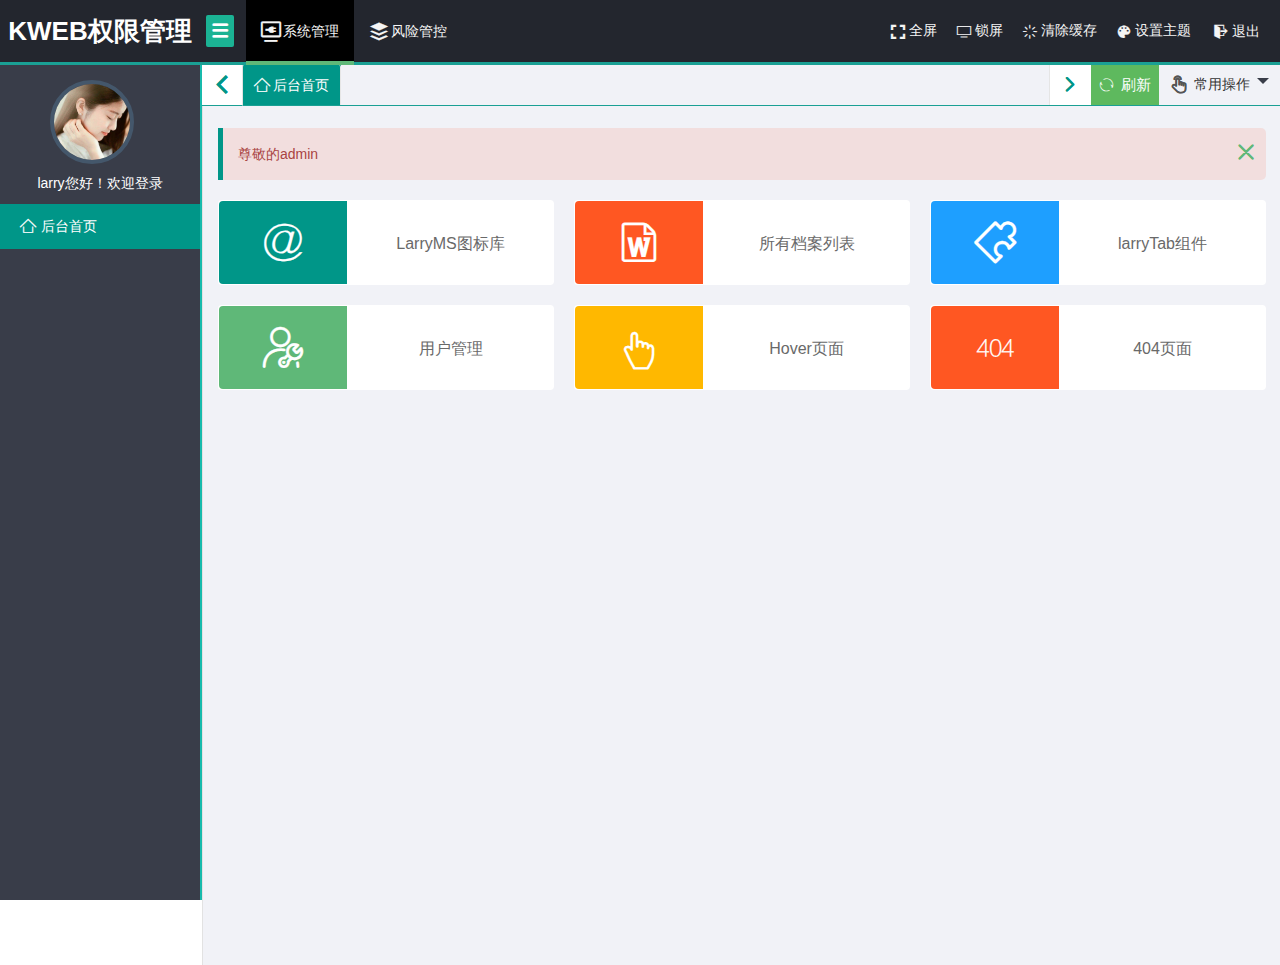
<file: backstage/index.html>
<!DOCTYPE html>
<html lang="en">
<head>
	<meta charset="UTF-8">
	<title>KWEB权限管理系统</title>
	<meta name="keywords" content="LarryCMS后台管理模版" />
    <meta name="description" content="LarryCMS后台管理模版" />
	<meta name="renderer" content="webkit">	
	<meta http-equiv="X-UA-Compatible" content="IE=edge,chrome=1">	
    <meta name="Author" content="larry" />
	<meta name="viewport" content="width=device-width, initial-scale=1, maximum-scale=1">
	<meta name="apple-mobile-web-app-status-bar-style" content="black">	
	<meta name="apple-mobile-web-app-capable" content="yes">	
	<meta name="format-detection" content="telephone=no">	
	<link rel="Shortcut Icon" href="../favicon.ico" />
	<!-- load css -->
	<link rel="stylesheet" type="text/css" href="../common/frame/layui/css/layui.css" media="all">
	<link rel="stylesheet" type="text/css" href="../common/css/gobal.css" media="all">
	<link rel="stylesheet" type="text/css" href="css/backstage.css" media="all">
</head>
<body>
<div class="layui-layout layui-layout-admin larrycms-admin" id="larry_admin_out">
	<!-- 顶部导航 -->
	<div class="layui-header larrycms-header">
        <div class="layui-logo larrycms-logo">
            <!-- <img src="../common/images/logo.png"> -->
            KWEB权限管理
        </div>
        <!-- 右侧 -->
        <div class="larrycms-top pos-a">
        	<div class="menu-switch pos-a" id="menuSwitch"><i class="larry-icon pos-a fz20">&#xe6cc;</i></div>
            <div class="menu-mobile pos-a" id="larryMobile"><i class="larry-icon pos-a fz20">&#xe6d6;</i></div>
            <!-- 顶级菜单 -->
            <div class="inline-block larrycms-top-menu pos-a">
                <ul class="layui-nav clearfix" id="larry_top_menu" lay-filter="TopMenu">
                      <!-- 此次动态生成 -->
                </ul>
            </div>
            <!-- 右侧常用菜单 -->
            <div class="inline-block larrycms-offten-menu pos-a">
                <ul class="layui-nav clearfix">
                    <li class="layui-nav-item">
                        <a id="FullScreen" class="onFullScreen"><i class="larry-icon">&#xe72f;</i>全屏</a>
                    </li>
                    <li class="layui-nav-item">
                        <a id="lock"><i class="larry-icon">&#xe9b6;</i>锁屏</a>
                    </li>
                    <li class="layui-nav-item">
                        <a id="clearCached"><i class="larry-icon">&#xe6e7;</i>清除缓存</a>
                    </li>
                    <li class="layui-nav-item">
                        <a id="larryTheme"><i class="larry-icon">&#xe713;</i>设置主题</a>
                    </li>       
                    <li class="layui-nav-item exit">
                        <a id="logout"><i class="larry-icon">&#xe68f;</i><cite>退出</cite></a>
                    </li>
                </ul>
            </div>
        </div>
	</div>
	<!-- 左侧区域 -->
    <div class="layui-side pos-a larrycms-left layui-bg-black" id="larry_left">
        <div class="layui-side-scroll">
            <!-- 管理员信息      -->
            <div class="user-info">
                <div class="photo">
                    <img src="images/user.jpg" alt="">
                </div>
                <p>larry您好！欢迎登录</p>
            </div>
            <!-- 系统菜单 -->
            <div class="sys-menu-box" >
                <ul class="layui-nav layui-nav-tree" id="larry_left_menu" lay-filter="LarrySide" data-group='0'>
                    <!-- 此次动态生成 -->
                </ul>
            </div>
        </div>
    </div>
    <!-- 内容主体区域 -->
    <div class="layui-body pos-a larrycms-body" id="larry_body">
        <div class="layui-tab larrycms-tab" id="larry_tab" lay-filter="larryTab">
            <div class="larrycms-title-box"></div>
    	    <div class="go-left">
    	    	<div class="key-press pressKey" id="titleLeft" title="滚动至最右侧"><i class="larry-icon">&#xe60b;</i></div>
    	    </div>
    	    <ul class="layui-tab-title larrycms-tab-title" lay-allowclose="true" id="larry_tab_title" lay-filter="subadd">
                <li class="layui-this" id="admin-home" lay-id="0" fresh="1">
                    <i class="larry-icon">&#xe79c;</i><em>后台首页</em>
                </li>
            </ul>
            <div class="title-right" id="titleRbox">
                <div class="go-right key-press pressKey" id="titleRight" title="滚动至最左侧"><i class="larry-icon">&#xe6e0;</i></div>
                <div class="refresh key-press" id="refresh_iframe">
                    <i class="layui-icon layui-anim layui-anim-rotate layui-anim-loop">&#x1002;</i>
                    <cite>刷新</cite>
                </div>
                <div class="often key-press" lay-filter="larryOperate" id="buttonRCtrl">
                    <ul class="layui-nav pos-r">
                        <li class="layui-nav-item pos-a">
                            <a class="top"><i class="larry-icon">&#xea51;</i><cite>常用操作</cite><span class="layui-nav-more"></span></a>
                            <dl class="layui-nav-child layui-anim layui-anim-upbit">
                                <dd id="tabCtrD">
                                    <a data-ename="positionCurrent"><i class="larry-icon">&#xea53;</i>定位当前选项卡</a>
                                </dd>
                                <dd id="tabCtrA">
                                    <a data-ename="closeCurrent"><i class="larry-icon">&#xea69;</i>关闭当前选项卡</a>
                                </dd>
                                <dd id="tabCtrB">
                                    <a data-ename="closeOther"><i class="larry-icon">&#xea6a;</i>关闭其他选项卡</a>
                                </dd>
                                <dd id="tabCtrC">
                                    <a data-ename="closeAll"><i class="larry-icon">&#xea6f;</i>关闭全部选项卡</a>
                                </dd>
                                <dd>
                                    <a data-ename="refreshAdmin"><i class="larry-icon">&#xea68;</i>刷新最外层框架</a>
                                </dd>
                            </dl>
                        </li>
                    </ul>
                </div>
            </div>
    	    <div class="layui-tab-content" id="larry_tab_content">
                <div class="layui-tab-item layui-show">
                    <iframe class="larry-iframe" data-id='0' name="ifr_0" id='ifr0'  src="main.html"></iframe>
                </div>
            </div>
        </div>
    </div>
</div>
<!-- 加载js文件-->
<script type="text/javascript" src="../common/frame/layui/layui.js"></script> 
<script type="text/javascript" src="../common/js/gobal.js"></script>
<script type="text/javascript" src="js/larrycms.js"></script>
<!-- 主题配置 -->
<div class="larryThemeContent" id="LarryThemeSet" style="display:none;">
    <div class="larry-theme-form">
        <h3>系统主题预设</h3>
        <form action="" class="layui-form larry-theme-con">
            <div class="layui-form-item select-theme">
                <label class="layui-form-label">主题选择</label>
                <div class="layui-input-block">
                    <select lay-filter="larryTheme"  lay-verify="" id="themeName">
                      <option value="larry">LarryCMS默认主题</option>
                      <option value="A">LarryCMS深蓝主题</option>
                      <option value="B">LarryCMS墨绿主题</option>
                      <option value="C">LarryCMS藏青主题</option>
                      <option value="larry_">我要自定义主题</option>
                    </select>     
                </div>
            </div>
            <div class="layui-form-item fullscreen">
                <label class="layui-form-label">是否全屏</label>
                <div class="layui-input-block">
                    <input type="checkbox" id="checkboxfull" lay-filter="fullscreen" lay-skin="switch"  value="1">
                </div>
            </div>
            <div class="layui-form-item tabSession">
                <label class="layui-form-label">开启Tab缓存</label>
                <div class="layui-input-block">
                    <input type="checkbox" id="checkboxtabSession" lay-filter="tabSession" lay-skin="switch"  value="1">
                </div>
                <span>开启后,将保持选项卡状态</span>
            </div> 
            <div class="layui-form-item autoRefresh">
                <label class="layui-form-label">Tab切换刷新</label>
                <div class="layui-input-block">
                    <input type="checkbox" id="autoRefresh" lay-filter="autoRefresh" lay-skin="switch"  value="1">
                </div>
                <span>设置在切换tab选项卡重新打开时是否刷新</span>
            </div> 
            <div class="layui-form-item submit-form">
                 <button class="layui-btn larry-button" lay-submit="" lay-filter="submitlocal">立即设置主题</button>
                 <button type="reset" class="layui-btn layui-btn-primary">重置当前修改</button>
            </div>
        </form>
    </div>
</div>
<!-- 屏幕锁屏 -->
<div class="lock-screen" style="display: none;">
   <div class="lock-wrapper" id="lock-screen">
        <div id="time"></div>
        <div class="lock-box">
             <img src="images/user.jpg" alt="">
             <h1>admin</h1>
             <form action="" class="layui-form lock-form">
                  <div class="layui-form-item">
                       <input type="password" id="unlock_pass" name="lock_password" lay-verify="pass" placeholder="锁屏状态，请输入密码解锁" autocomplete="off" class="layui-input"  autofocus="">
                  </div>
                  <div class="layui-form-item">
                       <span class="layui-btn larry-btn" id="unlock">立即解锁</span>
                  </div>
             </form>
        </div>
   </div>
</div>
</body>
</html>
</file>
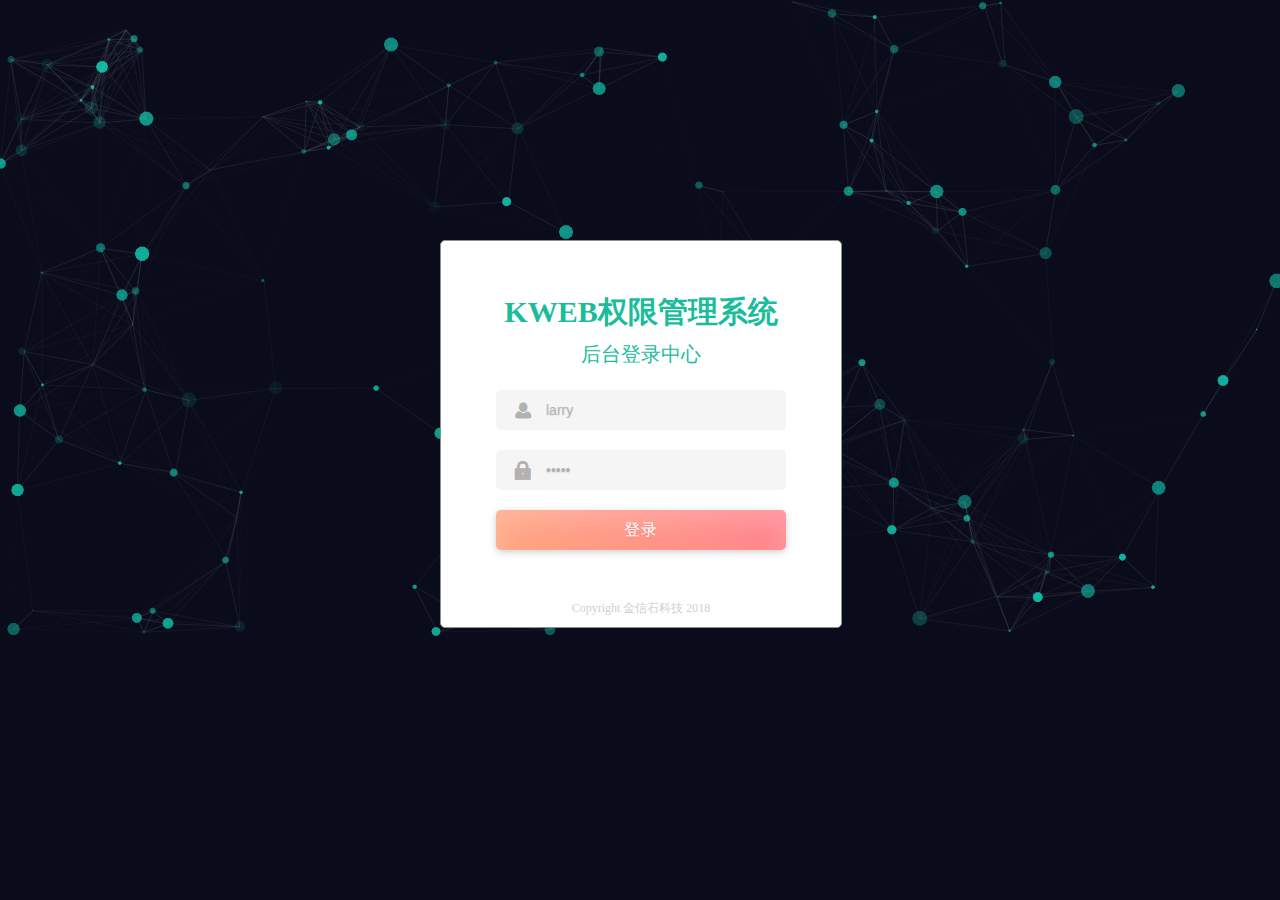
<file: backstage/login.html>
<!DOCTYPE html>
<html lang="en">
<head>
	<meta charset="UTF-8">
	<title>KWEB权限管理系统</title>
    <meta name="renderer" content="webkit">	
	<meta http-equiv="X-UA-Compatible" content="IE=edge,chrome=1">	
	<meta name="Author" content="ksi" />
	<meta name="viewport" content="width=device-width, initial-scale=1, maximum-scale=1">
	<meta name="apple-mobile-web-app-status-bar-style" content="black">	
	<meta name="apple-mobile-web-app-capable" content="yes">	
	<meta name="format-detection" content="telephone=no">	
	<link rel="Shortcut Icon" href="../favicon.ico" />
	<!-- load css -->
	<link rel="stylesheet" type="text/css" href="../common/frame/layui/css/layui.css" media="all">
	<link rel="stylesheet" type="text/css" href="../common/css/gobal.css" media="all">
	<link rel="stylesheet" type="text/css" href="../common/css/animate.css" media="all">
	<link rel="stylesheet" type="text/css" href="css/login.css" media="all">
	<style>
		body,
		html {
			background-color: #0b0c1b;
			width: 100%;
			height: 100%;
			padding: 0;
			margin: 0;
			overflow: hidden;
		}
		#larry_login{
			position: absolute;
			z-index: 999;
			top: 50%;
			left: 50%;
			margin-left: -200px;
			margin-top: -210px;
			animation-duration: .6s;
		}
		.login_footer{
			text-align: center;
			font-size: 12px;
			color: #d0d0d0;
			margin-top: 30px;
		}
	</style>
</head>
<body>
<div id="particles-js"></div>
<div class="larry-main layui-layout animated fadeInUp larry-delay2" id="larry_login">
	<div class="title">KWEB权限管理系统</div>
	<p class="info">后台登录中心</p>
	<div class="user-info">
		<form class="layui-form" id="larry_form">
			 <div class="layui-form-item">
			 	  <label class="layui-form-label"><i class="larry-icon">&#xe885;</i></label>
			 	  <input type="text" name="user_name" value="larry" required  lay-verify="required" aautocomplete="off" class="layui-input larry-input" placeholder="请输入您的用户名">
			 </div>
			 <div class="layui-form-item" id="password">
				 	<label class="layui-form-label"><i class="larry-icon">&#xe783;</i></label>
			 	  <input type="password" name="password"  value="larry" required lay-verify="required|password" aautocomplete="off" class="layui-input larry-input" placeholder="请输入您的登录密码">
			 </div>
			 <div class="layui-form-item">
			 	 <button class="layui-btn larry-btn" lay-filter="submit" lay-submit>登录</button>
			 </div>
		</form>
		<p class="login_footer">Copyright 金信石科技 2018</p>
	</div>
</div>
	<!-- 加载js文件-->
<script type="text/javascript" src="../common/frame/layui/layui.js"></script> 
<script type="text/javascript" src="../common/js/gobal.js"></script>
<script type="text/javascript" src="js/particles.min.js"></script>
<script type="text/javascript" src="js/login.js"></script>
</body>
</html>
</file>
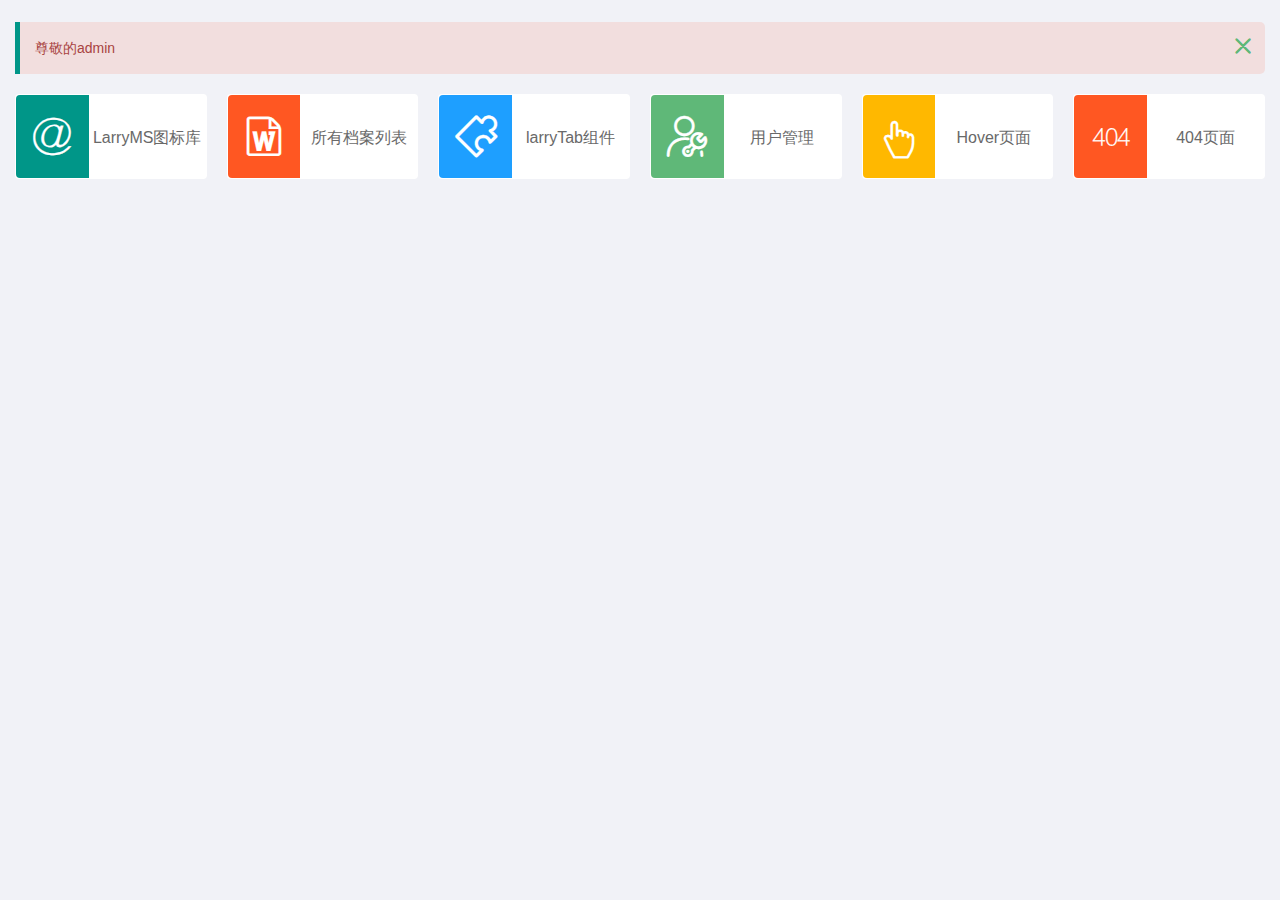
<file: backstage/main.html>
<!DOCTYPE html>
<html lang="en">
<head>
	<meta charset="UTF-8">
	<title>后台首页</title>
	<meta name="keywords" content="" />
    <meta name="description" content="LarryCMS Version:1.09" />
	<meta name="Author" content="larry" />
	<meta name="renderer" content="webkit">	
	<meta http-equiv="X-UA-Compatible" content="IE=edge,chrome=1">	
	<meta name="viewport" content="width=device-width, initial-scale=1, maximum-scale=1">
	<meta name="apple-mobile-web-app-status-bar-style" content="black">	
	<meta name="apple-mobile-web-app-capable" content="yes">	
	<meta name="format-detection" content="telephone=no">	
	<link rel="Shortcut Icon" href="../favicon.ico" />
	<!-- load css -->
	<link rel="stylesheet" type="text/css" href="../common/frame/layui/css/layui.css" media="all">
  <link rel="stylesheet" type="text/css" href="../common/css/gobal.css" media="all">
	<link rel="stylesheet" type="text/css" href="css/common.css" media="all">
	<link rel="stylesheet" type="text/css" href="css/main.css" media="all">
</head>
<body>
<div class="layui-fluid larry-wrapper">
	<div class="layui-row layui-col-space20" id="infoSwitch">
		    <div class="layui-col-xs12  layui-col-sm12  layui-col-md12  layui-col-lg12">
		    	<blockquote class="layui-elem-quote  head-con">
                <div>尊敬的admin<span id="weather"></span></div>
		    	<i class="larry-icon close" id="closeInfo">&#xea5c;</i>
	        </blockquote>
	    </div>
	</div>
	<!-- 快捷图标导航 -->
	<div class="layui-row layui-col-space20 larry-shortcut" id="shortcut">
		<div class="layui-col-xs12 layui-col-sm6 layui-col-md4 layui-col-lg2 larry-col">
      <section class="panel pos-r larry-ico-rotate">
        <div class="inline-block layui-bg-green larry-ico"><i class="larry-icon">&#xe9e4;</i></div>
        <div class="inline-block right-value">
          <a data-href="subgroup/larryfont.html">
            <h3 class="no-count">LarryMS图标库</h3>
          </a>
        </div>
      </section>
		</div>
		<div class="layui-col-xs12 layui-col-sm6 layui-col-md4 layui-col-lg2 larry-col">
			<section class="panel pos-r larry-ico-rotate">
				<div class="inline-block layui-bg-red larry-ico"><i class="larry-icon">&#xe8f9;</i></div>
				<div class="inline-block right-value">
					<a data-href="html/content/article_list.html">
									<h3 class="no-count">所有档案列表</h3>
					</a>
				</div>
			</section>
		</div>
		<div class="layui-col-xs12 layui-col-sm6 layui-col-md4 layui-col-lg2 larry-col">
            <section class="panel pos-r larry-ico-rotate">
            	<div class="inline-block layui-bg-blue larry-ico"><i class="larry-icon">&#xe8e8;</i></div>
            	<div class="inline-block right-value">
            		<a data-href="subgroup/larrytab.html">
            			<h3 class="no-count">larryTab组件</h3>
            		</a>
            	</div>
            </section>
		</div>
		<div class="layui-col-xs12 layui-col-sm6 layui-col-md4 layui-col-lg2 larry-col">
			<section class="panel pos-r larry-ico-rotate">
				<div class="inline-block layui-bg-pale larry-ico"><i class="larry-icon">&#xe6ad;</i></div>
				<div class="inline-block right-value">
					<a data-href="html/systemset/user.html">
						<h3 class="no-count">用户管理</h3>
					</a>
				</div>
			</section>
		</div>
		<div class="layui-col-xs12 layui-col-sm6 layui-col-md4 layui-col-lg2 larry-col">
            <section class="panel pos-r larry-ico-rotate">
            	<div class="inline-block layui-bg-orange larry-ico"><i class="larry-icon">&#xea63;</i></div>
            	<div class="inline-block right-value">
            		<a data-href="subgroup/hover.html">
            			<h3 class="no-count">Hover页面</h3>
            		</a>
            	</div>
            </section>
		</div>
		<div class="layui-col-xs12 layui-col-sm6 layui-col-md4 layui-col-lg2 larry-col">
            <section class="panel pos-r larry-ico-rotate">
                <div class="inline-block layui-bg-red larry-ico"><i class="larry-icon">&#xe82b;</i></div>
                <div class="inline-block right-value">
                    <a data-href="subgroup/404.html">
                        <h3 class="no-count">404页面</h3>
                    </a>
                </div>
            </section>
        </div>
	</div>


</div>
<!-- 加载js文件 -->
<script type="text/javascript" src="../common/frame/layui/layui.js"></script> 
<script type="text/javascript" src="js/common.js"></script> 
<script type="text/javascript" src="js/main.js"></script>
</body>
</html>
</file>
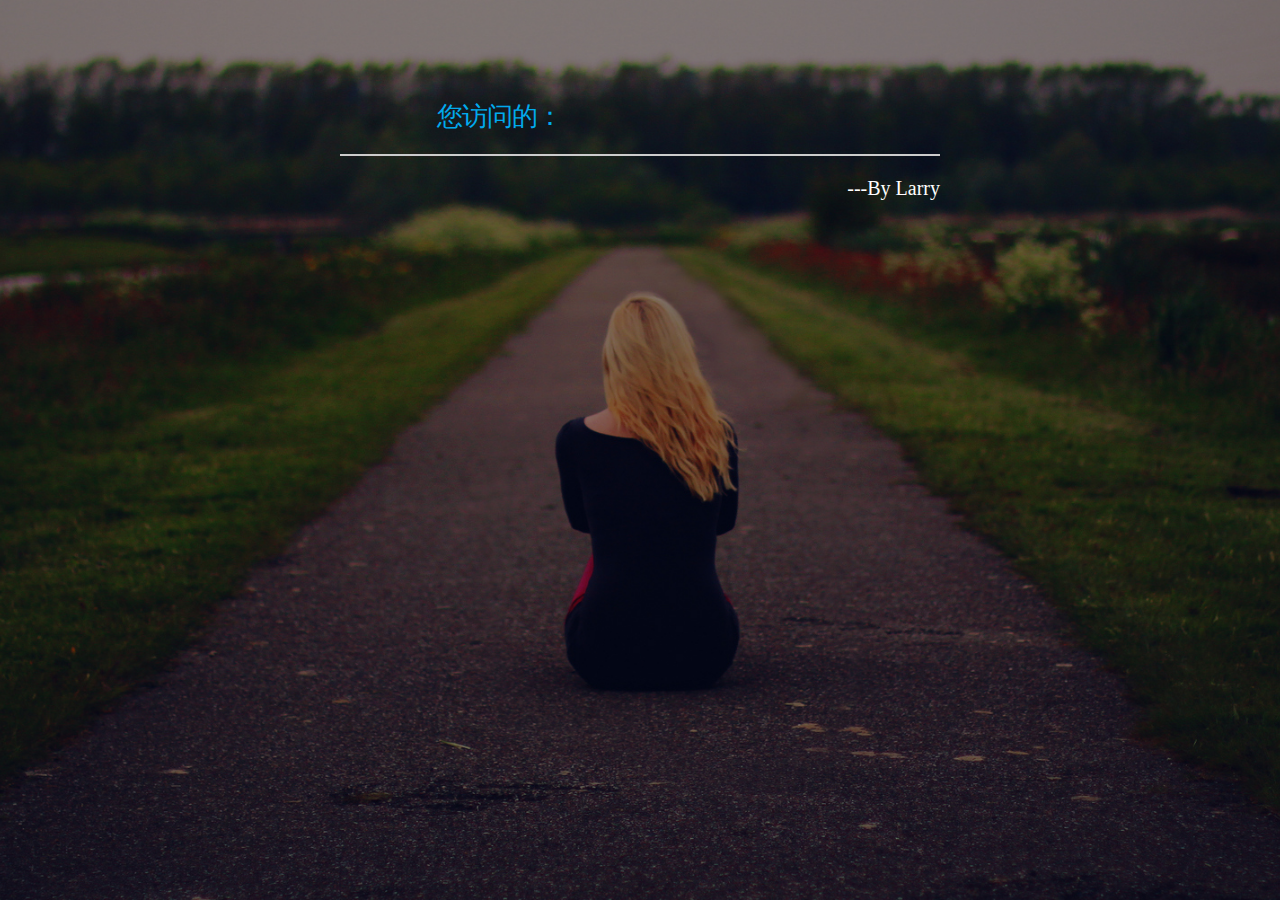
<file: backstage/html/temp.html>
<!DOCTYPE html>
<html lang="en">
<head>
	<meta charset="UTF-8">
	<title>页面正在建设中！</title>
	<meta name="keywords" content="" />
    <meta name="description" content="LarryCMS Version:1.09" />
	<meta name="Author" content="larry" />
	<meta name="renderer" content="webkit">	
	<meta http-equiv="X-UA-Compatible" content="IE=edge,chrome=1">	
	<meta name="viewport" content="width=device-width, initial-scale=1, maximum-scale=1">
	<meta name="apple-mobile-web-app-status-bar-style" content="black">	
	<meta name="apple-mobile-web-app-capable" content="yes">	
	<meta name="format-detection" content="telephone=no">	
	<link rel="Shortcut Icon" href="/favicon.ico" />
	<!-- load css -->
	<link rel="stylesheet" type="text/css" href="../../common/frame/layui/css/layui.css" media="all">
  <link rel="stylesheet" type="text/css" href="../../common/css/animate.css" media="all">
  <link rel="stylesheet" type="text/css" href="../../common/css/gobal.css" media="all">
	<style type="text/css">
  html,body{height: 100%;width: 100%;}
		.pages{
             background: url('../images/temp-bg.jpg') center top no-repeat;
             background-size: cover;
		}
        .test{
        	max-width: 600px;
        	margin: 0 auto;
        	padding: 100px 30px 60px;
            margin-bottom: 30px;
            font-size: 26px;
            font-family: "宋体";
            font-weight:normal;
            line-height: 30px;
        }
        .test h1 {
          margin-bottom: 0;
          font-size: 26px;
          line-height: 1.3;
          letter-spacing: -1px;
          color: #fff;
          text-align: center;
          padding-bottom: 20px;
          border-bottom: 2px solid #ccc;
        }
        .test h1 em{
        	color: #01AAED;
        }
        .test h1 span#tit{
        	color:#FF5722;
        	margin-right: 10px;
        }
        .test p{
        	text-align: right;
        	line-height: 25px;
        	margin-top: 20px;
        	font-size: 20px;
        	color: #ffffff;
        }
        .test h1 .three{
            color: #B00D80;
        }
.animate {
	display: inline-block;
    font-size: 26px;

}
.animate span:nth-of-type(2) {
  animation-delay: .05s;
}

.animate span:nth-of-type(3) {
  animation-delay: .1s;
}

.animate span:nth-of-type(4) {
  animation-delay: .15s;
}

.animate span:nth-of-type(5) {
  animation-delay: .2s;
}

.animate span:nth-of-type(6) {
  animation-delay: .25s;
}

.animate span:nth-of-type(7) {
  animation-delay: .3s;
}

.animate span:nth-of-type(8) {
  animation-delay: .35s;
}

.animate span:nth-of-type(9) {
  animation-delay: .4s;
}

.animate span:nth-of-type(10) {
  animation-delay: .45s;
}

.animate span:nth-of-type(11) {
  animation-delay: .5s;
}

.animate span:nth-of-type(12) {
  animation-delay: .55s;
}

.animate span:nth-of-type(13) {
  animation-delay: .6s;
}

.animate span:nth-of-type(14) {
  animation-delay: .65s;
}
.animate span:nth-of-type(15) {
  animation-delay: .7s;
}
.three span {
  color: #b10e81;
  opacity: 0;
  transform: translate(-300px, 0) scale(0);
  animation: sideSlide .5s forwards;
}

@keyframes sideSlide {
  60% {
    transform: translate(20px, 0) scale(1);
    color: #b10e81;
  }
  80% {
    transform: translate(20px, 0) scale(1);
    color: #b10e81;
  }
  99% {
    transform: translate(0) scale(1.2);
    color: #00f0ff;
  }
  100% {
    transform: translate(0) scale(1);
    opacity: 1;
    color: #b10e81;
  }
}
	</style>
</head>
</head>
<body class="pages">
<div class="larry-wrapper">
	<div class="test animated rotateIn">
		<h1>

		  <em>您访问的：</em><span id="tit"></span>  
           <div class="animate three" id="animates">
                <span>-</span><span>-</span><span>-</span><span>页</span><span>面</span><span>目</span><span>前</span><span>正</span><span>在</span><span>建</span><span>设</span><span>中</span><span>.</span><span>.</span><span>.</span>
           </div>
		</h1>
		<p>---By Larry</p>
	</div>
</div>
<!-- 加载js文件 -->
<script type="text/javascript" src="../../common/frame/layui/layui.js"></script> 
<script type="text/javascript" src="../js/common.js"></script> 
<!-- 引入当前页面js文件 -->
<script type="text/javascript">
layui.use('layer',function(){
  var layer = layui.layer;
  var $ = layui.jquery;
  (function() {
    var content = $(window.parent.document).find('#larry_tab_title');
    var title = $('.layui-this', content).children('em').text();
    $('#tit').text(title);
  })();

  function animateTo(){
    var classes =  $('#animates').attr('class');
        $('#animates').attr('class', 'animate');
        var indicator = $('#animates');
        setTimeout(function(){
          $(indicator).addClass(classes);
        }, 300);
  }
    var timer = setInterval(animateTo,2000);
})
</script>
</body>
</html>
</file>
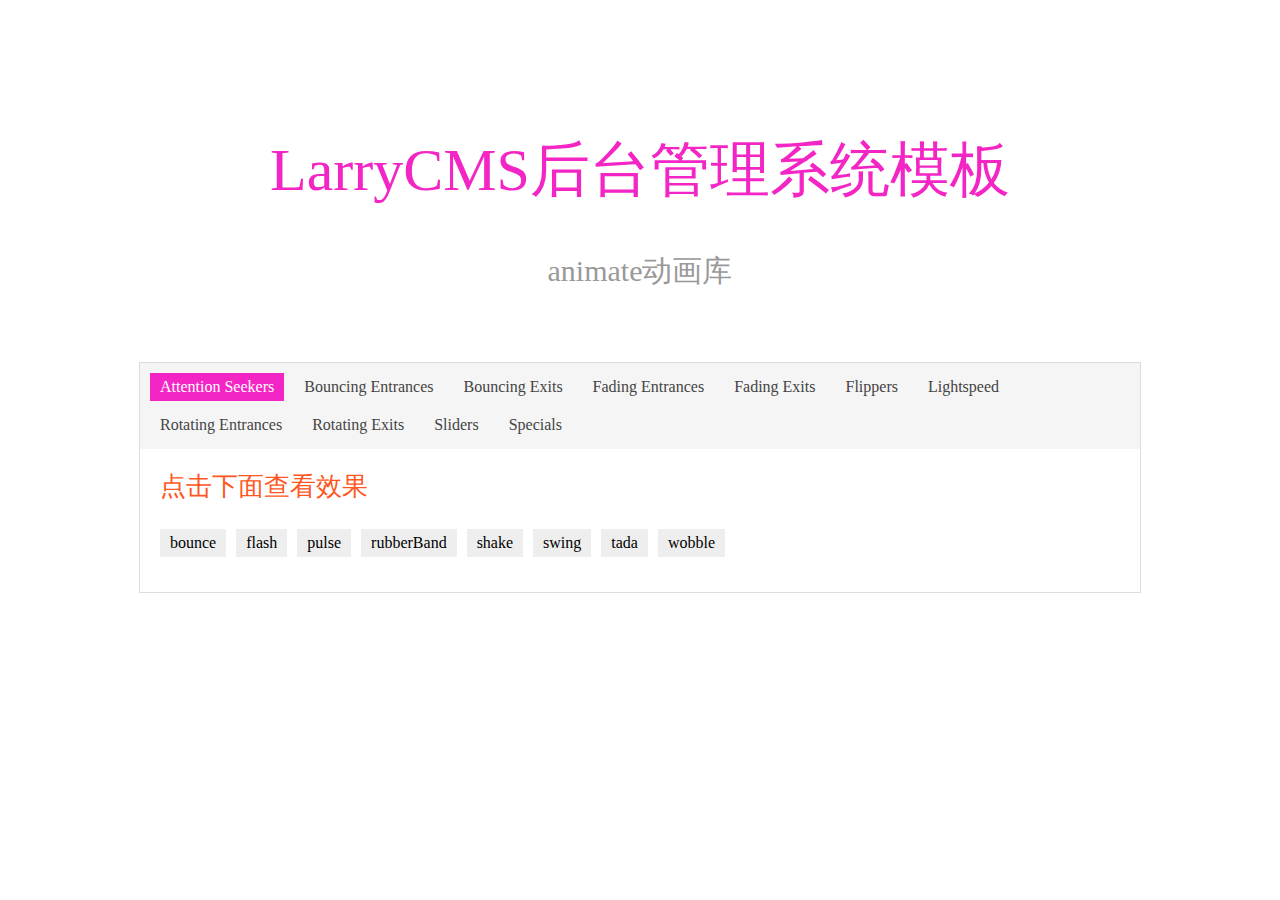
<file: backstage/subgroup/animate.html>
<!DOCTYPE html>
<html lang="en">
<head>
	<meta charset="UTF-8">
	<title>页面正在建设中！</title>
	<meta name="keywords" content="" />
    <meta name="description" content="LarryCMS Version:1.09" />
	<meta name="Author" content="larry" />
	<meta name="renderer" content="webkit">	
	<meta http-equiv="X-UA-Compatible" content="IE=edge,chrome=1">	
	<meta name="viewport" content="width=device-width, initial-scale=1, maximum-scale=1">
	<meta name="apple-mobile-web-app-status-bar-style" content="black">	
	<meta name="apple-mobile-web-app-capable" content="yes">	
	<meta name="format-detection" content="telephone=no">	
	<link rel="Shortcut Icon" href="/favicon.ico" />
	<!-- load css -->
	<link rel="stylesheet" type="text/css" href="../../common/frame/layui/css/layui.css" media="all">
    <link rel="stylesheet" type="text/css" href="../../common/css/gobal.css" media="all">
    <link rel="stylesheet" type="text/css" href="../../common/css/animate.css" media="all">
    <style>
.larry-wrapper{
	background: #ffffff;
	padding-top: 130px;
}
body{
	background: #ffffff;
}
* { margin: 0; padding: 0;}
ul { list-style-type: none;}
body { font: 16px "Microsoft Yahei"; overflow-x: hidden;}
h2 { font: 60px "Microsoft Yahei"; font-weight: 500; text-align: center; color: #f326c5;margin-bottom: 40px;}
h3{
	font-size: 26px;
	margin-bottom: 15px;
	margin-top: 10px;
	color: #FF5722;
}
.wrap p { margin-bottom: 70px; font: 30px "Microsoft Yahei"; text-align: center; color: #999;}
.list { width: 1000px; margin: 0 auto;}
dl { width: 1000px; margin: 10px auto; overflow: hidden;}
dt { float: left; width: 1000px; padding: 5px 0; border-bottom: 1px solid #ddd; font-weight: 700;}
dd { float: left; margin: 10px 10px 0 0; padding: 5px 10px; background-color: #eee; cursor: pointer;}

.jq22-explain  { display: none; margin-top: 20px; margin-bottom: 20px; font-size: 14px; text-align: center; color: #f50;}

.tab { width: 1000px; margin: 0 auto; border: 1px solid #ddd;}
.tabNav { padding-bottom: 10px; overflow: hidden; zoom: 1; background-color: #f5f5f5;}
.tabNav li { float: left; margin: 10px 0 0 10px; display: inline;}
.tabNav a { float: left; padding: 5px 10px; color: #444; text-decoration: none;}
.tabNav .active a { color: #fff; background-color: #f326c5;}

.tabPane { display: none; overflow: hidden; zoom: 1;}
.tabCnt .active { display: block;}
.tabCnt { padding: 10px 20px 20px;}
.tabPane li { float: left; margin: 10px 10px 0 0; padding: 5px 10px; background-color: #eee; cursor: pointer;}
.tabPane .active { color: #f326c5;}
</style>
</head>
</head>
<body>
<div class="larry-grid larry-wrapper">
<div class="wrap">
	<h2 id="animate">LarryCMS后台管理系统模板</h2>
	<p>animate动画库</p>
</div>

<p class="jq22-explain">您的浏览器不支持 CSS3 animate 属性，所以您看不到任何效果，请使用 Firefox、Chrome 或 IE10</p>
<div class="tab">
	<ul class="tabNav">
		<li class="active"><a>Attention Seekers</a></li>
		<li><a href="###">Bouncing Entrances</a></li>
		<li><a href="###">Bouncing Exits</a></li>
		<li><a href="###">Fading Entrances</a></li>
		<li><a href="###">Fading Exits</a></li>
		<li><a href="###">Flippers</a></li>
		<li><a href="###">Lightspeed</a></li>
		<li><a href="###">Rotating Entrances</a></li>
		<li><a href="###">Rotating Exits</a></li>
		<li><a href="###">Sliders</a></li>
		<li><a href="###">Specials</a></li>
	</ul>

	<div class="tabCnt">
		<h3>点击下面查看效果</h3>
		<ul class="tabPane active">
			<li>bounce</li>
			<li>flash</li>
			<li>pulse</li>
			<li>rubberBand</li>
			<li>shake</li>
			<li>swing</li>
			<li>tada</li>
			<li>wobble</li>
		</ul>
		
		<ul class="tabPane">
			<li>bounceIn</li>
			<li>bounceInDown</li>
			<li>bounceInLeft</li>
			<li>bounceInRight</li>
			<li>bounceInUp</li>
		</ul>
		
		<ul class="tabPane">
			<li>bounceOut</li>
			<li>bounceOutDown</li>
			<li>bounceOutLeft</li>
			<li>bounceOutRight</li>
			<li>bounceOutUp</li>
		</ul>
		
		<ul class="tabPane">
			<li>fadeIn</li>
			<li>fadeInDown</li>
			<li>fadeInDownBig</li>
			<li>fadeInLeft</li>
			<li>fadeInLeftBig</li>
			<li>fadeInRight</li>
			<li>fadeInRightBig</li>
			<li>fadeInUp</li>
			<li>fadeInUpBig</li>
		</ul>
		
		<ul class="tabPane">
			<li>fadeOut</li>
			<li>fadeOutDown</li>
			<li>fadeOutDownBig</li>
			<li>fadeOutLeft</li>
			<li>fadeOutLeftBig</li>
			<li>fadeOutRight</li>
			<li>fadeOutRightBig</li>
			<li>fadeOutUp</li>
			<li>fadeOutUpBig</li>
		</ul>
		
		<ul class="tabPane">
			<li>flip</li>
			<li>flipInX</li>
			<li>flipInY</li>
			<li>flipOutX</li>
			<li>flipOutY</li>
		</ul>
		
		<ul class="tabPane">
			<li>lightSpeedIn</li>
			<li>lightSpeedOut</li>
		</ul>
		
		<ul class="tabPane">
			<li>rotateIn</li>
			<li>rotateInDownLeft</li>
			<li>rotateInDownRight</li>
			<li>rotateInUpLeft</li>
			<li>rotateInUpRight</li>
		</ul>
		
		<h3></h3>
		<ul class="tabPane">
			<li>rotateOut</li>
			<li>rotateOutDownLeft</li>
			<li>rotateOutDownRight</li>
			<li>rotateOutUpLeft</li>
			<li>rotateOutUpRight</li>
		</ul>
		
		<ul class="tabPane">
			<li>slideInDown</li>
			<li>slideInLeft</li>
			<li>slideInRight</li>
			<li>slideOutLeft</li>
			<li>slideOutRight</li>
			<li>slideOutUp</li>
		</ul>
		
		<ul class="tabPane">
			<li>hinge</li>
			<li>rollIn</li>
			<li>rollOut</li>
		</ul>
	</div>
</div>
</div>
<!-- 加载js文件 -->
<script type="text/javascript" src="../../common/frame/layui/layui.js"></script> 
<script type="text/javascript" src="../js/common.js"></script> 
<script type="text/javascript" src="js/animate.js"></script>
</body>
</html>
</file>
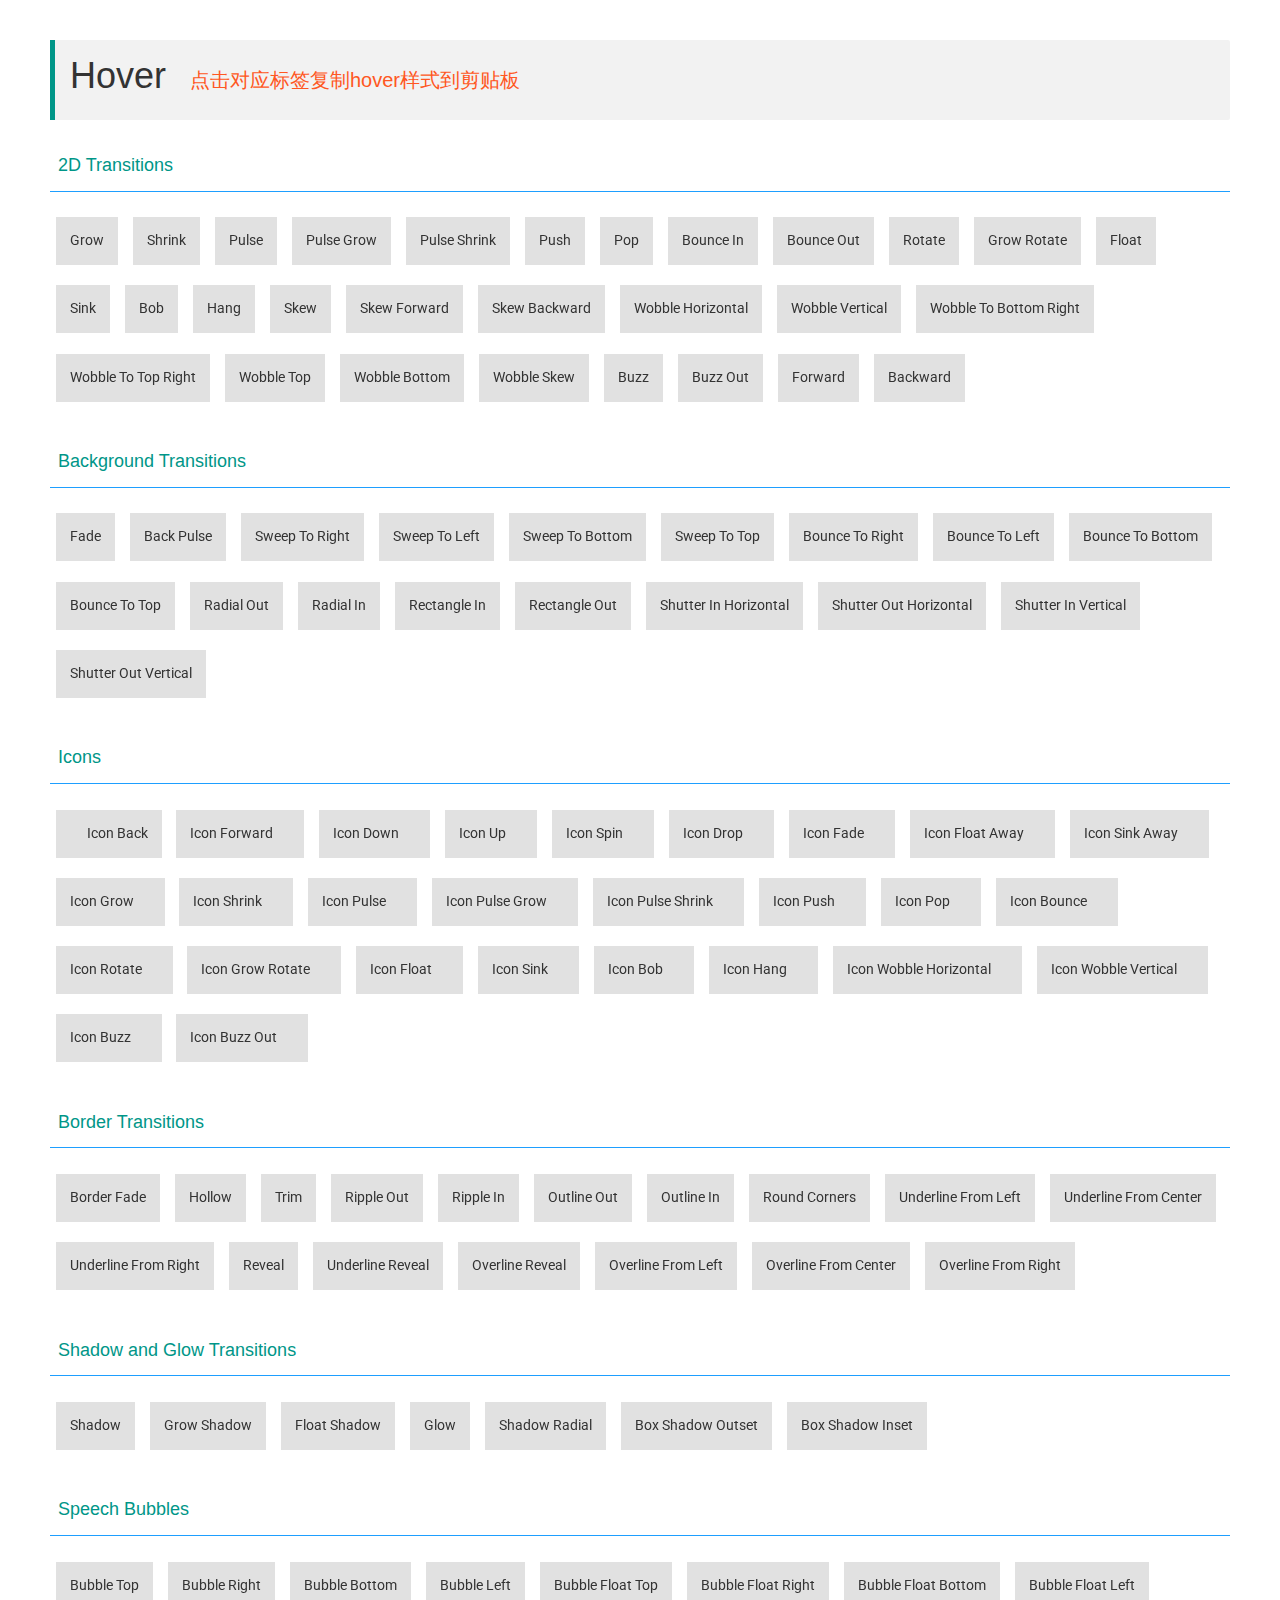
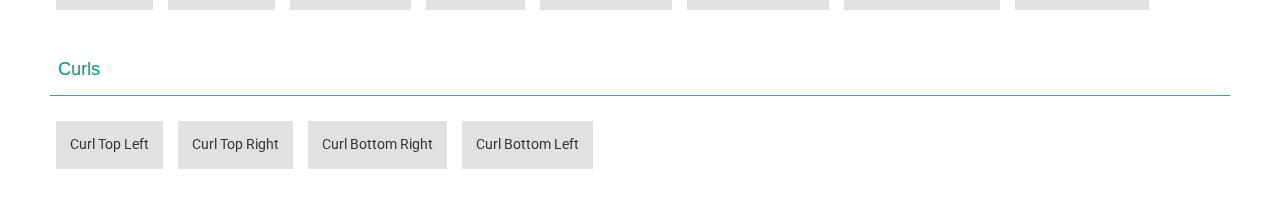
<file: backstage/subgroup/hover.html>
<!DOCTYPE html>
<html lang="en">
<head>
	<meta charset="UTF-8">
	<title>页面正在建设中！</title>
	<meta name="keywords" content="" />
    <meta name="description" content="LarryCMS Version:1.09" />
	<meta name="Author" content="larry" />
	<meta name="renderer" content="webkit">	
	<meta http-equiv="X-UA-Compatible" content="IE=edge,chrome=1">	
	<meta name="viewport" content="width=device-width, initial-scale=1, maximum-scale=1">
	<meta name="apple-mobile-web-app-status-bar-style" content="black">	
	<meta name="apple-mobile-web-app-capable" content="yes">	
	<meta name="format-detection" content="telephone=no">	
	<link rel="Shortcut Icon" href="/favicon.ico" />
	<!-- load css -->
	<link rel="stylesheet" type="text/css" href="../../common/frame/layui/css/layui.css" media="all">
    <link rel="stylesheet" type="text/css" href="../../common/css/gobal.css" media="all">
    <link rel="stylesheet" type="text/css" href="../images/hover/demopage.css" media="all">
    <link rel="stylesheet" type="text/css" href="../../common/css/hover.css" media="all">
</head>
</head>
<body>
<div class="larry-grid larry-wrapper">
<div class="main">
			 <blockquote class="layui-elem-quote">
                <h1 class="inline-block">Hover</h1>
                <div class="larry-con inline-block">
                     点击对应标签复制hover样式到剪贴板
                </div>
            </blockquote>
            
			<div id="effects" class="effects">

				<h2>2D Transitions</h2>

				<a  class="hvr-grow">Grow</a>
				<a  class="hvr-shrink">Shrink</a>
				<a  class="hvr-pulse">Pulse</a>
				<a  class="hvr-pulse-grow">Pulse Grow</a>
				<a  class="hvr-pulse-shrink">Pulse Shrink</a>
				<a  class="hvr-push">Push</a>
				<a  class="hvr-pop">Pop</a>
				<a  class="hvr-bounce-in">Bounce In</a>
				<a  class="hvr-bounce-out">Bounce Out</a>
				<a  class="hvr-rotate">Rotate</a>
				<a  class="hvr-grow-rotate">Grow Rotate</a>
				<a  class="hvr-float">Float</a>
				<a  class="hvr-sink">Sink</a>
				<a  class="hvr-bob">Bob</a>
				<a  class="hvr-hang">Hang</a>
				<a  class="hvr-skew">Skew</a>
				<a  class="hvr-skew-forward">Skew Forward</a>
				<a  class="hvr-skew-backward">Skew Backward</a>
				<a  class="hvr-wobble-horizontal">Wobble Horizontal</a>
				<a  class="hvr-wobble-vertical">Wobble Vertical</a>
				<a  class="hvr-wobble-to-bottom-right">Wobble To Bottom Right</a>
				<a  class="hvr-wobble-to-top-right">Wobble To Top Right</a>
				<a  class="hvr-wobble-top">Wobble Top</a>
				<a  class="hvr-wobble-bottom">Wobble Bottom</a>
				<a  class="hvr-wobble-skew">Wobble Skew</a>
				<a  class="hvr-buzz">Buzz</a>
				<a  class="hvr-buzz-out">Buzz Out</a>
				<a  class="hvr-forward">Forward</a>
				<a  class="hvr-backward">Backward</a>


				<h2>Background Transitions</h2>

				<a  class="hvr-fade">Fade</a>
				<a  class="hvr-back-pulse">Back Pulse</a>
				<a  class="hvr-sweep-to-right">Sweep To Right</a>
				<a  class="hvr-sweep-to-left">Sweep To Left</a>
				<a  class="hvr-sweep-to-bottom">Sweep To Bottom</a>
				<a  class="hvr-sweep-to-top">Sweep To Top</a>
				<a  class="hvr-bounce-to-right">Bounce To Right</a>
				<a  class="hvr-bounce-to-left">Bounce To Left</a>
				<a  class="hvr-bounce-to-bottom">Bounce To Bottom</a>
				<a  class="hvr-bounce-to-top">Bounce To Top</a>
				<a  class="hvr-radial-out">Radial Out</a>
				<a  class="hvr-radial-in">Radial In</a>
				<a  class="hvr-rectangle-in">Rectangle In</a>
				<a  class="hvr-rectangle-out">Rectangle Out</a>
				<a  class="hvr-shutter-in-horizontal">Shutter In Horizontal</a>
				<a  class="hvr-shutter-out-horizontal">Shutter Out Horizontal</a>
				<a  class="hvr-shutter-in-vertical">Shutter In Vertical</a>
				<a  class="hvr-shutter-out-vertical">Shutter Out Vertical</a>


				<h2>Icons</h2>


				<a  class="hvr-icon-back">Icon Back</a>
				<a  class="hvr-icon-forward">Icon Forward</a>
				<a  class="hvr-icon-down">Icon Down</a>
				<a  class="hvr-icon-up">Icon Up</a>
				<a  class="hvr-icon-spin">Icon Spin</a>
				<a  class="hvr-icon-drop">Icon Drop</a>
				<a  class="hvr-icon-fade">Icon Fade</a>
				<a  class="hvr-icon-float-away">Icon Float Away</a>
				<a  class="hvr-icon-sink-away">Icon Sink Away</a>
				<a  class="hvr-icon-grow">Icon Grow</a>
				<a  class="hvr-icon-shrink">Icon Shrink</a>
				<a  class="hvr-icon-pulse">Icon Pulse</a>
				<a  class="hvr-icon-pulse-grow">Icon Pulse Grow</a>
				<a  class="hvr-icon-pulse-shrink">Icon Pulse Shrink</a>
				<a  class="hvr-icon-push">Icon Push</a>
				<a  class="hvr-icon-pop">Icon Pop</a>
				<a  class="hvr-icon-bounce">Icon Bounce</a>
				<a  class="hvr-icon-rotate">Icon Rotate</a>
				<a  class="hvr-icon-grow-rotate">Icon Grow Rotate</a>
				<a  class="hvr-icon-float">Icon Float</a>
				<a  class="hvr-icon-sink">Icon Sink</a>
				<a  class="hvr-icon-bob">Icon Bob</a>
				<a  class="hvr-icon-hang">Icon Hang</a>
				<a  class="hvr-icon-wobble-horizontal">Icon Wobble Horizontal</a>
				<a  class="hvr-icon-wobble-vertical">Icon Wobble Vertical</a>
				<a  class="hvr-icon-buzz">Icon Buzz</a>
				<a  class="hvr-icon-buzz-out">Icon Buzz Out</a>


				<h2>Border Transitions</h2>

				<a  class="hvr-border-fade">Border Fade</a>
				<a  class="hvr-hollow">Hollow</a>
				<a  class="hvr-trim">Trim</a>
				<a  class="hvr-ripple-out">Ripple Out</a>
				<a  class="hvr-ripple-in">Ripple In</a>
				<a  class="hvr-outline-out">Outline Out</a>
				<a  class="hvr-outline-in">Outline In</a>
				<a  class="hvr-round-corners">Round Corners</a>
				<a  class="hvr-underline-from-left">Underline From Left</a>
				<a  class="hvr-underline-from-center">Underline From Center</a>
				<a  class="hvr-underline-from-right">Underline From Right</a>
				<a  class="hvr-reveal">Reveal</a>
				<a  class="hvr-underline-reveal">Underline Reveal</a>
				<a  class="hvr-overline-reveal">Overline Reveal</a>
				<a  class="hvr-overline-from-left">Overline From Left</a>
				<a  class="hvr-overline-from-center">Overline From Center</a>
				<a  class="hvr-overline-from-right">Overline From Right</a>


				<h2>Shadow and Glow Transitions</h2>

				<a  class="hvr-shadow">Shadow</a>
				<a  class="hvr-grow-shadow">Grow Shadow</a>
				<a  class="hvr-float-shadow">Float Shadow</a>
				<a  class="hvr-glow">Glow</a>
				<a  class="hvr-shadow-radial">Shadow Radial</a>
				<a  class="hvr-box-shadow-outset">Box Shadow Outset</a>
				<a  class="hvr-box-shadow-inset">Box Shadow Inset</a>


				<h2>Speech Bubbles</h2>

				<a  class="hvr-bubble-top">Bubble Top</a>
				<a  class="hvr-bubble-right">Bubble Right</a>
				<a  class="hvr-bubble-bottom">Bubble Bottom</a>
				<a  class="hvr-bubble-left">Bubble Left</a>
				<a  class="hvr-bubble-float-top">Bubble Float Top</a>
				<a  class="hvr-bubble-float-right">Bubble Float Right</a>
				<a  class="hvr-bubble-float-bottom">Bubble Float Bottom</a>
				<a  class="hvr-bubble-float-left">Bubble Float Left</a>


				<h2>Curls</h2>

				<a  class="hvr-curl-top-left">Curl Top Left</a>
				<a  class="hvr-curl-top-right">Curl Top Right</a>
				<a  class="hvr-curl-bottom-right">Curl Bottom Right</a>
				<a  class="hvr-curl-bottom-left">Curl Bottom Left</a>
			</div>
		</div>
</div>
<!-- 加载js文件 -->
<script type="text/javascript" src="../../common/frame/layui/layui.js"></script> 
<script type="text/javascript" src="../js/common.js"></script> 
<script type="text/javascript" src="js/hover.js"></script> 
</body>
</html>
</file>
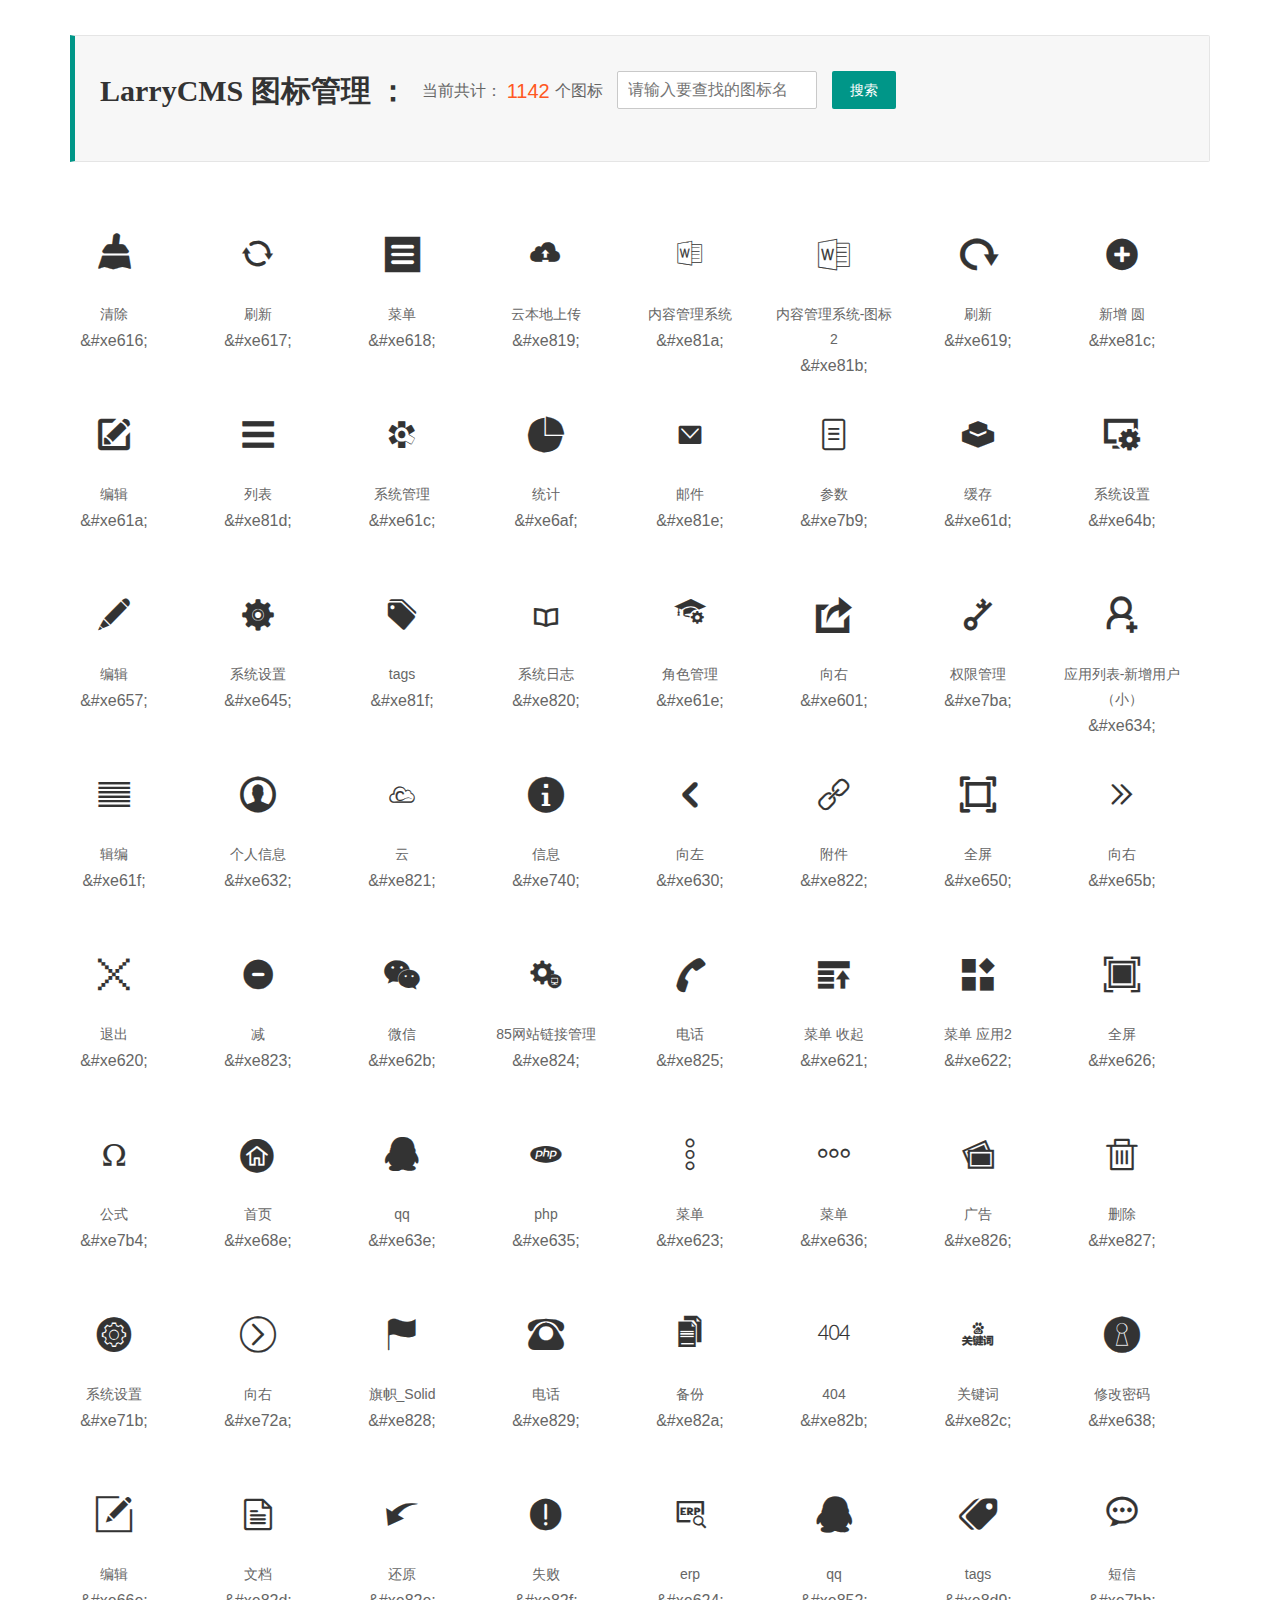
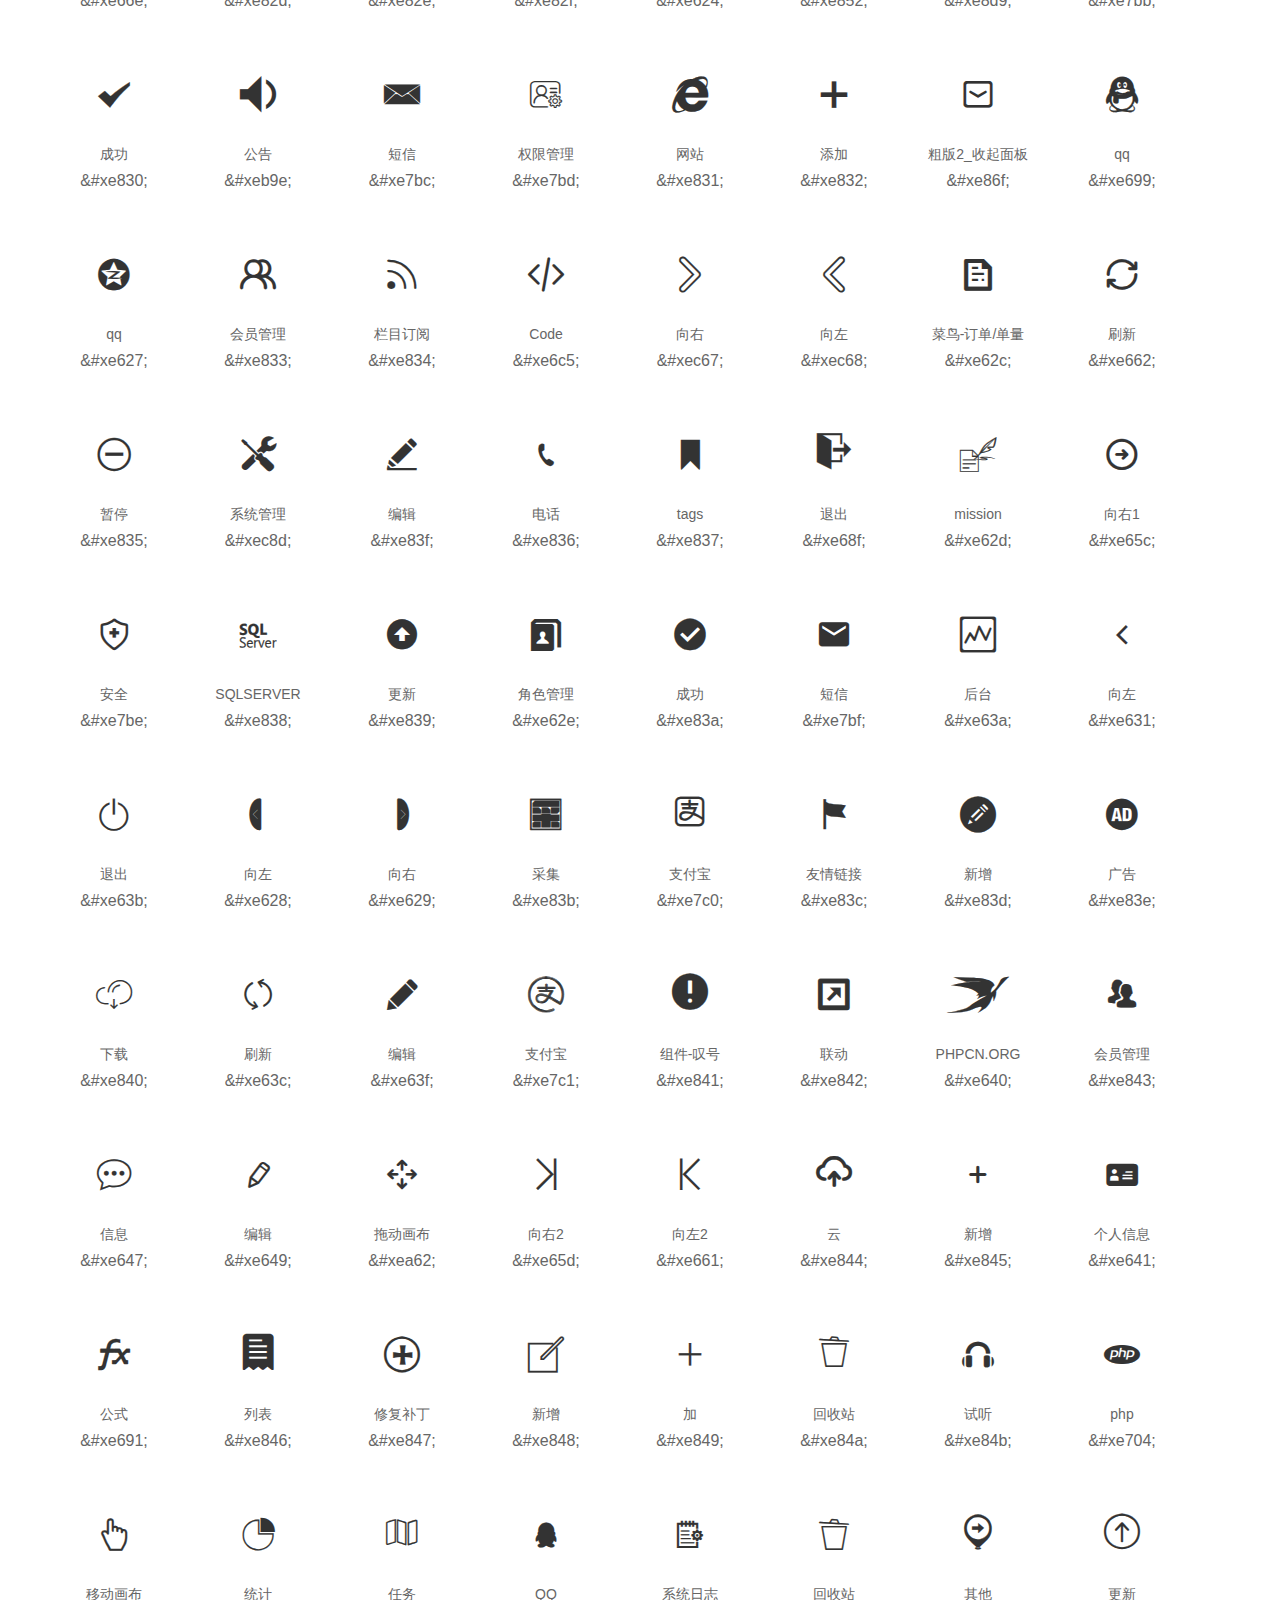
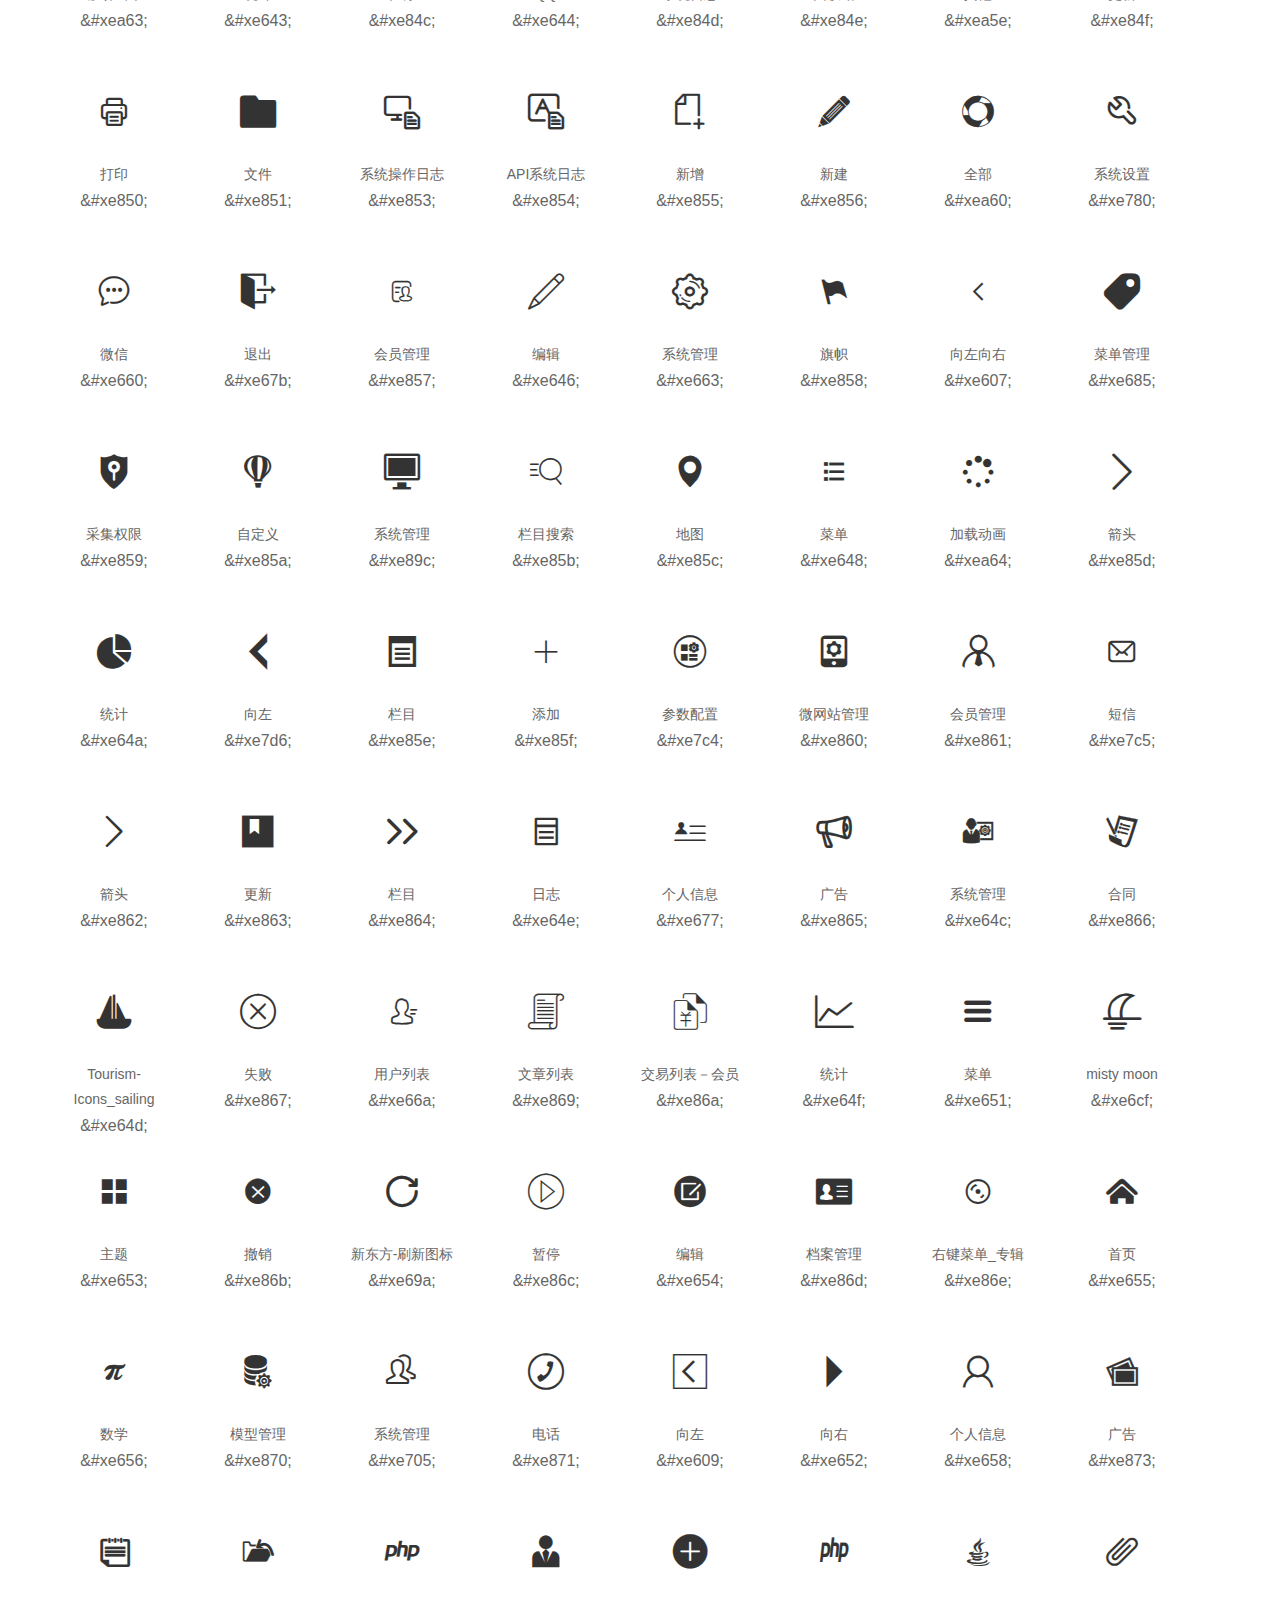
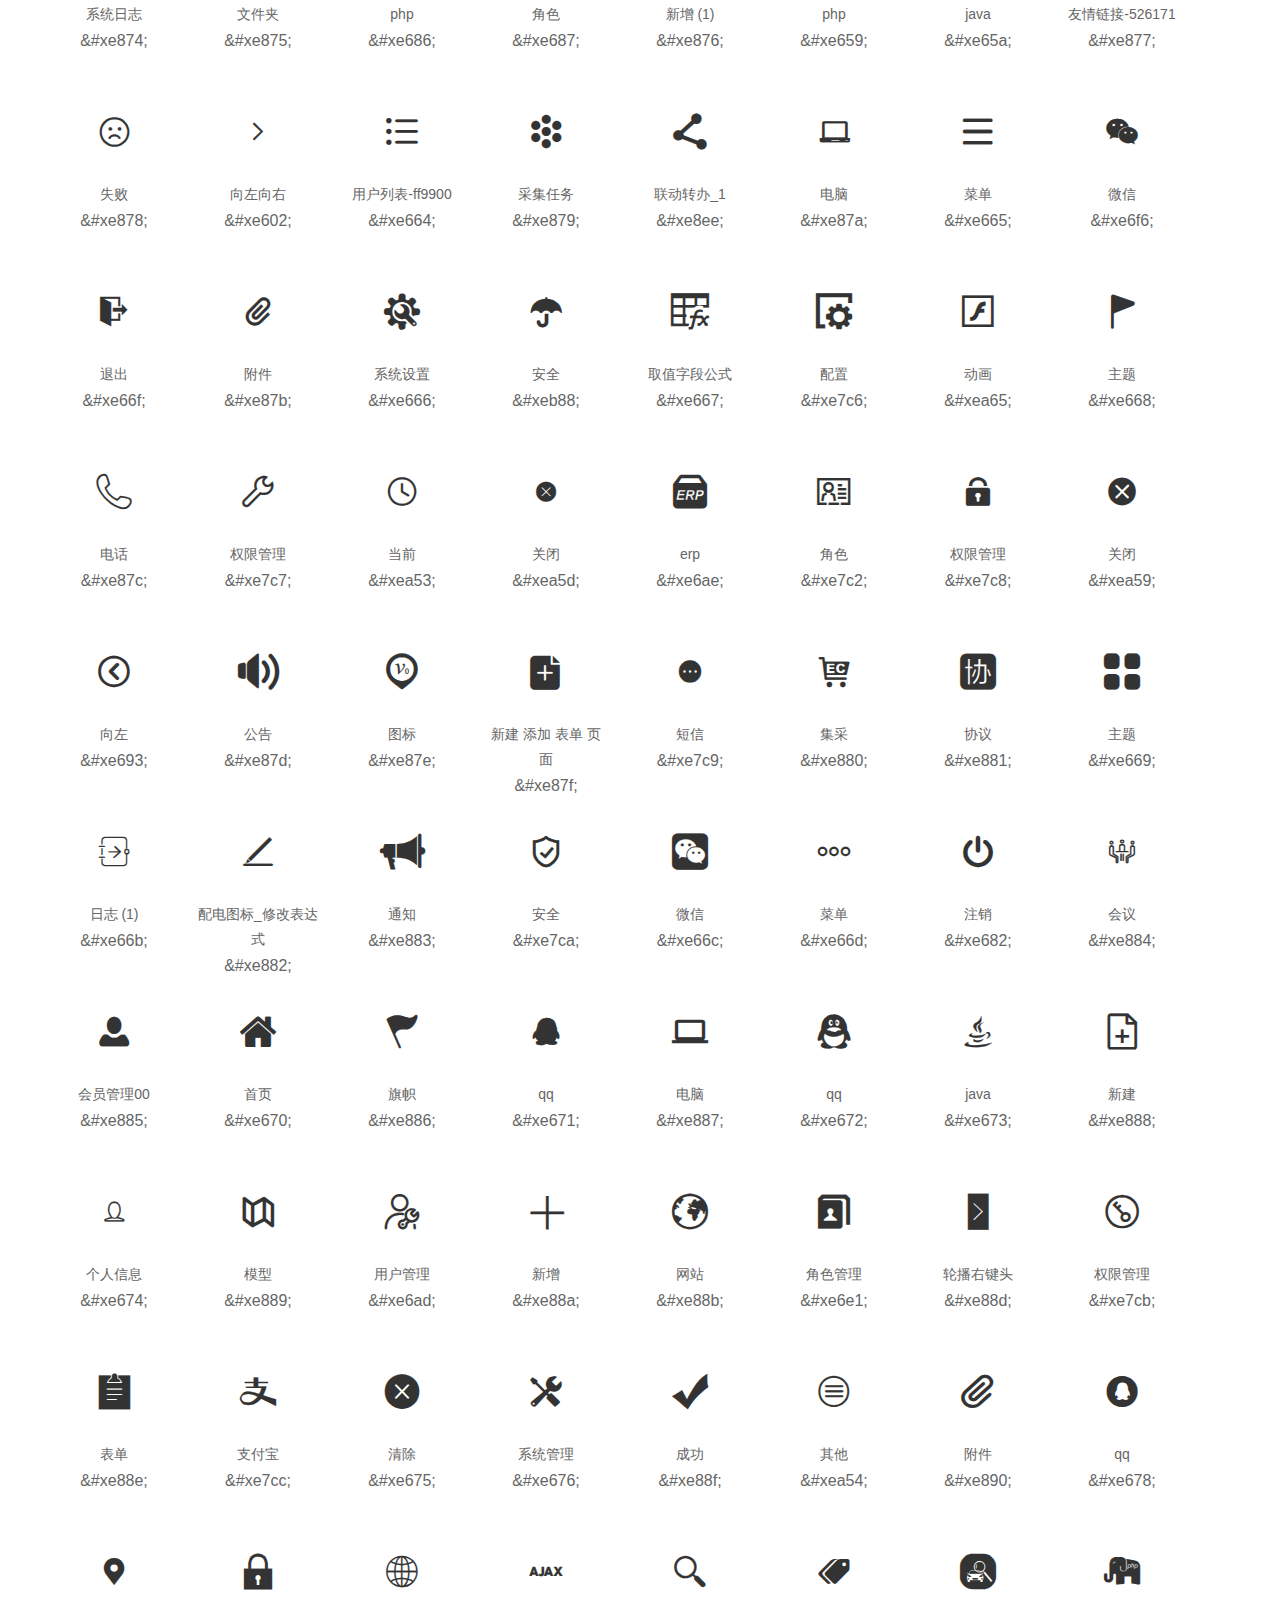
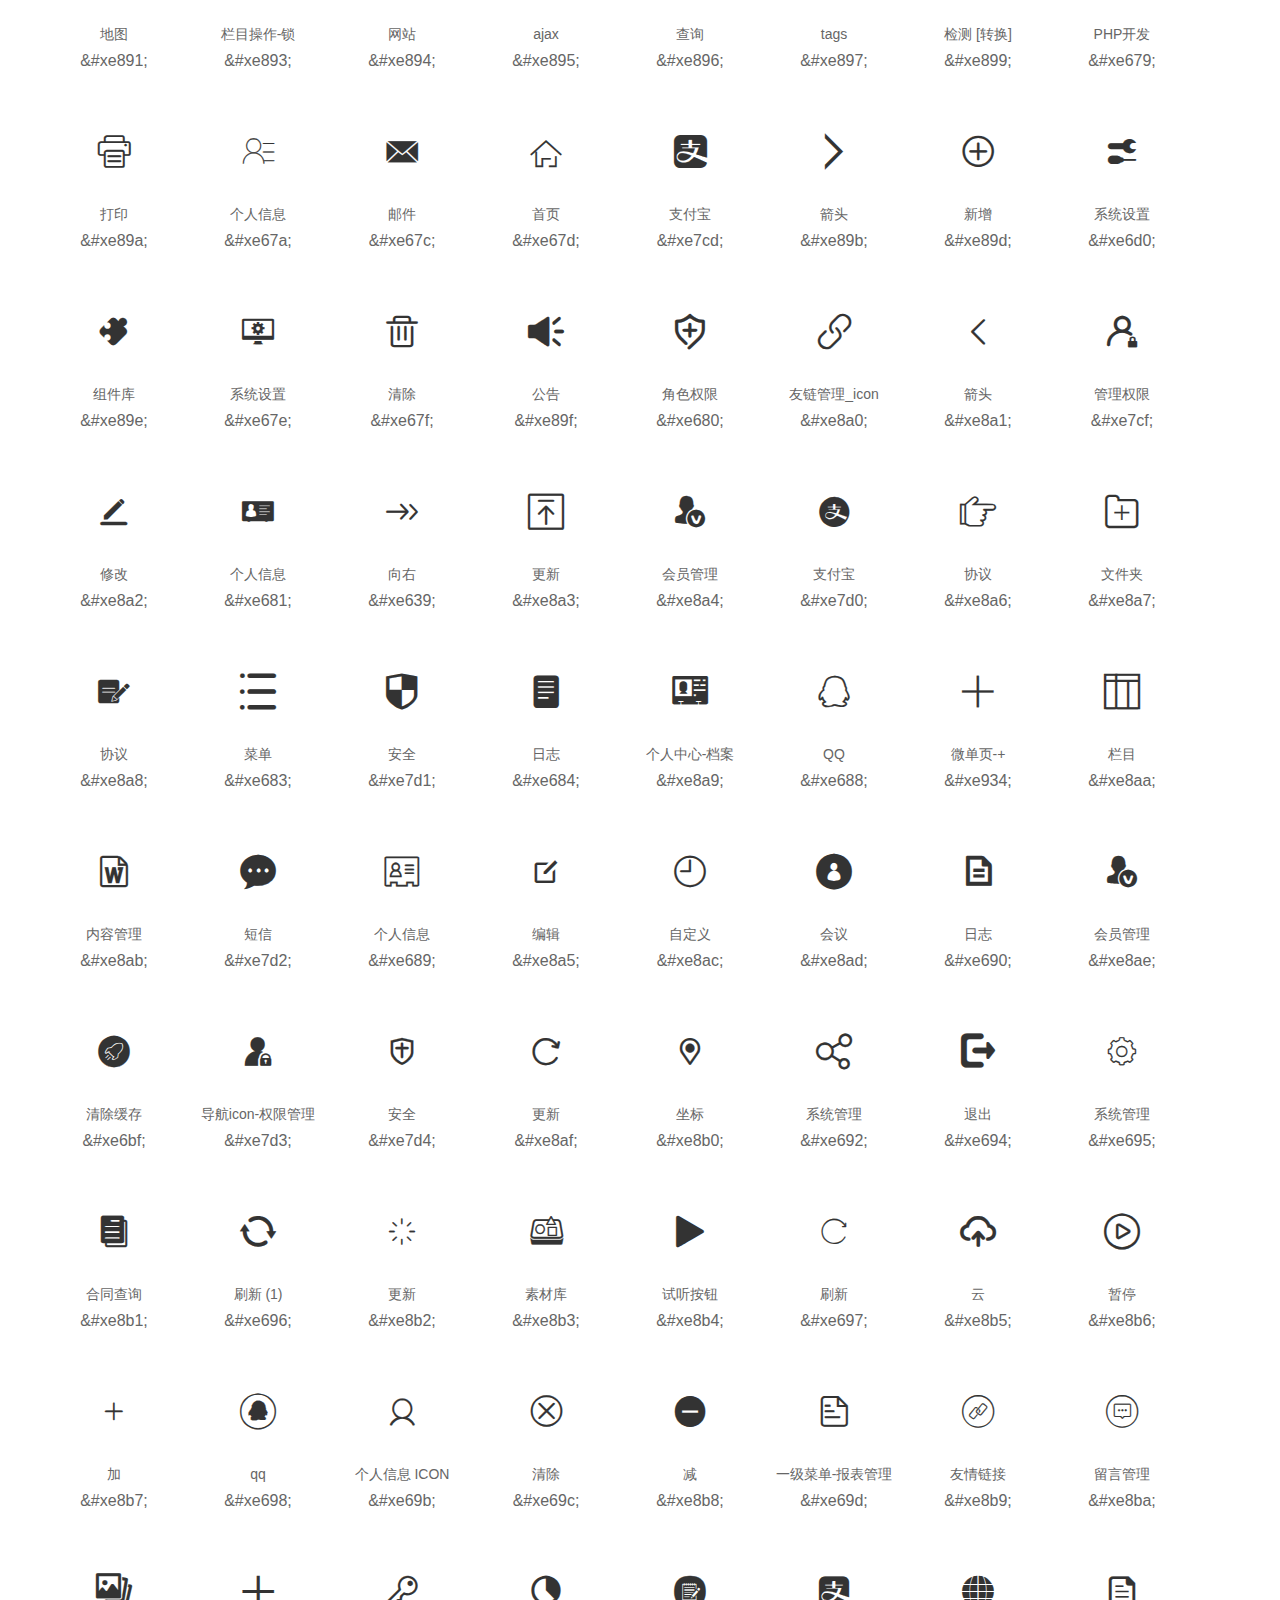
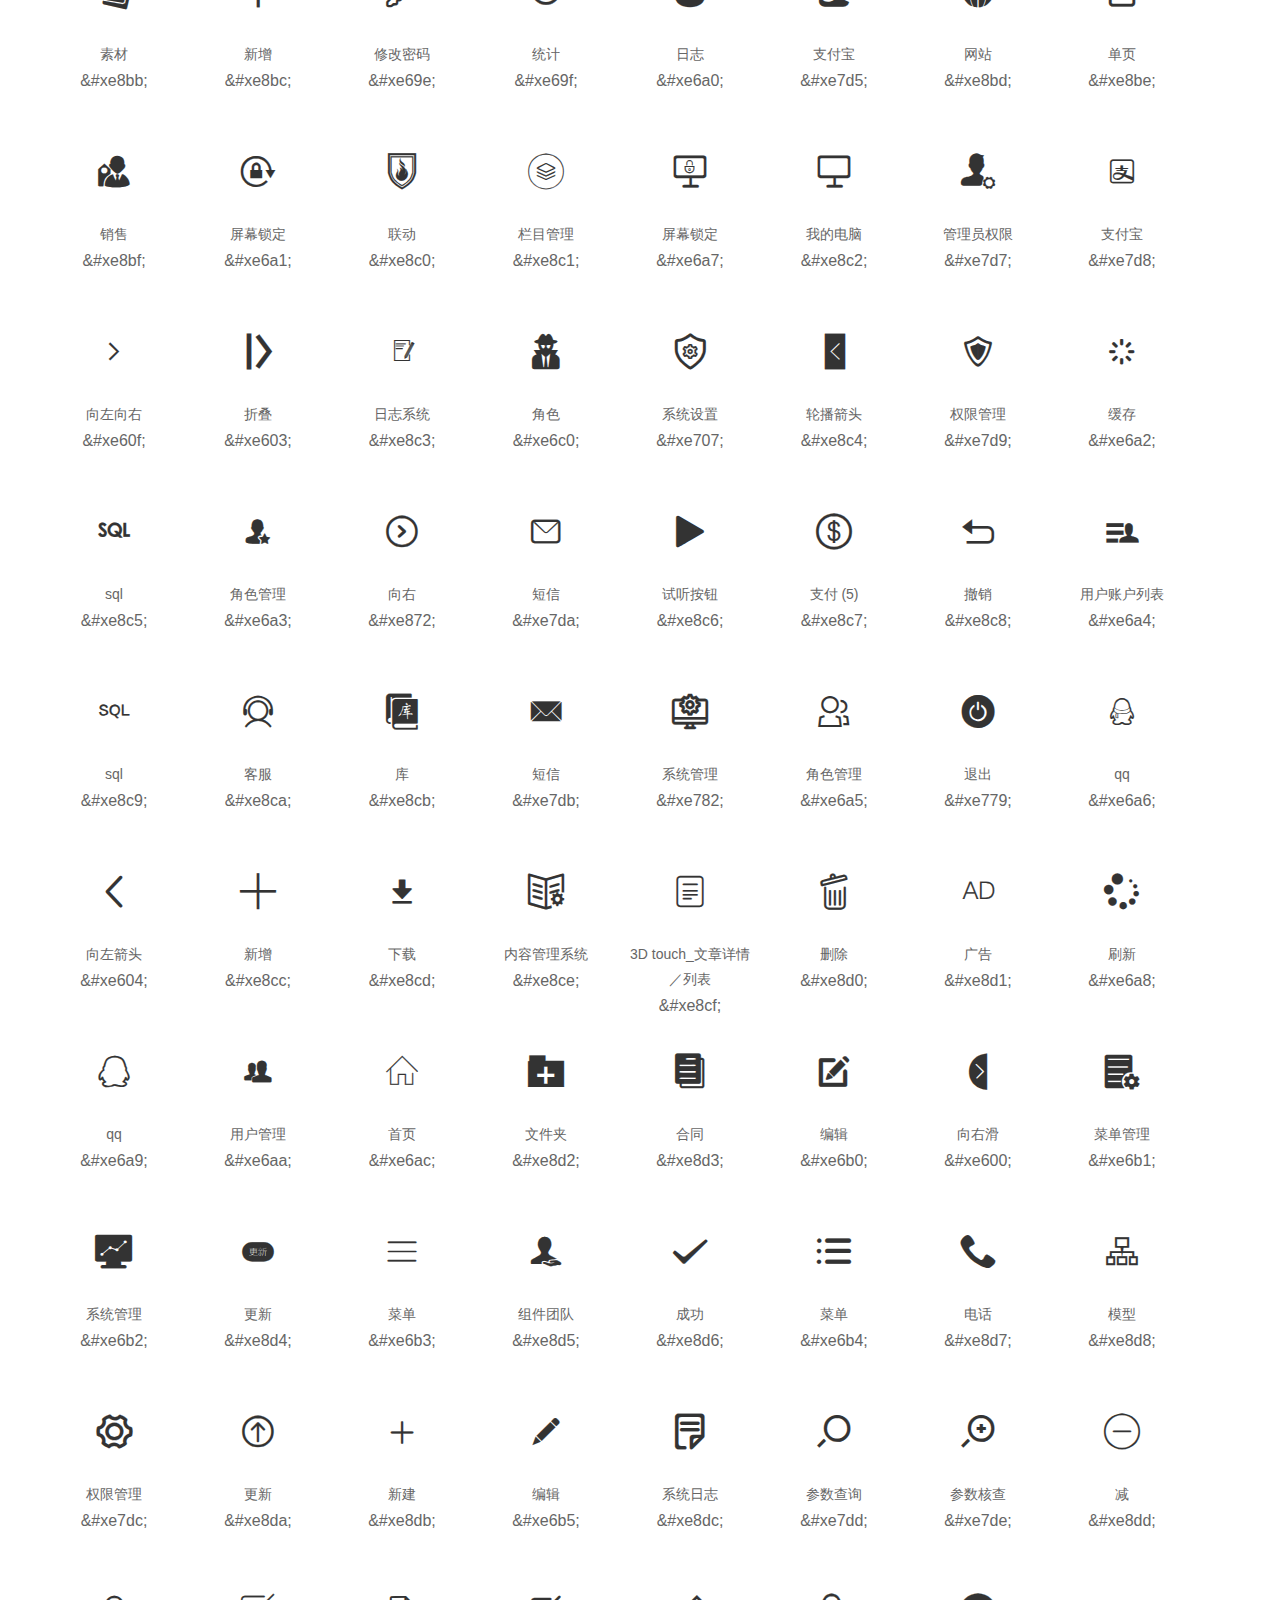
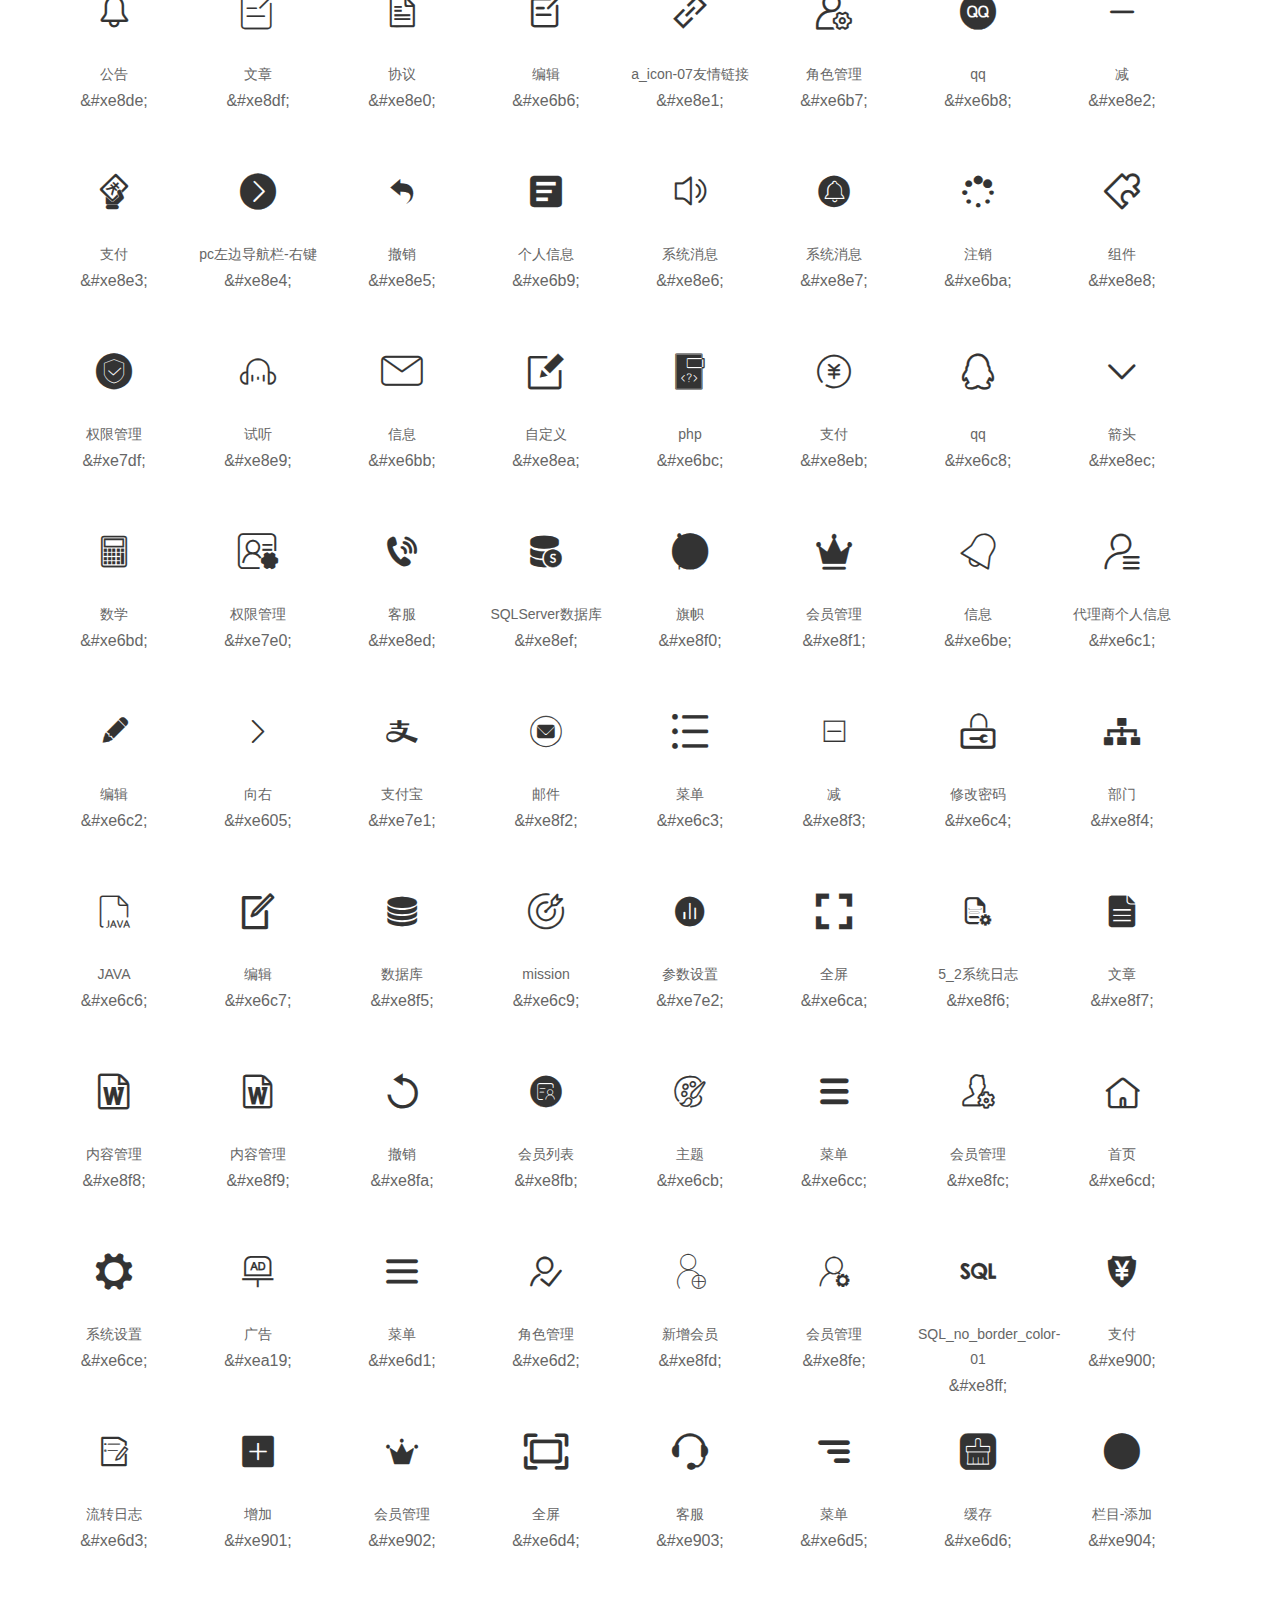
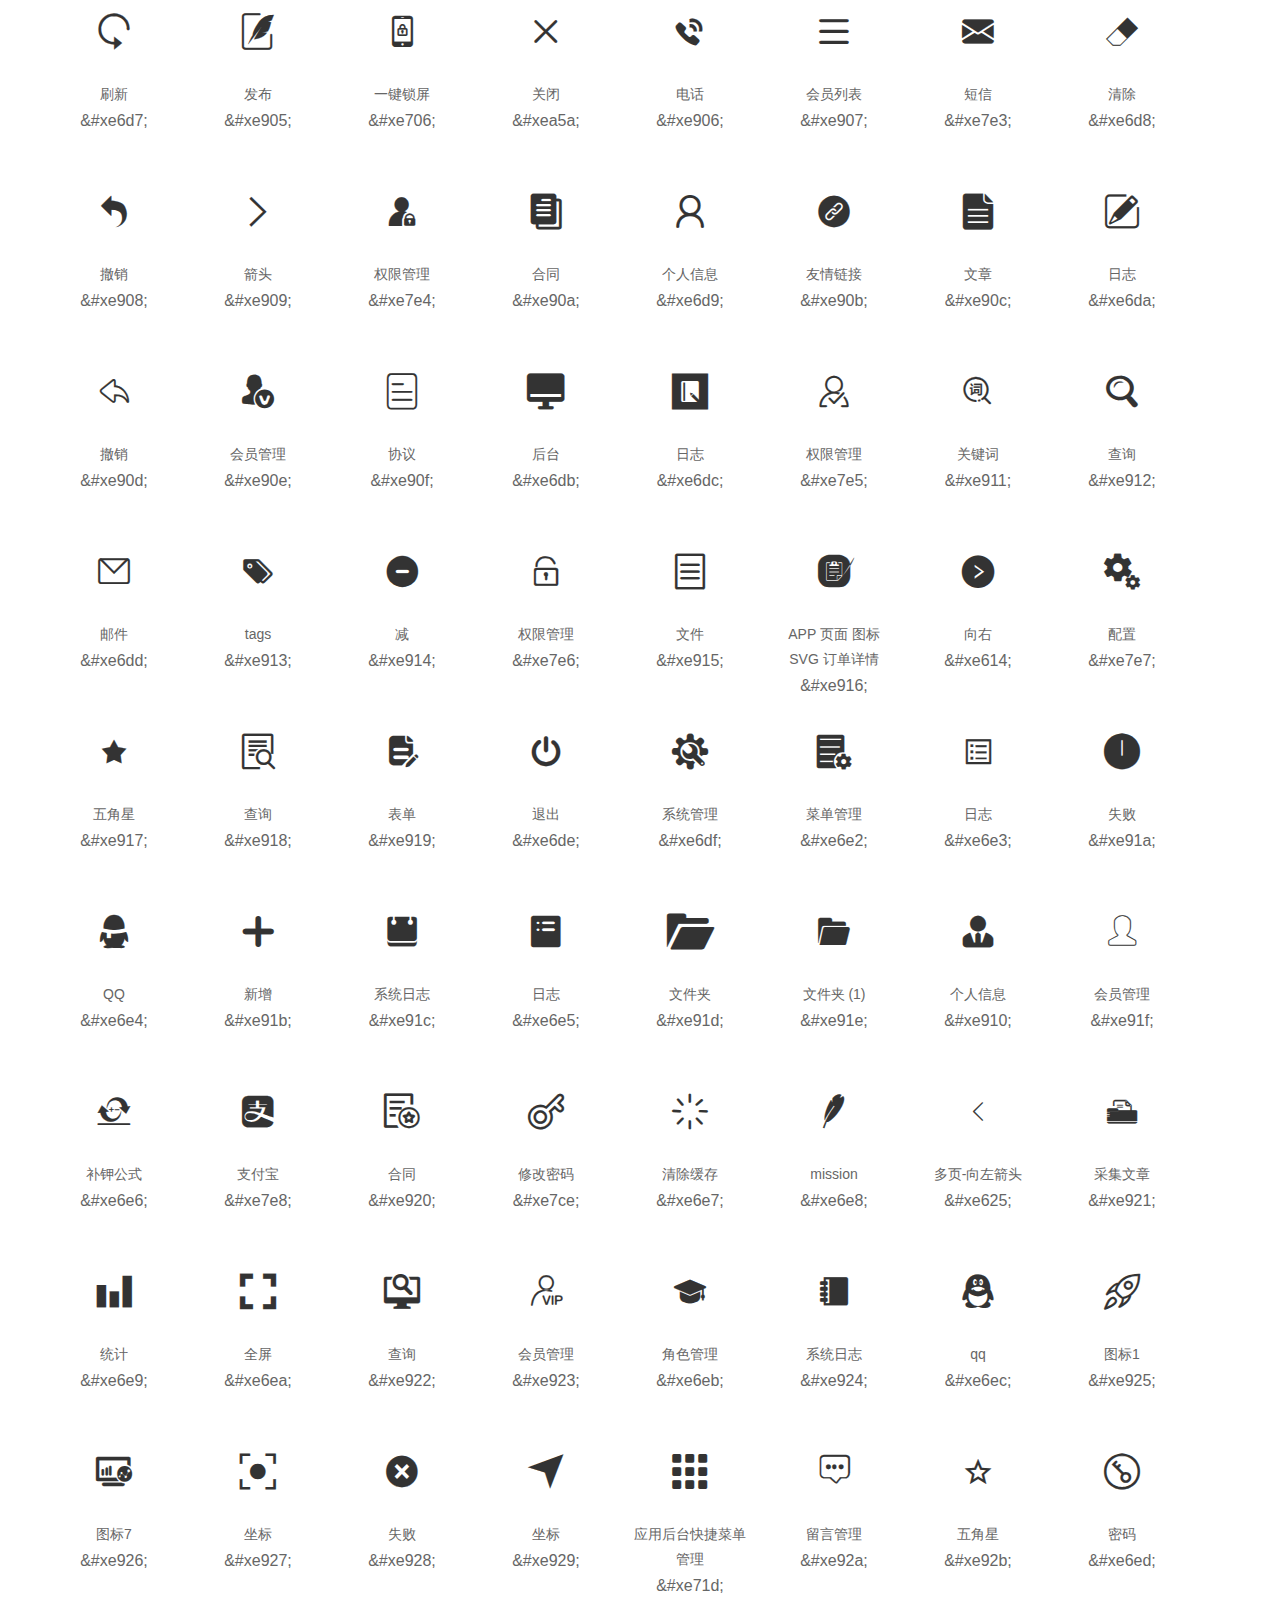
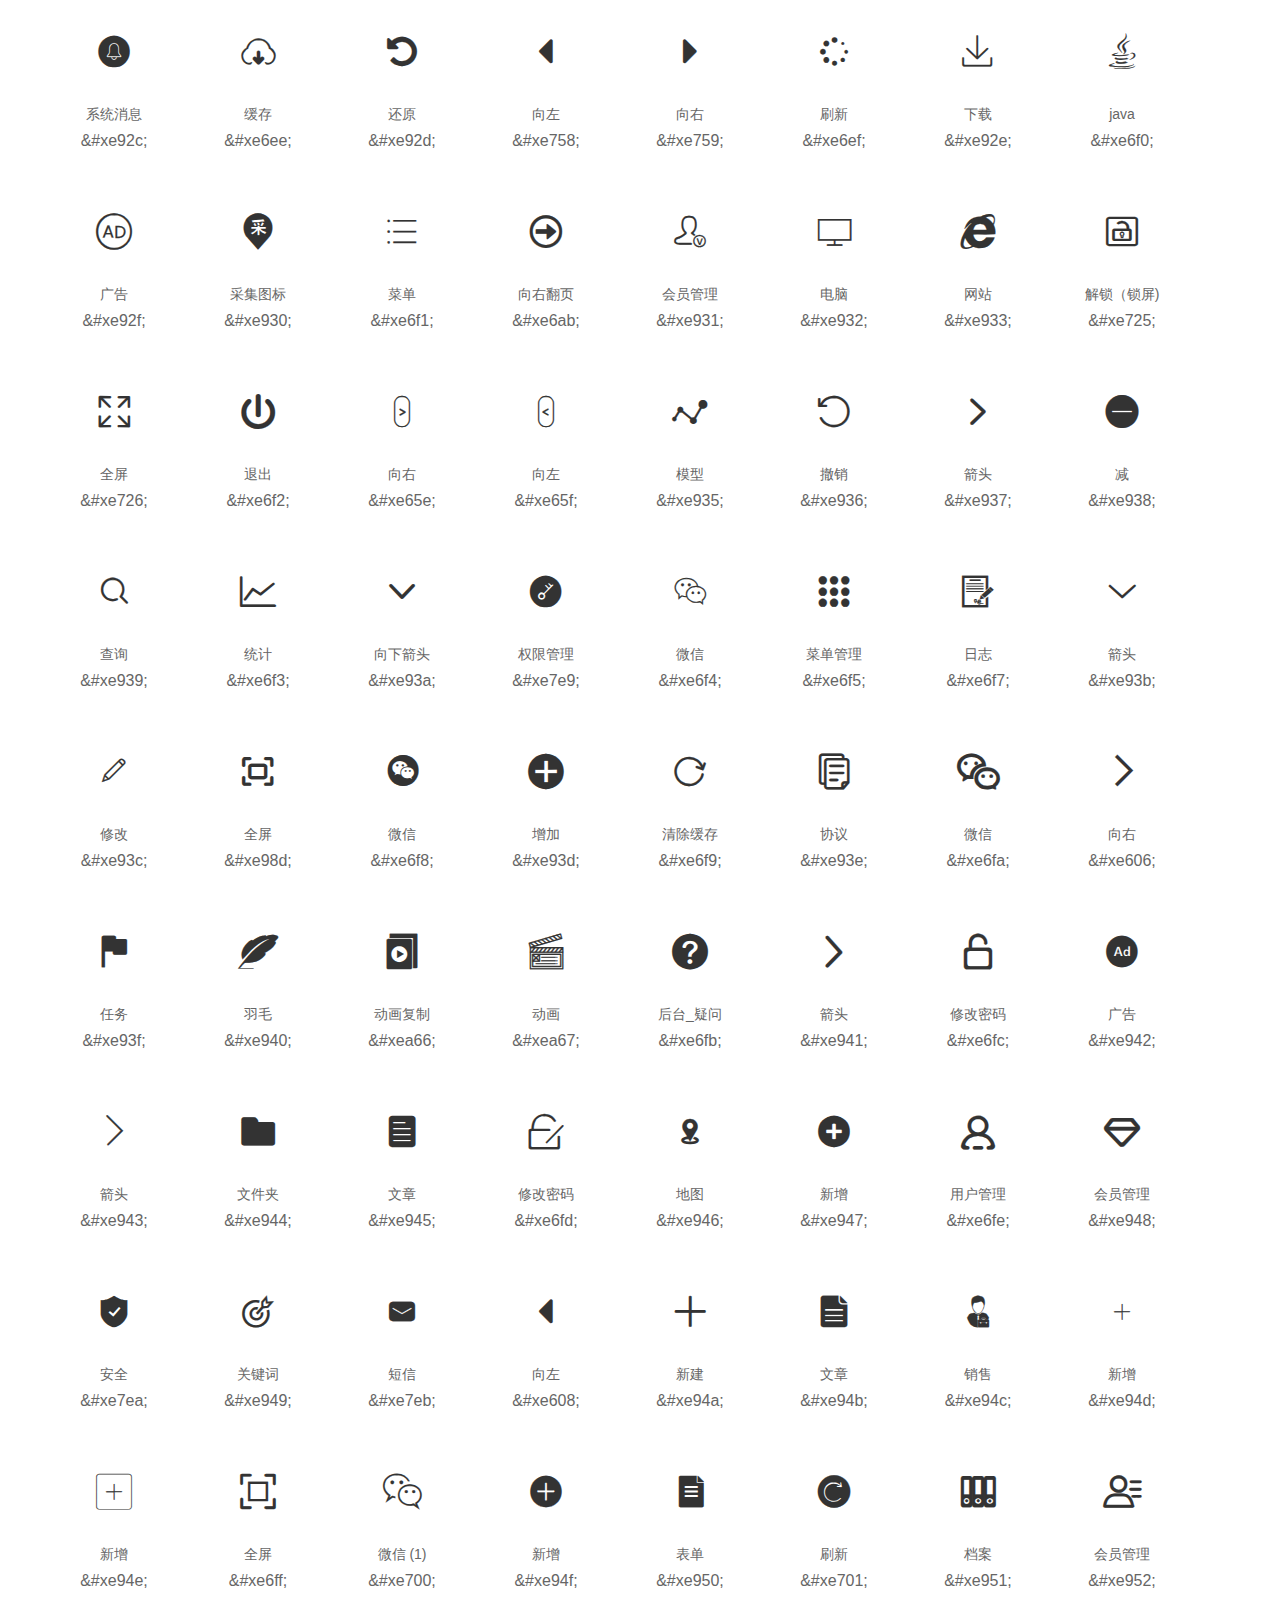
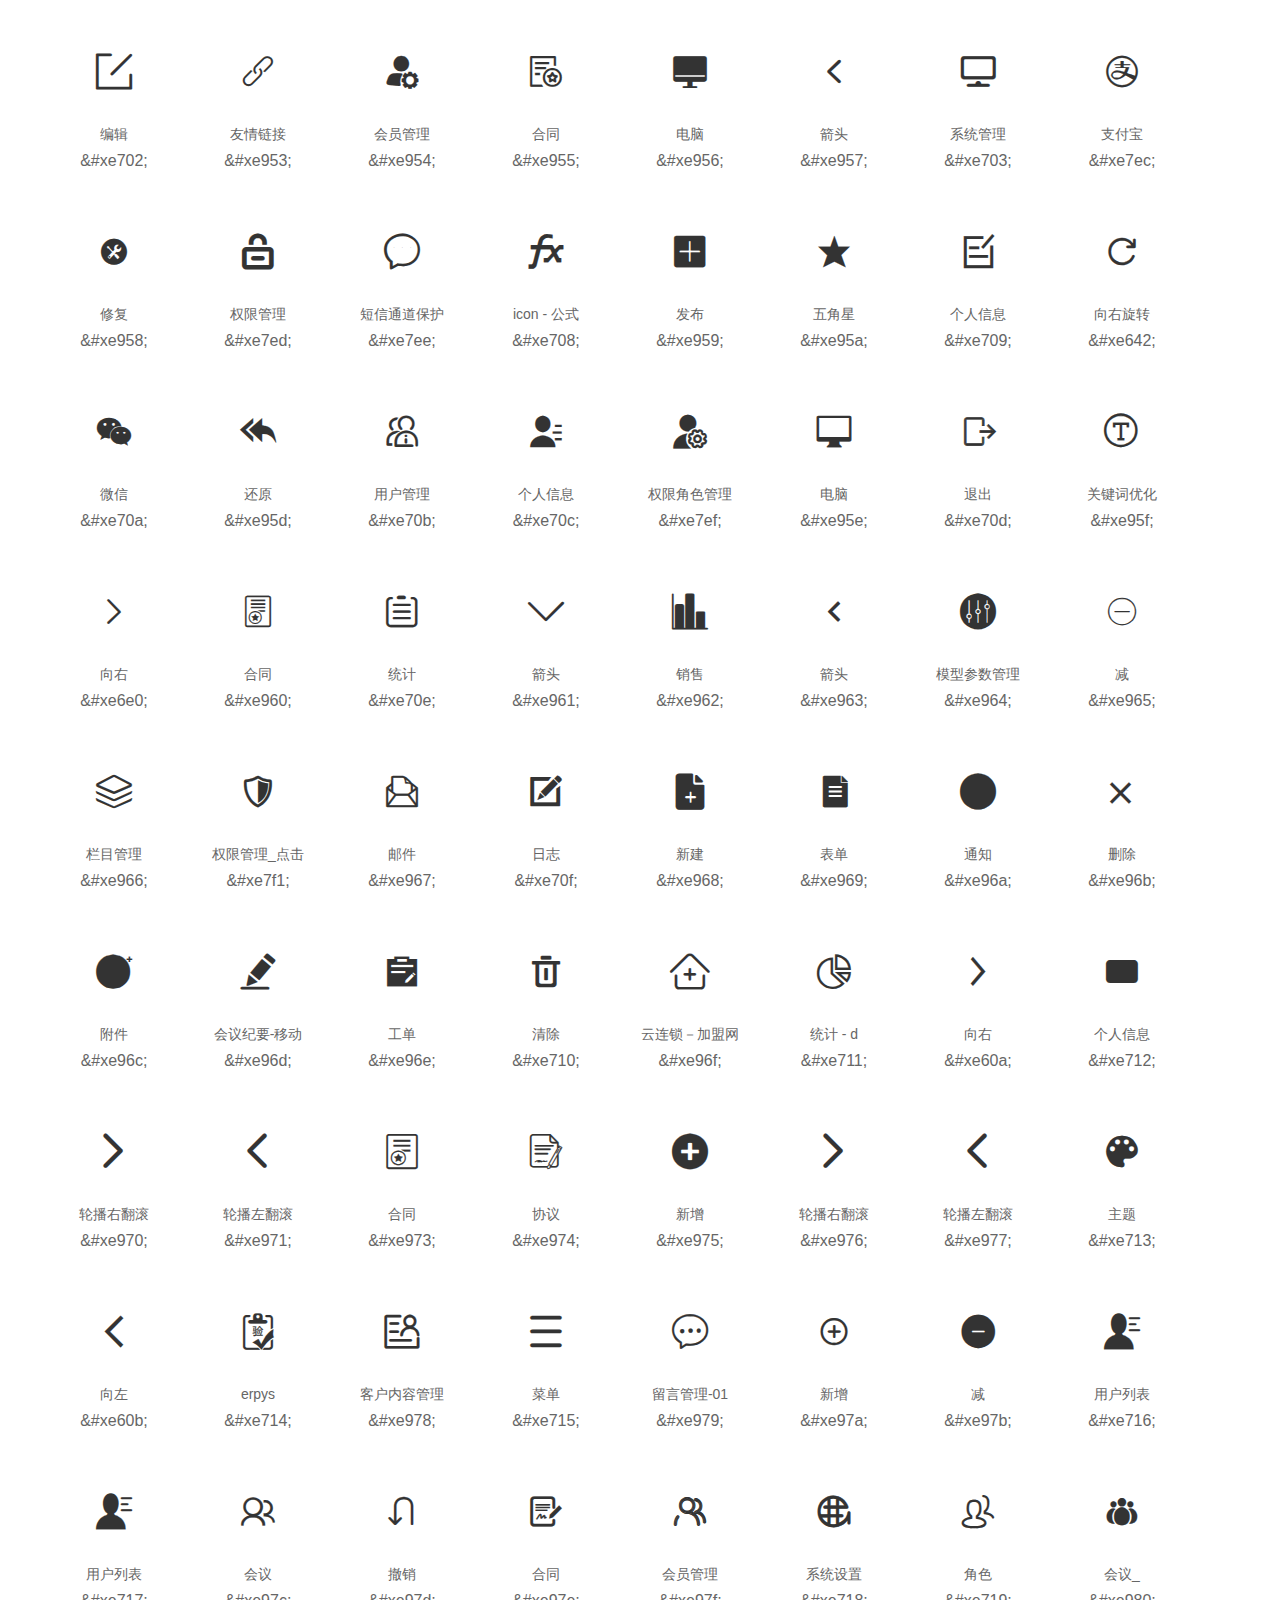
<file: backstage/subgroup/larryfont.html>
<!DOCTYPE html>
<html>
<head>
    <meta charset="utf-8"/>
    <title>IconFont</title>
    <link rel="stylesheet" type="text/css" href="../../common/frame/layui/css/layui.css" media="all">
    <link rel="stylesheet" type="text/css" href="../../common/css/gobal.css" media="all">
    <link rel="stylesheet" href="fontdemo.css">
</head>
<body>
       <div class="larry-box"> 
            <blockquote class="layui-elem-quote">
                <h1 class="inline-block">LarryCMS 图标管理 ：</h1>
                <div class="larry-con inline-block">
                    当前共计：<em id="nums" class="inline-block"></em>个图标 
                    <input type="text" id="search_text" placeholder="请输入要查找的图标名" class="inline-block layui-input">
                    <input type="button" id="search_icon" class="inline-block layui-btn" value="搜索">
                </div>
            </blockquote>
        </div>
    <div class="main markdown">
        
        <ul class="icon_lists clear">
            
                <li>
                <i class="icon larry-icon">&#xe616;</i>
                    <div class="name">清除</div>
                    <div class="code">&amp;#xe616;</div>
                </li>
            
                <li>
                <i class="icon larry-icon">&#xe617;</i>
                    <div class="name">刷新</div>
                    <div class="code">&amp;#xe617;</div>
                </li>
            
                <li>
                <i class="icon larry-icon">&#xe618;</i>
                    <div class="name">菜单</div>
                    <div class="code">&amp;#xe618;</div>
                </li>
            
                <li>
                <i class="icon larry-icon">&#xe819;</i>
                    <div class="name">云本地上传</div>
                    <div class="code">&amp;#xe819;</div>
                </li>
            
                <li>
                <i class="icon larry-icon">&#xe81a;</i>
                    <div class="name">内容管理系统</div>
                    <div class="code">&amp;#xe81a;</div>
                </li>
            
                <li>
                <i class="icon larry-icon">&#xe81b;</i>
                    <div class="name">内容管理系统-图标2</div>
                    <div class="code">&amp;#xe81b;</div>
                </li>
            
                <li>
                <i class="icon larry-icon">&#xe619;</i>
                    <div class="name">刷新</div>
                    <div class="code">&amp;#xe619;</div>
                </li>
            
                <li>
                <i class="icon larry-icon">&#xe81c;</i>
                    <div class="name">新增 圆</div>
                    <div class="code">&amp;#xe81c;</div>
                </li>
            
                <li>
                <i class="icon larry-icon">&#xe61a;</i>
                    <div class="name">编辑</div>
                    <div class="code">&amp;#xe61a;</div>
                </li>
            
                <li>
                <i class="icon larry-icon">&#xe81d;</i>
                    <div class="name">列表</div>
                    <div class="code">&amp;#xe81d;</div>
                </li>
            
                <li>
                <i class="icon larry-icon">&#xe61c;</i>
                    <div class="name">系统管理</div>
                    <div class="code">&amp;#xe61c;</div>
                </li>
            
                <li>
                <i class="icon larry-icon">&#xe6af;</i>
                    <div class="name">统计</div>
                    <div class="code">&amp;#xe6af;</div>
                </li>
            
                <li>
                <i class="icon larry-icon">&#xe81e;</i>
                    <div class="name">邮件</div>
                    <div class="code">&amp;#xe81e;</div>
                </li>
            
                <li>
                <i class="icon larry-icon">&#xe7b9;</i>
                    <div class="name">参数</div>
                    <div class="code">&amp;#xe7b9;</div>
                </li>
            
                <li>
                <i class="icon larry-icon">&#xe61d;</i>
                    <div class="name">缓存</div>
                    <div class="code">&amp;#xe61d;</div>
                </li>
            
                <li>
                <i class="icon larry-icon">&#xe64b;</i>
                    <div class="name">系统设置</div>
                    <div class="code">&amp;#xe64b;</div>
                </li>
            
                <li>
                <i class="icon larry-icon">&#xe657;</i>
                    <div class="name">编辑</div>
                    <div class="code">&amp;#xe657;</div>
                </li>
            
                <li>
                <i class="icon larry-icon">&#xe645;</i>
                    <div class="name">系统设置</div>
                    <div class="code">&amp;#xe645;</div>
                </li>
            
                <li>
                <i class="icon larry-icon">&#xe81f;</i>
                    <div class="name">tags</div>
                    <div class="code">&amp;#xe81f;</div>
                </li>
            
                <li>
                <i class="icon larry-icon">&#xe820;</i>
                    <div class="name">系统日志</div>
                    <div class="code">&amp;#xe820;</div>
                </li>
            
                <li>
                <i class="icon larry-icon">&#xe61e;</i>
                    <div class="name">角色管理</div>
                    <div class="code">&amp;#xe61e;</div>
                </li>
            
                <li>
                <i class="icon larry-icon">&#xe601;</i>
                    <div class="name">向右</div>
                    <div class="code">&amp;#xe601;</div>
                </li>
            
                <li>
                <i class="icon larry-icon">&#xe7ba;</i>
                    <div class="name">权限管理</div>
                    <div class="code">&amp;#xe7ba;</div>
                </li>
            
                <li>
                <i class="icon larry-icon">&#xe634;</i>
                    <div class="name">应用列表-新增用户（小）</div>
                    <div class="code">&amp;#xe634;</div>
                </li>
            
                <li>
                <i class="icon larry-icon">&#xe61f;</i>
                    <div class="name">辑编</div>
                    <div class="code">&amp;#xe61f;</div>
                </li>
            
                <li>
                <i class="icon larry-icon">&#xe632;</i>
                    <div class="name">个人信息</div>
                    <div class="code">&amp;#xe632;</div>
                </li>
            
                <li>
                <i class="icon larry-icon">&#xe821;</i>
                    <div class="name">云</div>
                    <div class="code">&amp;#xe821;</div>
                </li>
            
                <li>
                <i class="icon larry-icon">&#xe740;</i>
                    <div class="name">信息</div>
                    <div class="code">&amp;#xe740;</div>
                </li>
            
                <li>
                <i class="icon larry-icon">&#xe630;</i>
                    <div class="name">向左</div>
                    <div class="code">&amp;#xe630;</div>
                </li>
            
                <li>
                <i class="icon larry-icon">&#xe822;</i>
                    <div class="name">附件</div>
                    <div class="code">&amp;#xe822;</div>
                </li>
            
                <li>
                <i class="icon larry-icon">&#xe650;</i>
                    <div class="name">全屏</div>
                    <div class="code">&amp;#xe650;</div>
                </li>
            
                <li>
                <i class="icon larry-icon">&#xe65b;</i>
                    <div class="name">向右</div>
                    <div class="code">&amp;#xe65b;</div>
                </li>
            
                <li>
                <i class="icon larry-icon">&#xe620;</i>
                    <div class="name">退出</div>
                    <div class="code">&amp;#xe620;</div>
                </li>
            
                <li>
                <i class="icon larry-icon">&#xe823;</i>
                    <div class="name">减</div>
                    <div class="code">&amp;#xe823;</div>
                </li>
            
                <li>
                <i class="icon larry-icon">&#xe62b;</i>
                    <div class="name">微信</div>
                    <div class="code">&amp;#xe62b;</div>
                </li>
            
                <li>
                <i class="icon larry-icon">&#xe824;</i>
                    <div class="name">85网站链接管理</div>
                    <div class="code">&amp;#xe824;</div>
                </li>
            
                <li>
                <i class="icon larry-icon">&#xe825;</i>
                    <div class="name">电话</div>
                    <div class="code">&amp;#xe825;</div>
                </li>
            
                <li>
                <i class="icon larry-icon">&#xe621;</i>
                    <div class="name">菜单 收起</div>
                    <div class="code">&amp;#xe621;</div>
                </li>
            
                <li>
                <i class="icon larry-icon">&#xe622;</i>
                    <div class="name">菜单 应用2</div>
                    <div class="code">&amp;#xe622;</div>
                </li>
            
                <li>
                <i class="icon larry-icon">&#xe626;</i>
                    <div class="name">全屏</div>
                    <div class="code">&amp;#xe626;</div>
                </li>
            
                <li>
                <i class="icon larry-icon">&#xe7b4;</i>
                    <div class="name">公式</div>
                    <div class="code">&amp;#xe7b4;</div>
                </li>
            
                <li>
                <i class="icon larry-icon">&#xe68e;</i>
                    <div class="name">首页</div>
                    <div class="code">&amp;#xe68e;</div>
                </li>
            
                <li>
                <i class="icon larry-icon">&#xe63e;</i>
                    <div class="name">qq</div>
                    <div class="code">&amp;#xe63e;</div>
                </li>
            
                <li>
                <i class="icon larry-icon">&#xe635;</i>
                    <div class="name">php</div>
                    <div class="code">&amp;#xe635;</div>
                </li>
            
                <li>
                <i class="icon larry-icon">&#xe623;</i>
                    <div class="name">菜单</div>
                    <div class="code">&amp;#xe623;</div>
                </li>
            
                <li>
                <i class="icon larry-icon">&#xe636;</i>
                    <div class="name">菜单</div>
                    <div class="code">&amp;#xe636;</div>
                </li>
            
                <li>
                <i class="icon larry-icon">&#xe826;</i>
                    <div class="name">广告</div>
                    <div class="code">&amp;#xe826;</div>
                </li>
            
                <li>
                <i class="icon larry-icon">&#xe827;</i>
                    <div class="name">删除</div>
                    <div class="code">&amp;#xe827;</div>
                </li>
            
                <li>
                <i class="icon larry-icon">&#xe71b;</i>
                    <div class="name">系统设置</div>
                    <div class="code">&amp;#xe71b;</div>
                </li>
            
                <li>
                <i class="icon larry-icon">&#xe72a;</i>
                    <div class="name">向右</div>
                    <div class="code">&amp;#xe72a;</div>
                </li>
            
                <li>
                <i class="icon larry-icon">&#xe828;</i>
                    <div class="name">旗帜_Solid</div>
                    <div class="code">&amp;#xe828;</div>
                </li>
            
                <li>
                <i class="icon larry-icon">&#xe829;</i>
                    <div class="name">电话</div>
                    <div class="code">&amp;#xe829;</div>
                </li>
            
                <li>
                <i class="icon larry-icon">&#xe82a;</i>
                    <div class="name">备份</div>
                    <div class="code">&amp;#xe82a;</div>
                </li>
            
                <li>
                <i class="icon larry-icon">&#xe82b;</i>
                    <div class="name">404</div>
                    <div class="code">&amp;#xe82b;</div>
                </li>
            
                <li>
                <i class="icon larry-icon">&#xe82c;</i>
                    <div class="name">关键词</div>
                    <div class="code">&amp;#xe82c;</div>
                </li>
            
                <li>
                <i class="icon larry-icon">&#xe638;</i>
                    <div class="name">修改密码</div>
                    <div class="code">&amp;#xe638;</div>
                </li>
            
                <li>
                <i class="icon larry-icon">&#xe66e;</i>
                    <div class="name">编辑</div>
                    <div class="code">&amp;#xe66e;</div>
                </li>
            
                <li>
                <i class="icon larry-icon">&#xe82d;</i>
                    <div class="name">文档</div>
                    <div class="code">&amp;#xe82d;</div>
                </li>
            
                <li>
                <i class="icon larry-icon">&#xe82e;</i>
                    <div class="name">还原</div>
                    <div class="code">&amp;#xe82e;</div>
                </li>
            
                <li>
                <i class="icon larry-icon">&#xe82f;</i>
                    <div class="name">失败</div>
                    <div class="code">&amp;#xe82f;</div>
                </li>
            
                <li>
                <i class="icon larry-icon">&#xe624;</i>
                    <div class="name">erp</div>
                    <div class="code">&amp;#xe624;</div>
                </li>
            
                <li>
                <i class="icon larry-icon">&#xe852;</i>
                    <div class="name">qq</div>
                    <div class="code">&amp;#xe852;</div>
                </li>
            
                <li>
                <i class="icon larry-icon">&#xe8d9;</i>
                    <div class="name">tags</div>
                    <div class="code">&amp;#xe8d9;</div>
                </li>
            
                <li>
                <i class="icon larry-icon">&#xe7bb;</i>
                    <div class="name">短信</div>
                    <div class="code">&amp;#xe7bb;</div>
                </li>
            
                <li>
                <i class="icon larry-icon">&#xe830;</i>
                    <div class="name">成功</div>
                    <div class="code">&amp;#xe830;</div>
                </li>
            
                <li>
                <i class="icon larry-icon">&#xeb9e;</i>
                    <div class="name">公告</div>
                    <div class="code">&amp;#xeb9e;</div>
                </li>
            
                <li>
                <i class="icon larry-icon">&#xe7bc;</i>
                    <div class="name">短信</div>
                    <div class="code">&amp;#xe7bc;</div>
                </li>
            
                <li>
                <i class="icon larry-icon">&#xe7bd;</i>
                    <div class="name">权限管理</div>
                    <div class="code">&amp;#xe7bd;</div>
                </li>
            
                <li>
                <i class="icon larry-icon">&#xe831;</i>
                    <div class="name">网站</div>
                    <div class="code">&amp;#xe831;</div>
                </li>
            
                <li>
                <i class="icon larry-icon">&#xe832;</i>
                    <div class="name">添加</div>
                    <div class="code">&amp;#xe832;</div>
                </li>
            
                <li>
                <i class="icon larry-icon">&#xe86f;</i>
                    <div class="name">粗版2_收起面板</div>
                    <div class="code">&amp;#xe86f;</div>
                </li>
            
                <li>
                <i class="icon larry-icon">&#xe699;</i>
                    <div class="name">qq</div>
                    <div class="code">&amp;#xe699;</div>
                </li>
            
                <li>
                <i class="icon larry-icon">&#xe627;</i>
                    <div class="name">qq</div>
                    <div class="code">&amp;#xe627;</div>
                </li>
            
                <li>
                <i class="icon larry-icon">&#xe833;</i>
                    <div class="name">会员管理</div>
                    <div class="code">&amp;#xe833;</div>
                </li>
            
                <li>
                <i class="icon larry-icon">&#xe834;</i>
                    <div class="name">栏目订阅</div>
                    <div class="code">&amp;#xe834;</div>
                </li>
            
                <li>
                <i class="icon larry-icon">&#xe6c5;</i>
                    <div class="name">Code</div>
                    <div class="code">&amp;#xe6c5;</div>
                </li>
            
                <li>
                <i class="icon larry-icon">&#xec67;</i>
                    <div class="name">向右</div>
                    <div class="code">&amp;#xec67;</div>
                </li>
            
                <li>
                <i class="icon larry-icon">&#xec68;</i>
                    <div class="name">向左</div>
                    <div class="code">&amp;#xec68;</div>
                </li>
            
                <li>
                <i class="icon larry-icon">&#xe62c;</i>
                    <div class="name">菜鸟-订单/单量</div>
                    <div class="code">&amp;#xe62c;</div>
                </li>
            
                <li>
                <i class="icon larry-icon">&#xe662;</i>
                    <div class="name">刷新</div>
                    <div class="code">&amp;#xe662;</div>
                </li>
            
                <li>
                <i class="icon larry-icon">&#xe835;</i>
                    <div class="name">暂停</div>
                    <div class="code">&amp;#xe835;</div>
                </li>
            
                <li>
                <i class="icon larry-icon">&#xec8d;</i>
                    <div class="name">系统管理</div>
                    <div class="code">&amp;#xec8d;</div>
                </li>
            
                <li>
                <i class="icon larry-icon">&#xe83f;</i>
                    <div class="name">编辑</div>
                    <div class="code">&amp;#xe83f;</div>
                </li>
            
                <li>
                <i class="icon larry-icon">&#xe836;</i>
                    <div class="name">电话</div>
                    <div class="code">&amp;#xe836;</div>
                </li>
            
                <li>
                <i class="icon larry-icon">&#xe837;</i>
                    <div class="name">tags</div>
                    <div class="code">&amp;#xe837;</div>
                </li>
            
                <li>
                <i class="icon larry-icon">&#xe68f;</i>
                    <div class="name">退出</div>
                    <div class="code">&amp;#xe68f;</div>
                </li>
            
                <li>
                <i class="icon larry-icon">&#xe62d;</i>
                    <div class="name">mission</div>
                    <div class="code">&amp;#xe62d;</div>
                </li>
            
                <li>
                <i class="icon larry-icon">&#xe65c;</i>
                    <div class="name">向右1</div>
                    <div class="code">&amp;#xe65c;</div>
                </li>
            
                <li>
                <i class="icon larry-icon">&#xe7be;</i>
                    <div class="name">安全</div>
                    <div class="code">&amp;#xe7be;</div>
                </li>
            
                <li>
                <i class="icon larry-icon">&#xe838;</i>
                    <div class="name">SQLSERVER</div>
                    <div class="code">&amp;#xe838;</div>
                </li>
            
                <li>
                <i class="icon larry-icon">&#xe839;</i>
                    <div class="name">更新</div>
                    <div class="code">&amp;#xe839;</div>
                </li>
            
                <li>
                <i class="icon larry-icon">&#xe62e;</i>
                    <div class="name">角色管理</div>
                    <div class="code">&amp;#xe62e;</div>
                </li>
            
                <li>
                <i class="icon larry-icon">&#xe83a;</i>
                    <div class="name">成功</div>
                    <div class="code">&amp;#xe83a;</div>
                </li>
            
                <li>
                <i class="icon larry-icon">&#xe7bf;</i>
                    <div class="name">短信</div>
                    <div class="code">&amp;#xe7bf;</div>
                </li>
            
                <li>
                <i class="icon larry-icon">&#xe63a;</i>
                    <div class="name">后台</div>
                    <div class="code">&amp;#xe63a;</div>
                </li>
            
                <li>
                <i class="icon larry-icon">&#xe631;</i>
                    <div class="name">向左</div>
                    <div class="code">&amp;#xe631;</div>
                </li>
            
                <li>
                <i class="icon larry-icon">&#xe63b;</i>
                    <div class="name">退出</div>
                    <div class="code">&amp;#xe63b;</div>
                </li>
            
                <li>
                <i class="icon larry-icon">&#xe628;</i>
                    <div class="name">向左</div>
                    <div class="code">&amp;#xe628;</div>
                </li>
            
                <li>
                <i class="icon larry-icon">&#xe629;</i>
                    <div class="name">向右</div>
                    <div class="code">&amp;#xe629;</div>
                </li>
            
                <li>
                <i class="icon larry-icon">&#xe83b;</i>
                    <div class="name">采集</div>
                    <div class="code">&amp;#xe83b;</div>
                </li>
            
                <li>
                <i class="icon larry-icon">&#xe7c0;</i>
                    <div class="name">支付宝</div>
                    <div class="code">&amp;#xe7c0;</div>
                </li>
            
                <li>
                <i class="icon larry-icon">&#xe83c;</i>
                    <div class="name">友情链接</div>
                    <div class="code">&amp;#xe83c;</div>
                </li>
            
                <li>
                <i class="icon larry-icon">&#xe83d;</i>
                    <div class="name">新增</div>
                    <div class="code">&amp;#xe83d;</div>
                </li>
            
                <li>
                <i class="icon larry-icon">&#xe83e;</i>
                    <div class="name">广告</div>
                    <div class="code">&amp;#xe83e;</div>
                </li>
            
                <li>
                <i class="icon larry-icon">&#xe840;</i>
                    <div class="name">下载</div>
                    <div class="code">&amp;#xe840;</div>
                </li>
            
                <li>
                <i class="icon larry-icon">&#xe63c;</i>
                    <div class="name">刷新</div>
                    <div class="code">&amp;#xe63c;</div>
                </li>
            
                <li>
                <i class="icon larry-icon">&#xe63f;</i>
                    <div class="name">编辑</div>
                    <div class="code">&amp;#xe63f;</div>
                </li>
            
                <li>
                <i class="icon larry-icon">&#xe7c1;</i>
                    <div class="name">支付宝</div>
                    <div class="code">&amp;#xe7c1;</div>
                </li>
            
                <li>
                <i class="icon larry-icon">&#xe841;</i>
                    <div class="name">组件-叹号</div>
                    <div class="code">&amp;#xe841;</div>
                </li>
            
                <li>
                <i class="icon larry-icon">&#xe842;</i>
                    <div class="name">联动</div>
                    <div class="code">&amp;#xe842;</div>
                </li>
            
                <li>
                <i class="icon larry-icon">&#xe640;</i>
                    <div class="name">PHPCN.ORG</div>
                    <div class="code">&amp;#xe640;</div>
                </li>
            
                <li>
                <i class="icon larry-icon">&#xe843;</i>
                    <div class="name">会员管理</div>
                    <div class="code">&amp;#xe843;</div>
                </li>
            
                <li>
                <i class="icon larry-icon">&#xe647;</i>
                    <div class="name">信息</div>
                    <div class="code">&amp;#xe647;</div>
                </li>
            
                <li>
                <i class="icon larry-icon">&#xe649;</i>
                    <div class="name">编辑</div>
                    <div class="code">&amp;#xe649;</div>
                </li>
            
                <li>
                <i class="icon larry-icon">&#xea62;</i>
                    <div class="name">拖动画布</div>
                    <div class="code">&amp;#xea62;</div>
                </li>
            
                <li>
                <i class="icon larry-icon">&#xe65d;</i>
                    <div class="name">向右2</div>
                    <div class="code">&amp;#xe65d;</div>
                </li>
            
                <li>
                <i class="icon larry-icon">&#xe661;</i>
                    <div class="name">向左2</div>
                    <div class="code">&amp;#xe661;</div>
                </li>
            
                <li>
                <i class="icon larry-icon">&#xe844;</i>
                    <div class="name">云</div>
                    <div class="code">&amp;#xe844;</div>
                </li>
            
                <li>
                <i class="icon larry-icon">&#xe845;</i>
                    <div class="name">新增</div>
                    <div class="code">&amp;#xe845;</div>
                </li>
            
                <li>
                <i class="icon larry-icon">&#xe641;</i>
                    <div class="name">个人信息</div>
                    <div class="code">&amp;#xe641;</div>
                </li>
            
                <li>
                <i class="icon larry-icon">&#xe691;</i>
                    <div class="name">公式</div>
                    <div class="code">&amp;#xe691;</div>
                </li>
            
                <li>
                <i class="icon larry-icon">&#xe846;</i>
                    <div class="name">列表</div>
                    <div class="code">&amp;#xe846;</div>
                </li>
            
                <li>
                <i class="icon larry-icon">&#xe847;</i>
                    <div class="name">修复补丁</div>
                    <div class="code">&amp;#xe847;</div>
                </li>
            
                <li>
                <i class="icon larry-icon">&#xe848;</i>
                    <div class="name">新增</div>
                    <div class="code">&amp;#xe848;</div>
                </li>
            
                <li>
                <i class="icon larry-icon">&#xe849;</i>
                    <div class="name">加</div>
                    <div class="code">&amp;#xe849;</div>
                </li>
            
                <li>
                <i class="icon larry-icon">&#xe84a;</i>
                    <div class="name">回收站</div>
                    <div class="code">&amp;#xe84a;</div>
                </li>
            
                <li>
                <i class="icon larry-icon">&#xe84b;</i>
                    <div class="name">试听</div>
                    <div class="code">&amp;#xe84b;</div>
                </li>
            
                <li>
                <i class="icon larry-icon">&#xe704;</i>
                    <div class="name">php</div>
                    <div class="code">&amp;#xe704;</div>
                </li>
            
                <li>
                <i class="icon larry-icon">&#xea63;</i>
                    <div class="name">移动画布</div>
                    <div class="code">&amp;#xea63;</div>
                </li>
            
                <li>
                <i class="icon larry-icon">&#xe643;</i>
                    <div class="name">统计</div>
                    <div class="code">&amp;#xe643;</div>
                </li>
            
                <li>
                <i class="icon larry-icon">&#xe84c;</i>
                    <div class="name">任务</div>
                    <div class="code">&amp;#xe84c;</div>
                </li>
            
                <li>
                <i class="icon larry-icon">&#xe644;</i>
                    <div class="name">QQ</div>
                    <div class="code">&amp;#xe644;</div>
                </li>
            
                <li>
                <i class="icon larry-icon">&#xe84d;</i>
                    <div class="name">系统日志</div>
                    <div class="code">&amp;#xe84d;</div>
                </li>
            
                <li>
                <i class="icon larry-icon">&#xe84e;</i>
                    <div class="name">回收站</div>
                    <div class="code">&amp;#xe84e;</div>
                </li>
            
                <li>
                <i class="icon larry-icon">&#xea5e;</i>
                    <div class="name">其他</div>
                    <div class="code">&amp;#xea5e;</div>
                </li>
            
                <li>
                <i class="icon larry-icon">&#xe84f;</i>
                    <div class="name">更新</div>
                    <div class="code">&amp;#xe84f;</div>
                </li>
            
                <li>
                <i class="icon larry-icon">&#xe850;</i>
                    <div class="name">打印</div>
                    <div class="code">&amp;#xe850;</div>
                </li>
            
                <li>
                <i class="icon larry-icon">&#xe851;</i>
                    <div class="name">文件</div>
                    <div class="code">&amp;#xe851;</div>
                </li>
            
                <li>
                <i class="icon larry-icon">&#xe853;</i>
                    <div class="name">系统操作日志</div>
                    <div class="code">&amp;#xe853;</div>
                </li>
            
                <li>
                <i class="icon larry-icon">&#xe854;</i>
                    <div class="name">API系统日志</div>
                    <div class="code">&amp;#xe854;</div>
                </li>
            
                <li>
                <i class="icon larry-icon">&#xe855;</i>
                    <div class="name">新增</div>
                    <div class="code">&amp;#xe855;</div>
                </li>
            
                <li>
                <i class="icon larry-icon">&#xe856;</i>
                    <div class="name">新建</div>
                    <div class="code">&amp;#xe856;</div>
                </li>
            
                <li>
                <i class="icon larry-icon">&#xea60;</i>
                    <div class="name">全部</div>
                    <div class="code">&amp;#xea60;</div>
                </li>
            
                <li>
                <i class="icon larry-icon">&#xe780;</i>
                    <div class="name">系统设置</div>
                    <div class="code">&amp;#xe780;</div>
                </li>
            
                <li>
                <i class="icon larry-icon">&#xe660;</i>
                    <div class="name">微信</div>
                    <div class="code">&amp;#xe660;</div>
                </li>
            
                <li>
                <i class="icon larry-icon">&#xe67b;</i>
                    <div class="name">退出</div>
                    <div class="code">&amp;#xe67b;</div>
                </li>
            
                <li>
                <i class="icon larry-icon">&#xe857;</i>
                    <div class="name">会员管理</div>
                    <div class="code">&amp;#xe857;</div>
                </li>
            
                <li>
                <i class="icon larry-icon">&#xe646;</i>
                    <div class="name">编辑</div>
                    <div class="code">&amp;#xe646;</div>
                </li>
            
                <li>
                <i class="icon larry-icon">&#xe663;</i>
                    <div class="name">系统管理</div>
                    <div class="code">&amp;#xe663;</div>
                </li>
            
                <li>
                <i class="icon larry-icon">&#xe858;</i>
                    <div class="name">旗帜</div>
                    <div class="code">&amp;#xe858;</div>
                </li>
            
                <li>
                <i class="icon larry-icon">&#xe607;</i>
                    <div class="name">向左向右</div>
                    <div class="code">&amp;#xe607;</div>
                </li>
            
                <li>
                <i class="icon larry-icon">&#xe685;</i>
                    <div class="name">菜单管理</div>
                    <div class="code">&amp;#xe685;</div>
                </li>
            
                <li>
                <i class="icon larry-icon">&#xe859;</i>
                    <div class="name">采集权限</div>
                    <div class="code">&amp;#xe859;</div>
                </li>
            
                <li>
                <i class="icon larry-icon">&#xe85a;</i>
                    <div class="name">自定义</div>
                    <div class="code">&amp;#xe85a;</div>
                </li>
            
                <li>
                <i class="icon larry-icon">&#xe89c;</i>
                    <div class="name">系统管理</div>
                    <div class="code">&amp;#xe89c;</div>
                </li>
            
                <li>
                <i class="icon larry-icon">&#xe85b;</i>
                    <div class="name">栏目搜索</div>
                    <div class="code">&amp;#xe85b;</div>
                </li>
            
                <li>
                <i class="icon larry-icon">&#xe85c;</i>
                    <div class="name">地图</div>
                    <div class="code">&amp;#xe85c;</div>
                </li>
            
                <li>
                <i class="icon larry-icon">&#xe648;</i>
                    <div class="name">菜单</div>
                    <div class="code">&amp;#xe648;</div>
                </li>
            
                <li>
                <i class="icon larry-icon">&#xea64;</i>
                    <div class="name">加载动画</div>
                    <div class="code">&amp;#xea64;</div>
                </li>
            
                <li>
                <i class="icon larry-icon">&#xe85d;</i>
                    <div class="name">箭头</div>
                    <div class="code">&amp;#xe85d;</div>
                </li>
            
                <li>
                <i class="icon larry-icon">&#xe64a;</i>
                    <div class="name">统计</div>
                    <div class="code">&amp;#xe64a;</div>
                </li>
            
                <li>
                <i class="icon larry-icon">&#xe7d6;</i>
                    <div class="name">向左</div>
                    <div class="code">&amp;#xe7d6;</div>
                </li>
            
                <li>
                <i class="icon larry-icon">&#xe85e;</i>
                    <div class="name">栏目</div>
                    <div class="code">&amp;#xe85e;</div>
                </li>
            
                <li>
                <i class="icon larry-icon">&#xe85f;</i>
                    <div class="name">添加</div>
                    <div class="code">&amp;#xe85f;</div>
                </li>
            
                <li>
                <i class="icon larry-icon">&#xe7c4;</i>
                    <div class="name">参数配置</div>
                    <div class="code">&amp;#xe7c4;</div>
                </li>
            
                <li>
                <i class="icon larry-icon">&#xe860;</i>
                    <div class="name">微网站管理</div>
                    <div class="code">&amp;#xe860;</div>
                </li>
            
                <li>
                <i class="icon larry-icon">&#xe861;</i>
                    <div class="name">会员管理</div>
                    <div class="code">&amp;#xe861;</div>
                </li>
            
                <li>
                <i class="icon larry-icon">&#xe7c5;</i>
                    <div class="name">短信</div>
                    <div class="code">&amp;#xe7c5;</div>
                </li>
            
                <li>
                <i class="icon larry-icon">&#xe862;</i>
                    <div class="name">箭头</div>
                    <div class="code">&amp;#xe862;</div>
                </li>
            
                <li>
                <i class="icon larry-icon">&#xe863;</i>
                    <div class="name">更新</div>
                    <div class="code">&amp;#xe863;</div>
                </li>
            
                <li>
                <i class="icon larry-icon">&#xe864;</i>
                    <div class="name">栏目</div>
                    <div class="code">&amp;#xe864;</div>
                </li>
            
                <li>
                <i class="icon larry-icon">&#xe64e;</i>
                    <div class="name">日志</div>
                    <div class="code">&amp;#xe64e;</div>
                </li>
            
                <li>
                <i class="icon larry-icon">&#xe677;</i>
                    <div class="name">个人信息</div>
                    <div class="code">&amp;#xe677;</div>
                </li>
            
                <li>
                <i class="icon larry-icon">&#xe865;</i>
                    <div class="name">广告</div>
                    <div class="code">&amp;#xe865;</div>
                </li>
            
                <li>
                <i class="icon larry-icon">&#xe64c;</i>
                    <div class="name">系统管理</div>
                    <div class="code">&amp;#xe64c;</div>
                </li>
            
                <li>
                <i class="icon larry-icon">&#xe866;</i>
                    <div class="name">合同</div>
                    <div class="code">&amp;#xe866;</div>
                </li>
            
                <li>
                <i class="icon larry-icon">&#xe64d;</i>
                    <div class="name">Tourism-Icons_sailing</div>
                    <div class="code">&amp;#xe64d;</div>
                </li>
            
                <li>
                <i class="icon larry-icon">&#xe867;</i>
                    <div class="name">失败</div>
                    <div class="code">&amp;#xe867;</div>
                </li>
            
                <li>
                <i class="icon larry-icon">&#xe66a;</i>
                    <div class="name">用户列表</div>
                    <div class="code">&amp;#xe66a;</div>
                </li>
            
                <li>
                <i class="icon larry-icon">&#xe869;</i>
                    <div class="name">文章列表</div>
                    <div class="code">&amp;#xe869;</div>
                </li>
            
                <li>
                <i class="icon larry-icon">&#xe86a;</i>
                    <div class="name">交易列表－会员</div>
                    <div class="code">&amp;#xe86a;</div>
                </li>
            
                <li>
                <i class="icon larry-icon">&#xe64f;</i>
                    <div class="name">统计</div>
                    <div class="code">&amp;#xe64f;</div>
                </li>
            
                <li>
                <i class="icon larry-icon">&#xe651;</i>
                    <div class="name">菜单</div>
                    <div class="code">&amp;#xe651;</div>
                </li>
            
                <li>
                <i class="icon larry-icon">&#xe6cf;</i>
                    <div class="name">misty moon</div>
                    <div class="code">&amp;#xe6cf;</div>
                </li>
            
                <li>
                <i class="icon larry-icon">&#xe653;</i>
                    <div class="name">主题</div>
                    <div class="code">&amp;#xe653;</div>
                </li>
            
                <li>
                <i class="icon larry-icon">&#xe86b;</i>
                    <div class="name">撤销</div>
                    <div class="code">&amp;#xe86b;</div>
                </li>
            
                <li>
                <i class="icon larry-icon">&#xe69a;</i>
                    <div class="name">新东方-刷新图标</div>
                    <div class="code">&amp;#xe69a;</div>
                </li>
            
                <li>
                <i class="icon larry-icon">&#xe86c;</i>
                    <div class="name">暂停</div>
                    <div class="code">&amp;#xe86c;</div>
                </li>
            
                <li>
                <i class="icon larry-icon">&#xe654;</i>
                    <div class="name">编辑</div>
                    <div class="code">&amp;#xe654;</div>
                </li>
            
                <li>
                <i class="icon larry-icon">&#xe86d;</i>
                    <div class="name">档案管理</div>
                    <div class="code">&amp;#xe86d;</div>
                </li>
            
                <li>
                <i class="icon larry-icon">&#xe86e;</i>
                    <div class="name">右键菜单_专辑</div>
                    <div class="code">&amp;#xe86e;</div>
                </li>
            
                <li>
                <i class="icon larry-icon">&#xe655;</i>
                    <div class="name">首页</div>
                    <div class="code">&amp;#xe655;</div>
                </li>
            
                <li>
                <i class="icon larry-icon">&#xe656;</i>
                    <div class="name">数学</div>
                    <div class="code">&amp;#xe656;</div>
                </li>
            
                <li>
                <i class="icon larry-icon">&#xe870;</i>
                    <div class="name">模型管理</div>
                    <div class="code">&amp;#xe870;</div>
                </li>
            
                <li>
                <i class="icon larry-icon">&#xe705;</i>
                    <div class="name">系统管理</div>
                    <div class="code">&amp;#xe705;</div>
                </li>
            
                <li>
                <i class="icon larry-icon">&#xe871;</i>
                    <div class="name">电话</div>
                    <div class="code">&amp;#xe871;</div>
                </li>
            
                <li>
                <i class="icon larry-icon">&#xe609;</i>
                    <div class="name">向左</div>
                    <div class="code">&amp;#xe609;</div>
                </li>
            
                <li>
                <i class="icon larry-icon">&#xe652;</i>
                    <div class="name">向右</div>
                    <div class="code">&amp;#xe652;</div>
                </li>
            
                <li>
                <i class="icon larry-icon">&#xe658;</i>
                    <div class="name">个人信息</div>
                    <div class="code">&amp;#xe658;</div>
                </li>
            
                <li>
                <i class="icon larry-icon">&#xe873;</i>
                    <div class="name">广告</div>
                    <div class="code">&amp;#xe873;</div>
                </li>
            
                <li>
                <i class="icon larry-icon">&#xe874;</i>
                    <div class="name">系统日志</div>
                    <div class="code">&amp;#xe874;</div>
                </li>
            
                <li>
                <i class="icon larry-icon">&#xe875;</i>
                    <div class="name">文件夹</div>
                    <div class="code">&amp;#xe875;</div>
                </li>
            
                <li>
                <i class="icon larry-icon">&#xe686;</i>
                    <div class="name">php</div>
                    <div class="code">&amp;#xe686;</div>
                </li>
            
                <li>
                <i class="icon larry-icon">&#xe687;</i>
                    <div class="name">角色</div>
                    <div class="code">&amp;#xe687;</div>
                </li>
            
                <li>
                <i class="icon larry-icon">&#xe876;</i>
                    <div class="name">新增 (1)</div>
                    <div class="code">&amp;#xe876;</div>
                </li>
            
                <li>
                <i class="icon larry-icon">&#xe659;</i>
                    <div class="name">php</div>
                    <div class="code">&amp;#xe659;</div>
                </li>
            
                <li>
                <i class="icon larry-icon">&#xe65a;</i>
                    <div class="name">java</div>
                    <div class="code">&amp;#xe65a;</div>
                </li>
            
                <li>
                <i class="icon larry-icon">&#xe877;</i>
                    <div class="name">友情链接-526171</div>
                    <div class="code">&amp;#xe877;</div>
                </li>
            
                <li>
                <i class="icon larry-icon">&#xe878;</i>
                    <div class="name">失败</div>
                    <div class="code">&amp;#xe878;</div>
                </li>
            
                <li>
                <i class="icon larry-icon">&#xe602;</i>
                    <div class="name">向左向右</div>
                    <div class="code">&amp;#xe602;</div>
                </li>
            
                <li>
                <i class="icon larry-icon">&#xe664;</i>
                    <div class="name">用户列表-ff9900</div>
                    <div class="code">&amp;#xe664;</div>
                </li>
            
                <li>
                <i class="icon larry-icon">&#xe879;</i>
                    <div class="name">采集任务</div>
                    <div class="code">&amp;#xe879;</div>
                </li>
            
                <li>
                <i class="icon larry-icon">&#xe8ee;</i>
                    <div class="name">联动转办_1</div>
                    <div class="code">&amp;#xe8ee;</div>
                </li>
            
                <li>
                <i class="icon larry-icon">&#xe87a;</i>
                    <div class="name">电脑</div>
                    <div class="code">&amp;#xe87a;</div>
                </li>
            
                <li>
                <i class="icon larry-icon">&#xe665;</i>
                    <div class="name">菜单</div>
                    <div class="code">&amp;#xe665;</div>
                </li>
            
                <li>
                <i class="icon larry-icon">&#xe6f6;</i>
                    <div class="name">微信</div>
                    <div class="code">&amp;#xe6f6;</div>
                </li>
            
                <li>
                <i class="icon larry-icon">&#xe66f;</i>
                    <div class="name">退出</div>
                    <div class="code">&amp;#xe66f;</div>
                </li>
            
                <li>
                <i class="icon larry-icon">&#xe87b;</i>
                    <div class="name">附件  </div>
                    <div class="code">&amp;#xe87b;</div>
                </li>
            
                <li>
                <i class="icon larry-icon">&#xe666;</i>
                    <div class="name">系统设置</div>
                    <div class="code">&amp;#xe666;</div>
                </li>
            
                <li>
                <i class="icon larry-icon">&#xeb88;</i>
                    <div class="name">安全</div>
                    <div class="code">&amp;#xeb88;</div>
                </li>
            
                <li>
                <i class="icon larry-icon">&#xe667;</i>
                    <div class="name">取值字段公式</div>
                    <div class="code">&amp;#xe667;</div>
                </li>
            
                <li>
                <i class="icon larry-icon">&#xe7c6;</i>
                    <div class="name">配置</div>
                    <div class="code">&amp;#xe7c6;</div>
                </li>
            
                <li>
                <i class="icon larry-icon">&#xea65;</i>
                    <div class="name">动画</div>
                    <div class="code">&amp;#xea65;</div>
                </li>
            
                <li>
                <i class="icon larry-icon">&#xe668;</i>
                    <div class="name">主题</div>
                    <div class="code">&amp;#xe668;</div>
                </li>
            
                <li>
                <i class="icon larry-icon">&#xe87c;</i>
                    <div class="name">电话</div>
                    <div class="code">&amp;#xe87c;</div>
                </li>
            
                <li>
                <i class="icon larry-icon">&#xe7c7;</i>
                    <div class="name">权限管理</div>
                    <div class="code">&amp;#xe7c7;</div>
                </li>
            
                <li>
                <i class="icon larry-icon">&#xea53;</i>
                    <div class="name">当前</div>
                    <div class="code">&amp;#xea53;</div>
                </li>
            
                <li>
                <i class="icon larry-icon">&#xea5d;</i>
                    <div class="name">关闭</div>
                    <div class="code">&amp;#xea5d;</div>
                </li>
            
                <li>
                <i class="icon larry-icon">&#xe6ae;</i>
                    <div class="name">erp</div>
                    <div class="code">&amp;#xe6ae;</div>
                </li>
            
                <li>
                <i class="icon larry-icon">&#xe7c2;</i>
                    <div class="name">角色</div>
                    <div class="code">&amp;#xe7c2;</div>
                </li>
            
                <li>
                <i class="icon larry-icon">&#xe7c8;</i>
                    <div class="name">权限管理</div>
                    <div class="code">&amp;#xe7c8;</div>
                </li>
            
                <li>
                <i class="icon larry-icon">&#xea59;</i>
                    <div class="name">关闭</div>
                    <div class="code">&amp;#xea59;</div>
                </li>
            
                <li>
                <i class="icon larry-icon">&#xe693;</i>
                    <div class="name">向左</div>
                    <div class="code">&amp;#xe693;</div>
                </li>
            
                <li>
                <i class="icon larry-icon">&#xe87d;</i>
                    <div class="name">公告</div>
                    <div class="code">&amp;#xe87d;</div>
                </li>
            
                <li>
                <i class="icon larry-icon">&#xe87e;</i>
                    <div class="name">图标</div>
                    <div class="code">&amp;#xe87e;</div>
                </li>
            
                <li>
                <i class="icon larry-icon">&#xe87f;</i>
                    <div class="name">新建 添加 表单 页面</div>
                    <div class="code">&amp;#xe87f;</div>
                </li>
            
                <li>
                <i class="icon larry-icon">&#xe7c9;</i>
                    <div class="name">短信</div>
                    <div class="code">&amp;#xe7c9;</div>
                </li>
            
                <li>
                <i class="icon larry-icon">&#xe880;</i>
                    <div class="name">集采</div>
                    <div class="code">&amp;#xe880;</div>
                </li>
            
                <li>
                <i class="icon larry-icon">&#xe881;</i>
                    <div class="name">协议</div>
                    <div class="code">&amp;#xe881;</div>
                </li>
            
                <li>
                <i class="icon larry-icon">&#xe669;</i>
                    <div class="name">主题</div>
                    <div class="code">&amp;#xe669;</div>
                </li>
            
                <li>
                <i class="icon larry-icon">&#xe66b;</i>
                    <div class="name">日志 (1)</div>
                    <div class="code">&amp;#xe66b;</div>
                </li>
            
                <li>
                <i class="icon larry-icon">&#xe882;</i>
                    <div class="name">配电图标_修改表达式</div>
                    <div class="code">&amp;#xe882;</div>
                </li>
            
                <li>
                <i class="icon larry-icon">&#xe883;</i>
                    <div class="name">通知</div>
                    <div class="code">&amp;#xe883;</div>
                </li>
            
                <li>
                <i class="icon larry-icon">&#xe7ca;</i>
                    <div class="name">安全</div>
                    <div class="code">&amp;#xe7ca;</div>
                </li>
            
                <li>
                <i class="icon larry-icon">&#xe66c;</i>
                    <div class="name">微信</div>
                    <div class="code">&amp;#xe66c;</div>
                </li>
            
                <li>
                <i class="icon larry-icon">&#xe66d;</i>
                    <div class="name">菜单</div>
                    <div class="code">&amp;#xe66d;</div>
                </li>
            
                <li>
                <i class="icon larry-icon">&#xe682;</i>
                    <div class="name">注销</div>
                    <div class="code">&amp;#xe682;</div>
                </li>
            
                <li>
                <i class="icon larry-icon">&#xe884;</i>
                    <div class="name">会议</div>
                    <div class="code">&amp;#xe884;</div>
                </li>
            
                <li>
                <i class="icon larry-icon">&#xe885;</i>
                    <div class="name">会员管理00</div>
                    <div class="code">&amp;#xe885;</div>
                </li>
            
                <li>
                <i class="icon larry-icon">&#xe670;</i>
                    <div class="name">首页</div>
                    <div class="code">&amp;#xe670;</div>
                </li>
            
                <li>
                <i class="icon larry-icon">&#xe886;</i>
                    <div class="name">旗帜</div>
                    <div class="code">&amp;#xe886;</div>
                </li>
            
                <li>
                <i class="icon larry-icon">&#xe671;</i>
                    <div class="name">qq</div>
                    <div class="code">&amp;#xe671;</div>
                </li>
            
                <li>
                <i class="icon larry-icon">&#xe887;</i>
                    <div class="name">电脑</div>
                    <div class="code">&amp;#xe887;</div>
                </li>
            
                <li>
                <i class="icon larry-icon">&#xe672;</i>
                    <div class="name">qq</div>
                    <div class="code">&amp;#xe672;</div>
                </li>
            
                <li>
                <i class="icon larry-icon">&#xe673;</i>
                    <div class="name">java</div>
                    <div class="code">&amp;#xe673;</div>
                </li>
            
                <li>
                <i class="icon larry-icon">&#xe888;</i>
                    <div class="name">新建</div>
                    <div class="code">&amp;#xe888;</div>
                </li>
            
                <li>
                <i class="icon larry-icon">&#xe674;</i>
                    <div class="name">个人信息</div>
                    <div class="code">&amp;#xe674;</div>
                </li>
            
                <li>
                <i class="icon larry-icon">&#xe889;</i>
                    <div class="name">模型</div>
                    <div class="code">&amp;#xe889;</div>
                </li>
            
                <li>
                <i class="icon larry-icon">&#xe6ad;</i>
                    <div class="name">用户管理</div>
                    <div class="code">&amp;#xe6ad;</div>
                </li>
            
                <li>
                <i class="icon larry-icon">&#xe88a;</i>
                    <div class="name">新增</div>
                    <div class="code">&amp;#xe88a;</div>
                </li>
            
                <li>
                <i class="icon larry-icon">&#xe88b;</i>
                    <div class="name">网站</div>
                    <div class="code">&amp;#xe88b;</div>
                </li>
            
                <li>
                <i class="icon larry-icon">&#xe6e1;</i>
                    <div class="name">角色管理</div>
                    <div class="code">&amp;#xe6e1;</div>
                </li>
            
                <li>
                <i class="icon larry-icon">&#xe88d;</i>
                    <div class="name">轮播右键头</div>
                    <div class="code">&amp;#xe88d;</div>
                </li>
            
                <li>
                <i class="icon larry-icon">&#xe7cb;</i>
                    <div class="name">权限管理</div>
                    <div class="code">&amp;#xe7cb;</div>
                </li>
            
                <li>
                <i class="icon larry-icon">&#xe88e;</i>
                    <div class="name">表单</div>
                    <div class="code">&amp;#xe88e;</div>
                </li>
            
                <li>
                <i class="icon larry-icon">&#xe7cc;</i>
                    <div class="name">支付宝</div>
                    <div class="code">&amp;#xe7cc;</div>
                </li>
            
                <li>
                <i class="icon larry-icon">&#xe675;</i>
                    <div class="name">清除</div>
                    <div class="code">&amp;#xe675;</div>
                </li>
            
                <li>
                <i class="icon larry-icon">&#xe676;</i>
                    <div class="name">系统管理</div>
                    <div class="code">&amp;#xe676;</div>
                </li>
            
                <li>
                <i class="icon larry-icon">&#xe88f;</i>
                    <div class="name">成功</div>
                    <div class="code">&amp;#xe88f;</div>
                </li>
            
                <li>
                <i class="icon larry-icon">&#xea54;</i>
                    <div class="name">其他</div>
                    <div class="code">&amp;#xea54;</div>
                </li>
            
                <li>
                <i class="icon larry-icon">&#xe890;</i>
                    <div class="name">附件</div>
                    <div class="code">&amp;#xe890;</div>
                </li>
            
                <li>
                <i class="icon larry-icon">&#xe678;</i>
                    <div class="name">qq</div>
                    <div class="code">&amp;#xe678;</div>
                </li>
            
                <li>
                <i class="icon larry-icon">&#xe891;</i>
                    <div class="name">地图</div>
                    <div class="code">&amp;#xe891;</div>
                </li>
            
                <li>
                <i class="icon larry-icon">&#xe893;</i>
                    <div class="name">栏目操作-锁</div>
                    <div class="code">&amp;#xe893;</div>
                </li>
            
                <li>
                <i class="icon larry-icon">&#xe894;</i>
                    <div class="name">网站</div>
                    <div class="code">&amp;#xe894;</div>
                </li>
            
                <li>
                <i class="icon larry-icon">&#xe895;</i>
                    <div class="name">ajax</div>
                    <div class="code">&amp;#xe895;</div>
                </li>
            
                <li>
                <i class="icon larry-icon">&#xe896;</i>
                    <div class="name">查询</div>
                    <div class="code">&amp;#xe896;</div>
                </li>
            
                <li>
                <i class="icon larry-icon">&#xe897;</i>
                    <div class="name">tags</div>
                    <div class="code">&amp;#xe897;</div>
                </li>
            
                <li>
                <i class="icon larry-icon">&#xe899;</i>
                    <div class="name">检测 [转换]</div>
                    <div class="code">&amp;#xe899;</div>
                </li>
            
                <li>
                <i class="icon larry-icon">&#xe679;</i>
                    <div class="name">PHP开发</div>
                    <div class="code">&amp;#xe679;</div>
                </li>
            
                <li>
                <i class="icon larry-icon">&#xe89a;</i>
                    <div class="name">打印</div>
                    <div class="code">&amp;#xe89a;</div>
                </li>
            
                <li>
                <i class="icon larry-icon">&#xe67a;</i>
                    <div class="name">个人信息</div>
                    <div class="code">&amp;#xe67a;</div>
                </li>
            
                <li>
                <i class="icon larry-icon">&#xe67c;</i>
                    <div class="name">邮件</div>
                    <div class="code">&amp;#xe67c;</div>
                </li>
            
                <li>
                <i class="icon larry-icon">&#xe67d;</i>
                    <div class="name">首页</div>
                    <div class="code">&amp;#xe67d;</div>
                </li>
            
                <li>
                <i class="icon larry-icon">&#xe7cd;</i>
                    <div class="name">支付宝</div>
                    <div class="code">&amp;#xe7cd;</div>
                </li>
            
                <li>
                <i class="icon larry-icon">&#xe89b;</i>
                    <div class="name">箭头</div>
                    <div class="code">&amp;#xe89b;</div>
                </li>
            
                <li>
                <i class="icon larry-icon">&#xe89d;</i>
                    <div class="name">新增</div>
                    <div class="code">&amp;#xe89d;</div>
                </li>
            
                <li>
                <i class="icon larry-icon">&#xe6d0;</i>
                    <div class="name">系统设置</div>
                    <div class="code">&amp;#xe6d0;</div>
                </li>
            
                <li>
                <i class="icon larry-icon">&#xe89e;</i>
                    <div class="name">组件库</div>
                    <div class="code">&amp;#xe89e;</div>
                </li>
            
                <li>
                <i class="icon larry-icon">&#xe67e;</i>
                    <div class="name">系统设置</div>
                    <div class="code">&amp;#xe67e;</div>
                </li>
            
                <li>
                <i class="icon larry-icon">&#xe67f;</i>
                    <div class="name">清除</div>
                    <div class="code">&amp;#xe67f;</div>
                </li>
            
                <li>
                <i class="icon larry-icon">&#xe89f;</i>
                    <div class="name">公告</div>
                    <div class="code">&amp;#xe89f;</div>
                </li>
            
                <li>
                <i class="icon larry-icon">&#xe680;</i>
                    <div class="name">角色权限</div>
                    <div class="code">&amp;#xe680;</div>
                </li>
            
                <li>
                <i class="icon larry-icon">&#xe8a0;</i>
                    <div class="name">友链管理_icon</div>
                    <div class="code">&amp;#xe8a0;</div>
                </li>
            
                <li>
                <i class="icon larry-icon">&#xe8a1;</i>
                    <div class="name">箭头</div>
                    <div class="code">&amp;#xe8a1;</div>
                </li>
            
                <li>
                <i class="icon larry-icon">&#xe7cf;</i>
                    <div class="name">管理权限</div>
                    <div class="code">&amp;#xe7cf;</div>
                </li>
            
                <li>
                <i class="icon larry-icon">&#xe8a2;</i>
                    <div class="name">修改</div>
                    <div class="code">&amp;#xe8a2;</div>
                </li>
            
                <li>
                <i class="icon larry-icon">&#xe681;</i>
                    <div class="name">个人信息</div>
                    <div class="code">&amp;#xe681;</div>
                </li>
            
                <li>
                <i class="icon larry-icon">&#xe639;</i>
                    <div class="name">向右</div>
                    <div class="code">&amp;#xe639;</div>
                </li>
            
                <li>
                <i class="icon larry-icon">&#xe8a3;</i>
                    <div class="name">更新</div>
                    <div class="code">&amp;#xe8a3;</div>
                </li>
            
                <li>
                <i class="icon larry-icon">&#xe8a4;</i>
                    <div class="name">会员管理</div>
                    <div class="code">&amp;#xe8a4;</div>
                </li>
            
                <li>
                <i class="icon larry-icon">&#xe7d0;</i>
                    <div class="name">支付宝</div>
                    <div class="code">&amp;#xe7d0;</div>
                </li>
            
                <li>
                <i class="icon larry-icon">&#xe8a6;</i>
                    <div class="name">协议</div>
                    <div class="code">&amp;#xe8a6;</div>
                </li>
            
                <li>
                <i class="icon larry-icon">&#xe8a7;</i>
                    <div class="name">文件夹</div>
                    <div class="code">&amp;#xe8a7;</div>
                </li>
            
                <li>
                <i class="icon larry-icon">&#xe8a8;</i>
                    <div class="name">协议</div>
                    <div class="code">&amp;#xe8a8;</div>
                </li>
            
                <li>
                <i class="icon larry-icon">&#xe683;</i>
                    <div class="name">菜单</div>
                    <div class="code">&amp;#xe683;</div>
                </li>
            
                <li>
                <i class="icon larry-icon">&#xe7d1;</i>
                    <div class="name">安全</div>
                    <div class="code">&amp;#xe7d1;</div>
                </li>
            
                <li>
                <i class="icon larry-icon">&#xe684;</i>
                    <div class="name">日志</div>
                    <div class="code">&amp;#xe684;</div>
                </li>
            
                <li>
                <i class="icon larry-icon">&#xe8a9;</i>
                    <div class="name">个人中心-档案</div>
                    <div class="code">&amp;#xe8a9;</div>
                </li>
            
                <li>
                <i class="icon larry-icon">&#xe688;</i>
                    <div class="name">QQ</div>
                    <div class="code">&amp;#xe688;</div>
                </li>
            
                <li>
                <i class="icon larry-icon">&#xe934;</i>
                    <div class="name"> 微单页-+</div>
                    <div class="code">&amp;#xe934;</div>
                </li>
            
                <li>
                <i class="icon larry-icon">&#xe8aa;</i>
                    <div class="name">栏目</div>
                    <div class="code">&amp;#xe8aa;</div>
                </li>
            
                <li>
                <i class="icon larry-icon">&#xe8ab;</i>
                    <div class="name">内容管理</div>
                    <div class="code">&amp;#xe8ab;</div>
                </li>
            
                <li>
                <i class="icon larry-icon">&#xe7d2;</i>
                    <div class="name">短信</div>
                    <div class="code">&amp;#xe7d2;</div>
                </li>
            
                <li>
                <i class="icon larry-icon">&#xe689;</i>
                    <div class="name">个人信息</div>
                    <div class="code">&amp;#xe689;</div>
                </li>
            
                <li>
                <i class="icon larry-icon">&#xe8a5;</i>
                    <div class="name">编辑</div>
                    <div class="code">&amp;#xe8a5;</div>
                </li>
            
                <li>
                <i class="icon larry-icon">&#xe8ac;</i>
                    <div class="name">自定义</div>
                    <div class="code">&amp;#xe8ac;</div>
                </li>
            
                <li>
                <i class="icon larry-icon">&#xe8ad;</i>
                    <div class="name">会议</div>
                    <div class="code">&amp;#xe8ad;</div>
                </li>
            
                <li>
                <i class="icon larry-icon">&#xe690;</i>
                    <div class="name">日志</div>
                    <div class="code">&amp;#xe690;</div>
                </li>
            
                <li>
                <i class="icon larry-icon">&#xe8ae;</i>
                    <div class="name">会员管理 </div>
                    <div class="code">&amp;#xe8ae;</div>
                </li>
            
                <li>
                <i class="icon larry-icon">&#xe6bf;</i>
                    <div class="name">清除缓存</div>
                    <div class="code">&amp;#xe6bf;</div>
                </li>
            
                <li>
                <i class="icon larry-icon">&#xe7d3;</i>
                    <div class="name">导航icon-权限管理</div>
                    <div class="code">&amp;#xe7d3;</div>
                </li>
            
                <li>
                <i class="icon larry-icon">&#xe7d4;</i>
                    <div class="name">安全</div>
                    <div class="code">&amp;#xe7d4;</div>
                </li>
            
                <li>
                <i class="icon larry-icon">&#xe8af;</i>
                    <div class="name">更新</div>
                    <div class="code">&amp;#xe8af;</div>
                </li>
            
                <li>
                <i class="icon larry-icon">&#xe8b0;</i>
                    <div class="name">坐标</div>
                    <div class="code">&amp;#xe8b0;</div>
                </li>
            
                <li>
                <i class="icon larry-icon">&#xe692;</i>
                    <div class="name">系统管理</div>
                    <div class="code">&amp;#xe692;</div>
                </li>
            
                <li>
                <i class="icon larry-icon">&#xe694;</i>
                    <div class="name">退出</div>
                    <div class="code">&amp;#xe694;</div>
                </li>
            
                <li>
                <i class="icon larry-icon">&#xe695;</i>
                    <div class="name">系统管理</div>
                    <div class="code">&amp;#xe695;</div>
                </li>
            
                <li>
                <i class="icon larry-icon">&#xe8b1;</i>
                    <div class="name">合同查询</div>
                    <div class="code">&amp;#xe8b1;</div>
                </li>
            
                <li>
                <i class="icon larry-icon">&#xe696;</i>
                    <div class="name">刷新 (1)</div>
                    <div class="code">&amp;#xe696;</div>
                </li>
            
                <li>
                <i class="icon larry-icon">&#xe8b2;</i>
                    <div class="name">更新</div>
                    <div class="code">&amp;#xe8b2;</div>
                </li>
            
                <li>
                <i class="icon larry-icon">&#xe8b3;</i>
                    <div class="name">素材库</div>
                    <div class="code">&amp;#xe8b3;</div>
                </li>
            
                <li>
                <i class="icon larry-icon">&#xe8b4;</i>
                    <div class="name">试听按钮</div>
                    <div class="code">&amp;#xe8b4;</div>
                </li>
            
                <li>
                <i class="icon larry-icon">&#xe697;</i>
                    <div class="name">刷新</div>
                    <div class="code">&amp;#xe697;</div>
                </li>
            
                <li>
                <i class="icon larry-icon">&#xe8b5;</i>
                    <div class="name">云</div>
                    <div class="code">&amp;#xe8b5;</div>
                </li>
            
                <li>
                <i class="icon larry-icon">&#xe8b6;</i>
                    <div class="name">暂停</div>
                    <div class="code">&amp;#xe8b6;</div>
                </li>
            
                <li>
                <i class="icon larry-icon">&#xe8b7;</i>
                    <div class="name">加</div>
                    <div class="code">&amp;#xe8b7;</div>
                </li>
            
                <li>
                <i class="icon larry-icon">&#xe698;</i>
                    <div class="name">qq</div>
                    <div class="code">&amp;#xe698;</div>
                </li>
            
                <li>
                <i class="icon larry-icon">&#xe69b;</i>
                    <div class="name">个人信息 ICON</div>
                    <div class="code">&amp;#xe69b;</div>
                </li>
            
                <li>
                <i class="icon larry-icon">&#xe69c;</i>
                    <div class="name">清除</div>
                    <div class="code">&amp;#xe69c;</div>
                </li>
            
                <li>
                <i class="icon larry-icon">&#xe8b8;</i>
                    <div class="name">减</div>
                    <div class="code">&amp;#xe8b8;</div>
                </li>
            
                <li>
                <i class="icon larry-icon">&#xe69d;</i>
                    <div class="name">一级菜单-报表管理</div>
                    <div class="code">&amp;#xe69d;</div>
                </li>
            
                <li>
                <i class="icon larry-icon">&#xe8b9;</i>
                    <div class="name">友情链接</div>
                    <div class="code">&amp;#xe8b9;</div>
                </li>
            
                <li>
                <i class="icon larry-icon">&#xe8ba;</i>
                    <div class="name">留言管理</div>
                    <div class="code">&amp;#xe8ba;</div>
                </li>
            
                <li>
                <i class="icon larry-icon">&#xe8bb;</i>
                    <div class="name">素材</div>
                    <div class="code">&amp;#xe8bb;</div>
                </li>
            
                <li>
                <i class="icon larry-icon">&#xe8bc;</i>
                    <div class="name">新增</div>
                    <div class="code">&amp;#xe8bc;</div>
                </li>
            
                <li>
                <i class="icon larry-icon">&#xe69e;</i>
                    <div class="name">修改密码</div>
                    <div class="code">&amp;#xe69e;</div>
                </li>
            
                <li>
                <i class="icon larry-icon">&#xe69f;</i>
                    <div class="name">统计</div>
                    <div class="code">&amp;#xe69f;</div>
                </li>
            
                <li>
                <i class="icon larry-icon">&#xe6a0;</i>
                    <div class="name">日志</div>
                    <div class="code">&amp;#xe6a0;</div>
                </li>
            
                <li>
                <i class="icon larry-icon">&#xe7d5;</i>
                    <div class="name">支付宝</div>
                    <div class="code">&amp;#xe7d5;</div>
                </li>
            
                <li>
                <i class="icon larry-icon">&#xe8bd;</i>
                    <div class="name">网站</div>
                    <div class="code">&amp;#xe8bd;</div>
                </li>
            
                <li>
                <i class="icon larry-icon">&#xe8be;</i>
                    <div class="name">单页</div>
                    <div class="code">&amp;#xe8be;</div>
                </li>
            
                <li>
                <i class="icon larry-icon">&#xe8bf;</i>
                    <div class="name">销售</div>
                    <div class="code">&amp;#xe8bf;</div>
                </li>
            
                <li>
                <i class="icon larry-icon">&#xe6a1;</i>
                    <div class="name">屏幕锁定</div>
                    <div class="code">&amp;#xe6a1;</div>
                </li>
            
                <li>
                <i class="icon larry-icon">&#xe8c0;</i>
                    <div class="name">联动</div>
                    <div class="code">&amp;#xe8c0;</div>
                </li>
            
                <li>
                <i class="icon larry-icon">&#xe8c1;</i>
                    <div class="name">栏目管理</div>
                    <div class="code">&amp;#xe8c1;</div>
                </li>
            
                <li>
                <i class="icon larry-icon">&#xe6a7;</i>
                    <div class="name">屏幕锁定</div>
                    <div class="code">&amp;#xe6a7;</div>
                </li>
            
                <li>
                <i class="icon larry-icon">&#xe8c2;</i>
                    <div class="name">我的电脑</div>
                    <div class="code">&amp;#xe8c2;</div>
                </li>
            
                <li>
                <i class="icon larry-icon">&#xe7d7;</i>
                    <div class="name">管理员权限</div>
                    <div class="code">&amp;#xe7d7;</div>
                </li>
            
                <li>
                <i class="icon larry-icon">&#xe7d8;</i>
                    <div class="name">支付宝</div>
                    <div class="code">&amp;#xe7d8;</div>
                </li>
            
                <li>
                <i class="icon larry-icon">&#xe60f;</i>
                    <div class="name">向左向右</div>
                    <div class="code">&amp;#xe60f;</div>
                </li>
            
                <li>
                <i class="icon larry-icon">&#xe603;</i>
                    <div class="name">折叠</div>
                    <div class="code">&amp;#xe603;</div>
                </li>
            
                <li>
                <i class="icon larry-icon">&#xe8c3;</i>
                    <div class="name">日志系统</div>
                    <div class="code">&amp;#xe8c3;</div>
                </li>
            
                <li>
                <i class="icon larry-icon">&#xe6c0;</i>
                    <div class="name">角色</div>
                    <div class="code">&amp;#xe6c0;</div>
                </li>
            
                <li>
                <i class="icon larry-icon">&#xe707;</i>
                    <div class="name">系统设置</div>
                    <div class="code">&amp;#xe707;</div>
                </li>
            
                <li>
                <i class="icon larry-icon">&#xe8c4;</i>
                    <div class="name">轮播箭头</div>
                    <div class="code">&amp;#xe8c4;</div>
                </li>
            
                <li>
                <i class="icon larry-icon">&#xe7d9;</i>
                    <div class="name">权限管理</div>
                    <div class="code">&amp;#xe7d9;</div>
                </li>
            
                <li>
                <i class="icon larry-icon">&#xe6a2;</i>
                    <div class="name">缓存</div>
                    <div class="code">&amp;#xe6a2;</div>
                </li>
            
                <li>
                <i class="icon larry-icon">&#xe8c5;</i>
                    <div class="name">sql</div>
                    <div class="code">&amp;#xe8c5;</div>
                </li>
            
                <li>
                <i class="icon larry-icon">&#xe6a3;</i>
                    <div class="name">角色管理</div>
                    <div class="code">&amp;#xe6a3;</div>
                </li>
            
                <li>
                <i class="icon larry-icon">&#xe872;</i>
                    <div class="name">向右</div>
                    <div class="code">&amp;#xe872;</div>
                </li>
            
                <li>
                <i class="icon larry-icon">&#xe7da;</i>
                    <div class="name">短信</div>
                    <div class="code">&amp;#xe7da;</div>
                </li>
            
                <li>
                <i class="icon larry-icon">&#xe8c6;</i>
                    <div class="name">试听按钮</div>
                    <div class="code">&amp;#xe8c6;</div>
                </li>
            
                <li>
                <i class="icon larry-icon">&#xe8c7;</i>
                    <div class="name">支付 (5)</div>
                    <div class="code">&amp;#xe8c7;</div>
                </li>
            
                <li>
                <i class="icon larry-icon">&#xe8c8;</i>
                    <div class="name">撤销</div>
                    <div class="code">&amp;#xe8c8;</div>
                </li>
            
                <li>
                <i class="icon larry-icon">&#xe6a4;</i>
                    <div class="name">用户账户列表</div>
                    <div class="code">&amp;#xe6a4;</div>
                </li>
            
                <li>
                <i class="icon larry-icon">&#xe8c9;</i>
                    <div class="name">sql</div>
                    <div class="code">&amp;#xe8c9;</div>
                </li>
            
                <li>
                <i class="icon larry-icon">&#xe8ca;</i>
                    <div class="name">客服</div>
                    <div class="code">&amp;#xe8ca;</div>
                </li>
            
                <li>
                <i class="icon larry-icon">&#xe8cb;</i>
                    <div class="name">库</div>
                    <div class="code">&amp;#xe8cb;</div>
                </li>
            
                <li>
                <i class="icon larry-icon">&#xe7db;</i>
                    <div class="name">短信</div>
                    <div class="code">&amp;#xe7db;</div>
                </li>
            
                <li>
                <i class="icon larry-icon">&#xe782;</i>
                    <div class="name">系统管理</div>
                    <div class="code">&amp;#xe782;</div>
                </li>
            
                <li>
                <i class="icon larry-icon">&#xe6a5;</i>
                    <div class="name">角色管理</div>
                    <div class="code">&amp;#xe6a5;</div>
                </li>
            
                <li>
                <i class="icon larry-icon">&#xe779;</i>
                    <div class="name">退出</div>
                    <div class="code">&amp;#xe779;</div>
                </li>
            
                <li>
                <i class="icon larry-icon">&#xe6a6;</i>
                    <div class="name">qq</div>
                    <div class="code">&amp;#xe6a6;</div>
                </li>
            
                <li>
                <i class="icon larry-icon">&#xe604;</i>
                    <div class="name">向左箭头</div>
                    <div class="code">&amp;#xe604;</div>
                </li>
            
                <li>
                <i class="icon larry-icon">&#xe8cc;</i>
                    <div class="name">新增</div>
                    <div class="code">&amp;#xe8cc;</div>
                </li>
            
                <li>
                <i class="icon larry-icon">&#xe8cd;</i>
                    <div class="name">下载</div>
                    <div class="code">&amp;#xe8cd;</div>
                </li>
            
                <li>
                <i class="icon larry-icon">&#xe8ce;</i>
                    <div class="name">内容管理系统</div>
                    <div class="code">&amp;#xe8ce;</div>
                </li>
            
                <li>
                <i class="icon larry-icon">&#xe8cf;</i>
                    <div class="name">3D touch_文章详情／列表</div>
                    <div class="code">&amp;#xe8cf;</div>
                </li>
            
                <li>
                <i class="icon larry-icon">&#xe8d0;</i>
                    <div class="name">删除</div>
                    <div class="code">&amp;#xe8d0;</div>
                </li>
            
                <li>
                <i class="icon larry-icon">&#xe8d1;</i>
                    <div class="name">广告</div>
                    <div class="code">&amp;#xe8d1;</div>
                </li>
            
                <li>
                <i class="icon larry-icon">&#xe6a8;</i>
                    <div class="name">刷新</div>
                    <div class="code">&amp;#xe6a8;</div>
                </li>
            
                <li>
                <i class="icon larry-icon">&#xe6a9;</i>
                    <div class="name">qq</div>
                    <div class="code">&amp;#xe6a9;</div>
                </li>
            
                <li>
                <i class="icon larry-icon">&#xe6aa;</i>
                    <div class="name">用户管理</div>
                    <div class="code">&amp;#xe6aa;</div>
                </li>
            
                <li>
                <i class="icon larry-icon">&#xe6ac;</i>
                    <div class="name">首页</div>
                    <div class="code">&amp;#xe6ac;</div>
                </li>
            
                <li>
                <i class="icon larry-icon">&#xe8d2;</i>
                    <div class="name">文件夹</div>
                    <div class="code">&amp;#xe8d2;</div>
                </li>
            
                <li>
                <i class="icon larry-icon">&#xe8d3;</i>
                    <div class="name">合同</div>
                    <div class="code">&amp;#xe8d3;</div>
                </li>
            
                <li>
                <i class="icon larry-icon">&#xe6b0;</i>
                    <div class="name">编辑</div>
                    <div class="code">&amp;#xe6b0;</div>
                </li>
            
                <li>
                <i class="icon larry-icon">&#xe600;</i>
                    <div class="name">向右滑</div>
                    <div class="code">&amp;#xe600;</div>
                </li>
            
                <li>
                <i class="icon larry-icon">&#xe6b1;</i>
                    <div class="name">菜单管理</div>
                    <div class="code">&amp;#xe6b1;</div>
                </li>
            
                <li>
                <i class="icon larry-icon">&#xe6b2;</i>
                    <div class="name">系统管理</div>
                    <div class="code">&amp;#xe6b2;</div>
                </li>
            
                <li>
                <i class="icon larry-icon">&#xe8d4;</i>
                    <div class="name">更新</div>
                    <div class="code">&amp;#xe8d4;</div>
                </li>
            
                <li>
                <i class="icon larry-icon">&#xe6b3;</i>
                    <div class="name">菜单</div>
                    <div class="code">&amp;#xe6b3;</div>
                </li>
            
                <li>
                <i class="icon larry-icon">&#xe8d5;</i>
                    <div class="name">组件团队</div>
                    <div class="code">&amp;#xe8d5;</div>
                </li>
            
                <li>
                <i class="icon larry-icon">&#xe8d6;</i>
                    <div class="name">成功</div>
                    <div class="code">&amp;#xe8d6;</div>
                </li>
            
                <li>
                <i class="icon larry-icon">&#xe6b4;</i>
                    <div class="name">菜单</div>
                    <div class="code">&amp;#xe6b4;</div>
                </li>
            
                <li>
                <i class="icon larry-icon">&#xe8d7;</i>
                    <div class="name">电话</div>
                    <div class="code">&amp;#xe8d7;</div>
                </li>
            
                <li>
                <i class="icon larry-icon">&#xe8d8;</i>
                    <div class="name">模型</div>
                    <div class="code">&amp;#xe8d8;</div>
                </li>
            
                <li>
                <i class="icon larry-icon">&#xe7dc;</i>
                    <div class="name">权限管理</div>
                    <div class="code">&amp;#xe7dc;</div>
                </li>
            
                <li>
                <i class="icon larry-icon">&#xe8da;</i>
                    <div class="name">更新</div>
                    <div class="code">&amp;#xe8da;</div>
                </li>
            
                <li>
                <i class="icon larry-icon">&#xe8db;</i>
                    <div class="name">新建</div>
                    <div class="code">&amp;#xe8db;</div>
                </li>
            
                <li>
                <i class="icon larry-icon">&#xe6b5;</i>
                    <div class="name">编辑</div>
                    <div class="code">&amp;#xe6b5;</div>
                </li>
            
                <li>
                <i class="icon larry-icon">&#xe8dc;</i>
                    <div class="name">系统日志</div>
                    <div class="code">&amp;#xe8dc;</div>
                </li>
            
                <li>
                <i class="icon larry-icon">&#xe7dd;</i>
                    <div class="name">参数查询</div>
                    <div class="code">&amp;#xe7dd;</div>
                </li>
            
                <li>
                <i class="icon larry-icon">&#xe7de;</i>
                    <div class="name">参数核查</div>
                    <div class="code">&amp;#xe7de;</div>
                </li>
            
                <li>
                <i class="icon larry-icon">&#xe8dd;</i>
                    <div class="name">减</div>
                    <div class="code">&amp;#xe8dd;</div>
                </li>
            
                <li>
                <i class="icon larry-icon">&#xe8de;</i>
                    <div class="name">公告</div>
                    <div class="code">&amp;#xe8de;</div>
                </li>
            
                <li>
                <i class="icon larry-icon">&#xe8df;</i>
                    <div class="name">文章</div>
                    <div class="code">&amp;#xe8df;</div>
                </li>
            
                <li>
                <i class="icon larry-icon">&#xe8e0;</i>
                    <div class="name">协议</div>
                    <div class="code">&amp;#xe8e0;</div>
                </li>
            
                <li>
                <i class="icon larry-icon">&#xe6b6;</i>
                    <div class="name">编辑</div>
                    <div class="code">&amp;#xe6b6;</div>
                </li>
            
                <li>
                <i class="icon larry-icon">&#xe8e1;</i>
                    <div class="name">a_icon-07友情链接</div>
                    <div class="code">&amp;#xe8e1;</div>
                </li>
            
                <li>
                <i class="icon larry-icon">&#xe6b7;</i>
                    <div class="name">角色管理</div>
                    <div class="code">&amp;#xe6b7;</div>
                </li>
            
                <li>
                <i class="icon larry-icon">&#xe6b8;</i>
                    <div class="name">qq</div>
                    <div class="code">&amp;#xe6b8;</div>
                </li>
            
                <li>
                <i class="icon larry-icon">&#xe8e2;</i>
                    <div class="name">减</div>
                    <div class="code">&amp;#xe8e2;</div>
                </li>
            
                <li>
                <i class="icon larry-icon">&#xe8e3;</i>
                    <div class="name">支付</div>
                    <div class="code">&amp;#xe8e3;</div>
                </li>
            
                <li>
                <i class="icon larry-icon">&#xe8e4;</i>
                    <div class="name">pc左边导航栏-右键</div>
                    <div class="code">&amp;#xe8e4;</div>
                </li>
            
                <li>
                <i class="icon larry-icon">&#xe8e5;</i>
                    <div class="name">撤销</div>
                    <div class="code">&amp;#xe8e5;</div>
                </li>
            
                <li>
                <i class="icon larry-icon">&#xe6b9;</i>
                    <div class="name">个人信息</div>
                    <div class="code">&amp;#xe6b9;</div>
                </li>
            
                <li>
                <i class="icon larry-icon">&#xe8e6;</i>
                    <div class="name">系统消息</div>
                    <div class="code">&amp;#xe8e6;</div>
                </li>
            
                <li>
                <i class="icon larry-icon">&#xe8e7;</i>
                    <div class="name">系统消息</div>
                    <div class="code">&amp;#xe8e7;</div>
                </li>
            
                <li>
                <i class="icon larry-icon">&#xe6ba;</i>
                    <div class="name">注销</div>
                    <div class="code">&amp;#xe6ba;</div>
                </li>
            
                <li>
                <i class="icon larry-icon">&#xe8e8;</i>
                    <div class="name">组件</div>
                    <div class="code">&amp;#xe8e8;</div>
                </li>
            
                <li>
                <i class="icon larry-icon">&#xe7df;</i>
                    <div class="name">权限管理</div>
                    <div class="code">&amp;#xe7df;</div>
                </li>
            
                <li>
                <i class="icon larry-icon">&#xe8e9;</i>
                    <div class="name">试听</div>
                    <div class="code">&amp;#xe8e9;</div>
                </li>
            
                <li>
                <i class="icon larry-icon">&#xe6bb;</i>
                    <div class="name">信息</div>
                    <div class="code">&amp;#xe6bb;</div>
                </li>
            
                <li>
                <i class="icon larry-icon">&#xe8ea;</i>
                    <div class="name">自定义</div>
                    <div class="code">&amp;#xe8ea;</div>
                </li>
            
                <li>
                <i class="icon larry-icon">&#xe6bc;</i>
                    <div class="name">php</div>
                    <div class="code">&amp;#xe6bc;</div>
                </li>
            
                <li>
                <i class="icon larry-icon">&#xe8eb;</i>
                    <div class="name">支付</div>
                    <div class="code">&amp;#xe8eb;</div>
                </li>
            
                <li>
                <i class="icon larry-icon">&#xe6c8;</i>
                    <div class="name">qq</div>
                    <div class="code">&amp;#xe6c8;</div>
                </li>
            
                <li>
                <i class="icon larry-icon">&#xe8ec;</i>
                    <div class="name">箭头</div>
                    <div class="code">&amp;#xe8ec;</div>
                </li>
            
                <li>
                <i class="icon larry-icon">&#xe6bd;</i>
                    <div class="name">数学</div>
                    <div class="code">&amp;#xe6bd;</div>
                </li>
            
                <li>
                <i class="icon larry-icon">&#xe7e0;</i>
                    <div class="name">权限管理</div>
                    <div class="code">&amp;#xe7e0;</div>
                </li>
            
                <li>
                <i class="icon larry-icon">&#xe8ed;</i>
                    <div class="name">客服</div>
                    <div class="code">&amp;#xe8ed;</div>
                </li>
            
                <li>
                <i class="icon larry-icon">&#xe8ef;</i>
                    <div class="name">SQLServer数据库</div>
                    <div class="code">&amp;#xe8ef;</div>
                </li>
            
                <li>
                <i class="icon larry-icon">&#xe8f0;</i>
                    <div class="name">旗帜</div>
                    <div class="code">&amp;#xe8f0;</div>
                </li>
            
                <li>
                <i class="icon larry-icon">&#xe8f1;</i>
                    <div class="name">会员管理</div>
                    <div class="code">&amp;#xe8f1;</div>
                </li>
            
                <li>
                <i class="icon larry-icon">&#xe6be;</i>
                    <div class="name">信息</div>
                    <div class="code">&amp;#xe6be;</div>
                </li>
            
                <li>
                <i class="icon larry-icon">&#xe6c1;</i>
                    <div class="name">代理商个人信息</div>
                    <div class="code">&amp;#xe6c1;</div>
                </li>
            
                <li>
                <i class="icon larry-icon">&#xe6c2;</i>
                    <div class="name">编辑</div>
                    <div class="code">&amp;#xe6c2;</div>
                </li>
            
                <li>
                <i class="icon larry-icon">&#xe605;</i>
                    <div class="name">向右</div>
                    <div class="code">&amp;#xe605;</div>
                </li>
            
                <li>
                <i class="icon larry-icon">&#xe7e1;</i>
                    <div class="name">支付宝</div>
                    <div class="code">&amp;#xe7e1;</div>
                </li>
            
                <li>
                <i class="icon larry-icon">&#xe8f2;</i>
                    <div class="name">邮件</div>
                    <div class="code">&amp;#xe8f2;</div>
                </li>
            
                <li>
                <i class="icon larry-icon">&#xe6c3;</i>
                    <div class="name">菜单</div>
                    <div class="code">&amp;#xe6c3;</div>
                </li>
            
                <li>
                <i class="icon larry-icon">&#xe8f3;</i>
                    <div class="name">减</div>
                    <div class="code">&amp;#xe8f3;</div>
                </li>
            
                <li>
                <i class="icon larry-icon">&#xe6c4;</i>
                    <div class="name">修改密码</div>
                    <div class="code">&amp;#xe6c4;</div>
                </li>
            
                <li>
                <i class="icon larry-icon">&#xe8f4;</i>
                    <div class="name">部门</div>
                    <div class="code">&amp;#xe8f4;</div>
                </li>
            
                <li>
                <i class="icon larry-icon">&#xe6c6;</i>
                    <div class="name">JAVA</div>
                    <div class="code">&amp;#xe6c6;</div>
                </li>
            
                <li>
                <i class="icon larry-icon">&#xe6c7;</i>
                    <div class="name">编辑</div>
                    <div class="code">&amp;#xe6c7;</div>
                </li>
            
                <li>
                <i class="icon larry-icon">&#xe8f5;</i>
                    <div class="name">数据库</div>
                    <div class="code">&amp;#xe8f5;</div>
                </li>
            
                <li>
                <i class="icon larry-icon">&#xe6c9;</i>
                    <div class="name">mission</div>
                    <div class="code">&amp;#xe6c9;</div>
                </li>
            
                <li>
                <i class="icon larry-icon">&#xe7e2;</i>
                    <div class="name">参数设置</div>
                    <div class="code">&amp;#xe7e2;</div>
                </li>
            
                <li>
                <i class="icon larry-icon">&#xe6ca;</i>
                    <div class="name">全屏</div>
                    <div class="code">&amp;#xe6ca;</div>
                </li>
            
                <li>
                <i class="icon larry-icon">&#xe8f6;</i>
                    <div class="name">5_2系统日志</div>
                    <div class="code">&amp;#xe8f6;</div>
                </li>
            
                <li>
                <i class="icon larry-icon">&#xe8f7;</i>
                    <div class="name">文章</div>
                    <div class="code">&amp;#xe8f7;</div>
                </li>
            
                <li>
                <i class="icon larry-icon">&#xe8f8;</i>
                    <div class="name">内容管理</div>
                    <div class="code">&amp;#xe8f8;</div>
                </li>
            
                <li>
                <i class="icon larry-icon">&#xe8f9;</i>
                    <div class="name">内容管理</div>
                    <div class="code">&amp;#xe8f9;</div>
                </li>
            
                <li>
                <i class="icon larry-icon">&#xe8fa;</i>
                    <div class="name">撤销</div>
                    <div class="code">&amp;#xe8fa;</div>
                </li>
            
                <li>
                <i class="icon larry-icon">&#xe8fb;</i>
                    <div class="name">会员列表</div>
                    <div class="code">&amp;#xe8fb;</div>
                </li>
            
                <li>
                <i class="icon larry-icon">&#xe6cb;</i>
                    <div class="name">主题</div>
                    <div class="code">&amp;#xe6cb;</div>
                </li>
            
                <li>
                <i class="icon larry-icon">&#xe6cc;</i>
                    <div class="name">菜单</div>
                    <div class="code">&amp;#xe6cc;</div>
                </li>
            
                <li>
                <i class="icon larry-icon">&#xe8fc;</i>
                    <div class="name">会员管理</div>
                    <div class="code">&amp;#xe8fc;</div>
                </li>
            
                <li>
                <i class="icon larry-icon">&#xe6cd;</i>
                    <div class="name">首页</div>
                    <div class="code">&amp;#xe6cd;</div>
                </li>
            
                <li>
                <i class="icon larry-icon">&#xe6ce;</i>
                    <div class="name">系统设置</div>
                    <div class="code">&amp;#xe6ce;</div>
                </li>
            
                <li>
                <i class="icon larry-icon">&#xea19;</i>
                    <div class="name">广告</div>
                    <div class="code">&amp;#xea19;</div>
                </li>
            
                <li>
                <i class="icon larry-icon">&#xe6d1;</i>
                    <div class="name">菜单</div>
                    <div class="code">&amp;#xe6d1;</div>
                </li>
            
                <li>
                <i class="icon larry-icon">&#xe6d2;</i>
                    <div class="name">角色管理</div>
                    <div class="code">&amp;#xe6d2;</div>
                </li>
            
                <li>
                <i class="icon larry-icon">&#xe8fd;</i>
                    <div class="name">新增会员</div>
                    <div class="code">&amp;#xe8fd;</div>
                </li>
            
                <li>
                <i class="icon larry-icon">&#xe8fe;</i>
                    <div class="name">会员管理</div>
                    <div class="code">&amp;#xe8fe;</div>
                </li>
            
                <li>
                <i class="icon larry-icon">&#xe8ff;</i>
                    <div class="name">SQL_no_border_color-01</div>
                    <div class="code">&amp;#xe8ff;</div>
                </li>
            
                <li>
                <i class="icon larry-icon">&#xe900;</i>
                    <div class="name">支付</div>
                    <div class="code">&amp;#xe900;</div>
                </li>
            
                <li>
                <i class="icon larry-icon">&#xe6d3;</i>
                    <div class="name">流转日志</div>
                    <div class="code">&amp;#xe6d3;</div>
                </li>
            
                <li>
                <i class="icon larry-icon">&#xe901;</i>
                    <div class="name">增加</div>
                    <div class="code">&amp;#xe901;</div>
                </li>
            
                <li>
                <i class="icon larry-icon">&#xe902;</i>
                    <div class="name">会员管理</div>
                    <div class="code">&amp;#xe902;</div>
                </li>
            
                <li>
                <i class="icon larry-icon">&#xe6d4;</i>
                    <div class="name">全屏</div>
                    <div class="code">&amp;#xe6d4;</div>
                </li>
            
                <li>
                <i class="icon larry-icon">&#xe903;</i>
                    <div class="name">客服</div>
                    <div class="code">&amp;#xe903;</div>
                </li>
            
                <li>
                <i class="icon larry-icon">&#xe6d5;</i>
                    <div class="name">菜单</div>
                    <div class="code">&amp;#xe6d5;</div>
                </li>
            
                <li>
                <i class="icon larry-icon">&#xe6d6;</i>
                    <div class="name">缓存</div>
                    <div class="code">&amp;#xe6d6;</div>
                </li>
            
                <li>
                <i class="icon larry-icon">&#xe904;</i>
                    <div class="name">栏目-添加</div>
                    <div class="code">&amp;#xe904;</div>
                </li>
            
                <li>
                <i class="icon larry-icon">&#xe6d7;</i>
                    <div class="name">刷新</div>
                    <div class="code">&amp;#xe6d7;</div>
                </li>
            
                <li>
                <i class="icon larry-icon">&#xe905;</i>
                    <div class="name">发布</div>
                    <div class="code">&amp;#xe905;</div>
                </li>
            
                <li>
                <i class="icon larry-icon">&#xe706;</i>
                    <div class="name">一键锁屏</div>
                    <div class="code">&amp;#xe706;</div>
                </li>
            
                <li>
                <i class="icon larry-icon">&#xea5a;</i>
                    <div class="name">关闭</div>
                    <div class="code">&amp;#xea5a;</div>
                </li>
            
                <li>
                <i class="icon larry-icon">&#xe906;</i>
                    <div class="name">电话</div>
                    <div class="code">&amp;#xe906;</div>
                </li>
            
                <li>
                <i class="icon larry-icon">&#xe907;</i>
                    <div class="name">会员列表</div>
                    <div class="code">&amp;#xe907;</div>
                </li>
            
                <li>
                <i class="icon larry-icon">&#xe7e3;</i>
                    <div class="name">短信</div>
                    <div class="code">&amp;#xe7e3;</div>
                </li>
            
                <li>
                <i class="icon larry-icon">&#xe6d8;</i>
                    <div class="name">清除</div>
                    <div class="code">&amp;#xe6d8;</div>
                </li>
            
                <li>
                <i class="icon larry-icon">&#xe908;</i>
                    <div class="name">撤销</div>
                    <div class="code">&amp;#xe908;</div>
                </li>
            
                <li>
                <i class="icon larry-icon">&#xe909;</i>
                    <div class="name">箭头</div>
                    <div class="code">&amp;#xe909;</div>
                </li>
            
                <li>
                <i class="icon larry-icon">&#xe7e4;</i>
                    <div class="name">权限管理</div>
                    <div class="code">&amp;#xe7e4;</div>
                </li>
            
                <li>
                <i class="icon larry-icon">&#xe90a;</i>
                    <div class="name">合同</div>
                    <div class="code">&amp;#xe90a;</div>
                </li>
            
                <li>
                <i class="icon larry-icon">&#xe6d9;</i>
                    <div class="name">个人信息</div>
                    <div class="code">&amp;#xe6d9;</div>
                </li>
            
                <li>
                <i class="icon larry-icon">&#xe90b;</i>
                    <div class="name">友情链接</div>
                    <div class="code">&amp;#xe90b;</div>
                </li>
            
                <li>
                <i class="icon larry-icon">&#xe90c;</i>
                    <div class="name">文章</div>
                    <div class="code">&amp;#xe90c;</div>
                </li>
            
                <li>
                <i class="icon larry-icon">&#xe6da;</i>
                    <div class="name">日志</div>
                    <div class="code">&amp;#xe6da;</div>
                </li>
            
                <li>
                <i class="icon larry-icon">&#xe90d;</i>
                    <div class="name">撤销</div>
                    <div class="code">&amp;#xe90d;</div>
                </li>
            
                <li>
                <i class="icon larry-icon">&#xe90e;</i>
                    <div class="name">会员管理 </div>
                    <div class="code">&amp;#xe90e;</div>
                </li>
            
                <li>
                <i class="icon larry-icon">&#xe90f;</i>
                    <div class="name">协议</div>
                    <div class="code">&amp;#xe90f;</div>
                </li>
            
                <li>
                <i class="icon larry-icon">&#xe6db;</i>
                    <div class="name">后台</div>
                    <div class="code">&amp;#xe6db;</div>
                </li>
            
                <li>
                <i class="icon larry-icon">&#xe6dc;</i>
                    <div class="name">日志</div>
                    <div class="code">&amp;#xe6dc;</div>
                </li>
            
                <li>
                <i class="icon larry-icon">&#xe7e5;</i>
                    <div class="name">权限管理</div>
                    <div class="code">&amp;#xe7e5;</div>
                </li>
            
                <li>
                <i class="icon larry-icon">&#xe911;</i>
                    <div class="name">关键词</div>
                    <div class="code">&amp;#xe911;</div>
                </li>
            
                <li>
                <i class="icon larry-icon">&#xe912;</i>
                    <div class="name">查询</div>
                    <div class="code">&amp;#xe912;</div>
                </li>
            
                <li>
                <i class="icon larry-icon">&#xe6dd;</i>
                    <div class="name">邮件</div>
                    <div class="code">&amp;#xe6dd;</div>
                </li>
            
                <li>
                <i class="icon larry-icon">&#xe913;</i>
                    <div class="name">tags</div>
                    <div class="code">&amp;#xe913;</div>
                </li>
            
                <li>
                <i class="icon larry-icon">&#xe914;</i>
                    <div class="name">减</div>
                    <div class="code">&amp;#xe914;</div>
                </li>
            
                <li>
                <i class="icon larry-icon">&#xe7e6;</i>
                    <div class="name">权限管理</div>
                    <div class="code">&amp;#xe7e6;</div>
                </li>
            
                <li>
                <i class="icon larry-icon">&#xe915;</i>
                    <div class="name">文件</div>
                    <div class="code">&amp;#xe915;</div>
                </li>
            
                <li>
                <i class="icon larry-icon">&#xe916;</i>
                    <div class="name">APP 页面  图标 SVG   订单详情 </div>
                    <div class="code">&amp;#xe916;</div>
                </li>
            
                <li>
                <i class="icon larry-icon">&#xe614;</i>
                    <div class="name">向右</div>
                    <div class="code">&amp;#xe614;</div>
                </li>
            
                <li>
                <i class="icon larry-icon">&#xe7e7;</i>
                    <div class="name">配置</div>
                    <div class="code">&amp;#xe7e7;</div>
                </li>
            
                <li>
                <i class="icon larry-icon">&#xe917;</i>
                    <div class="name">五角星</div>
                    <div class="code">&amp;#xe917;</div>
                </li>
            
                <li>
                <i class="icon larry-icon">&#xe918;</i>
                    <div class="name">查询</div>
                    <div class="code">&amp;#xe918;</div>
                </li>
            
                <li>
                <i class="icon larry-icon">&#xe919;</i>
                    <div class="name">表单</div>
                    <div class="code">&amp;#xe919;</div>
                </li>
            
                <li>
                <i class="icon larry-icon">&#xe6de;</i>
                    <div class="name">退出</div>
                    <div class="code">&amp;#xe6de;</div>
                </li>
            
                <li>
                <i class="icon larry-icon">&#xe6df;</i>
                    <div class="name">系统管理</div>
                    <div class="code">&amp;#xe6df;</div>
                </li>
            
                <li>
                <i class="icon larry-icon">&#xe6e2;</i>
                    <div class="name">菜单管理</div>
                    <div class="code">&amp;#xe6e2;</div>
                </li>
            
                <li>
                <i class="icon larry-icon">&#xe6e3;</i>
                    <div class="name">日志</div>
                    <div class="code">&amp;#xe6e3;</div>
                </li>
            
                <li>
                <i class="icon larry-icon">&#xe91a;</i>
                    <div class="name">失败</div>
                    <div class="code">&amp;#xe91a;</div>
                </li>
            
                <li>
                <i class="icon larry-icon">&#xe6e4;</i>
                    <div class="name">QQ</div>
                    <div class="code">&amp;#xe6e4;</div>
                </li>
            
                <li>
                <i class="icon larry-icon">&#xe91b;</i>
                    <div class="name">新增</div>
                    <div class="code">&amp;#xe91b;</div>
                </li>
            
                <li>
                <i class="icon larry-icon">&#xe91c;</i>
                    <div class="name">系统日志</div>
                    <div class="code">&amp;#xe91c;</div>
                </li>
            
                <li>
                <i class="icon larry-icon">&#xe6e5;</i>
                    <div class="name">日志</div>
                    <div class="code">&amp;#xe6e5;</div>
                </li>
            
                <li>
                <i class="icon larry-icon">&#xe91d;</i>
                    <div class="name">文件夹</div>
                    <div class="code">&amp;#xe91d;</div>
                </li>
            
                <li>
                <i class="icon larry-icon">&#xe91e;</i>
                    <div class="name">文件夹 (1)</div>
                    <div class="code">&amp;#xe91e;</div>
                </li>
            
                <li>
                <i class="icon larry-icon">&#xe910;</i>
                    <div class="name">个人信息</div>
                    <div class="code">&amp;#xe910;</div>
                </li>
            
                <li>
                <i class="icon larry-icon">&#xe91f;</i>
                    <div class="name">会员管理</div>
                    <div class="code">&amp;#xe91f;</div>
                </li>
            
                <li>
                <i class="icon larry-icon">&#xe6e6;</i>
                    <div class="name">补钾公式</div>
                    <div class="code">&amp;#xe6e6;</div>
                </li>
            
                <li>
                <i class="icon larry-icon">&#xe7e8;</i>
                    <div class="name">支付宝</div>
                    <div class="code">&amp;#xe7e8;</div>
                </li>
            
                <li>
                <i class="icon larry-icon">&#xe920;</i>
                    <div class="name">合同</div>
                    <div class="code">&amp;#xe920;</div>
                </li>
            
                <li>
                <i class="icon larry-icon">&#xe7ce;</i>
                    <div class="name">修改密码</div>
                    <div class="code">&amp;#xe7ce;</div>
                </li>
            
                <li>
                <i class="icon larry-icon">&#xe6e7;</i>
                    <div class="name">清除缓存</div>
                    <div class="code">&amp;#xe6e7;</div>
                </li>
            
                <li>
                <i class="icon larry-icon">&#xe6e8;</i>
                    <div class="name">mission</div>
                    <div class="code">&amp;#xe6e8;</div>
                </li>
            
                <li>
                <i class="icon larry-icon">&#xe625;</i>
                    <div class="name">多页-向左箭头</div>
                    <div class="code">&amp;#xe625;</div>
                </li>
            
                <li>
                <i class="icon larry-icon">&#xe921;</i>
                    <div class="name">采集文章</div>
                    <div class="code">&amp;#xe921;</div>
                </li>
            
                <li>
                <i class="icon larry-icon">&#xe6e9;</i>
                    <div class="name">统计</div>
                    <div class="code">&amp;#xe6e9;</div>
                </li>
            
                <li>
                <i class="icon larry-icon">&#xe6ea;</i>
                    <div class="name">全屏</div>
                    <div class="code">&amp;#xe6ea;</div>
                </li>
            
                <li>
                <i class="icon larry-icon">&#xe922;</i>
                    <div class="name">查询</div>
                    <div class="code">&amp;#xe922;</div>
                </li>
            
                <li>
                <i class="icon larry-icon">&#xe923;</i>
                    <div class="name">会员管理</div>
                    <div class="code">&amp;#xe923;</div>
                </li>
            
                <li>
                <i class="icon larry-icon">&#xe6eb;</i>
                    <div class="name">角色管理</div>
                    <div class="code">&amp;#xe6eb;</div>
                </li>
            
                <li>
                <i class="icon larry-icon">&#xe924;</i>
                    <div class="name">系统日志</div>
                    <div class="code">&amp;#xe924;</div>
                </li>
            
                <li>
                <i class="icon larry-icon">&#xe6ec;</i>
                    <div class="name">qq</div>
                    <div class="code">&amp;#xe6ec;</div>
                </li>
            
                <li>
                <i class="icon larry-icon">&#xe925;</i>
                    <div class="name">图标1</div>
                    <div class="code">&amp;#xe925;</div>
                </li>
            
                <li>
                <i class="icon larry-icon">&#xe926;</i>
                    <div class="name">图标7</div>
                    <div class="code">&amp;#xe926;</div>
                </li>
            
                <li>
                <i class="icon larry-icon">&#xe927;</i>
                    <div class="name">坐标</div>
                    <div class="code">&amp;#xe927;</div>
                </li>
            
                <li>
                <i class="icon larry-icon">&#xe928;</i>
                    <div class="name">失败</div>
                    <div class="code">&amp;#xe928;</div>
                </li>
            
                <li>
                <i class="icon larry-icon">&#xe929;</i>
                    <div class="name">坐标</div>
                    <div class="code">&amp;#xe929;</div>
                </li>
            
                <li>
                <i class="icon larry-icon">&#xe71d;</i>
                    <div class="name">应用后台快捷菜单管理</div>
                    <div class="code">&amp;#xe71d;</div>
                </li>
            
                <li>
                <i class="icon larry-icon">&#xe92a;</i>
                    <div class="name">留言管理</div>
                    <div class="code">&amp;#xe92a;</div>
                </li>
            
                <li>
                <i class="icon larry-icon">&#xe92b;</i>
                    <div class="name">五角星</div>
                    <div class="code">&amp;#xe92b;</div>
                </li>
            
                <li>
                <i class="icon larry-icon">&#xe6ed;</i>
                    <div class="name">密码</div>
                    <div class="code">&amp;#xe6ed;</div>
                </li>
            
                <li>
                <i class="icon larry-icon">&#xe92c;</i>
                    <div class="name">系统消息</div>
                    <div class="code">&amp;#xe92c;</div>
                </li>
            
                <li>
                <i class="icon larry-icon">&#xe6ee;</i>
                    <div class="name">缓存</div>
                    <div class="code">&amp;#xe6ee;</div>
                </li>
            
                <li>
                <i class="icon larry-icon">&#xe92d;</i>
                    <div class="name">还原</div>
                    <div class="code">&amp;#xe92d;</div>
                </li>
            
                <li>
                <i class="icon larry-icon">&#xe758;</i>
                    <div class="name">向左</div>
                    <div class="code">&amp;#xe758;</div>
                </li>
            
                <li>
                <i class="icon larry-icon">&#xe759;</i>
                    <div class="name">向右</div>
                    <div class="code">&amp;#xe759;</div>
                </li>
            
                <li>
                <i class="icon larry-icon">&#xe6ef;</i>
                    <div class="name">刷新</div>
                    <div class="code">&amp;#xe6ef;</div>
                </li>
            
                <li>
                <i class="icon larry-icon">&#xe92e;</i>
                    <div class="name">下载</div>
                    <div class="code">&amp;#xe92e;</div>
                </li>
            
                <li>
                <i class="icon larry-icon">&#xe6f0;</i>
                    <div class="name">java</div>
                    <div class="code">&amp;#xe6f0;</div>
                </li>
            
                <li>
                <i class="icon larry-icon">&#xe92f;</i>
                    <div class="name">广告</div>
                    <div class="code">&amp;#xe92f;</div>
                </li>
            
                <li>
                <i class="icon larry-icon">&#xe930;</i>
                    <div class="name">采集图标</div>
                    <div class="code">&amp;#xe930;</div>
                </li>
            
                <li>
                <i class="icon larry-icon">&#xe6f1;</i>
                    <div class="name">菜单</div>
                    <div class="code">&amp;#xe6f1;</div>
                </li>
            
                <li>
                <i class="icon larry-icon">&#xe6ab;</i>
                    <div class="name">向右翻页</div>
                    <div class="code">&amp;#xe6ab;</div>
                </li>
            
                <li>
                <i class="icon larry-icon">&#xe931;</i>
                    <div class="name">会员管理</div>
                    <div class="code">&amp;#xe931;</div>
                </li>
            
                <li>
                <i class="icon larry-icon">&#xe932;</i>
                    <div class="name">电脑</div>
                    <div class="code">&amp;#xe932;</div>
                </li>
            
                <li>
                <i class="icon larry-icon">&#xe933;</i>
                    <div class="name">网站</div>
                    <div class="code">&amp;#xe933;</div>
                </li>
            
                <li>
                <i class="icon larry-icon">&#xe725;</i>
                    <div class="name">解锁（锁屏)</div>
                    <div class="code">&amp;#xe725;</div>
                </li>
            
                <li>
                <i class="icon larry-icon">&#xe726;</i>
                    <div class="name">全屏</div>
                    <div class="code">&amp;#xe726;</div>
                </li>
            
                <li>
                <i class="icon larry-icon">&#xe6f2;</i>
                    <div class="name">退出</div>
                    <div class="code">&amp;#xe6f2;</div>
                </li>
            
                <li>
                <i class="icon larry-icon">&#xe65e;</i>
                    <div class="name">向右</div>
                    <div class="code">&amp;#xe65e;</div>
                </li>
            
                <li>
                <i class="icon larry-icon">&#xe65f;</i>
                    <div class="name">向左</div>
                    <div class="code">&amp;#xe65f;</div>
                </li>
            
                <li>
                <i class="icon larry-icon">&#xe935;</i>
                    <div class="name">模型</div>
                    <div class="code">&amp;#xe935;</div>
                </li>
            
                <li>
                <i class="icon larry-icon">&#xe936;</i>
                    <div class="name">撤销</div>
                    <div class="code">&amp;#xe936;</div>
                </li>
            
                <li>
                <i class="icon larry-icon">&#xe937;</i>
                    <div class="name">箭头</div>
                    <div class="code">&amp;#xe937;</div>
                </li>
            
                <li>
                <i class="icon larry-icon">&#xe938;</i>
                    <div class="name">减</div>
                    <div class="code">&amp;#xe938;</div>
                </li>
            
                <li>
                <i class="icon larry-icon">&#xe939;</i>
                    <div class="name">查询</div>
                    <div class="code">&amp;#xe939;</div>
                </li>
            
                <li>
                <i class="icon larry-icon">&#xe6f3;</i>
                    <div class="name">统计</div>
                    <div class="code">&amp;#xe6f3;</div>
                </li>
            
                <li>
                <i class="icon larry-icon">&#xe93a;</i>
                    <div class="name">向下箭头</div>
                    <div class="code">&amp;#xe93a;</div>
                </li>
            
                <li>
                <i class="icon larry-icon">&#xe7e9;</i>
                    <div class="name">权限管理</div>
                    <div class="code">&amp;#xe7e9;</div>
                </li>
            
                <li>
                <i class="icon larry-icon">&#xe6f4;</i>
                    <div class="name">微信</div>
                    <div class="code">&amp;#xe6f4;</div>
                </li>
            
                <li>
                <i class="icon larry-icon">&#xe6f5;</i>
                    <div class="name">菜单管理</div>
                    <div class="code">&amp;#xe6f5;</div>
                </li>
            
                <li>
                <i class="icon larry-icon">&#xe6f7;</i>
                    <div class="name">日志</div>
                    <div class="code">&amp;#xe6f7;</div>
                </li>
            
                <li>
                <i class="icon larry-icon">&#xe93b;</i>
                    <div class="name">箭头</div>
                    <div class="code">&amp;#xe93b;</div>
                </li>
            
                <li>
                <i class="icon larry-icon">&#xe93c;</i>
                    <div class="name">修改</div>
                    <div class="code">&amp;#xe93c;</div>
                </li>
            
                <li>
                <i class="icon larry-icon">&#xe98d;</i>
                    <div class="name">全屏</div>
                    <div class="code">&amp;#xe98d;</div>
                </li>
            
                <li>
                <i class="icon larry-icon">&#xe6f8;</i>
                    <div class="name">微信</div>
                    <div class="code">&amp;#xe6f8;</div>
                </li>
            
                <li>
                <i class="icon larry-icon">&#xe93d;</i>
                    <div class="name">增加</div>
                    <div class="code">&amp;#xe93d;</div>
                </li>
            
                <li>
                <i class="icon larry-icon">&#xe6f9;</i>
                    <div class="name">清除缓存</div>
                    <div class="code">&amp;#xe6f9;</div>
                </li>
            
                <li>
                <i class="icon larry-icon">&#xe93e;</i>
                    <div class="name">协议</div>
                    <div class="code">&amp;#xe93e;</div>
                </li>
            
                <li>
                <i class="icon larry-icon">&#xe6fa;</i>
                    <div class="name">微信</div>
                    <div class="code">&amp;#xe6fa;</div>
                </li>
            
                <li>
                <i class="icon larry-icon">&#xe606;</i>
                    <div class="name">向右</div>
                    <div class="code">&amp;#xe606;</div>
                </li>
            
                <li>
                <i class="icon larry-icon">&#xe93f;</i>
                    <div class="name">任务</div>
                    <div class="code">&amp;#xe93f;</div>
                </li>
            
                <li>
                <i class="icon larry-icon">&#xe940;</i>
                    <div class="name">羽毛</div>
                    <div class="code">&amp;#xe940;</div>
                </li>
            
                <li>
                <i class="icon larry-icon">&#xea66;</i>
                    <div class="name">动画复制</div>
                    <div class="code">&amp;#xea66;</div>
                </li>
            
                <li>
                <i class="icon larry-icon">&#xea67;</i>
                    <div class="name">动画</div>
                    <div class="code">&amp;#xea67;</div>
                </li>
            
                <li>
                <i class="icon larry-icon">&#xe6fb;</i>
                    <div class="name">后台_疑问</div>
                    <div class="code">&amp;#xe6fb;</div>
                </li>
            
                <li>
                <i class="icon larry-icon">&#xe941;</i>
                    <div class="name">箭头</div>
                    <div class="code">&amp;#xe941;</div>
                </li>
            
                <li>
                <i class="icon larry-icon">&#xe6fc;</i>
                    <div class="name">修改密码</div>
                    <div class="code">&amp;#xe6fc;</div>
                </li>
            
                <li>
                <i class="icon larry-icon">&#xe942;</i>
                    <div class="name">广告</div>
                    <div class="code">&amp;#xe942;</div>
                </li>
            
                <li>
                <i class="icon larry-icon">&#xe943;</i>
                    <div class="name">箭头</div>
                    <div class="code">&amp;#xe943;</div>
                </li>
            
                <li>
                <i class="icon larry-icon">&#xe944;</i>
                    <div class="name">文件夹</div>
                    <div class="code">&amp;#xe944;</div>
                </li>
            
                <li>
                <i class="icon larry-icon">&#xe945;</i>
                    <div class="name">文章</div>
                    <div class="code">&amp;#xe945;</div>
                </li>
            
                <li>
                <i class="icon larry-icon">&#xe6fd;</i>
                    <div class="name">修改密码</div>
                    <div class="code">&amp;#xe6fd;</div>
                </li>
            
                <li>
                <i class="icon larry-icon">&#xe946;</i>
                    <div class="name">地图</div>
                    <div class="code">&amp;#xe946;</div>
                </li>
            
                <li>
                <i class="icon larry-icon">&#xe947;</i>
                    <div class="name">新增</div>
                    <div class="code">&amp;#xe947;</div>
                </li>
            
                <li>
                <i class="icon larry-icon">&#xe6fe;</i>
                    <div class="name">用户管理</div>
                    <div class="code">&amp;#xe6fe;</div>
                </li>
            
                <li>
                <i class="icon larry-icon">&#xe948;</i>
                    <div class="name">会员管理</div>
                    <div class="code">&amp;#xe948;</div>
                </li>
            
                <li>
                <i class="icon larry-icon">&#xe7ea;</i>
                    <div class="name">安全</div>
                    <div class="code">&amp;#xe7ea;</div>
                </li>
            
                <li>
                <i class="icon larry-icon">&#xe949;</i>
                    <div class="name">关键词</div>
                    <div class="code">&amp;#xe949;</div>
                </li>
            
                <li>
                <i class="icon larry-icon">&#xe7eb;</i>
                    <div class="name">短信</div>
                    <div class="code">&amp;#xe7eb;</div>
                </li>
            
                <li>
                <i class="icon larry-icon">&#xe608;</i>
                    <div class="name">向左</div>
                    <div class="code">&amp;#xe608;</div>
                </li>
            
                <li>
                <i class="icon larry-icon">&#xe94a;</i>
                    <div class="name">新建</div>
                    <div class="code">&amp;#xe94a;</div>
                </li>
            
                <li>
                <i class="icon larry-icon">&#xe94b;</i>
                    <div class="name">文章</div>
                    <div class="code">&amp;#xe94b;</div>
                </li>
            
                <li>
                <i class="icon larry-icon">&#xe94c;</i>
                    <div class="name">销售</div>
                    <div class="code">&amp;#xe94c;</div>
                </li>
            
                <li>
                <i class="icon larry-icon">&#xe94d;</i>
                    <div class="name">新增</div>
                    <div class="code">&amp;#xe94d;</div>
                </li>
            
                <li>
                <i class="icon larry-icon">&#xe94e;</i>
                    <div class="name">新增</div>
                    <div class="code">&amp;#xe94e;</div>
                </li>
            
                <li>
                <i class="icon larry-icon">&#xe6ff;</i>
                    <div class="name">全屏</div>
                    <div class="code">&amp;#xe6ff;</div>
                </li>
            
                <li>
                <i class="icon larry-icon">&#xe700;</i>
                    <div class="name">微信 (1)</div>
                    <div class="code">&amp;#xe700;</div>
                </li>
            
                <li>
                <i class="icon larry-icon">&#xe94f;</i>
                    <div class="name">新增</div>
                    <div class="code">&amp;#xe94f;</div>
                </li>
            
                <li>
                <i class="icon larry-icon">&#xe950;</i>
                    <div class="name">表单</div>
                    <div class="code">&amp;#xe950;</div>
                </li>
            
                <li>
                <i class="icon larry-icon">&#xe701;</i>
                    <div class="name">刷新</div>
                    <div class="code">&amp;#xe701;</div>
                </li>
            
                <li>
                <i class="icon larry-icon">&#xe951;</i>
                    <div class="name">档案</div>
                    <div class="code">&amp;#xe951;</div>
                </li>
            
                <li>
                <i class="icon larry-icon">&#xe952;</i>
                    <div class="name">会员管理</div>
                    <div class="code">&amp;#xe952;</div>
                </li>
            
                <li>
                <i class="icon larry-icon">&#xe702;</i>
                    <div class="name">编辑</div>
                    <div class="code">&amp;#xe702;</div>
                </li>
            
                <li>
                <i class="icon larry-icon">&#xe953;</i>
                    <div class="name">友情链接</div>
                    <div class="code">&amp;#xe953;</div>
                </li>
            
                <li>
                <i class="icon larry-icon">&#xe954;</i>
                    <div class="name">会员管理</div>
                    <div class="code">&amp;#xe954;</div>
                </li>
            
                <li>
                <i class="icon larry-icon">&#xe955;</i>
                    <div class="name">合同</div>
                    <div class="code">&amp;#xe955;</div>
                </li>
            
                <li>
                <i class="icon larry-icon">&#xe956;</i>
                    <div class="name">电脑</div>
                    <div class="code">&amp;#xe956;</div>
                </li>
            
                <li>
                <i class="icon larry-icon">&#xe957;</i>
                    <div class="name">箭头</div>
                    <div class="code">&amp;#xe957;</div>
                </li>
            
                <li>
                <i class="icon larry-icon">&#xe703;</i>
                    <div class="name">系统管理</div>
                    <div class="code">&amp;#xe703;</div>
                </li>
            
                <li>
                <i class="icon larry-icon">&#xe7ec;</i>
                    <div class="name">支付宝</div>
                    <div class="code">&amp;#xe7ec;</div>
                </li>
            
                <li>
                <i class="icon larry-icon">&#xe958;</i>
                    <div class="name">修复</div>
                    <div class="code">&amp;#xe958;</div>
                </li>
            
                <li>
                <i class="icon larry-icon">&#xe7ed;</i>
                    <div class="name">权限管理</div>
                    <div class="code">&amp;#xe7ed;</div>
                </li>
            
                <li>
                <i class="icon larry-icon">&#xe7ee;</i>
                    <div class="name">短信通道保护</div>
                    <div class="code">&amp;#xe7ee;</div>
                </li>
            
                <li>
                <i class="icon larry-icon">&#xe708;</i>
                    <div class="name">icon - 公式</div>
                    <div class="code">&amp;#xe708;</div>
                </li>
            
                <li>
                <i class="icon larry-icon">&#xe959;</i>
                    <div class="name">发布</div>
                    <div class="code">&amp;#xe959;</div>
                </li>
            
                <li>
                <i class="icon larry-icon">&#xe95a;</i>
                    <div class="name">五角星</div>
                    <div class="code">&amp;#xe95a;</div>
                </li>
            
                <li>
                <i class="icon larry-icon">&#xe709;</i>
                    <div class="name">个人信息</div>
                    <div class="code">&amp;#xe709;</div>
                </li>
            
                <li>
                <i class="icon larry-icon">&#xe642;</i>
                    <div class="name">向右旋转</div>
                    <div class="code">&amp;#xe642;</div>
                </li>
            
                <li>
                <i class="icon larry-icon">&#xe70a;</i>
                    <div class="name">微信</div>
                    <div class="code">&amp;#xe70a;</div>
                </li>
            
                <li>
                <i class="icon larry-icon">&#xe95d;</i>
                    <div class="name">还原</div>
                    <div class="code">&amp;#xe95d;</div>
                </li>
            
                <li>
                <i class="icon larry-icon">&#xe70b;</i>
                    <div class="name">用户管理</div>
                    <div class="code">&amp;#xe70b;</div>
                </li>
            
                <li>
                <i class="icon larry-icon">&#xe70c;</i>
                    <div class="name">个人信息</div>
                    <div class="code">&amp;#xe70c;</div>
                </li>
            
                <li>
                <i class="icon larry-icon">&#xe7ef;</i>
                    <div class="name">权限角色管理</div>
                    <div class="code">&amp;#xe7ef;</div>
                </li>
            
                <li>
                <i class="icon larry-icon">&#xe95e;</i>
                    <div class="name">电脑</div>
                    <div class="code">&amp;#xe95e;</div>
                </li>
            
                <li>
                <i class="icon larry-icon">&#xe70d;</i>
                    <div class="name">退出</div>
                    <div class="code">&amp;#xe70d;</div>
                </li>
            
                <li>
                <i class="icon larry-icon">&#xe95f;</i>
                    <div class="name">关键词优化</div>
                    <div class="code">&amp;#xe95f;</div>
                </li>
            
                <li>
                <i class="icon larry-icon">&#xe6e0;</i>
                    <div class="name">向右</div>
                    <div class="code">&amp;#xe6e0;</div>
                </li>
            
                <li>
                <i class="icon larry-icon">&#xe960;</i>
                    <div class="name">合同</div>
                    <div class="code">&amp;#xe960;</div>
                </li>
            
                <li>
                <i class="icon larry-icon">&#xe70e;</i>
                    <div class="name">统计</div>
                    <div class="code">&amp;#xe70e;</div>
                </li>
            
                <li>
                <i class="icon larry-icon">&#xe961;</i>
                    <div class="name">箭头</div>
                    <div class="code">&amp;#xe961;</div>
                </li>
            
                <li>
                <i class="icon larry-icon">&#xe962;</i>
                    <div class="name">销售</div>
                    <div class="code">&amp;#xe962;</div>
                </li>
            
                <li>
                <i class="icon larry-icon">&#xe963;</i>
                    <div class="name">箭头</div>
                    <div class="code">&amp;#xe963;</div>
                </li>
            
                <li>
                <i class="icon larry-icon">&#xe964;</i>
                    <div class="name">模型参数管理</div>
                    <div class="code">&amp;#xe964;</div>
                </li>
            
                <li>
                <i class="icon larry-icon">&#xe965;</i>
                    <div class="name">减</div>
                    <div class="code">&amp;#xe965;</div>
                </li>
            
                <li>
                <i class="icon larry-icon">&#xe966;</i>
                    <div class="name">栏目管理</div>
                    <div class="code">&amp;#xe966;</div>
                </li>
            
                <li>
                <i class="icon larry-icon">&#xe7f1;</i>
                    <div class="name">权限管理_点击</div>
                    <div class="code">&amp;#xe7f1;</div>
                </li>
            
                <li>
                <i class="icon larry-icon">&#xe967;</i>
                    <div class="name">邮件</div>
                    <div class="code">&amp;#xe967;</div>
                </li>
            
                <li>
                <i class="icon larry-icon">&#xe70f;</i>
                    <div class="name">日志</div>
                    <div class="code">&amp;#xe70f;</div>
                </li>
            
                <li>
                <i class="icon larry-icon">&#xe968;</i>
                    <div class="name">新建</div>
                    <div class="code">&amp;#xe968;</div>
                </li>
            
                <li>
                <i class="icon larry-icon">&#xe969;</i>
                    <div class="name">表单</div>
                    <div class="code">&amp;#xe969;</div>
                </li>
            
                <li>
                <i class="icon larry-icon">&#xe96a;</i>
                    <div class="name">通知</div>
                    <div class="code">&amp;#xe96a;</div>
                </li>
            
                <li>
                <i class="icon larry-icon">&#xe96b;</i>
                    <div class="name">删除</div>
                    <div class="code">&amp;#xe96b;</div>
                </li>
            
                <li>
                <i class="icon larry-icon">&#xe96c;</i>
                    <div class="name">附件</div>
                    <div class="code">&amp;#xe96c;</div>
                </li>
            
                <li>
                <i class="icon larry-icon">&#xe96d;</i>
                    <div class="name">会议纪要-移动</div>
                    <div class="code">&amp;#xe96d;</div>
                </li>
            
                <li>
                <i class="icon larry-icon">&#xe96e;</i>
                    <div class="name">工单</div>
                    <div class="code">&amp;#xe96e;</div>
                </li>
            
                <li>
                <i class="icon larry-icon">&#xe710;</i>
                    <div class="name">清除</div>
                    <div class="code">&amp;#xe710;</div>
                </li>
            
                <li>
                <i class="icon larry-icon">&#xe96f;</i>
                    <div class="name">云连锁－加盟网</div>
                    <div class="code">&amp;#xe96f;</div>
                </li>
            
                <li>
                <i class="icon larry-icon">&#xe711;</i>
                    <div class="name">统计 - d</div>
                    <div class="code">&amp;#xe711;</div>
                </li>
            
                <li>
                <i class="icon larry-icon">&#xe60a;</i>
                    <div class="name">向右</div>
                    <div class="code">&amp;#xe60a;</div>
                </li>
            
                <li>
                <i class="icon larry-icon">&#xe712;</i>
                    <div class="name">个人信息</div>
                    <div class="code">&amp;#xe712;</div>
                </li>
            
                <li>
                <i class="icon larry-icon">&#xe970;</i>
                    <div class="name">轮播右翻滚</div>
                    <div class="code">&amp;#xe970;</div>
                </li>
            
                <li>
                <i class="icon larry-icon">&#xe971;</i>
                    <div class="name">轮播左翻滚</div>
                    <div class="code">&amp;#xe971;</div>
                </li>
            
                <li>
                <i class="icon larry-icon">&#xe973;</i>
                    <div class="name">合同</div>
                    <div class="code">&amp;#xe973;</div>
                </li>
            
                <li>
                <i class="icon larry-icon">&#xe974;</i>
                    <div class="name">协议</div>
                    <div class="code">&amp;#xe974;</div>
                </li>
            
                <li>
                <i class="icon larry-icon">&#xe975;</i>
                    <div class="name">新增</div>
                    <div class="code">&amp;#xe975;</div>
                </li>
            
                <li>
                <i class="icon larry-icon">&#xe976;</i>
                    <div class="name">轮播右翻滚</div>
                    <div class="code">&amp;#xe976;</div>
                </li>
            
                <li>
                <i class="icon larry-icon">&#xe977;</i>
                    <div class="name">轮播左翻滚</div>
                    <div class="code">&amp;#xe977;</div>
                </li>
            
                <li>
                <i class="icon larry-icon">&#xe713;</i>
                    <div class="name">主题</div>
                    <div class="code">&amp;#xe713;</div>
                </li>
            
                <li>
                <i class="icon larry-icon">&#xe60b;</i>
                    <div class="name">向左</div>
                    <div class="code">&amp;#xe60b;</div>
                </li>
            
                <li>
                <i class="icon larry-icon">&#xe714;</i>
                    <div class="name">erpys</div>
                    <div class="code">&amp;#xe714;</div>
                </li>
            
                <li>
                <i class="icon larry-icon">&#xe978;</i>
                    <div class="name">客户内容管理</div>
                    <div class="code">&amp;#xe978;</div>
                </li>
            
                <li>
                <i class="icon larry-icon">&#xe715;</i>
                    <div class="name">菜单</div>
                    <div class="code">&amp;#xe715;</div>
                </li>
            
                <li>
                <i class="icon larry-icon">&#xe979;</i>
                    <div class="name">留言管理-01</div>
                    <div class="code">&amp;#xe979;</div>
                </li>
            
                <li>
                <i class="icon larry-icon">&#xe97a;</i>
                    <div class="name">新增</div>
                    <div class="code">&amp;#xe97a;</div>
                </li>
            
                <li>
                <i class="icon larry-icon">&#xe97b;</i>
                    <div class="name">减</div>
                    <div class="code">&amp;#xe97b;</div>
                </li>
            
                <li>
                <i class="icon larry-icon">&#xe716;</i>
                    <div class="name">用户列表</div>
                    <div class="code">&amp;#xe716;</div>
                </li>
            
                <li>
                <i class="icon larry-icon">&#xe717;</i>
                    <div class="name">用户列表</div>
                    <div class="code">&amp;#xe717;</div>
                </li>
            
                <li>
                <i class="icon larry-icon">&#xe97c;</i>
                    <div class="name">会议</div>
                    <div class="code">&amp;#xe97c;</div>
                </li>
            
                <li>
                <i class="icon larry-icon">&#xe97d;</i>
                    <div class="name">撤销</div>
                    <div class="code">&amp;#xe97d;</div>
                </li>
            
                <li>
                <i class="icon larry-icon">&#xe97e;</i>
                    <div class="name">合同</div>
                    <div class="code">&amp;#xe97e;</div>
                </li>
            
                <li>
                <i class="icon larry-icon">&#xe97f;</i>
                    <div class="name">会员管理</div>
                    <div class="code">&amp;#xe97f;</div>
                </li>
            
                <li>
                <i class="icon larry-icon">&#xe718;</i>
                    <div class="name">系统设置</div>
                    <div class="code">&amp;#xe718;</div>
                </li>
            
                <li>
                <i class="icon larry-icon">&#xe719;</i>
                    <div class="name">角色</div>
                    <div class="code">&amp;#xe719;</div>
                </li>
            
                <li>
                <i class="icon larry-icon">&#xe980;</i>
                    <div class="name">会议_</div>
                    <div class="code">&amp;#xe980;</div>
                </li>
            
                <li>
                <i class="icon larry-icon">&#xe981;</i>
                    <div class="name">表单</div>
                    <div class="code">&amp;#xe981;</div>
                </li>
            
                <li>
                <i class="icon larry-icon">&#xe71a;</i>
                    <div class="name">日志</div>
                    <div class="code">&amp;#xe71a;</div>
                </li>
            
                <li>
                <i class="icon larry-icon">&#xe71c;</i>
                    <div class="name">退出</div>
                    <div class="code">&amp;#xe71c;</div>
                </li>
            
                <li>
                <i class="icon larry-icon">&#xe982;</i>
                    <div class="name">成功 96</div>
                    <div class="code">&amp;#xe982;</div>
                </li>
            
                <li>
                <i class="icon larry-icon">&#xe983;</i>
                    <div class="name">公告</div>
                    <div class="code">&amp;#xe983;</div>
                </li>
            
                <li>
                <i class="icon larry-icon">&#xe984;</i>
                    <div class="name">会员管理</div>
                    <div class="code">&amp;#xe984;</div>
                </li>
            
                <li>
                <i class="icon larry-icon">&#xe985;</i>
                    <div class="name">新增</div>
                    <div class="code">&amp;#xe985;</div>
                </li>
            
                <li>
                <i class="icon larry-icon">&#xe7c3;</i>
                    <div class="name">首页</div>
                    <div class="code">&amp;#xe7c3;</div>
                </li>
            
                <li>
                <i class="icon larry-icon">&#xe986;</i>
                    <div class="name">合同</div>
                    <div class="code">&amp;#xe986;</div>
                </li>
            
                <li>
                <i class="icon larry-icon">&#xe987;</i>
                    <div class="name">新增</div>
                    <div class="code">&amp;#xe987;</div>
                </li>
            
                <li>
                <i class="icon larry-icon">&#xe71e;</i>
                    <div class="name">退出</div>
                    <div class="code">&amp;#xe71e;</div>
                </li>
            
                <li>
                <i class="icon larry-icon">&#xea5f;</i>
                    <div class="name">其他</div>
                    <div class="code">&amp;#xea5f;</div>
                </li>
            
                <li>
                <i class="icon larry-icon">&#xe71f;</i>
                    <div class="name">微信</div>
                    <div class="code">&amp;#xe71f;</div>
                </li>
            
                <li>
                <i class="icon larry-icon">&#xe988;</i>
                    <div class="name">文章</div>
                    <div class="code">&amp;#xe988;</div>
                </li>
            
                <li>
                <i class="icon larry-icon">&#xe720;</i>
                    <div class="name">系统管理</div>
                    <div class="code">&amp;#xe720;</div>
                </li>
            
                <li>
                <i class="icon larry-icon">&#xea55;</i>
                    <div class="name">示例图2</div>
                    <div class="code">&amp;#xea55;</div>
                </li>
            
                <li>
                <i class="icon larry-icon">&#xe989;</i>
                    <div class="name">销售</div>
                    <div class="code">&amp;#xe989;</div>
                </li>
            
                <li>
                <i class="icon larry-icon">&#xe721;</i>
                    <div class="name">角色</div>
                    <div class="code">&amp;#xe721;</div>
                </li>
            
                <li>
                <i class="icon larry-icon">&#xe95b;</i>
                    <div class="name">操作</div>
                    <div class="code">&amp;#xe95b;</div>
                </li>
            
                <li>
                <i class="icon larry-icon">&#xea16;</i>
                    <div class="name">操作</div>
                    <div class="code">&amp;#xea16;</div>
                </li>
            
                <li>
                <i class="icon larry-icon">&#xe98a;</i>
                    <div class="name">五角星</div>
                    <div class="code">&amp;#xe98a;</div>
                </li>
            
                <li>
                <i class="icon larry-icon">&#xe722;</i>
                    <div class="name">菜单</div>
                    <div class="code">&amp;#xe722;</div>
                </li>
            
                <li>
                <i class="icon larry-icon">&#xe723;</i>
                    <div class="name">dentifying code</div>
                    <div class="code">&amp;#xe723;</div>
                </li>
            
                <li>
                <i class="icon larry-icon">&#xe7f3;</i>
                    <div class="name">icon-权限管理</div>
                    <div class="code">&amp;#xe7f3;</div>
                </li>
            
                <li>
                <i class="icon larry-icon">&#xe7f4;</i>
                    <div class="name">支付宝</div>
                    <div class="code">&amp;#xe7f4;</div>
                </li>
            
                <li>
                <i class="icon larry-icon">&#xe98b;</i>
                    <div class="name">模块</div>
                    <div class="code">&amp;#xe98b;</div>
                </li>
            
                <li>
                <i class="icon larry-icon">&#xe98e;</i>
                    <div class="name">文件</div>
                    <div class="code">&amp;#xe98e;</div>
                </li>
            
                <li>
                <i class="icon larry-icon">&#xe98f;</i>
                    <div class="name">会员列表</div>
                    <div class="code">&amp;#xe98f;</div>
                </li>
            
                <li>
                <i class="icon larry-icon">&#xe990;</i>
                    <div class="name">会员管理</div>
                    <div class="code">&amp;#xe990;</div>
                </li>
            
                <li>
                <i class="icon larry-icon">&#xea68;</i>
                    <div class="name">框架_导航_刷新</div>
                    <div class="code">&amp;#xea68;</div>
                </li>
            
                <li>
                <i class="icon larry-icon">&#xe991;</i>
                    <div class="name">广告</div>
                    <div class="code">&amp;#xe991;</div>
                </li>
            
                <li>
                <i class="icon larry-icon">&#xe724;</i>
                    <div class="name">PHP</div>
                    <div class="code">&amp;#xe724;</div>
                </li>
            
                <li>
                <i class="icon larry-icon">&#xe992;</i>
                    <div class="name">会员管理</div>
                    <div class="code">&amp;#xe992;</div>
                </li>
            
                <li>
                <i class="icon larry-icon">&#xe727;</i>
                    <div class="name">角色</div>
                    <div class="code">&amp;#xe727;</div>
                </li>
            
                <li>
                <i class="icon larry-icon">&#xe993;</i>
                    <div class="name">失败</div>
                    <div class="code">&amp;#xe993;</div>
                </li>
            
                <li>
                <i class="icon larry-icon">&#xe994;</i>
                    <div class="name">盟邦网</div>
                    <div class="code">&amp;#xe994;</div>
                </li>
            
                <li>
                <i class="icon larry-icon">&#xe728;</i>
                    <div class="name">编辑</div>
                    <div class="code">&amp;#xe728;</div>
                </li>
            
                <li>
                <i class="icon larry-icon">&#xe995;</i>
                    <div class="name">会议纪要</div>
                    <div class="code">&amp;#xe995;</div>
                </li>
            
                <li>
                <i class="icon larry-icon">&#xe996;</i>
                    <div class="name">箭头</div>
                    <div class="code">&amp;#xe996;</div>
                </li>
            
                <li>
                <i class="icon larry-icon">&#xe997;</i>
                    <div class="name">系统日志</div>
                    <div class="code">&amp;#xe997;</div>
                </li>
            
                <li>
                <i class="icon larry-icon">&#xe729;</i>
                    <div class="name">系统设置</div>
                    <div class="code">&amp;#xe729;</div>
                </li>
            
                <li>
                <i class="icon larry-icon">&#xe72b;</i>
                    <div class="name">编辑</div>
                    <div class="code">&amp;#xe72b;</div>
                </li>
            
                <li>
                <i class="icon larry-icon">&#xe72c;</i>
                    <div class="name">用户管理</div>
                    <div class="code">&amp;#xe72c;</div>
                </li>
            
                <li>
                <i class="icon larry-icon">&#xe998;</i>
                    <div class="name">箭头</div>
                    <div class="code">&amp;#xe998;</div>
                </li>
            
                <li>
                <i class="icon larry-icon">&#xe999;</i>
                    <div class="name">表单</div>
                    <div class="code">&amp;#xe999;</div>
                </li>
            
                <li>
                <i class="icon larry-icon">&#xe72d;</i>
                    <div class="name">系统设置</div>
                    <div class="code">&amp;#xe72d;</div>
                </li>
            
                <li>
                <i class="icon larry-icon">&#xea61;</i>
                    <div class="name">全部</div>
                    <div class="code">&amp;#xea61;</div>
                </li>
            
                <li>
                <i class="icon larry-icon">&#xe72e;</i>
                    <div class="name">个人信息</div>
                    <div class="code">&amp;#xe72e;</div>
                </li>
            
                <li>
                <i class="icon larry-icon">&#xe72f;</i>
                    <div class="name">全屏</div>
                    <div class="code">&amp;#xe72f;</div>
                </li>
            
                <li>
                <i class="icon larry-icon">&#xe730;</i>
                    <div class="name">角色管理</div>
                    <div class="code">&amp;#xe730;</div>
                </li>
            
                <li>
                <i class="icon larry-icon">&#xe731;</i>
                    <div class="name">菜单</div>
                    <div class="code">&amp;#xe731;</div>
                </li>
            
                <li>
                <i class="icon larry-icon">&#xe732;</i>
                    <div class="name">个人信息</div>
                    <div class="code">&amp;#xe732;</div>
                </li>
            
                <li>
                <i class="icon larry-icon">&#xe99a;</i>
                    <div class="name">网站</div>
                    <div class="code">&amp;#xe99a;</div>
                </li>
            
                <li>
                <i class="icon larry-icon">&#xe99b;</i>
                    <div class="name">失败</div>
                    <div class="code">&amp;#xe99b;</div>
                </li>
            
                <li>
                <i class="icon larry-icon">&#xe99c;</i>
                    <div class="name">试听</div>
                    <div class="code">&amp;#xe99c;</div>
                </li>
            
                <li>
                <i class="icon larry-icon">&#xe733;</i>
                    <div class="name">菜单</div>
                    <div class="code">&amp;#xe733;</div>
                </li>
            
                <li>
                <i class="icon larry-icon">&#xe7f5;</i>
                    <div class="name">权限管理</div>
                    <div class="code">&amp;#xe7f5;</div>
                </li>
            
                <li>
                <i class="icon larry-icon">&#xe7f6;</i>
                    <div class="name">用户权限管理</div>
                    <div class="code">&amp;#xe7f6;</div>
                </li>
            
                <li>
                <i class="icon larry-icon">&#xea69;</i>
                    <div class="name">关闭当前页</div>
                    <div class="code">&amp;#xea69;</div>
                </li>
            
                <li>
                <i class="icon larry-icon">&#xea6a;</i>
                    <div class="name">关闭其他</div>
                    <div class="code">&amp;#xea6a;</div>
                </li>
            
                <li>
                <i class="icon larry-icon">&#xe734;</i>
                    <div class="name">菜单</div>
                    <div class="code">&amp;#xe734;</div>
                </li>
            
                <li>
                <i class="icon larry-icon">&#xe735;</i>
                    <div class="name">角色</div>
                    <div class="code">&amp;#xe735;</div>
                </li>
            
                <li>
                <i class="icon larry-icon">&#xe99d;</i>
                    <div class="name">校核模型管理</div>
                    <div class="code">&amp;#xe99d;</div>
                </li>
            
                <li>
                <i class="icon larry-icon">&#xe99e;</i>
                    <div class="name">联动</div>
                    <div class="code">&amp;#xe99e;</div>
                </li>
            
                <li>
                <i class="icon larry-icon">&#xe99f;</i>
                    <div class="name">部门</div>
                    <div class="code">&amp;#xe99f;</div>
                </li>
            
                <li>
                <i class="icon larry-icon">&#xe9a0;</i>
                    <div class="name">还原</div>
                    <div class="code">&amp;#xe9a0;</div>
                </li>
            
                <li>
                <i class="icon larry-icon">&#xe9a1;</i>
                    <div class="name">会员管理</div>
                    <div class="code">&amp;#xe9a1;</div>
                </li>
            
                <li>
                <i class="icon larry-icon">&#xe736;</i>
                    <div class="name">菜单</div>
                    <div class="code">&amp;#xe736;</div>
                </li>
            
                <li>
                <i class="icon larry-icon">&#xe9a2;</i>
                    <div class="name">会员列表</div>
                    <div class="code">&amp;#xe9a2;</div>
                </li>
            
                <li>
                <i class="icon larry-icon">&#xe737;</i>
                    <div class="name">菜单</div>
                    <div class="code">&amp;#xe737;</div>
                </li>
            
                <li>
                <i class="icon larry-icon">&#xe738;</i>
                    <div class="name">个人信息</div>
                    <div class="code">&amp;#xe738;</div>
                </li>
            
                <li>
                <i class="icon larry-icon">&#xe9a3;</i>
                    <div class="name">系统日志</div>
                    <div class="code">&amp;#xe9a3;</div>
                </li>
            
                <li>
                <i class="icon larry-icon">&#xe739;</i>
                    <div class="name">角色权限</div>
                    <div class="code">&amp;#xe739;</div>
                </li>
            
                <li>
                <i class="icon larry-icon">&#xe9a4;</i>
                    <div class="name">删除</div>
                    <div class="code">&amp;#xe9a4;</div>
                </li>
            
                <li>
                <i class="icon larry-icon">&#xe9a5;</i>
                    <div class="name">任务</div>
                    <div class="code">&amp;#xe9a5;</div>
                </li>
            
                <li>
                <i class="icon larry-icon">&#xe9a6;</i>
                    <div class="name">支付</div>
                    <div class="code">&amp;#xe9a6;</div>
                </li>
            
                <li>
                <i class="icon larry-icon">&#xe73a;</i>
                    <div class="name">icon-saas管理员菜单</div>
                    <div class="code">&amp;#xe73a;</div>
                </li>
            
                <li>
                <i class="icon larry-icon">&#xe898;</i>
                    <div class="name">角色设置</div>
                    <div class="code">&amp;#xe898;</div>
                </li>
            
                <li>
                <i class="icon larry-icon">&#xe868;</i>
                    <div class="name">日志</div>
                    <div class="code">&amp;#xe868;</div>
                </li>
            
                <li>
                <i class="icon larry-icon">&#xe73b;</i>
                    <div class="name">退出</div>
                    <div class="code">&amp;#xe73b;</div>
                </li>
            
                <li>
                <i class="icon larry-icon">&#xe9a7;</i>
                    <div class="name">内容管理</div>
                    <div class="code">&amp;#xe9a7;</div>
                </li>
            
                <li>
                <i class="icon larry-icon">&#xe7f7;</i>
                    <div class="name">角色权限管理</div>
                    <div class="code">&amp;#xe7f7;</div>
                </li>
            
                <li>
                <i class="icon larry-icon">&#xe9a8;</i>
                    <div class="name">列表</div>
                    <div class="code">&amp;#xe9a8;</div>
                </li>
            
                <li>
                <i class="icon larry-icon">&#xe9a9;</i>
                    <div class="name">成功</div>
                    <div class="code">&amp;#xe9a9;</div>
                </li>
            
                <li>
                <i class="icon larry-icon">&#xe9aa;</i>
                    <div class="name">文件</div>
                    <div class="code">&amp;#xe9aa;</div>
                </li>
            
                <li>
                <i class="icon larry-icon">&#xe73c;</i>
                    <div class="name">刷新</div>
                    <div class="code">&amp;#xe73c;</div>
                </li>
            
                <li>
                <i class="icon larry-icon">&#xe9ab;</i>
                    <div class="name">图标</div>
                    <div class="code">&amp;#xe9ab;</div>
                </li>
            
                <li>
                <i class="icon larry-icon">&#xe9ac;</i>
                    <div class="name">表单</div>
                    <div class="code">&amp;#xe9ac;</div>
                </li>
            
                <li>
                <i class="icon larry-icon">&#xea56;</i>
                    <div class="name">常用标签</div>
                    <div class="code">&amp;#xea56;</div>
                </li>
            
                <li>
                <i class="icon larry-icon">&#xe7f8;</i>
                    <div class="name">支付宝</div>
                    <div class="code">&amp;#xe7f8;</div>
                </li>
            
                <li>
                <i class="icon larry-icon">&#xe73d;</i>
                    <div class="name">日志</div>
                    <div class="code">&amp;#xe73d;</div>
                </li>
            
                <li>
                <i class="icon larry-icon">&#xe73e;</i>
                    <div class="name">日志</div>
                    <div class="code">&amp;#xe73e;</div>
                </li>
            
                <li>
                <i class="icon larry-icon">&#xe73f;</i>
                    <div class="name">java</div>
                    <div class="code">&amp;#xe73f;</div>
                </li>
            
                <li>
                <i class="icon larry-icon">&#xe9ad;</i>
                    <div class="name">查询</div>
                    <div class="code">&amp;#xe9ad;</div>
                </li>
            
                <li>
                <i class="icon larry-icon">&#xe9ae;</i>
                    <div class="name">站点</div>
                    <div class="code">&amp;#xe9ae;</div>
                </li>
            
                <li>
                <i class="icon larry-icon">&#xe741;</i>
                    <div class="name">系统管理</div>
                    <div class="code">&amp;#xe741;</div>
                </li>
            
                <li>
                <i class="icon larry-icon">&#xe742;</i>
                    <div class="name">系统设置</div>
                    <div class="code">&amp;#xe742;</div>
                </li>
            
                <li>
                <i class="icon larry-icon">&#xe743;</i>
                    <div class="name">密码</div>
                    <div class="code">&amp;#xe743;</div>
                </li>
            
                <li>
                <i class="icon larry-icon">&#xe9af;</i>
                    <div class="name">列表</div>
                    <div class="code">&amp;#xe9af;</div>
                </li>
            
                <li>
                <i class="icon larry-icon">&#xe9b0;</i>
                    <div class="name">自定义</div>
                    <div class="code">&amp;#xe9b0;</div>
                </li>
            
                <li>
                <i class="icon larry-icon">&#xe9b1;</i>
                    <div class="name">发布</div>
                    <div class="code">&amp;#xe9b1;</div>
                </li>
            
                <li>
                <i class="icon larry-icon">&#xe744;</i>
                    <div class="name">全屏</div>
                    <div class="code">&amp;#xe744;</div>
                </li>
            
                <li>
                <i class="icon larry-icon">&#xea57;</i>
                    <div class="name">全部</div>
                    <div class="code">&amp;#xea57;</div>
                </li>
            
                <li>
                <i class="icon larry-icon">&#xe9b2;</i>
                    <div class="name">合同</div>
                    <div class="code">&amp;#xe9b2;</div>
                </li>
            
                <li>
                <i class="icon larry-icon">&#xe9b3;</i>
                    <div class="name">地图</div>
                    <div class="code">&amp;#xe9b3;</div>
                </li>
            
                <li>
                <i class="icon larry-icon">&#xea5b;</i>
                    <div class="name">关闭</div>
                    <div class="code">&amp;#xea5b;</div>
                </li>
            
                <li>
                <i class="icon larry-icon">&#xe745;</i>
                    <div class="name">编辑</div>
                    <div class="code">&amp;#xe745;</div>
                </li>
            
                <li>
                <i class="icon larry-icon">&#xe9b4;</i>
                    <div class="name">采集器组</div>
                    <div class="code">&amp;#xe9b4;</div>
                </li>
            
                <li>
                <i class="icon larry-icon">&#xe9b5;</i>
                    <div class="name">采集管理</div>
                    <div class="code">&amp;#xe9b5;</div>
                </li>
            
                <li>
                <i class="icon larry-icon">&#xe9b6;</i>
                    <div class="name">电脑</div>
                    <div class="code">&amp;#xe9b6;</div>
                </li>
            
                <li>
                <i class="icon larry-icon">&#xe746;</i>
                    <div class="name">java</div>
                    <div class="code">&amp;#xe746;</div>
                </li>
            
                <li>
                <i class="icon larry-icon">&#xe747;</i>
                    <div class="name">php</div>
                    <div class="code">&amp;#xe747;</div>
                </li>
            
                <li>
                <i class="icon larry-icon">&#xe9b7;</i>
                    <div class="name">数据库</div>
                    <div class="code">&amp;#xe9b7;</div>
                </li>
            
                <li>
                <i class="icon larry-icon">&#xe9b8;</i>
                    <div class="name">会员管理</div>
                    <div class="code">&amp;#xe9b8;</div>
                </li>
            
                <li>
                <i class="icon larry-icon">&#xe7f9;</i>
                    <div class="name">控制面板-管理元权限</div>
                    <div class="code">&amp;#xe7f9;</div>
                </li>
            
                <li>
                <i class="icon larry-icon">&#xe748;</i>
                    <div class="name">菜单</div>
                    <div class="code">&amp;#xe748;</div>
                </li>
            
                <li>
                <i class="icon larry-icon">&#xe749;</i>
                    <div class="name">qq</div>
                    <div class="code">&amp;#xe749;</div>
                </li>
            
                <li>
                <i class="icon larry-icon">&#xe74a;</i>
                    <div class="name">用户管理</div>
                    <div class="code">&amp;#xe74a;</div>
                </li>
            
                <li>
                <i class="icon larry-icon">&#xe9b9;</i>
                    <div class="name">会员管理</div>
                    <div class="code">&amp;#xe9b9;</div>
                </li>
            
                <li>
                <i class="icon larry-icon">&#xe9ba;</i>
                    <div class="name">会员管理</div>
                    <div class="code">&amp;#xe9ba;</div>
                </li>
            
                <li>
                <i class="icon larry-icon">&#xe9bb;</i>
                    <div class="name">部门</div>
                    <div class="code">&amp;#xe9bb;</div>
                </li>
            
                <li>
                <i class="icon larry-icon">&#xe9bc;</i>
                    <div class="name">新增</div>
                    <div class="code">&amp;#xe9bc;</div>
                </li>
            
                <li>
                <i class="icon larry-icon">&#xe74b;</i>
                    <div class="name">修改密码</div>
                    <div class="code">&amp;#xe74b;</div>
                </li>
            
                <li>
                <i class="icon larry-icon">&#xe74c;</i>
                    <div class="name">统计</div>
                    <div class="code">&amp;#xe74c;</div>
                </li>
            
                <li>
                <i class="icon larry-icon">&#xe9bd;</i>
                    <div class="name">箭头</div>
                    <div class="code">&amp;#xe9bd;</div>
                </li>
            
                <li>
                <i class="icon larry-icon">&#xe9be;</i>
                    <div class="name">删除</div>
                    <div class="code">&amp;#xe9be;</div>
                </li>
            
                <li>
                <i class="icon larry-icon">&#xe9bf;</i>
                    <div class="name">电话</div>
                    <div class="code">&amp;#xe9bf;</div>
                </li>
            
                <li>
                <i class="icon larry-icon">&#xe7fa;</i>
                    <div class="name">权限管理 </div>
                    <div class="code">&amp;#xe7fa;</div>
                </li>
            
                <li>
                <i class="icon larry-icon">&#xe74d;</i>
                    <div class="name">系统管理</div>
                    <div class="code">&amp;#xe74d;</div>
                </li>
            
                <li>
                <i class="icon larry-icon">&#xe9c0;</i>
                    <div class="name">查询</div>
                    <div class="code">&amp;#xe9c0;</div>
                </li>
            
                <li>
                <i class="icon larry-icon">&#xe9c1;</i>
                    <div class="name">附件</div>
                    <div class="code">&amp;#xe9c1;</div>
                </li>
            
                <li>
                <i class="icon larry-icon">&#xe74e;</i>
                    <div class="name">日志</div>
                    <div class="code">&amp;#xe74e;</div>
                </li>
            
                <li>
                <i class="icon larry-icon">&#xe9c2;</i>
                    <div class="name">数据库备份</div>
                    <div class="code">&amp;#xe9c2;</div>
                </li>
            
                <li>
                <i class="icon larry-icon">&#xe9c3;</i>
                    <div class="name">移入</div>
                    <div class="code">&amp;#xe9c3;</div>
                </li>
            
                <li>
                <i class="icon larry-icon">&#xe9c4;</i>
                    <div class="name">新增</div>
                    <div class="code">&amp;#xe9c4;</div>
                </li>
            
                <li>
                <i class="icon larry-icon">&#xe9c5;</i>
                    <div class="name">旗帜</div>
                    <div class="code">&amp;#xe9c5;</div>
                </li>
            
                <li>
                <i class="icon larry-icon">&#xe9c6;</i>
                    <div class="name">会员管理</div>
                    <div class="code">&amp;#xe9c6;</div>
                </li>
            
                <li>
                <i class="icon larry-icon">&#xe9c7;</i>
                    <div class="name">查询</div>
                    <div class="code">&amp;#xe9c7;</div>
                </li>
            
                <li>
                <i class="icon larry-icon">&#xe9c8;</i>
                    <div class="name">文件夹</div>
                    <div class="code">&amp;#xe9c8;</div>
                </li>
            
                <li>
                <i class="icon larry-icon">&#xe74f;</i>
                    <div class="name">qq</div>
                    <div class="code">&amp;#xe74f;</div>
                </li>
            
                <li>
                <i class="icon larry-icon">&#xe7fb;</i>
                    <div class="name">安全 copy</div>
                    <div class="code">&amp;#xe7fb;</div>
                </li>
            
                <li>
                <i class="icon larry-icon">&#xe9c9;</i>
                    <div class="name">箭头</div>
                    <div class="code">&amp;#xe9c9;</div>
                </li>
            
                <li>
                <i class="icon larry-icon">&#xe98c;</i>
                    <div class="name">权限管理</div>
                    <div class="code">&amp;#xe98c;</div>
                </li>
            
                <li>
                <i class="icon larry-icon">&#xe9ca;</i>
                    <div class="name">SQL</div>
                    <div class="code">&amp;#xe9ca;</div>
                </li>
            
                <li>
                <i class="icon larry-icon">&#xe750;</i>
                    <div class="name">角色模型</div>
                    <div class="code">&amp;#xe750;</div>
                </li>
            
                <li>
                <i class="icon larry-icon">&#xe751;</i>
                    <div class="name">ERP_选中</div>
                    <div class="code">&amp;#xe751;</div>
                </li>
            
                <li>
                <i class="icon larry-icon">&#xe75d;</i>
                    <div class="name">公式</div>
                    <div class="code">&amp;#xe75d;</div>
                </li>
            
                <li>
                <i class="icon larry-icon">&#xe752;</i>
                    <div class="name">菜单</div>
                    <div class="code">&amp;#xe752;</div>
                </li>
            
                <li>
                <i class="icon larry-icon">&#xea51;</i>
                    <div class="name">操作</div>
                    <div class="code">&amp;#xea51;</div>
                </li>
            
                <li>
                <i class="icon larry-icon">&#xe753;</i>
                    <div class="name">系统管理</div>
                    <div class="code">&amp;#xe753;</div>
                </li>
            
                <li>
                <i class="icon larry-icon">&#xe7fc;</i>
                    <div class="name">安全</div>
                    <div class="code">&amp;#xe7fc;</div>
                </li>
            
                <li>
                <i class="icon larry-icon">&#xe9cb;</i>
                    <div class="name">NoSQL数据库 redis</div>
                    <div class="code">&amp;#xe9cb;</div>
                </li>
            
                <li>
                <i class="icon larry-icon">&#xe754;</i>
                    <div class="name">ERP</div>
                    <div class="code">&amp;#xe754;</div>
                </li>
            
                <li>
                <i class="icon larry-icon">&#xea52;</i>
                    <div class="name">退出</div>
                    <div class="code">&amp;#xea52;</div>
                </li>
            
                <li>
                <i class="icon larry-icon">&#xe9cc;</i>
                    <div class="name">会员管理</div>
                    <div class="code">&amp;#xe9cc;</div>
                </li>
            
                <li>
                <i class="icon larry-icon">&#xe9cd;</i>
                    <div class="name">失败</div>
                    <div class="code">&amp;#xe9cd;</div>
                </li>
            
                <li>
                <i class="icon larry-icon">&#xe755;</i>
                    <div class="name">统计</div>
                    <div class="code">&amp;#xe755;</div>
                </li>
            
                <li>
                <i class="icon larry-icon">&#xe9ce;</i>
                    <div class="name">更新</div>
                    <div class="code">&amp;#xe9ce;</div>
                </li>
            
                <li>
                <i class="icon larry-icon">&#xe756;</i>
                    <div class="name">用户列表</div>
                    <div class="code">&amp;#xe756;</div>
                </li>
            
                <li>
                <i class="icon larry-icon">&#xe9cf;</i>
                    <div class="name">箭头</div>
                    <div class="code">&amp;#xe9cf;</div>
                </li>
            
                <li>
                <i class="icon larry-icon">&#xe757;</i>
                    <div class="name">首页</div>
                    <div class="code">&amp;#xe757;</div>
                </li>
            
                <li>
                <i class="icon larry-icon">&#xe9d0;</i>
                    <div class="name">公告</div>
                    <div class="code">&amp;#xe9d0;</div>
                </li>
            
                <li>
                <i class="icon larry-icon">&#xe7fd;</i>
                    <div class="name">支付宝</div>
                    <div class="code">&amp;#xe7fd;</div>
                </li>
            
                <li>
                <i class="icon larry-icon">&#xe7fe;</i>
                    <div class="name">安全</div>
                    <div class="code">&amp;#xe7fe;</div>
                </li>
            
                <li>
                <i class="icon larry-icon">&#xe9d1;</i>
                    <div class="name">任务</div>
                    <div class="code">&amp;#xe9d1;</div>
                </li>
            
                <li>
                <i class="icon larry-icon">&#xe9d2;</i>
                    <div class="name">新增</div>
                    <div class="code">&amp;#xe9d2;</div>
                </li>
            
                <li>
                <i class="icon larry-icon">&#xe9d3;</i>
                    <div class="name">网站</div>
                    <div class="code">&amp;#xe9d3;</div>
                </li>
            
                <li>
                <i class="icon larry-icon">&#xe75a;</i>
                    <div class="name">系统管理</div>
                    <div class="code">&amp;#xe75a;</div>
                </li>
            
                <li>
                <i class="icon larry-icon">&#xe9d4;</i>
                    <div class="name">会议纪要</div>
                    <div class="code">&amp;#xe9d4;</div>
                </li>
            
                <li>
                <i class="icon larry-icon">&#xe7ff;</i>
                    <div class="name">支付宝</div>
                    <div class="code">&amp;#xe7ff;</div>
                </li>
            
                <li>
                <i class="icon larry-icon">&#xe9d5;</i>
                    <div class="name">新增</div>
                    <div class="code">&amp;#xe9d5;</div>
                </li>
            
                <li>
                <i class="icon larry-icon">&#xe75b;</i>
                    <div class="name">编辑</div>
                    <div class="code">&amp;#xe75b;</div>
                </li>
            
                <li>
                <i class="icon larry-icon">&#xe75c;</i>
                    <div class="name">系统管理</div>
                    <div class="code">&amp;#xe75c;</div>
                </li>
            
                <li>
                <i class="icon larry-icon">&#xe9d6;</i>
                    <div class="name">文件</div>
                    <div class="code">&amp;#xe9d6;</div>
                </li>
            
                <li>
                <i class="icon larry-icon">&#xe75e;</i>
                    <div class="name">角色管理</div>
                    <div class="code">&amp;#xe75e;</div>
                </li>
            
                <li>
                <i class="icon larry-icon">&#xe75f;</i>
                    <div class="name">编辑</div>
                    <div class="code">&amp;#xe75f;</div>
                </li>
            
                <li>
                <i class="icon larry-icon">&#xe760;</i>
                    <div class="name">刷新</div>
                    <div class="code">&amp;#xe760;</div>
                </li>
            
                <li>
                <i class="icon larry-icon">&#xe9d7;</i>
                    <div class="name">新增</div>
                    <div class="code">&amp;#xe9d7;</div>
                </li>
            
                <li>
                <i class="icon larry-icon">&#xe800;</i>
                    <div class="name">权限管理</div>
                    <div class="code">&amp;#xe800;</div>
                </li>
            
                <li>
                <i class="icon larry-icon">&#xe761;</i>
                    <div class="name">erp</div>
                    <div class="code">&amp;#xe761;</div>
                </li>
            
                <li>
                <i class="icon larry-icon">&#xe9d8;</i>
                    <div class="name">删除／数字面板编辑态</div>
                    <div class="code">&amp;#xe9d8;</div>
                </li>
            
                <li>
                <i class="icon larry-icon">&#xe9d9;</i>
                    <div class="name">通知</div>
                    <div class="code">&amp;#xe9d9;</div>
                </li>
            
                <li>
                <i class="icon larry-icon">&#xe9da;</i>
                    <div class="name">广告</div>
                    <div class="code">&amp;#xe9da;</div>
                </li>
            
                <li>
                <i class="icon larry-icon">&#xe762;</i>
                    <div class="name">全屏</div>
                    <div class="code">&amp;#xe762;</div>
                </li>
            
                <li>
                <i class="icon larry-icon">&#xe9db;</i>
                    <div class="name">自定义</div>
                    <div class="code">&amp;#xe9db;</div>
                </li>
            
                <li>
                <i class="icon larry-icon">&#xe972;</i>
                    <div class="name">支付宝</div>
                    <div class="code">&amp;#xe972;</div>
                </li>
            
                <li>
                <i class="icon larry-icon">&#xe763;</i>
                    <div class="name">角色管理</div>
                    <div class="code">&amp;#xe763;</div>
                </li>
            
                <li>
                <i class="icon larry-icon">&#xe9dc;</i>
                    <div class="name">更新</div>
                    <div class="code">&amp;#xe9dc;</div>
                </li>
            
                <li>
                <i class="icon larry-icon">&#xea29;</i>
                    <div class="name">清除</div>
                    <div class="code">&amp;#xea29;</div>
                </li>
            
                <li>
                <i class="icon larry-icon">&#xe764;</i>
                    <div class="name">退出</div>
                    <div class="code">&amp;#xe764;</div>
                </li>
            
                <li>
                <i class="icon larry-icon">&#xe801;</i>
                    <div class="name">权限管理</div>
                    <div class="code">&amp;#xe801;</div>
                </li>
            
                <li>
                <i class="icon larry-icon">&#xe765;</i>
                    <div class="name">统计</div>
                    <div class="code">&amp;#xe765;</div>
                </li>
            
                <li>
                <i class="icon larry-icon">&#xe62a;</i>
                    <div class="name">向右2</div>
                    <div class="code">&amp;#xe62a;</div>
                </li>
            
                <li>
                <i class="icon larry-icon">&#xe9dd;</i>
                    <div class="name">电脑</div>
                    <div class="code">&amp;#xe9dd;</div>
                </li>
            
                <li>
                <i class="icon larry-icon">&#xe9de;</i>
                    <div class="name">箭头</div>
                    <div class="code">&amp;#xe9de;</div>
                </li>
            
                <li>
                <i class="icon larry-icon">&#xe9df;</i>
                    <div class="name">系统日志</div>
                    <div class="code">&amp;#xe9df;</div>
                </li>
            
                <li>
                <i class="icon larry-icon">&#xe766;</i>
                    <div class="name">统计</div>
                    <div class="code">&amp;#xe766;</div>
                </li>
            
                <li>
                <i class="icon larry-icon">&#xe9e0;</i>
                    <div class="name">单页模板</div>
                    <div class="code">&amp;#xe9e0;</div>
                </li>
            
                <li>
                <i class="icon larry-icon">&#xe9e1;</i>
                    <div class="name">成功</div>
                    <div class="code">&amp;#xe9e1;</div>
                </li>
            
                <li>
                <i class="icon larry-icon">&#xe9e2;</i>
                    <div class="name">轮播右箭头</div>
                    <div class="code">&amp;#xe9e2;</div>
                </li>
            
                <li>
                <i class="icon larry-icon">&#xe802;</i>
                    <div class="name">权限管理</div>
                    <div class="code">&amp;#xe802;</div>
                </li>
            
                <li>
                <i class="icon larry-icon">&#xe9e3;</i>
                    <div class="name">列表</div>
                    <div class="code">&amp;#xe9e3;</div>
                </li>
            
                <li>
                <i class="icon larry-icon">&#xe9e4;</i>
                    <div class="name">@图标</div>
                    <div class="code">&amp;#xe9e4;</div>
                </li>
            
                <li>
                <i class="icon larry-icon">&#xe9e5;</i>
                    <div class="name">广告</div>
                    <div class="code">&amp;#xe9e5;</div>
                </li>
            
                <li>
                <i class="icon larry-icon">&#xe9e6;</i>
                    <div class="name">更新</div>
                    <div class="code">&amp;#xe9e6;</div>
                </li>
            
                <li>
                <i class="icon larry-icon">&#xe9e7;</i>
                    <div class="name">成功</div>
                    <div class="code">&amp;#xe9e7;</div>
                </li>
            
                <li>
                <i class="icon larry-icon">&#xe7f2;</i>
                    <div class="name">日志</div>
                    <div class="code">&amp;#xe7f2;</div>
                </li>
            
                <li>
                <i class="icon larry-icon">&#xea6b;</i>
                    <div class="name">当前地址定位</div>
                    <div class="code">&amp;#xea6b;</div>
                </li>
            
                <li>
                <i class="icon larry-icon">&#xe803;</i>
                    <div class="name">权限管理</div>
                    <div class="code">&amp;#xe803;</div>
                </li>
            
                <li>
                <i class="icon larry-icon">&#xe9e8;</i>
                    <div class="name">网站</div>
                    <div class="code">&amp;#xe9e8;</div>
                </li>
            
                <li>
                <i class="icon larry-icon">&#xe9e9;</i>
                    <div class="name">数据库</div>
                    <div class="code">&amp;#xe9e9;</div>
                </li>
            
                <li>
                <i class="icon larry-icon">&#xe9ea;</i>
                    <div class="name">模块M</div>
                    <div class="code">&amp;#xe9ea;</div>
                </li>
            
                <li>
                <i class="icon larry-icon">&#xe767;</i>
                    <div class="name">qq</div>
                    <div class="code">&amp;#xe767;</div>
                </li>
            
                <li>
                <i class="icon larry-icon">&#xe9eb;</i>
                    <div class="name">箭头</div>
                    <div class="code">&amp;#xe9eb;</div>
                </li>
            
                <li>
                <i class="icon larry-icon">&#xe804;</i>
                    <div class="name">安全 copy</div>
                    <div class="code">&amp;#xe804;</div>
                </li>
            
                <li>
                <i class="icon larry-icon">&#xe9ec;</i>
                    <div class="name">会议纪要</div>
                    <div class="code">&amp;#xe9ec;</div>
                </li>
            
                <li>
                <i class="icon larry-icon">&#xe805;</i>
                    <div class="name">支付宝</div>
                    <div class="code">&amp;#xe805;</div>
                </li>
            
                <li>
                <i class="icon larry-icon">&#xe9ed;</i>
                    <div class="name">联动优势</div>
                    <div class="code">&amp;#xe9ed;</div>
                </li>
            
                <li>
                <i class="icon larry-icon">&#xe9ee;</i>
                    <div class="name">打印</div>
                    <div class="code">&amp;#xe9ee;</div>
                </li>
            
                <li>
                <i class="icon larry-icon">&#xe9ef;</i>
                    <div class="name">支付</div>
                    <div class="code">&amp;#xe9ef;</div>
                </li>
            
                <li>
                <i class="icon larry-icon">&#xe768;</i>
                    <div class="name">用户列表</div>
                    <div class="code">&amp;#xe768;</div>
                </li>
            
                <li>
                <i class="icon larry-icon">&#xe9f0;</i>
                    <div class="name">箭头</div>
                    <div class="code">&amp;#xe9f0;</div>
                </li>
            
                <li>
                <i class="icon larry-icon">&#xe9f1;</i>
                    <div class="name">会员管理 (1)-01</div>
                    <div class="code">&amp;#xe9f1;</div>
                </li>
            
                <li>
                <i class="icon larry-icon">&#xe9f2;</i>
                    <div class="name">系统日志_icon</div>
                    <div class="code">&amp;#xe9f2;</div>
                </li>
            
                <li>
                <i class="icon larry-icon">&#xe806;</i>
                    <div class="name">参数</div>
                    <div class="code">&amp;#xe806;</div>
                </li>
            
                <li>
                <i class="icon larry-icon">&#xe769;</i>
                    <div class="name">菜单管理16</div>
                    <div class="code">&amp;#xe769;</div>
                </li>
            
                <li>
                <i class="icon larry-icon">&#xe76a;</i>
                    <div class="name">用户列表</div>
                    <div class="code">&amp;#xe76a;</div>
                </li>
            
                <li>
                <i class="icon larry-icon">&#xe807;</i>
                    <div class="name">权限管理</div>
                    <div class="code">&amp;#xe807;</div>
                </li>
            
                <li>
                <i class="icon larry-icon">&#xe9f3;</i>
                    <div class="name">箭头</div>
                    <div class="code">&amp;#xe9f3;</div>
                </li>
            
                <li>
                <i class="icon larry-icon">&#xe76b;</i>
                    <div class="name">日志</div>
                    <div class="code">&amp;#xe76b;</div>
                </li>
            
                <li>
                <i class="icon larry-icon">&#xe76c;</i>
                    <div class="name">Code</div>
                    <div class="code">&amp;#xe76c;</div>
                </li>
            
                <li>
                <i class="icon larry-icon">&#xe76d;</i>
                    <div class="name">全屏</div>
                    <div class="code">&amp;#xe76d;</div>
                </li>
            
                <li>
                <i class="icon larry-icon">&#xe892;</i>
                    <div class="name">icon_权限管理</div>
                    <div class="code">&amp;#xe892;</div>
                </li>
            
                <li>
                <i class="icon larry-icon">&#xe9f4;</i>
                    <div class="name">会员管理</div>
                    <div class="code">&amp;#xe9f4;</div>
                </li>
            
                <li>
                <i class="icon larry-icon">&#xe9f5;</i>
                    <div class="name">数据库</div>
                    <div class="code">&amp;#xe9f5;</div>
                </li>
            
                <li>
                <i class="icon larry-icon">&#xe76e;</i>
                    <div class="name">数学</div>
                    <div class="code">&amp;#xe76e;</div>
                </li>
            
                <li>
                <i class="icon larry-icon">&#xe76f;</i>
                    <div class="name">系统设置</div>
                    <div class="code">&amp;#xe76f;</div>
                </li>
            
                <li>
                <i class="icon larry-icon">&#xe9f6;</i>
                    <div class="name">发布</div>
                    <div class="code">&amp;#xe9f6;</div>
                </li>
            
                <li>
                <i class="icon larry-icon">&#xe770;</i>
                    <div class="name">菜单</div>
                    <div class="code">&amp;#xe770;</div>
                </li>
            
                <li>
                <i class="icon larry-icon">&#xe9f7;</i>
                    <div class="name">站点</div>
                    <div class="code">&amp;#xe9f7;</div>
                </li>
            
                <li>
                <i class="icon larry-icon">&#xe9f8;</i>
                    <div class="name">回收站-满</div>
                    <div class="code">&amp;#xe9f8;</div>
                </li>
            
                <li>
                <i class="icon larry-icon">&#xe771;</i>
                    <div class="name">刷新 插图@2x_复制</div>
                    <div class="code">&amp;#xe771;</div>
                </li>
            
                <li>
                <i class="icon larry-icon">&#xe9f9;</i>
                    <div class="name">栏目增加</div>
                    <div class="code">&amp;#xe9f9;</div>
                </li>
            
                <li>
                <i class="icon larry-icon">&#xe772;</i>
                    <div class="name">信息</div>
                    <div class="code">&amp;#xe772;</div>
                </li>
            
                <li>
                <i class="icon larry-icon">&#xe808;</i>
                    <div class="name">权限管理</div>
                    <div class="code">&amp;#xe808;</div>
                </li>
            
                <li>
                <i class="icon larry-icon">&#xe9fa;</i>
                    <div class="name">工单</div>
                    <div class="code">&amp;#xe9fa;</div>
                </li>
            
                <li>
                <i class="icon larry-icon">&#xe809;</i>
                    <div class="name">支付宝</div>
                    <div class="code">&amp;#xe809;</div>
                </li>
            
                <li>
                <i class="icon larry-icon">&#xe773;</i>
                    <div class="name">统计</div>
                    <div class="code">&amp;#xe773;</div>
                </li>
            
                <li>
                <i class="icon larry-icon">&#xe774;</i>
                    <div class="name">编辑</div>
                    <div class="code">&amp;#xe774;</div>
                </li>
            
                <li>
                <i class="icon larry-icon">&#xe9fb;</i>
                    <div class="name">单页</div>
                    <div class="code">&amp;#xe9fb;</div>
                </li>
            
                <li>
                <i class="icon larry-icon">&#xe9fc;</i>
                    <div class="name">电脑</div>
                    <div class="code">&amp;#xe9fc;</div>
                </li>
            
                <li>
                <i class="icon larry-icon">&#xe775;</i>
                    <div class="name">角色切换</div>
                    <div class="code">&amp;#xe775;</div>
                </li>
            
                <li>
                <i class="icon larry-icon">&#xe9fd;</i>
                    <div class="name">删除</div>
                    <div class="code">&amp;#xe9fd;</div>
                </li>
            
                <li>
                <i class="icon larry-icon">&#xe637;</i>
                    <div class="name">向右滑</div>
                    <div class="code">&amp;#xe637;</div>
                </li>
            
                <li>
                <i class="icon larry-icon">&#xe776;</i>
                    <div class="name">微信</div>
                    <div class="code">&amp;#xe776;</div>
                </li>
            
                <li>
                <i class="icon larry-icon">&#xe9fe;</i>
                    <div class="name">会员管理</div>
                    <div class="code">&amp;#xe9fe;</div>
                </li>
            
                <li>
                <i class="icon larry-icon">&#xe62f;</i>
                    <div class="name">推送</div>
                    <div class="code">&amp;#xe62f;</div>
                </li>
            
                <li>
                <i class="icon larry-icon">&#xe777;</i>
                    <div class="name">统计</div>
                    <div class="code">&amp;#xe777;</div>
                </li>
            
                <li>
                <i class="icon larry-icon">&#xe778;</i>
                    <div class="name">ERP_查看</div>
                    <div class="code">&amp;#xe778;</div>
                </li>
            
                <li>
                <i class="icon larry-icon">&#xe77a;</i>
                    <div class="name">ERP_通知</div>
                    <div class="code">&amp;#xe77a;</div>
                </li>
            
                <li>
                <i class="icon larry-icon">&#xe80a;</i>
                    <div class="name">短信</div>
                    <div class="code">&amp;#xe80a;</div>
                </li>
            
                <li>
                <i class="icon larry-icon">&#xe77b;</i>
                    <div class="name">主题</div>
                    <div class="code">&amp;#xe77b;</div>
                </li>
            
                <li>
                <i class="icon larry-icon">&#xe77c;</i>
                    <div class="name">角色、身份</div>
                    <div class="code">&amp;#xe77c;</div>
                </li>
            
                <li>
                <i class="icon larry-icon">&#xe9ff;</i>
                    <div class="name">关键词</div>
                    <div class="code">&amp;#xe9ff;</div>
                </li>
            
                <li>
                <i class="icon larry-icon">&#xe77d;</i>
                    <div class="name">角色管理</div>
                    <div class="code">&amp;#xe77d;</div>
                </li>
            
                <li>
                <i class="icon larry-icon">&#xea00;</i>
                    <div class="name">下载</div>
                    <div class="code">&amp;#xea00;</div>
                </li>
            
                <li>
                <i class="icon larry-icon">&#xe77e;</i>
                    <div class="name">角色管理</div>
                    <div class="code">&amp;#xe77e;</div>
                </li>
            
                <li>
                <i class="icon larry-icon">&#xea01;</i>
                    <div class="name">新增</div>
                    <div class="code">&amp;#xea01;</div>
                </li>
            
                <li>
                <i class="icon larry-icon">&#xe77f;</i>
                    <div class="name">用户管理</div>
                    <div class="code">&amp;#xe77f;</div>
                </li>
            
                <li>
                <i class="icon larry-icon">&#xea6c;</i>
                    <div class="name">当前定位</div>
                    <div class="code">&amp;#xea6c;</div>
                </li>
            
                <li>
                <i class="icon larry-icon">&#xe781;</i>
                    <div class="name">首页 </div>
                    <div class="code">&amp;#xe781;</div>
                </li>
            
                <li>
                <i class="icon larry-icon">&#xea02;</i>
                    <div class="name">暂停</div>
                    <div class="code">&amp;#xea02;</div>
                </li>
            
                <li>
                <i class="icon larry-icon">&#xe80b;</i>
                    <div class="name">安全</div>
                    <div class="code">&amp;#xe80b;</div>
                </li>
            
                <li>
                <i class="icon larry-icon">&#xe7f0;</i>
                    <div class="name">数学</div>
                    <div class="code">&amp;#xe7f0;</div>
                </li>
            
                <li>
                <i class="icon larry-icon">&#xe783;</i>
                    <div class="name">密码</div>
                    <div class="code">&amp;#xe783;</div>
                </li>
            
                <li>
                <i class="icon larry-icon">&#xe784;</i>
                    <div class="name">个人信息</div>
                    <div class="code">&amp;#xe784;</div>
                </li>
            
                <li>
                <i class="icon larry-icon">&#xe785;</i>
                    <div class="name">刷新</div>
                    <div class="code">&amp;#xe785;</div>
                </li>
            
                <li>
                <i class="icon larry-icon">&#xea03;</i>
                    <div class="name">系统日志</div>
                    <div class="code">&amp;#xea03;</div>
                </li>
            
                <li>
                <i class="icon larry-icon">&#xe786;</i>
                    <div class="name">角色</div>
                    <div class="code">&amp;#xe786;</div>
                </li>
            
                <li>
                <i class="icon larry-icon">&#xea04;</i>
                    <div class="name">合同</div>
                    <div class="code">&amp;#xea04;</div>
                </li>
            
                <li>
                <i class="icon larry-icon">&#xe787;</i>
                    <div class="name">Mission and Vision</div>
                    <div class="code">&amp;#xe787;</div>
                </li>
            
                <li>
                <i class="icon larry-icon">&#xe788;</i>
                    <div class="name">公式</div>
                    <div class="code">&amp;#xe788;</div>
                </li>
            
                <li>
                <i class="icon larry-icon">&#xe789;</i>
                    <div class="name">角色</div>
                    <div class="code">&amp;#xe789;</div>
                </li>
            
                <li>
                <i class="icon larry-icon">&#xe78a;</i>
                    <div class="name">统计</div>
                    <div class="code">&amp;#xe78a;</div>
                </li>
            
                <li>
                <i class="icon larry-icon">&#xea05;</i>
                    <div class="name">主席会议纪要</div>
                    <div class="code">&amp;#xea05;</div>
                </li>
            
                <li>
                <i class="icon larry-icon">&#xea06;</i>
                    <div class="name">接口</div>
                    <div class="code">&amp;#xea06;</div>
                </li>
            
                <li>
                <i class="icon larry-icon">&#xea07;</i>
                    <div class="name">成功</div>
                    <div class="code">&amp;#xea07;</div>
                </li>
            
                <li>
                <i class="icon larry-icon">&#xea08;</i>
                    <div class="name">检测</div>
                    <div class="code">&amp;#xea08;</div>
                </li>
            
                <li>
                <i class="icon larry-icon">&#xe78b;</i>
                    <div class="name">用户管理</div>
                    <div class="code">&amp;#xe78b;</div>
                </li>
            
                <li>
                <i class="icon larry-icon">&#xea09;</i>
                    <div class="name">箭头</div>
                    <div class="code">&amp;#xea09;</div>
                </li>
            
                <li>
                <i class="icon larry-icon">&#xe60c;</i>
                    <div class="name">向右</div>
                    <div class="code">&amp;#xe60c;</div>
                </li>
            
                <li>
                <i class="icon larry-icon">&#xea0a;</i>
                    <div class="name">协议</div>
                    <div class="code">&amp;#xea0a;</div>
                </li>
            
                <li>
                <i class="icon larry-icon">&#xea0b;</i>
                    <div class="name">协议</div>
                    <div class="code">&amp;#xea0b;</div>
                </li>
            
                <li>
                <i class="icon larry-icon">&#xe78c;</i>
                    <div class="name">数学</div>
                    <div class="code">&amp;#xe78c;</div>
                </li>
            
                <li>
                <i class="icon larry-icon">&#xe80c;</i>
                    <div class="name">支付宝</div>
                    <div class="code">&amp;#xe80c;</div>
                </li>
            
                <li>
                <i class="icon larry-icon">&#xe88c;</i>
                    <div class="name">个人信息</div>
                    <div class="code">&amp;#xe88c;</div>
                </li>
            
                <li>
                <i class="icon larry-icon">&#xea0c;</i>
                    <div class="name">留言管理</div>
                    <div class="code">&amp;#xea0c;</div>
                </li>
            
                <li>
                <i class="icon larry-icon">&#xe78d;</i>
                    <div class="name">统计</div>
                    <div class="code">&amp;#xe78d;</div>
                </li>
            
                <li>
                <i class="icon larry-icon">&#xe78e;</i>
                    <div class="name">刷新</div>
                    <div class="code">&amp;#xe78e;</div>
                </li>
            
                <li>
                <i class="icon larry-icon">&#xea0d;</i>
                    <div class="name">新增</div>
                    <div class="code">&amp;#xea0d;</div>
                </li>
            
                <li>
                <i class="icon larry-icon">&#xea0e;</i>
                    <div class="name">网站管理</div>
                    <div class="code">&amp;#xea0e;</div>
                </li>
            
                <li>
                <i class="icon larry-icon">&#xe78f;</i>
                    <div class="name">角色</div>
                    <div class="code">&amp;#xe78f;</div>
                </li>
            
                <li>
                <i class="icon larry-icon">&#xea0f;</i>
                    <div class="name">工单</div>
                    <div class="code">&amp;#xea0f;</div>
                </li>
            
                <li>
                <i class="icon larry-icon">&#xea10;</i>
                    <div class="name">文章</div>
                    <div class="code">&amp;#xea10;</div>
                </li>
            
                <li>
                <i class="icon larry-icon">&#xe790;</i>
                    <div class="name">角色权限</div>
                    <div class="code">&amp;#xe790;</div>
                </li>
            
                <li>
                <i class="icon larry-icon">&#xea11;</i>
                    <div class="name">tags</div>
                    <div class="code">&amp;#xea11;</div>
                </li>
            
                <li>
                <i class="icon larry-icon">&#xe791;</i>
                    <div class="name">退出</div>
                    <div class="code">&amp;#xe791;</div>
                </li>
            
                <li>
                <i class="icon larry-icon">&#xe792;</i>
                    <div class="name">退出</div>
                    <div class="code">&amp;#xe792;</div>
                </li>
            
                <li>
                <i class="icon larry-icon">&#xea12;</i>
                    <div class="name">箭头</div>
                    <div class="code">&amp;#xea12;</div>
                </li>
            
                <li>
                <i class="icon larry-icon">&#xe610;</i>
                    <div class="name">向左滑动</div>
                    <div class="code">&amp;#xe610;</div>
                </li>
            
                <li>
                <i class="icon larry-icon">&#xe793;</i>
                    <div class="name">个人信息</div>
                    <div class="code">&amp;#xe793;</div>
                </li>
            
                <li>
                <i class="icon larry-icon">&#xe794;</i>
                    <div class="name">用户管理</div>
                    <div class="code">&amp;#xe794;</div>
                </li>
            
                <li>
                <i class="icon larry-icon">&#xea13;</i>
                    <div class="name">我的会议纪要</div>
                    <div class="code">&amp;#xea13;</div>
                </li>
            
                <li>
                <i class="icon larry-icon">&#xe795;</i>
                    <div class="name">菜单</div>
                    <div class="code">&amp;#xe795;</div>
                </li>
            
                <li>
                <i class="icon larry-icon">&#xea14;</i>
                    <div class="name">试听预约</div>
                    <div class="code">&amp;#xea14;</div>
                </li>
            
                <li>
                <i class="icon larry-icon">&#xea15;</i>
                    <div class="name">会员管理</div>
                    <div class="code">&amp;#xea15;</div>
                </li>
            
                <li>
                <i class="icon larry-icon">&#xe80d;</i>
                    <div class="name">配置</div>
                    <div class="code">&amp;#xe80d;</div>
                </li>
            
                <li>
                <i class="icon larry-icon">&#xe796;</i>
                    <div class="name">刷新</div>
                    <div class="code">&amp;#xe796;</div>
                </li>
            
                <li>
                <i class="icon larry-icon">&#xe797;</i>
                    <div class="name">邮件</div>
                    <div class="code">&amp;#xe797;</div>
                </li>
            
                <li>
                <i class="icon larry-icon">&#xea17;</i>
                    <div class="name">发布</div>
                    <div class="code">&amp;#xea17;</div>
                </li>
            
                <li>
                <i class="icon larry-icon">&#xea18;</i>
                    <div class="name">羽毛</div>
                    <div class="code">&amp;#xea18;</div>
                </li>
            
                <li>
                <i class="icon larry-icon">&#xea1a;</i>
                    <div class="name">文章列表e</div>
                    <div class="code">&amp;#xea1a;</div>
                </li>
            
                <li>
                <i class="icon larry-icon">&#xea1b;</i>
                    <div class="name">会员管理</div>
                    <div class="code">&amp;#xea1b;</div>
                </li>
            
                <li>
                <i class="icon larry-icon">&#xe798;</i>
                    <div class="name">统计</div>
                    <div class="code">&amp;#xe798;</div>
                </li>
            
                <li>
                <i class="icon larry-icon">&#xea1c;</i>
                    <div class="name">会员管理</div>
                    <div class="code">&amp;#xea1c;</div>
                </li>
            
                <li>
                <i class="icon larry-icon">&#xe80e;</i>
                    <div class="name">支付宝</div>
                    <div class="code">&amp;#xe80e;</div>
                </li>
            
                <li>
                <i class="icon larry-icon">&#xe799;</i>
                    <div class="name">编辑</div>
                    <div class="code">&amp;#xe799;</div>
                </li>
            
                <li>
                <i class="icon larry-icon">&#xe79a;</i>
                    <div class="name">统计</div>
                    <div class="code">&amp;#xe79a;</div>
                </li>
            
                <li>
                <i class="icon larry-icon">&#xea5c;</i>
                    <div class="name">关闭</div>
                    <div class="code">&amp;#xea5c;</div>
                </li>
            
                <li>
                <i class="icon larry-icon">&#xea1d;</i>
                    <div class="name">menu-系统日志</div>
                    <div class="code">&amp;#xea1d;</div>
                </li>
            
                <li>
                <i class="icon larry-icon">&#xea1e;</i>
                    <div class="name">合同</div>
                    <div class="code">&amp;#xea1e;</div>
                </li>
            
                <li>
                <i class="icon larry-icon">&#xe79b;</i>
                    <div class="name">修改密码</div>
                    <div class="code">&amp;#xe79b;</div>
                </li>
            
                <li>
                <i class="icon larry-icon">&#xe79c;</i>
                    <div class="name">首页</div>
                    <div class="code">&amp;#xe79c;</div>
                </li>
            
                <li>
                <i class="icon larry-icon">&#xea1f;</i>
                    <div class="name">采集任务</div>
                    <div class="code">&amp;#xea1f;</div>
                </li>
            
                <li>
                <i class="icon larry-icon">&#xe79d;</i>
                    <div class="name">菜单</div>
                    <div class="code">&amp;#xe79d;</div>
                </li>
            
                <li>
                <i class="icon larry-icon">&#xe79e;</i>
                    <div class="name">ERP</div>
                    <div class="code">&amp;#xe79e;</div>
                </li>
            
                <li>
                <i class="icon larry-icon">&#xe79f;</i>
                    <div class="name">公式</div>
                    <div class="code">&amp;#xe79f;</div>
                </li>
            
                <li>
                <i class="icon larry-icon">&#xea6d;</i>
                    <div class="name">关闭全部</div>
                    <div class="code">&amp;#xea6d;</div>
                </li>
            
                <li>
                <i class="icon larry-icon">&#xea20;</i>
                    <div class="name">还原</div>
                    <div class="code">&amp;#xea20;</div>
                </li>
            
                <li>
                <i class="icon larry-icon">&#xe7a0;</i>
                    <div class="name">主题</div>
                    <div class="code">&amp;#xe7a0;</div>
                </li>
            
                <li>
                <i class="icon larry-icon">&#xe80f;</i>
                    <div class="name">权限管理 选中</div>
                    <div class="code">&amp;#xe80f;</div>
                </li>
            
                <li>
                <i class="icon larry-icon">&#xe63d;</i>
                    <div class="name">向右</div>
                    <div class="code">&amp;#xe63d;</div>
                </li>
            
                <li>
                <i class="icon larry-icon">&#xe810;</i>
                    <div class="name">配置</div>
                    <div class="code">&amp;#xe810;</div>
                </li>
            
                <li>
                <i class="icon larry-icon">&#xe60d;</i>
                    <div class="name">折叠</div>
                    <div class="code">&amp;#xe60d;</div>
                </li>
            
                <li>
                <i class="icon larry-icon">&#xe7a1;</i>
                    <div class="name">推出全屏</div>
                    <div class="code">&amp;#xe7a1;</div>
                </li>
            
                <li>
                <i class="icon larry-icon">&#xea21;</i>
                    <div class="name">联动策略</div>
                    <div class="code">&amp;#xea21;</div>
                </li>
            
                <li>
                <i class="icon larry-icon">&#xe7a2;</i>
                    <div class="name">菜单下拉</div>
                    <div class="code">&amp;#xe7a2;</div>
                </li>
            
                <li>
                <i class="icon larry-icon">&#xe7a3;</i>
                    <div class="name">离岗锁屏</div>
                    <div class="code">&amp;#xe7a3;</div>
                </li>
            
                <li>
                <i class="icon larry-icon">&#xe633;</i>
                    <div class="name">向右</div>
                    <div class="code">&amp;#xe633;</div>
                </li>
            
                <li>
                <i class="icon larry-icon">&#xea22;</i>
                    <div class="name">数据管理 _数据回收站</div>
                    <div class="code">&amp;#xea22;</div>
                </li>
            
                <li>
                <i class="icon larry-icon">&#xea23;</i>
                    <div class="name">养车图标_会员列表</div>
                    <div class="code">&amp;#xea23;</div>
                </li>
            
                <li>
                <i class="icon larry-icon">&#xea24;</i>
                    <div class="name">接口</div>
                    <div class="code">&amp;#xea24;</div>
                </li>
            
                <li>
                <i class="icon larry-icon">&#xea25;</i>
                    <div class="name">系统日志-调试</div>
                    <div class="code">&amp;#xea25;</div>
                </li>
            
                <li>
                <i class="icon larry-icon">&#xe7a4;</i>
                    <div class="name">用户列表</div>
                    <div class="code">&amp;#xe7a4;</div>
                </li>
            
                <li>
                <i class="icon larry-icon">&#xea26;</i>
                    <div class="name">会议纪要</div>
                    <div class="code">&amp;#xea26;</div>
                </li>
            
                <li>
                <i class="icon larry-icon">&#xea27;</i>
                    <div class="name">内容管理</div>
                    <div class="code">&amp;#xea27;</div>
                </li>
            
                <li>
                <i class="icon larry-icon">&#xea28;</i>
                    <div class="name">退款管理-留言凭证</div>
                    <div class="code">&amp;#xea28;</div>
                </li>
            
                <li>
                <i class="icon larry-icon">&#xea2a;</i>
                    <div class="name">回收站</div>
                    <div class="code">&amp;#xea2a;</div>
                </li>
            
                <li>
                <i class="icon larry-icon">&#xea6e;</i>
                    <div class="name">动画</div>
                    <div class="code">&amp;#xea6e;</div>
                </li>
            
                <li>
                <i class="icon larry-icon">&#xea2b;</i>
                    <div class="name">操作系统日志</div>
                    <div class="code">&amp;#xea2b;</div>
                </li>
            
                <li>
                <i class="icon larry-icon">&#xe61b;</i>
                    <div class="name">折叠</div>
                    <div class="code">&amp;#xe61b;</div>
                </li>
            
                <li>
                <i class="icon larry-icon">&#xe7a5;</i>
                    <div class="name">个人信息</div>
                    <div class="code">&amp;#xe7a5;</div>
                </li>
            
                <li>
                <i class="icon larry-icon">&#xe7a6;</i>
                    <div class="name">系统设置</div>
                    <div class="code">&amp;#xe7a6;</div>
                </li>
            
                <li>
                <i class="icon larry-icon">&#xea2c;</i>
                    <div class="name">添加</div>
                    <div class="code">&amp;#xea2c;</div>
                </li>
            
                <li>
                <i class="icon larry-icon">&#xea2d;</i>
                    <div class="name">备份数据库</div>
                    <div class="code">&amp;#xea2d;</div>
                </li>
            
                <li>
                <i class="icon larry-icon">&#xea2e;</i>
                    <div class="name">还原数据库</div>
                    <div class="code">&amp;#xea2e;</div>
                </li>
            
                <li>
                <i class="icon larry-icon">&#xea2f;</i>
                    <div class="name">icon_移入目标库</div>
                    <div class="code">&amp;#xea2f;</div>
                </li>
            
                <li>
                <i class="icon larry-icon">&#xe7a7;</i>
                    <div class="name">电脑锁屏</div>
                    <div class="code">&amp;#xe7a7;</div>
                </li>
            
                <li>
                <i class="icon larry-icon">&#xea30;</i>
                    <div class="name">试听c</div>
                    <div class="code">&amp;#xea30;</div>
                </li>
            
                <li>
                <i class="icon larry-icon">&#xe811;</i>
                    <div class="name">有管理权限</div>
                    <div class="code">&amp;#xe811;</div>
                </li>
            
                <li>
                <i class="icon larry-icon">&#xe7a8;</i>
                    <div class="name">用户信息列表</div>
                    <div class="code">&amp;#xe7a8;</div>
                </li>
            
                <li>
                <i class="icon larry-icon">&#xe7a9;</i>
                    <div class="name">主题设置-01</div>
                    <div class="code">&amp;#xe7a9;</div>
                </li>
            
                <li>
                <i class="icon larry-icon">&#xe812;</i>
                    <div class="name">参数导入</div>
                    <div class="code">&amp;#xe812;</div>
                </li>
            
                <li>
                <i class="icon larry-icon">&#xe60e;</i>
                    <div class="name">向右</div>
                    <div class="code">&amp;#xe60e;</div>
                </li>
            
                <li>
                <i class="icon larry-icon">&#xe611;</i>
                    <div class="name">向右</div>
                    <div class="code">&amp;#xe611;</div>
                </li>
            
                <li>
                <i class="icon larry-icon">&#xea31;</i>
                    <div class="name">会员列表</div>
                    <div class="code">&amp;#xea31;</div>
                </li>
            
                <li>
                <i class="icon larry-icon">&#xe68b;</i>
                    <div class="name">向右d</div>
                    <div class="code">&amp;#xe68b;</div>
                </li>
            
                <li>
                <i class="icon larry-icon">&#xe68c;</i>
                    <div class="name">向左d</div>
                    <div class="code">&amp;#xe68c;</div>
                </li>
            
                <li>
                <i class="icon larry-icon">&#xe813;</i>
                    <div class="name">参数管理</div>
                    <div class="code">&amp;#xe813;</div>
                </li>
            
                <li>
                <i class="icon larry-icon">&#xe7aa;</i>
                    <div class="name">系统设置</div>
                    <div class="code">&amp;#xe7aa;</div>
                </li>
            
                <li>
                <i class="icon larry-icon">&#xe7ab;</i>
                    <div class="name">菜单</div>
                    <div class="code">&amp;#xe7ab;</div>
                </li>
            
                <li>
                <i class="icon larry-icon">&#xea32;</i>
                    <div class="name">删  除</div>
                    <div class="code">&amp;#xea32;</div>
                </li>
            
                <li>
                <i class="icon larry-icon">&#xea33;</i>
                    <div class="name">接口</div>
                    <div class="code">&amp;#xea33;</div>
                </li>
            
                <li>
                <i class="icon larry-icon">&#xea34;</i>
                    <div class="name">移出</div>
                    <div class="code">&amp;#xea34;</div>
                </li>
            
                <li>
                <i class="icon larry-icon">&#xe814;</i>
                    <div class="name">短信-侧滑 -信息详情</div>
                    <div class="code">&amp;#xe814;</div>
                </li>
            
                <li>
                <i class="icon larry-icon">&#xe7ac;</i>
                    <div class="name">角色</div>
                    <div class="code">&amp;#xe7ac;</div>
                </li>
            
                <li>
                <i class="icon larry-icon">&#xea35;</i>
                    <div class="name">联动</div>
                    <div class="code">&amp;#xea35;</div>
                </li>
            
                <li>
                <i class="icon larry-icon">&#xea36;</i>
                    <div class="name">栏目管理</div>
                    <div class="code">&amp;#xea36;</div>
                </li>
            
                <li>
                <i class="icon larry-icon">&#xea37;</i>
                    <div class="name">自定义</div>
                    <div class="code">&amp;#xea37;</div>
                </li>
            
                <li>
                <i class="icon larry-icon">&#xe95c;</i>
                    <div class="name">向右</div>
                    <div class="code">&amp;#xe95c;</div>
                </li>
            
                <li>
                <i class="icon larry-icon">&#xea38;</i>
                    <div class="name">图标</div>
                    <div class="code">&amp;#xea38;</div>
                </li>
            
                <li>
                <i class="icon larry-icon">&#xe7ad;</i>
                    <div class="name">数学</div>
                    <div class="code">&amp;#xe7ad;</div>
                </li>
            
                <li>
                <i class="icon larry-icon">&#xea39;</i>
                    <div class="name">CEO</div>
                    <div class="code">&amp;#xea39;</div>
                </li>
            
                <li>
                <i class="icon larry-icon">&#xe7ae;</i>
                    <div class="name">系统扩展管理</div>
                    <div class="code">&amp;#xe7ae;</div>
                </li>
            
                <li>
                <i class="icon larry-icon">&#xea3a;</i>
                    <div class="name">五角星</div>
                    <div class="code">&amp;#xea3a;</div>
                </li>
            
                <li>
                <i class="icon larry-icon">&#xea3b;</i>
                    <div class="name">文章列表</div>
                    <div class="code">&amp;#xea3b;</div>
                </li>
            
                <li>
                <i class="icon larry-icon">&#xea3c;</i>
                    <div class="name">会员列表</div>
                    <div class="code">&amp;#xea3c;</div>
                </li>
            
                <li>
                <i class="icon larry-icon">&#xea3d;</i>
                    <div class="name">pc左边导航栏-右键</div>
                    <div class="code">&amp;#xea3d;</div>
                </li>
            
                <li>
                <i class="icon larry-icon">&#xea3e;</i>
                    <div class="name">系统日志监控</div>
                    <div class="code">&amp;#xea3e;</div>
                </li>
            
                <li>
                <i class="icon larry-icon">&#xe7af;</i>
                    <div class="name">系统管理</div>
                    <div class="code">&amp;#xe7af;</div>
                </li>
            
                <li>
                <i class="icon larry-icon">&#xe7b0;</i>
                    <div class="name">缓存</div>
                    <div class="code">&amp;#xe7b0;</div>
                </li>
            
                <li>
                <i class="icon larry-icon">&#xea3f;</i>
                    <div class="name">系统icon_09-日志管理</div>
                    <div class="code">&amp;#xea3f;</div>
                </li>
            
                <li>
                <i class="icon larry-icon">&#xe815;</i>
                    <div class="name">权限管理</div>
                    <div class="code">&amp;#xe815;</div>
                </li>
            
                <li>
                <i class="icon larry-icon">&#xe7b1;</i>
                    <div class="name">公式图标</div>
                    <div class="code">&amp;#xe7b1;</div>
                </li>
            
                <li>
                <i class="icon larry-icon">&#xea40;</i>
                    <div class="name">删除／数字面板编辑态</div>
                    <div class="code">&amp;#xea40;</div>
                </li>
            
                <li>
                <i class="icon larry-icon">&#xea41;</i>
                    <div class="name">内容字段管理</div>
                    <div class="code">&amp;#xea41;</div>
                </li>
            
                <li>
                <i class="icon larry-icon">&#xea42;</i>
                    <div class="name">内容组管理</div>
                    <div class="code">&amp;#xea42;</div>
                </li>
            
                <li>
                <i class="icon larry-icon">&#xe816;</i>
                    <div class="name">CH-权限管理</div>
                    <div class="code">&amp;#xe816;</div>
                </li>
            
                <li>
                <i class="icon larry-icon">&#xe7b2;</i>
                    <div class="name">用户列表</div>
                    <div class="code">&amp;#xe7b2;</div>
                </li>
            
                <li>
                <i class="icon larry-icon">&#xe7b3;</i>
                    <div class="name">数学</div>
                    <div class="code">&amp;#xe7b3;</div>
                </li>
            
                <li>
                <i class="icon larry-icon">&#xea43;</i>
                    <div class="name">会员列表</div>
                    <div class="code">&amp;#xea43;</div>
                </li>
            
                <li>
                <i class="icon larry-icon">&#xea44;</i>
                    <div class="name">联动题</div>
                    <div class="code">&amp;#xea44;</div>
                </li>
            
                <li>
                <i class="icon larry-icon">&#xea45;</i>
                    <div class="name">删  除</div>
                    <div class="code">&amp;#xea45;</div>
                </li>
            
                <li>
                <i class="icon larry-icon">&#xea6f;</i>
                    <div class="name">全部关闭</div>
                    <div class="code">&amp;#xea6f;</div>
                </li>
            
                <li>
                <i class="icon larry-icon">&#xe7b8;</i>
                    <div class="name">角色</div>
                    <div class="code">&amp;#xe7b8;</div>
                </li>
            
                <li>
                <i class="icon larry-icon">&#xea58;</i>
                    <div class="name">当前</div>
                    <div class="code">&amp;#xea58;</div>
                </li>
            
                <li>
                <i class="icon larry-icon">&#xea46;</i>
                    <div class="name">留言管理1</div>
                    <div class="code">&amp;#xea46;</div>
                </li>
            
                <li>
                <i class="icon larry-icon">&#xe817;</i>
                    <div class="name">权限管理_1</div>
                    <div class="code">&amp;#xe817;</div>
                </li>
            
                <li>
                <i class="icon larry-icon">&#xe7b5;</i>
                    <div class="name">角色</div>
                    <div class="code">&amp;#xe7b5;</div>
                </li>
            
                <li>
                <i class="icon larry-icon">&#xea70;</i>
                    <div class="name">旋转动画</div>
                    <div class="code">&amp;#xea70;</div>
                </li>
            
                <li>
                <i class="icon larry-icon">&#xea47;</i>
                    <div class="name">删 除</div>
                    <div class="code">&amp;#xea47;</div>
                </li>
            
                <li>
                <i class="icon larry-icon">&#xea48;</i>
                    <div class="name">采集</div>
                    <div class="code">&amp;#xea48;</div>
                </li>
            
                <li>
                <i class="icon larry-icon">&#xe612;</i>
                    <div class="name">向右</div>
                    <div class="code">&amp;#xe612;</div>
                </li>
            
                <li>
                <i class="icon larry-icon">&#xe7b6;</i>
                    <div class="name">公式检验</div>
                    <div class="code">&amp;#xe7b6;</div>
                </li>
            
                <li>
                <i class="icon larry-icon">&#xea49;</i>
                    <div class="name">添加</div>
                    <div class="code">&amp;#xea49;</div>
                </li>
            
                <li>
                <i class="icon larry-icon">&#xe613;</i>
                    <div class="name">向右</div>
                    <div class="code">&amp;#xe613;</div>
                </li>
            
                <li>
                <i class="icon larry-icon">&#xe68a;</i>
                    <div class="name">向左向右svg_向左转</div>
                    <div class="code">&amp;#xe68a;</div>
                </li>
            
                <li>
                <i class="icon larry-icon">&#xe68d;</i>
                    <div class="name">向左向右svg_向右转</div>
                    <div class="code">&amp;#xe68d;</div>
                </li>
            
                <li>
                <i class="icon larry-icon">&#xea4a;</i>
                    <div class="name">友情链接(1)</div>
                    <div class="code">&amp;#xea4a;</div>
                </li>
            
                <li>
                <i class="icon larry-icon">&#xea4b;</i>
                    <div class="name">sql</div>
                    <div class="code">&amp;#xea4b;</div>
                </li>
            
                <li>
                <i class="icon larry-icon">&#xea4c;</i>
                    <div class="name">删除筛选项</div>
                    <div class="code">&amp;#xea4c;</div>
                </li>
            
                <li>
                <i class="icon larry-icon">&#xea4d;</i>
                    <div class="name">pc左边导航栏-右键</div>
                    <div class="code">&amp;#xea4d;</div>
                </li>
            
                <li>
                <i class="icon larry-icon">&#xe818;</i>
                    <div class="name">权限管理</div>
                    <div class="code">&amp;#xe818;</div>
                </li>
            
                <li>
                <i class="icon larry-icon">&#xea4e;</i>
                    <div class="name">添加</div>
                    <div class="code">&amp;#xea4e;</div>
                </li>
            
                <li>
                <i class="icon larry-icon">&#xea4f;</i>
                    <div class="name">nosql</div>
                    <div class="code">&amp;#xea4f;</div>
                </li>
            
                <li>
                <i class="icon larry-icon">&#xe615;</i>
                    <div class="name">向左向右</div>
                    <div class="code">&amp;#xe615;</div>
                </li>
            
                <li>
                <i class="icon larry-icon">&#xe7b7;</i>
                    <div class="name">java</div>
                    <div class="code">&amp;#xe7b7;</div>
                </li>
            
                <li>
                <i class="icon larry-icon">&#xea50;</i>
                    <div class="name">试听</div>
                    <div class="code">&amp;#xea50;</div>
                </li>
            
        </ul>
        <h2 id="unicode-">unicode引用</h2>
        <hr>

        <p>unicode是字体在网页端最原始的应用方式，特点是：</p>
        <ul>
        <p>兼容性最好，支持ie6+，及所有现代浏览器。</p>
        <p>支持按字体的方式去动态调整图标大小，颜色等等。</p>
        <p>但是因为是字体，所以不支持多色。只能使用平台里单色的图标，就算项目里有多色图标也会自动去色。</p>
        </ul>
        <blockquote>
        <p>注意：新版iconfont支持多色图标，这些多色图标在unicode模式下将不能使用，如果有需求建议使用symbol的引用方式</p>
        </blockquote>
        <p>unicode使用步骤如下：</p>
        <h3 id="-font-face">第一步：拷贝项目下面生成的font-face</h3>
        <pre><code class="lang-js hljs javascript">@font-face {
  font-family: <span class="hljs-string">'larry-icon'</span>;
  src: url(<span class="hljs-string">'iconfont.eot'</span>);
  src: url(<span class="hljs-string">'iconfont.eot?#iefix'</span>) format(<span class="hljs-string">'embedded-opentype'</span>),
  url(<span class="hljs-string">'iconfont.woff'</span>) format(<span class="hljs-string">'woff'</span>),
  url(<span class="hljs-string">'iconfont.ttf'</span>) format(<span class="hljs-string">'truetype'</span>),
  url(<span class="hljs-string">'iconfont.svg#larry-icon'</span>) format(<span class="hljs-string">'svg'</span>);
}
</code></pre>
        <h3 id="-iconfont-">第二步：定义使用iconfont的样式</h3>
        <pre><code class="lang-js hljs javascript">.larry-icon{
  font-family:<span class="hljs-string">"larry-icon"</span> !important;
  font-size:<span class="hljs-number">16</span>px;font-style:normal;
  -webkit-font-smoothing: antialiased;
  -webkit-text-stroke-width: <span class="hljs-number">0.2</span>px;
  -moz-osx-font-smoothing: grayscale;
}
</code></pre>
        <h3 id="-">第三步：挑选相应图标并获取字体编码，应用于页面</h3>
        <pre><code class="lang-js hljs javascript">&lt;i <span class="hljs-class"><span class="hljs-keyword">class</span></span>=<span class="hljs-string">"larry-icon"</span>&gt;&amp;#x33;<span class="xml"><span class="hljs-tag">&lt;/<span class="hljs-name">i</span>&gt;</span></span></code></pre>

        <blockquote>
            <p>"larry-icon"是你项目下的font-family。</p>
        </blockquote>
    </div>

<script type="text/javascript" src="../../common/frame/layui/layui.js"></script>
<script type="text/javascript" src="../../common/css/font/iconfont.js"></script>
<script type="text/javascript" src="../js/common.js"></script>
<script type="text/javascript" src="js/font.js"></script> 
</body>
</html>
</file>
<file: common/frame/layui/css/layui.css>
/** layui-v2.2.45 MIT License By http://www.layui.com */
 .layui-inline,img{display:inline-block;vertical-align:middle}h1,h2,h3,h4,h5,h6{font-weight:400}.layui-edge,.layui-header,.layui-inline,.layui-main{position:relative}.layui-btn,.layui-edge,.layui-inline,img{vertical-align:middle}blockquote,body,button,dd,div,dl,dt,form,h1,h2,h3,h4,h5,h6,input,li,ol,p,pre,td,textarea,th,ul{margin:0;padding:0;-webkit-tap-highlight-color:rgba(0,0,0,0)}a:active,a:hover{outline:0}img{border:none}li{list-style:none}table{border-collapse:collapse;border-spacing:0}h4,h5,h6{font-size:100%}button,input,optgroup,option,select,textarea{font-family:inherit;font-size:inherit;font-style:inherit;font-weight:inherit;outline:0}pre{white-space:pre-wrap;white-space:-moz-pre-wrap;white-space:-pre-wrap;white-space:-o-pre-wrap;word-wrap:break-word}body{line-height:24px;font:14px Helvetica Neue,Helvetica,PingFang SC,\5FAE\8F6F\96C5\9ED1,Tahoma,Arial,sans-serif}hr{height:1px;margin:10px 0;border:0;clear:both}a{color:#333;text-decoration:none}a:hover{color:#777}a cite{font-style:normal;*cursor:pointer}.layui-border-box,.layui-border-box *{box-sizing:border-box}.layui-box,.layui-box *{box-sizing:content-box}.layui-clear{clear:both;*zoom:1}.layui-clear:after{content:'\20';clear:both;*zoom:1;display:block;height:0}.layui-inline{*display:inline;*zoom:1}.layui-edge{display:inline-block;width:0;height:0;border-width:6px;border-style:dashed;border-color:transparent;overflow:hidden}.layui-edge-top{top:-4px;border-bottom-color:#999;border-bottom-style:solid}.layui-edge-right{border-left-color:#999;border-left-style:solid}.layui-edge-bottom{top:2px;border-top-color:#999;border-top-style:solid}.layui-edge-left{border-right-color:#999;border-right-style:solid}.layui-elip{text-overflow:ellipsis;overflow:hidden;white-space:nowrap}.layui-disabled,.layui-icon,.layui-unselect{-moz-user-select:none;-webkit-user-select:none;-ms-user-select:none}.layui-disabled,.layui-disabled:hover{color:#d2d2d2!important;cursor:not-allowed!important}.layui-circle{border-radius:100%}.layui-show{display:block!important}.layui-hide{display:none!important}@font-face{font-family:layui-icon;src:url(../font/iconfont.eot?v=220);src:url(../font/iconfont.eot?v=220#iefix) format('embedded-opentype'),url(../font/iconfont.svg?v=220#iconfont) format('svg'),url(../font/iconfont.woff?v=220) format('woff'),url(../font/iconfont.ttf?v=220) format('truetype')}.layui-icon{font-family:layui-icon!important;font-size:16px;font-style:normal;-webkit-font-smoothing:antialiased;-moz-osx-font-smoothing:grayscale}.layui-main{width:1140px;margin:0 auto}.layui-header{z-index:1000;height:60px}.layui-header a:hover{transition:all .5s;-webkit-transition:all .5s}.layui-side{position:fixed;top:0;bottom:0;z-index:999;width:200px;overflow-x:hidden}.layui-side-scroll{width:220px;height:100%;overflow-x:hidden}.layui-body{position:absolute;left:200px;right:0;top:0;bottom:0;z-index:998;width:auto;overflow:hidden;overflow-y:auto;box-sizing:border-box}.layui-layout-body{overflow:hidden}.layui-layout-admin .layui-header{background-color:#23262E}.layui-layout-admin .layui-side{top:60px;width:200px;overflow-x:hidden}.layui-layout-admin .layui-body{top:60px;bottom:44px}.layui-layout-admin .layui-main{width:auto;margin:0 15px}.layui-layout-admin .layui-footer{position:fixed;left:200px;right:0;bottom:0;height:44px;line-height:44px;padding:0 15px;background-color:#eee}.layui-layout-admin .layui-logo{position:absolute;left:0;top:0;width:200px;height:100%;line-height:60px;text-align:center;color:#009688;font-size:16px}.layui-layout-admin .layui-header .layui-nav{background:0 0}.layui-layout-left{position:absolute!important;left:200px;top:0}.layui-layout-right{position:absolute!important;right:0;top:0}.layui-container{position:relative;margin:0 auto;padding:0 15px;box-sizing:border-box}.layui-fluid{position:relative;margin:0 auto;padding:0 15px}.layui-row:after,.layui-row:before{content:'';display:block;clear:both}.layui-col-lg1,.layui-col-lg10,.layui-col-lg11,.layui-col-lg12,.layui-col-lg2,.layui-col-lg3,.layui-col-lg4,.layui-col-lg5,.layui-col-lg6,.layui-col-lg7,.layui-col-lg8,.layui-col-lg9,.layui-col-md1,.layui-col-md10,.layui-col-md11,.layui-col-md12,.layui-col-md2,.layui-col-md3,.layui-col-md4,.layui-col-md5,.layui-col-md6,.layui-col-md7,.layui-col-md8,.layui-col-md9,.layui-col-sm1,.layui-col-sm10,.layui-col-sm11,.layui-col-sm12,.layui-col-sm2,.layui-col-sm3,.layui-col-sm4,.layui-col-sm5,.layui-col-sm6,.layui-col-sm7,.layui-col-sm8,.layui-col-sm9,.layui-col-xs1,.layui-col-xs10,.layui-col-xs11,.layui-col-xs12,.layui-col-xs2,.layui-col-xs3,.layui-col-xs4,.layui-col-xs5,.layui-col-xs6,.layui-col-xs7,.layui-col-xs8,.layui-col-xs9{position:relative;display:block;box-sizing:border-box}.layui-col-xs1,.layui-col-xs10,.layui-col-xs11,.layui-col-xs12,.layui-col-xs2,.layui-col-xs3,.layui-col-xs4,.layui-col-xs5,.layui-col-xs6,.layui-col-xs7,.layui-col-xs8,.layui-col-xs9{float:left}.layui-col-xs1{width:8.33333333%}.layui-col-xs2{width:16.66666667%}.layui-col-xs3{width:25%}.layui-col-xs4{width:33.33333333%}.layui-col-xs5{width:41.66666667%}.layui-col-xs6{width:50%}.layui-col-xs7{width:58.33333333%}.layui-col-xs8{width:66.66666667%}.layui-col-xs9{width:75%}.layui-col-xs10{width:83.33333333%}.layui-col-xs11{width:91.66666667%}.layui-col-xs12{width:100%}.layui-col-xs-offset1{margin-left:8.33333333%}.layui-col-xs-offset2{margin-left:16.66666667%}.layui-col-xs-offset3{margin-left:25%}.layui-col-xs-offset4{margin-left:33.33333333%}.layui-col-xs-offset5{margin-left:41.66666667%}.layui-col-xs-offset6{margin-left:50%}.layui-col-xs-offset7{margin-left:58.33333333%}.layui-col-xs-offset8{margin-left:66.66666667%}.layui-col-xs-offset9{margin-left:75%}.layui-col-xs-offset10{margin-left:83.33333333%}.layui-col-xs-offset11{margin-left:91.66666667%}.layui-col-xs-offset12{margin-left:100%}@media screen and (max-width:768px){.layui-hide-xs{display:none!important}.layui-show-xs-block{display:block!important}.layui-show-xs-inline{display:inline!important}.layui-show-xs-inline-block{display:inline-block!important}}@media screen and (min-width:768px){.layui-container{width:750px}.layui-hide-sm{display:none!important}.layui-show-sm-block{display:block!important}.layui-show-sm-inline{display:inline!important}.layui-show-sm-inline-block{display:inline-block!important}.layui-col-sm1,.layui-col-sm10,.layui-col-sm11,.layui-col-sm12,.layui-col-sm2,.layui-col-sm3,.layui-col-sm4,.layui-col-sm5,.layui-col-sm6,.layui-col-sm7,.layui-col-sm8,.layui-col-sm9{float:left}.layui-col-sm1{width:8.33333333%}.layui-col-sm2{width:16.66666667%}.layui-col-sm3{width:25%}.layui-col-sm4{width:33.33333333%}.layui-col-sm5{width:41.66666667%}.layui-col-sm6{width:50%}.layui-col-sm7{width:58.33333333%}.layui-col-sm8{width:66.66666667%}.layui-col-sm9{width:75%}.layui-col-sm10{width:83.33333333%}.layui-col-sm11{width:91.66666667%}.layui-col-sm12{width:100%}.layui-col-sm-offset1{margin-left:8.33333333%}.layui-col-sm-offset2{margin-left:16.66666667%}.layui-col-sm-offset3{margin-left:25%}.layui-col-sm-offset4{margin-left:33.33333333%}.layui-col-sm-offset5{margin-left:41.66666667%}.layui-col-sm-offset6{margin-left:50%}.layui-col-sm-offset7{margin-left:58.33333333%}.layui-col-sm-offset8{margin-left:66.66666667%}.layui-col-sm-offset9{margin-left:75%}.layui-col-sm-offset10{margin-left:83.33333333%}.layui-col-sm-offset11{margin-left:91.66666667%}.layui-col-sm-offset12{margin-left:100%}}@media screen and (min-width:992px){.layui-container{width:970px}.layui-hide-md{display:none!important}.layui-show-md-block{display:block!important}.layui-show-md-inline{display:inline!important}.layui-show-md-inline-block{display:inline-block!important}.layui-col-md1,.layui-col-md10,.layui-col-md11,.layui-col-md12,.layui-col-md2,.layui-col-md3,.layui-col-md4,.layui-col-md5,.layui-col-md6,.layui-col-md7,.layui-col-md8,.layui-col-md9{float:left}.layui-col-md1{width:8.33333333%}.layui-col-md2{width:16.66666667%}.layui-col-md3{width:25%}.layui-col-md4{width:33.33333333%}.layui-col-md5{width:41.66666667%}.layui-col-md6{width:50%}.layui-col-md7{width:58.33333333%}.layui-col-md8{width:66.66666667%}.layui-col-md9{width:75%}.layui-col-md10{width:83.33333333%}.layui-col-md11{width:91.66666667%}.layui-col-md12{width:100%}.layui-col-md-offset1{margin-left:8.33333333%}.layui-col-md-offset2{margin-left:16.66666667%}.layui-col-md-offset3{margin-left:25%}.layui-col-md-offset4{margin-left:33.33333333%}.layui-col-md-offset5{margin-left:41.66666667%}.layui-col-md-offset6{margin-left:50%}.layui-col-md-offset7{margin-left:58.33333333%}.layui-col-md-offset8{margin-left:66.66666667%}.layui-col-md-offset9{margin-left:75%}.layui-col-md-offset10{margin-left:83.33333333%}.layui-col-md-offset11{margin-left:91.66666667%}.layui-col-md-offset12{margin-left:100%}}@media screen and (min-width:1200px){.layui-container{width:1170px}.layui-hide-lg{display:none!important}.layui-show-lg-block{display:block!important}.layui-show-lg-inline{display:inline!important}.layui-show-lg-inline-block{display:inline-block!important}.layui-col-lg1,.layui-col-lg10,.layui-col-lg11,.layui-col-lg12,.layui-col-lg2,.layui-col-lg3,.layui-col-lg4,.layui-col-lg5,.layui-col-lg6,.layui-col-lg7,.layui-col-lg8,.layui-col-lg9{float:left}.layui-col-lg1{width:8.33333333%}.layui-col-lg2{width:16.66666667%}.layui-col-lg3{width:25%}.layui-col-lg4{width:33.33333333%}.layui-col-lg5{width:41.66666667%}.layui-col-lg6{width:50%}.layui-col-lg7{width:58.33333333%}.layui-col-lg8{width:66.66666667%}.layui-col-lg9{width:75%}.layui-col-lg10{width:83.33333333%}.layui-col-lg11{width:91.66666667%}.layui-col-lg12{width:100%}.layui-col-lg-offset1{margin-left:8.33333333%}.layui-col-lg-offset2{margin-left:16.66666667%}.layui-col-lg-offset3{margin-left:25%}.layui-col-lg-offset4{margin-left:33.33333333%}.layui-col-lg-offset5{margin-left:41.66666667%}.layui-col-lg-offset6{margin-left:50%}.layui-col-lg-offset7{margin-left:58.33333333%}.layui-col-lg-offset8{margin-left:66.66666667%}.layui-col-lg-offset9{margin-left:75%}.layui-col-lg-offset10{margin-left:83.33333333%}.layui-col-lg-offset11{margin-left:91.66666667%}.layui-col-lg-offset12{margin-left:100%}}.layui-col-space1{margin:-.5px}.layui-col-space1>*{padding:.5px}.layui-col-space3{margin:-1.5px}.layui-col-space3>*{padding:1.5px}.layui-col-space5{margin:-2.5px}.layui-col-space5>*{padding:2.5px}.layui-col-space8{margin:-3.5px}.layui-col-space8>*{padding:3.5px}.layui-col-space10{margin:-5px}.layui-col-space10>*{padding:5px}.layui-col-space12{margin:-6px}.layui-col-space12>*{padding:6px}.layui-col-space15{margin:-7.5px}.layui-col-space15>*{padding:7.5px}.layui-col-space18{margin:-9px}.layui-col-space18>*{padding:9px}.layui-col-space20{margin:-10px}.layui-col-space20>*{padding:10px}.layui-col-space22{margin:-11px}.layui-col-space22>*{padding:11px}.layui-col-space25{margin:-12.5px}.layui-col-space25>*{padding:12.5px}.layui-col-space30{margin:-15px}.layui-col-space30>*{padding:15px}.layui-btn,.layui-input,.layui-select,.layui-textarea,.layui-upload-button{outline:0;-webkit-appearance:none;transition:all .3s;-webkit-transition:all .3s;box-sizing:border-box}.layui-elem-quote{margin-bottom:10px;padding:15px;line-height:22px;border-left:5px solid #009688;border-radius:0 2px 2px 0;background-color:#f2f2f2}.layui-quote-nm{border-style:solid;border-width:1px 1px 1px 5px;background:0 0}.layui-elem-field{margin-bottom:10px;padding:0;border-width:1px;border-style:solid}.layui-elem-field legend{margin-left:20px;padding:0 10px;font-size:20px;font-weight:300}.layui-field-title{margin:10px 0 20px;border-width:1px 0 0}.layui-field-box{padding:10px 15px}.layui-field-title .layui-field-box{padding:10px 0}.layui-progress{position:relative;height:6px;border-radius:20px;background-color:#e2e2e2}.layui-progress-bar{position:absolute;left:0;top:0;width:0;max-width:100%;height:6px;border-radius:20px;text-align:right;background-color:#5FB878;transition:all .3s;-webkit-transition:all .3s}.layui-progress-big,.layui-progress-big .layui-progress-bar{height:18px;line-height:18px}.layui-progress-text{position:relative;top:-18px;line-height:18px;font-size:12px;color:#666}.layui-progress-big .layui-progress-text{position:static;padding:0 10px;color:#fff}.layui-card-header,.layui-colla-title{position:relative;height:42px;color:#333;font-size:14px}.layui-card{margin-bottom:15px;border-radius:2px;background-color:#fff;box-shadow:0 1px 2px 0 rgba(0,0,0,.05)}.layui-card:last-child{margin-bottom:0}.layui-card-header{line-height:42px;padding:0 15px;border-bottom:1px solid #f6f6f6;border-radius:2px 2px 0 0}.layui-card-body{position:relative;padding:10px 15px;line-height:24px}.layui-card-body .layui-table{margin:5px 0}.layui-card .layui-tab{margin:0}.layui-collapse{border-width:1px;border-style:solid;border-radius:2px}.layui-colla-content,.layui-colla-item{border-top-width:1px;border-top-style:solid}.layui-colla-item:first-child{border-top:none}.layui-colla-title{line-height:42px;padding:0 15px 0 35px;background-color:#f2f2f2;cursor:pointer}.layui-colla-content{display:none;padding:10px 15px;line-height:22px;color:#666}.layui-bg-black,.layui-bg-blue,.layui-bg-cyan,.layui-bg-green,.layui-bg-orange,.layui-bg-red{color:#fff!important}.layui-colla-icon{position:absolute;left:15px;top:0;font-size:14px}.layui-bg-red{background-color:#FF5722!important}.layui-bg-orange{background-color:#FFB800!important}.layui-bg-green{background-color:#009688!important}.layui-bg-cyan{background-color:#2F4056!important}.layui-bg-blue{background-color:#1E9FFF!important}.layui-bg-black{background-color:#393D49!important}.layui-bg-gray{background-color:#eee!important;color:#666!important}.layui-badge-rim,.layui-colla-content,.layui-colla-item,.layui-collapse,.layui-elem-field,.layui-form-pane .layui-form-item[pane],.layui-form-pane .layui-form-label,.layui-input,.layui-layedit,.layui-layedit-tool,.layui-quote-nm,.layui-select,.layui-tab-bar,.layui-tab-card,.layui-tab-title,.layui-tab-title .layui-this:after,.layui-textarea{border-color:#e6e6e6}.layui-timeline-item:before,hr{background-color:#e6e6e6}.layui-text{line-height:22px;font-size:14px;color:#666}.layui-text h1,.layui-text h2,.layui-text h3{font-weight:500;color:#333}.layui-text h1{font-size:30px}.layui-text h2{font-size:24px}.layui-text h3{font-size:18px}.layui-text a:not(.layui-btn){color:#01AAED}.layui-text a:not(.layui-btn):hover{text-decoration:underline}.layui-text ul{padding:5px 0 5px 15px}.layui-text ul li{margin-top:5px;list-style-type:disc}.layui-text em,.layui-word-aux{color:#999!important;padding:0 5px!important}.layui-btn{display:inline-block;height:38px;line-height:38px;padding:0 18px;background-color:#009688;color:#fff;white-space:nowrap;text-align:center;font-size:14px;border:none;border-radius:2px;cursor:pointer;-moz-user-select:none;-webkit-user-select:none;-ms-user-select:none}.layui-btn:hover{opacity:.8;filter:alpha(opacity=80);color:#fff}.layui-btn:active{opacity:1;filter:alpha(opacity=100)}.layui-btn+.layui-btn{margin-left:10px}.layui-btn-radius{border-radius:100px}.layui-btn .layui-icon{margin-right:3px;font-size:18px;vertical-align:bottom;vertical-align:middle\9}.layui-btn-primary{border:1px solid #C9C9C9;background-color:#fff;color:#555}.layui-btn-primary:hover{border-color:#009688;color:#333}.layui-btn-normal{background-color:#1E9FFF}.layui-btn-warm{background-color:#FFB800}.layui-btn-danger{background-color:#FF5722}.layui-btn-disabled,.layui-btn-disabled:active,.layui-btn-disabled:hover{border:1px solid #e6e6e6;background-color:#FBFBFB;color:#C9C9C9;cursor:not-allowed;opacity:1}.layui-btn-lg{height:44px;line-height:44px;padding:0 25px;font-size:16px}.layui-btn-sm{height:30px;line-height:30px;padding:0 10px;font-size:12px}.layui-btn-sm i{font-size:16px!important}.layui-btn-xs{height:22px;line-height:22px;padding:0 5px;font-size:12px}.layui-btn-xs i{font-size:14px!important}.layui-btn-group{display:inline-block;vertical-align:middle;font-size:0}.layui-btn-group .layui-btn{margin-left:0!important;margin-right:0!important;border-left:1px solid rgba(255,255,255,.5);border-radius:0}.layui-btn-group .layui-btn-primary{border-left:none}.layui-btn-group .layui-btn-primary:hover{border-color:#C9C9C9;color:#009688}.layui-btn-group .layui-btn:first-child{border-left:none;border-radius:2px 0 0 2px}.layui-btn-group .layui-btn-primary:first-child{border-left:1px solid #c9c9c9}.layui-btn-group .layui-btn:last-child{border-radius:0 2px 2px 0}.layui-btn-group .layui-btn+.layui-btn{margin-left:0}.layui-btn-group+.layui-btn-group{margin-left:10px}.layui-input,.layui-select,.layui-textarea{height:38px;line-height:1.3;line-height:38px\9;border-width:1px;border-style:solid;background-color:#fff;border-radius:2px}.layui-input::-webkit-input-placeholder,.layui-select::-webkit-input-placeholder,.layui-textarea::-webkit-input-placeholder{line-height:1.3}.layui-form-label,.layui-form-mid,.layui-textarea{line-height:20px;position:relative}.layui-input,.layui-textarea{display:block;width:100%;padding-left:10px}.layui-input:hover,.layui-textarea:hover{border-color:#D2D2D2!important}.layui-input:focus,.layui-textarea:focus{border-color:#C9C9C9!important}.layui-textarea{min-height:100px;height:auto;padding:6px 10px;resize:vertical}.layui-select{padding:0 10px}.layui-form input[type=checkbox],.layui-form input[type=radio],.layui-form select{display:none}.layui-form [lay-ignore]{display:initial}.layui-form-item{margin-bottom:15px;clear:both;*zoom:1}.layui-form-item:after{content:'\20';clear:both;*zoom:1;display:block;height:0}.layui-form-label{float:left;display:block;padding:9px 15px;width:80px;font-weight:400;text-align:right}.layui-form-item .layui-inline{margin-bottom:5px;margin-right:10px}.layui-input-block,.layui-input-inline{position:relative}.layui-input-block{margin-left:110px;min-height:36px}.layui-input-inline{display:inline-block;vertical-align:middle}.layui-form-item .layui-input-inline{float:left;width:190px;margin-right:10px}.layui-form-text .layui-input-inline{width:auto}.layui-form-mid{float:left;display:block;padding:8px 0!important;margin-right:10px}.layui-form-danger+.layui-form-select .layui-input,.layui-form-danger:focus{border-color:#FF5722!important}.layui-form-select{position:relative}.layui-form-select .layui-input{padding-right:30px;cursor:pointer}.layui-form-select .layui-edge{position:absolute;right:10px;top:50%;margin-top:-3px;cursor:pointer;border-width:6px;border-top-color:#c2c2c2;border-top-style:solid;transition:all .3s;-webkit-transition:all .3s}.layui-form-select dl{display:none;position:absolute;left:0;top:42px;padding:5px 0;z-index:999;min-width:100%;border:1px solid #d2d2d2;max-height:300px;overflow-y:auto;background-color:#fff;border-radius:2px;box-shadow:0 2px 4px rgba(0,0,0,.12);box-sizing:border-box}.layui-form-select dl dd,.layui-form-select dl dt{padding:0 10px;line-height:36px;white-space:nowrap;overflow:hidden;text-overflow:ellipsis}.layui-form-select dl dt{font-size:12px;color:#999}.layui-form-select dl dd{cursor:pointer}.layui-form-select dl dd:hover{background-color:#f2f2f2}.layui-form-select .layui-select-group dd{padding-left:20px}.layui-form-select dl dd.layui-select-tips{padding-left:10px!important;color:#999}.layui-form-select dl dd.layui-this{background-color:#5FB878;color:#fff}.layui-form-checkbox,.layui-form-select dl dd.layui-disabled{background-color:#fff}.layui-form-selected dl{display:block}.layui-form-checkbox,.layui-form-checkbox *,.layui-form-radio,.layui-form-radio *,.layui-form-switch{display:inline-block;vertical-align:middle}.layui-form-selected .layui-edge{margin-top:-9px;-webkit-transform:rotate(180deg);transform:rotate(180deg);margin-top:-3px\9}:root .layui-form-selected .layui-edge{margin-top:-9px\0/IE9}.layui-form-selectup dl{top:auto;bottom:42px}.layui-select-none{margin:5px 0;text-align:center;color:#999}.layui-select-disabled .layui-disabled{border-color:#eee!important}.layui-select-disabled .layui-edge{border-top-color:#d2d2d2}.layui-form-checkbox{position:relative;height:30px;line-height:28px;margin-right:10px;padding-right:30px;border:1px solid #d2d2d2;cursor:pointer;font-size:0;border-radius:2px;-webkit-transition:.1s linear;transition:.1s linear;box-sizing:border-box}.layui-form-checkbox:hover{border:1px solid #c2c2c2}.layui-form-checkbox span{padding:0 10px;height:100%;font-size:14px;background-color:#d2d2d2;color:#fff;overflow:hidden;white-space:nowrap;text-overflow:ellipsis}.layui-form-checkbox:hover span{background-color:#c2c2c2}.layui-form-checkbox i{position:absolute;right:0;width:30px;color:#fff;font-size:20px;text-align:center}.layui-form-checkbox:hover i{color:#c2c2c2}.layui-form-checked,.layui-form-checked:hover{border-color:#5FB878}.layui-form-checked span,.layui-form-checked:hover span{background-color:#5FB878}.layui-form-checked i,.layui-form-checked:hover i{color:#5FB878}.layui-form-item .layui-form-checkbox{margin-top:4px}.layui-form-checkbox[lay-skin=primary]{height:auto!important;line-height:normal!important;border:none!important;margin-right:0;padding-right:0;background:0 0}.layui-form-checkbox[lay-skin=primary] span{float:right;padding-right:15px;line-height:18px;background:0 0;color:#666}.layui-form-checkbox[lay-skin=primary] i{position:relative;top:0;width:16px;height:16px;line-height:16px;border:1px solid #d2d2d2;font-size:12px;border-radius:2px;background-color:#fff;-webkit-transition:.1s linear;transition:.1s linear}.layui-form-checkbox[lay-skin=primary]:hover i{border-color:#5FB878;color:#fff}.layui-form-checked[lay-skin=primary] i{border-color:#5FB878;background-color:#5FB878;color:#fff}.layui-checkbox-disbaled[lay-skin=primary] span{background:0 0!important;color:#c2c2c2}.layui-checkbox-disbaled[lay-skin=primary]:hover i{border-color:#d2d2d2}.layui-form-item .layui-form-checkbox[lay-skin=primary]{margin-top:10px}.layui-form-switch{position:relative;height:22px;line-height:22px;width:42px;padding:0 5px;margin-top:8px;border:1px solid #d2d2d2;border-radius:20px;cursor:pointer;background-color:#fff;-webkit-transition:.1s linear;transition:.1s linear}.layui-form-switch i{position:absolute;left:5px;top:3px;width:16px;height:16px;border-radius:20px;background-color:#d2d2d2;-webkit-transition:.1s linear;transition:.1s linear}.layui-form-switch em{position:absolute;right:5px;top:0;width:25px;padding:0!important;text-align:center!important;color:#999!important;font-style:normal!important;font-size:12px}.layui-form-onswitch{border-color:#5FB878;background-color:#5FB878}.layui-form-onswitch i{left:32px;background-color:#fff}.layui-form-onswitch em{left:5px;right:auto;color:#fff!important}.layui-checkbox-disbaled{border-color:#e2e2e2!important}.layui-checkbox-disbaled span{background-color:#e2e2e2!important}.layui-checkbox-disbaled:hover i{color:#fff!important}.layui-form-radio{line-height:28px;margin:6px 10px 0 0;padding-right:10px;cursor:pointer;font-size:0}.layui-form-radio i{margin-right:8px;font-size:22px;color:#c2c2c2}.layui-form-radio span{font-size:14px}.layui-form-radio i:hover,.layui-form-radioed i{color:#5FB878}.layui-radio-disbaled i{color:#e2e2e2!important}.layui-form-pane .layui-form-label{width:110px;padding:8px 15px;height:38px;line-height:20px;border-width:1px;border-style:solid;border-radius:2px 0 0 2px;text-align:center;background-color:#FBFBFB;overflow:hidden;white-space:nowrap;text-overflow:ellipsis;box-sizing:border-box}.layui-form-pane .layui-input-inline{margin-left:-1px}.layui-form-pane .layui-input-block{margin-left:110px;left:-1px}.layui-form-pane .layui-input{border-radius:0 2px 2px 0}.layui-form-pane .layui-form-text .layui-form-label{float:none;width:100%;border-radius:2px;box-sizing:border-box;text-align:left}.layui-form-pane .layui-form-text .layui-input-inline{display:block;margin:0;top:-1px;clear:both}.layui-form-pane .layui-form-text .layui-input-block{margin:0;left:0;top:-1px}.layui-form-pane .layui-form-text .layui-textarea{min-height:100px;border-radius:0 0 2px 2px}.layui-form-pane .layui-form-checkbox{margin:4px 0 4px 10px}.layui-form-pane .layui-form-radio,.layui-form-pane .layui-form-switch{margin-top:6px;margin-left:10px}.layui-form-pane .layui-form-item[pane]{position:relative;border-width:1px;border-style:solid}.layui-form-pane .layui-form-item[pane] .layui-form-label{position:absolute;left:0;top:0;height:100%;border-width:0 1px 0 0}.layui-form-pane .layui-form-item[pane] .layui-input-inline{margin-left:110px}@media screen and (max-width:450px){.layui-form-item .layui-form-label{text-overflow:ellipsis;overflow:hidden;white-space:nowrap}.layui-form-item .layui-inline{display:block;margin-right:0;margin-bottom:20px;clear:both}.layui-form-item .layui-inline:after{content:'\20';clear:both;display:block;height:0}.layui-form-item .layui-input-inline{display:block;float:none;left:-3px;width:auto;margin:0 0 10px 112px}.layui-form-item .layui-input-inline+.layui-form-mid{margin-left:110px;top:-5px;padding:0}.layui-form-item .layui-form-checkbox{margin-right:5px;margin-bottom:5px}}.layui-layedit{border-width:1px;border-style:solid;border-radius:2px}.layui-layedit-tool{padding:3px 5px;border-bottom-width:1px;border-bottom-style:solid;font-size:0}.layedit-tool-fixed{position:fixed;top:0;border-top:1px solid #e2e2e2}.layui-layedit-tool .layedit-tool-mid,.layui-layedit-tool .layui-icon{display:inline-block;vertical-align:middle;text-align:center;font-size:14px}.layui-layedit-tool .layui-icon{position:relative;width:32px;height:30px;line-height:30px;margin:3px 5px;color:#777;cursor:pointer;border-radius:2px}.layui-layedit-tool .layui-icon:hover{color:#393D49}.layui-layedit-tool .layui-icon:active{color:#000}.layui-layedit-tool .layedit-tool-active{background-color:#e2e2e2;color:#000}.layui-layedit-tool .layui-disabled,.layui-layedit-tool .layui-disabled:hover{color:#d2d2d2;cursor:not-allowed}.layui-layedit-tool .layedit-tool-mid{width:1px;height:18px;margin:0 10px;background-color:#d2d2d2}.layedit-tool-html{width:50px!important;font-size:30px!important}.layedit-tool-b,.layedit-tool-code,.layedit-tool-help{font-size:16px!important}.layedit-tool-d,.layedit-tool-face,.layedit-tool-image,.layedit-tool-unlink{font-size:18px!important}.layedit-tool-image input{position:absolute;font-size:0;left:0;top:0;width:100%;height:100%;opacity:.01;filter:Alpha(opacity=1);cursor:pointer}.layui-layedit-iframe iframe{display:block;width:100%}#LAY_layedit_code{overflow:hidden}.layui-laypage{display:inline-block;*display:inline;*zoom:1;vertical-align:middle;margin:10px 0;font-size:0}.layui-laypage>a:first-child,.layui-laypage>a:first-child em{border-radius:2px 0 0 2px}.layui-laypage>a:last-child,.layui-laypage>a:last-child em{border-radius:0 2px 2px 0}.layui-laypage>:first-child{margin-left:0!important}.layui-laypage>:last-child{margin-right:0!important}.layui-laypage a,.layui-laypage button,.layui-laypage input,.layui-laypage select,.layui-laypage span{border:1px solid #e2e2e2}.layui-laypage a,.layui-laypage span{display:inline-block;*display:inline;*zoom:1;vertical-align:middle;padding:0 15px;height:28px;line-height:28px;margin:0 -1px 5px 0;background-color:#fff;color:#333;font-size:12px}.layui-laypage a:hover{color:#009688}.layui-laypage em{font-style:normal}.layui-laypage .layui-laypage-spr{color:#999;font-weight:700}.layui-laypage a{text-decoration:none}.layui-laypage .layui-laypage-curr{position:relative}.layui-laypage .layui-laypage-curr em{position:relative;color:#fff}.layui-laypage .layui-laypage-curr .layui-laypage-em{position:absolute;left:-1px;top:-1px;padding:1px;width:100%;height:100%;background-color:#009688}.layui-laypage-em{border-radius:2px}.layui-laypage-next em,.layui-laypage-prev em{font-family:Sim sun;font-size:16px}.layui-laypage .layui-laypage-count,.layui-laypage .layui-laypage-limits,.layui-laypage .layui-laypage-skip{margin-left:10px;margin-right:10px;padding:0;border:none}.layui-laypage .layui-laypage-limits{vertical-align:top}.layui-laypage select{height:22px;padding:3px;border-radius:2px;cursor:pointer}.layui-laypage .layui-laypage-skip{height:30px;line-height:30px;color:#999}.layui-laypage button,.layui-laypage input{height:30px;line-height:30px;border-radius:2px;vertical-align:top;background-color:#fff;box-sizing:border-box}.layui-laypage input{display:inline-block;width:40px;margin:0 10px;padding:0 3px;text-align:center}.layui-laypage input:focus,.layui-laypage select:focus{border-color:#009688!important}.layui-laypage button{margin-left:10px;padding:0 10px;cursor:pointer}.layui-table,.layui-table-view{margin:10px 0}.layui-flow-more{margin:10px 0;text-align:center;color:#999;font-size:14px}.layui-flow-more a{height:32px;line-height:32px}.layui-flow-more a *{display:inline-block;vertical-align:top}.layui-flow-more a cite{padding:0 20px;border-radius:3px;background-color:#eee;color:#333;font-style:normal}.layui-flow-more a cite:hover{opacity:.8}.layui-flow-more a i{font-size:30px;color:#737383}.layui-table{width:100%;background-color:#fff;color:#666}.layui-table tr{transition:all .3s;-webkit-transition:all .3s}.layui-table th{text-align:left;font-weight:400}.layui-table tbody tr:hover,.layui-table thead tr,.layui-table-click,.layui-table-header,.layui-table-hover,.layui-table-mend,.layui-table-patch,.layui-table-tool,.layui-table[lay-even] tr:nth-child(even){background-color:#f2f2f2}.layui-table td,.layui-table th,.layui-table-fixed-r,.layui-table-header,.layui-table-page,.layui-table-tips-main,.layui-table-tool,.layui-table-view,.layui-table[lay-skin=row],.layui-table[lay-skin=line]{border-width:1px;border-style:solid;border-color:#e6e6e6}.layui-table td,.layui-table th{position:relative;padding:9px 15px;min-height:20px;line-height:20px;font-size:14px}.layui-table[lay-skin=line] td,.layui-table[lay-skin=line] th{border-width:0 0 1px}.layui-table[lay-skin=row] td,.layui-table[lay-skin=row] th{border-width:0 1px 0 0}.layui-table[lay-skin=nob] td,.layui-table[lay-skin=nob] th{border:none}.layui-table img{max-width:100px}.layui-table[lay-size=lg] td,.layui-table[lay-size=lg] th{padding:15px 30px}.layui-table-view .layui-table[lay-size=lg] .layui-table-cell{height:40px;line-height:40px}.layui-table[lay-size=sm] td,.layui-table[lay-size=sm] th{font-size:12px;padding:5px 10px}.layui-table-view .layui-table[lay-size=sm] .layui-table-cell{height:20px;line-height:20px}.layui-table[lay-data]{display:none}.layui-table-box,.layui-table-view{position:relative;overflow:hidden}.layui-table-view .layui-table{position:relative;width:auto;margin:0}.layui-table-body,.layui-table-header .layui-table,.layui-table-page{margin-bottom:-1px}.layui-table-view .layui-table[lay-skin=line]{border-width:0 1px 0 0}.layui-table-view .layui-table[lay-skin=row]{border-width:0 0 1px}.layui-table-view .layui-table td,.layui-table-view .layui-table th{padding:5px 0;border-top:none;border-left:none}.layui-table-view .layui-table td{cursor:default}.layui-table-view .layui-form-checkbox[lay-skin=primary] i{width:18px;height:18px}.layui-table-header{border-width:0 0 1px;overflow:hidden}.layui-table-sort{width:10px;height:20px;margin-left:5px;cursor:pointer!important}.layui-table-sort .layui-edge{position:absolute;left:5px;border-width:5px}.layui-table-sort .layui-table-sort-asc{top:4px;border-top:none;border-bottom-style:solid;border-bottom-color:#b2b2b2}.layui-table-sort .layui-table-sort-asc:hover{border-bottom-color:#666}.layui-table-sort .layui-table-sort-desc{bottom:4px;border-bottom:none;border-top-style:solid;border-top-color:#b2b2b2}.layui-table-sort .layui-table-sort-desc:hover{border-top-color:#666}.layui-table-sort[lay-sort=asc] .layui-table-sort-asc{border-bottom-color:#000}.layui-table-sort[lay-sort=desc] .layui-table-sort-desc{border-top-color:#000}.layui-table-cell{height:28px;line-height:28px;padding:0 15px;position:relative;overflow:hidden;text-overflow:ellipsis;white-space:nowrap;box-sizing:border-box}.layui-table-cell .layui-form-checkbox[lay-skin=primary]{top:-1px;vertical-align:middle}.layui-table-cell .layui-table-link{color:#01AAED}.laytable-cell-checkbox,.laytable-cell-numbers,.laytable-cell-space{padding:0;text-align:center}.layui-table-body{position:relative;overflow:auto;margin-right:-1px}.layui-table-body .layui-none{line-height:40px;text-align:center;color:#999}.layui-table-fixed{position:absolute;left:0;top:0}.layui-table-fixed .layui-table-body{overflow:hidden}.layui-table-fixed-l{box-shadow:0 -1px 8px rgba(0,0,0,.08)}.layui-table-fixed-r{left:auto;right:-1px;border-width:0 0 0 1px;box-shadow:-1px 0 8px rgba(0,0,0,.08)}.layui-table-fixed-r .layui-table-header{position:relative;overflow:visible}.layui-table-mend{position:absolute;right:-49px;top:0;height:100%;width:50px}.layui-table-tool{position:relative;width:100%;height:50px;line-height:30px;padding:10px 15px;border-width:0 0 1px}.layui-table-page{position:relative;width:100%;padding:7px 7px 0;border-width:1px 0 0;height:41px;font-size:12px}.layui-table-page>div{height:26px}.layui-table-page .layui-laypage{margin:0}.layui-table-page .layui-laypage a,.layui-table-page .layui-laypage span{height:26px;line-height:26px;margin-bottom:10px;border:none;background:0 0}.layui-table-page .layui-laypage a,.layui-table-page .layui-laypage span.layui-laypage-curr{padding:0 12px}.layui-table-page .layui-laypage span{margin-left:0;padding:0}.layui-table-page .layui-laypage .layui-laypage-prev{margin-left:-7px!important}.layui-table-page .layui-laypage .layui-laypage-curr .layui-laypage-em{left:0;top:0;padding:0}.layui-table-page .layui-laypage button,.layui-table-page .layui-laypage input{height:26px;line-height:26px}.layui-table-page .layui-laypage input{width:40px}.layui-table-page .layui-laypage button{padding:0 10px}.layui-table-page select{height:18px}.layui-table-view select[lay-ignore]{display:inline-block}.layui-table-patch .layui-table-cell{padding:0;width:30px}.layui-table-edit{position:absolute;left:0;top:0;width:100%;height:100%;padding:0 14px 1px;border-radius:0;box-shadow:1px 1px 20px rgba(0,0,0,.15)}.layui-table-edit:focus{border-color:#5FB878!important}select.layui-table-edit{padding:0 0 0 10px;border-color:#C9C9C9}.layui-table-view .layui-form-checkbox,.layui-table-view .layui-form-radio,.layui-table-view .layui-form-switch{top:0;margin:0;box-sizing:content-box}.layui-table-view .layui-form-checkbox{top:-1px;height:26px;line-height:26px}body .layui-table-tips .layui-layer-content{background:0 0;padding:0;box-shadow:0 1px 6px rgba(0,0,0,.1)}.layui-table-tips-main{margin:-44px 0 0 -1px;max-height:150px;padding:8px 15px;font-size:14px;overflow-y:scroll;background-color:#fff;color:#333}.layui-code,.layui-upload-list{margin:10px 0}.layui-table-tips-c{position:absolute;right:-3px;top:-12px;width:18px;height:18px;padding:3px;text-align:center;font-weight:700;border-radius:100%;font-size:14px;cursor:pointer;background-color:#666}.layui-table-tips-c:hover{background-color:#999}.layui-upload-file{display:none!important;opacity:.01;filter:Alpha(opacity=1)}.layui-upload-drag,.layui-upload-form,.layui-upload-wrap{display:inline-block}.layui-upload-choose{padding:0 10px;color:#999}.layui-upload-drag{position:relative;padding:30px;border:1px dashed #e2e2e2;background-color:#fff;text-align:center;cursor:pointer;color:#999}.layui-upload-drag .layui-icon{font-size:50px;color:#009688}.layui-upload-drag[lay-over]{border-color:#009688}.layui-upload-iframe{position:absolute;width:0;height:0;border:0;visibility:hidden}.layui-upload-wrap{position:relative;vertical-align:middle}.layui-upload-wrap .layui-upload-file{display:block!important;position:absolute;left:0;top:0;z-index:10;font-size:100px;width:100%;height:100%;opacity:.01;filter:Alpha(opacity=1);cursor:pointer}.layui-code{position:relative;padding:15px;line-height:20px;border:1px solid #ddd;border-left-width:6px;background-color:#F2F2F2;color:#333;font-family:Courier New;font-size:12px}.layui-tree{line-height:26px}.layui-tree li{text-overflow:ellipsis;overflow:hidden;white-space:nowrap}.layui-tree li .layui-tree-spread,.layui-tree li a{display:inline-block;vertical-align:top;height:26px;*display:inline;*zoom:1;cursor:pointer}.layui-tree li a{font-size:0}.layui-tree li a i{font-size:16px}.layui-tree li a cite{padding:0 6px;font-size:14px;font-style:normal}.layui-tree li i{padding-left:6px;color:#333;-moz-user-select:none}.layui-tree li .layui-tree-check{font-size:13px}.layui-tree li .layui-tree-check:hover{color:#009E94}.layui-tree li ul{display:none;margin-left:20px}.layui-tree li .layui-tree-enter{line-height:24px;border:1px dotted #000}.layui-tree-drag{display:none;position:absolute;left:-666px;top:-666px;background-color:#f2f2f2;padding:5px 10px;border:1px dotted #000;white-space:nowrap}.layui-tree-drag i{padding-right:5px}.layui-nav{position:relative;padding:0 20px;background-color:#393D49;color:#fff;border-radius:2px;font-size:0;box-sizing:border-box}.layui-nav *{font-size:14px}.layui-nav .layui-nav-item{position:relative;display:inline-block;*display:inline;*zoom:1;vertical-align:middle;line-height:60px}.layui-nav .layui-nav-item a{display:block;padding:0 20px;color:#fff;color:rgba(255,255,255,.7);transition:all .3s;-webkit-transition:all .3s}.layui-nav .layui-this:after,.layui-nav-bar,.layui-nav-tree .layui-nav-itemed:after{position:absolute;left:0;top:0;width:0;height:5px;background-color:#5FB878;transition:all .2s;-webkit-transition:all .2s}.layui-nav-bar{z-index:1000}.layui-nav .layui-nav-item a:hover,.layui-nav .layui-this a{color:#fff}.layui-nav .layui-this:after{content:'';top:auto;bottom:0;width:100%}.layui-nav-img{width:30px;height:30px;margin-right:10px;border-radius:50%}.layui-nav .layui-nav-more{content:'';width:0;height:0;border-style:solid dashed dashed;border-color:#fff transparent transparent;overflow:hidden;cursor:pointer;transition:all .2s;-webkit-transition:all .2s;position:absolute;top:50%;right:3px;margin-top:-3px;border-width:6px;border-top-color:rgba(255,255,255,.7)}.layui-nav .layui-nav-mored,.layui-nav-itemed .layui-nav-more{margin-top:-9px;border-style:dashed dashed solid;border-color:transparent transparent #fff}.layui-nav-child{display:none;position:absolute;left:0;top:65px;min-width:100%;line-height:36px;padding:5px 0;box-shadow:0 2px 4px rgba(0,0,0,.12);border:1px solid #d2d2d2;background-color:#fff;z-index:100;border-radius:2px;white-space:nowrap}.layui-nav .layui-nav-child a{color:#333}.layui-nav .layui-nav-child a:hover{background-color:#f2f2f2;color:#000}.layui-nav-child dd{position:relative}.layui-nav .layui-nav-child dd.layui-this a,.layui-nav-child dd.layui-this{background-color:#5FB878;color:#fff}.layui-nav-child dd.layui-this:after{display:none}.layui-nav-tree{width:200px;padding:0}.layui-nav-tree .layui-nav-item{display:block;width:100%;line-height:45px}.layui-nav-tree .layui-nav-item a{height:45px;line-height:45px;text-overflow:ellipsis;overflow:hidden;white-space:nowrap}.layui-nav-tree .layui-nav-item a:hover{background-color:#4E5465}.layui-nav-tree .layui-nav-bar{width:5px;height:0;background-color:#009688}.layui-nav-tree .layui-nav-child dd.layui-this,.layui-nav-tree .layui-nav-child dd.layui-this a,.layui-nav-tree .layui-this,.layui-nav-tree .layui-this>a,.layui-nav-tree .layui-this>a:hover{background-color:#009688;color:#fff}.layui-nav-tree .layui-this:after{display:none}.layui-nav-itemed>a,.layui-nav-tree .layui-nav-title a,.layui-nav-tree .layui-nav-title a:hover{color:#fff!important}.layui-nav-tree .layui-nav-child{position:relative;z-index:0;top:0;border:none;box-shadow:none}.layui-nav-tree .layui-nav-child a{height:40px;line-height:40px;color:#fff;color:rgba(255,255,255,.7)}.layui-nav-tree .layui-nav-child,.layui-nav-tree .layui-nav-child a:hover{background:0 0;color:#fff}.layui-nav-tree .layui-nav-more{top:20px;right:10px;margin:0}.layui-nav-itemed .layui-nav-more{top:14px}.layui-nav-itemed .layui-nav-child{display:block;padding:0;background-color:rgba(0,0,0,.3)!important}.layui-nav-side{position:fixed;top:0;bottom:0;left:0;overflow-x:hidden;z-index:999}.layui-bg-blue .layui-nav-bar,.layui-bg-blue .layui-nav-itemed:after,.layui-bg-blue .layui-this:after{background-color:#93D1FF}.layui-bg-blue .layui-nav-child dd.layui-this{background-color:#1E9FFF}.layui-bg-blue .layui-nav-itemed>a,.layui-nav-tree.layui-bg-blue .layui-nav-title a,.layui-nav-tree.layui-bg-blue .layui-nav-title a:hover{background-color:#007DDB!important}.layui-breadcrumb{visibility:hidden;font-size:0}.layui-breadcrumb>*{font-size:14px}.layui-breadcrumb a{color:#999!important}.layui-breadcrumb a:hover{color:#5FB878!important}.layui-breadcrumb a cite{color:#666;font-style:normal}.layui-breadcrumb span[lay-separator]{margin:0 10px;color:#999}.layui-tab{margin:10px 0;text-align:left!important}.layui-tab[overflow]>.layui-tab-title{overflow:hidden}.layui-tab-title{position:relative;left:0;height:40px;white-space:nowrap;font-size:0;border-bottom-width:1px;border-bottom-style:solid;transition:all .2s;-webkit-transition:all .2s}.layui-tab-title li{display:inline-block;*display:inline;*zoom:1;vertical-align:middle;font-size:14px;transition:all .2s;-webkit-transition:all .2s;position:relative;line-height:40px;min-width:65px;padding:0 15px;text-align:center;cursor:pointer}.layui-tab-title li a{display:block}.layui-tab-title .layui-this{color:#000}.layui-tab-title .layui-this:after{position:absolute;left:0;top:0;content:'';width:100%;height:41px;border-width:1px;border-style:solid;border-bottom-color:#fff;border-radius:2px 2px 0 0;box-sizing:border-box;pointer-events:none}.layui-tab-bar{position:absolute;right:0;top:0;z-index:10;width:30px;height:39px;line-height:39px;border-width:1px;border-style:solid;border-radius:2px;text-align:center;background-color:#fff;cursor:pointer}.layui-tab-bar .layui-icon{position:relative;display:inline-block;top:3px;transition:all .3s;-webkit-transition:all .3s}.layui-tab-item{display:none}.layui-tab-more{padding-right:30px;height:auto!important;white-space:normal!important}.layui-tab-more li.layui-this:after{border-bottom-color:#e2e2e2;border-radius:2px}.layui-tab-more .layui-tab-bar .layui-icon{top:-2px;top:3px\9;-webkit-transform:rotate(180deg);transform:rotate(180deg)}:root .layui-tab-more .layui-tab-bar .layui-icon{top:-2px\0/IE9}.layui-tab-content{padding:10px}.layui-tab-title li .layui-tab-close{position:relative;display:inline-block;width:18px;height:18px;line-height:20px;margin-left:8px;top:1px;text-align:center;font-size:14px;color:#c2c2c2;transition:all .2s;-webkit-transition:all .2s}.layui-tab-title li .layui-tab-close:hover{border-radius:2px;background-color:#FF5722;color:#fff}.layui-tab-brief>.layui-tab-title .layui-this{color:#009688}.layui-tab-brief>.layui-tab-more li.layui-this:after,.layui-tab-brief>.layui-tab-title .layui-this:after{border:none;border-radius:0;border-bottom:2px solid #5FB878}.layui-tab-brief[overflow]>.layui-tab-title .layui-this:after{top:-1px}.layui-tab-card{border-width:1px;border-style:solid;border-radius:2px;box-shadow:0 2px 5px 0 rgba(0,0,0,.1)}.layui-tab-card>.layui-tab-title{background-color:#f2f2f2}.layui-tab-card>.layui-tab-title li{margin-right:-1px;margin-left:-1px}.layui-tab-card>.layui-tab-title .layui-this{background-color:#fff}.layui-tab-card>.layui-tab-title .layui-this:after{border-top:none;border-width:1px;border-bottom-color:#fff}.layui-tab-card>.layui-tab-title .layui-tab-bar{height:40px;line-height:40px;border-radius:0;border-top:none;border-right:none}.layui-tab-card>.layui-tab-more .layui-this{background:0 0;color:#5FB878}.layui-tab-card>.layui-tab-more .layui-this:after{border:none}.layui-timeline{padding-left:5px}.layui-timeline-item{position:relative;padding-bottom:20px}.layui-timeline-axis{position:absolute;left:-5px;top:0;z-index:10;width:20px;height:20px;line-height:20px;background-color:#fff;color:#5FB878;border-radius:50%;text-align:center;cursor:pointer}.layui-timeline-axis:hover{color:#FF5722}.layui-timeline-item:before{content:'';position:absolute;left:5px;top:0;z-index:0;width:1px;height:100%}.layui-timeline-item:last-child:before{display:none}.layui-timeline-item:first-child:before{display:block}.layui-timeline-content{padding-left:25px}.layui-timeline-title{position:relative;margin-bottom:10px}.layui-badge,.layui-badge-dot,.layui-badge-rim{position:relative;display:inline-block;padding:0 6px;font-size:12px;text-align:center;background-color:#FF5722;color:#fff;border-radius:2px}.layui-badge{height:18px;line-height:18px}.layui-badge-dot{width:8px;height:8px;padding:0;border-radius:50%}.layui-badge-rim{height:18px;line-height:18px;border-width:1px;border-style:solid;background-color:#fff;color:#666}.layui-btn .layui-badge,.layui-btn .layui-badge-dot{margin-left:5px}.layui-nav .layui-badge,.layui-nav .layui-badge-dot{position:absolute;top:50%;margin:-8px 6px 0}.layui-tab-title .layui-badge,.layui-tab-title .layui-badge-dot{left:5px;top:-2px}.layui-carousel{position:relative;left:0;top:0;background-color:#f8f8f8}.layui-carousel>[carousel-item]{position:relative;width:100%;height:100%;overflow:hidden}.layui-carousel>[carousel-item]:before{position:absolute;content:'\e63d';left:50%;top:50%;width:100px;line-height:20px;margin:-10px 0 0 -50px;text-align:center;color:#c2c2c2;font-family:layui-icon!important;font-size:30px;font-style:normal;-webkit-font-smoothing:antialiased;-moz-osx-font-smoothing:grayscale}.layui-carousel>[carousel-item]>*{display:none;position:absolute;left:0;top:0;width:100%;height:100%;background-color:#f8f8f8;transition-duration:.3s;-webkit-transition-duration:.3s}.layui-carousel-updown>*{-webkit-transition:.3s ease-in-out up;transition:.3s ease-in-out up}.layui-carousel-arrow{display:none\9;opacity:0;position:absolute;left:10px;top:50%;margin-top:-18px;width:36px;height:36px;line-height:36px;text-align:center;font-size:20px;border:0;border-radius:50%;background-color:rgba(0,0,0,.2);color:#fff;-webkit-transition-duration:.3s;transition-duration:.3s;cursor:pointer}.layui-carousel-arrow[lay-type=add]{left:auto!important;right:10px}.layui-carousel:hover .layui-carousel-arrow[lay-type=add],.layui-carousel[lay-arrow=always] .layui-carousel-arrow[lay-type=add]{right:20px}.layui-carousel[lay-arrow=always] .layui-carousel-arrow{opacity:1;left:20px}.layui-carousel[lay-arrow=none] .layui-carousel-arrow{display:none}.layui-carousel-arrow:hover,.layui-carousel-ind ul:hover{background-color:rgba(0,0,0,.35)}.layui-carousel:hover .layui-carousel-arrow{display:block\9;opacity:1;left:20px}.layui-carousel-ind{position:relative;top:-35px;width:100%;line-height:0!important;text-align:center;font-size:0}.layui-carousel[lay-indicator=outside]{margin-bottom:30px}.layui-carousel[lay-indicator=outside] .layui-carousel-ind{top:10px}.layui-carousel[lay-indicator=outside] .layui-carousel-ind ul{background-color:rgba(0,0,0,.5)}.layui-carousel[lay-indicator=none] .layui-carousel-ind{display:none}.layui-carousel-ind ul{display:inline-block;padding:5px;background-color:rgba(0,0,0,.2);border-radius:10px;-webkit-transition-duration:.3s;transition-duration:.3s}.layui-carousel-ind li{display:inline-block;width:10px;height:10px;margin:0 3px;font-size:14px;background-color:#e2e2e2;background-color:rgba(255,255,255,.5);border-radius:50%;cursor:pointer;-webkit-transition-duration:.3s;transition-duration:.3s}.layui-carousel-ind li:hover{background-color:rgba(255,255,255,.7)}.layui-carousel-ind li.layui-this{background-color:#fff}.layui-carousel>[carousel-item]>.layui-carousel-next,.layui-carousel>[carousel-item]>.layui-carousel-prev,.layui-carousel>[carousel-item]>.layui-this{display:block}.layui-carousel>[carousel-item]>.layui-this{left:0}.layui-carousel>[carousel-item]>.layui-carousel-prev{left:-100%}.layui-carousel>[carousel-item]>.layui-carousel-next{left:100%}.layui-carousel>[carousel-item]>.layui-carousel-next.layui-carousel-left,.layui-carousel>[carousel-item]>.layui-carousel-prev.layui-carousel-right{left:0}.layui-carousel>[carousel-item]>.layui-this.layui-carousel-left{left:-100%}.layui-carousel>[carousel-item]>.layui-this.layui-carousel-right{left:100%}.layui-carousel[lay-anim=updown] .layui-carousel-arrow{left:50%!important;top:20px;margin:0 0 0 -18px}.layui-carousel[lay-anim=updown]>[carousel-item]>*,.layui-carousel[lay-anim=fade]>[carousel-item]>*{left:0!important}.layui-carousel[lay-anim=updown] .layui-carousel-arrow[lay-type=add]{top:auto!important;bottom:20px}.layui-carousel[lay-anim=updown] .layui-carousel-ind{position:absolute;top:50%;right:20px;width:auto;height:auto}.layui-carousel[lay-anim=updown] .layui-carousel-ind ul{padding:3px 5px}.layui-carousel[lay-anim=updown] .layui-carousel-ind li{display:block;margin:6px 0}.layui-carousel[lay-anim=updown]>[carousel-item]>.layui-this{top:0}.layui-carousel[lay-anim=updown]>[carousel-item]>.layui-carousel-prev{top:-100%}.layui-carousel[lay-anim=updown]>[carousel-item]>.layui-carousel-next{top:100%}.layui-carousel[lay-anim=updown]>[carousel-item]>.layui-carousel-next.layui-carousel-left,.layui-carousel[lay-anim=updown]>[carousel-item]>.layui-carousel-prev.layui-carousel-right{top:0}.layui-carousel[lay-anim=updown]>[carousel-item]>.layui-this.layui-carousel-left{top:-100%}.layui-carousel[lay-anim=updown]>[carousel-item]>.layui-this.layui-carousel-right{top:100%}.layui-carousel[lay-anim=fade]>[carousel-item]>.layui-carousel-next,.layui-carousel[lay-anim=fade]>[carousel-item]>.layui-carousel-prev{opacity:0}.layui-carousel[lay-anim=fade]>[carousel-item]>.layui-carousel-next.layui-carousel-left,.layui-carousel[lay-anim=fade]>[carousel-item]>.layui-carousel-prev.layui-carousel-right{opacity:1}.layui-carousel[lay-anim=fade]>[carousel-item]>.layui-this.layui-carousel-left,.layui-carousel[lay-anim=fade]>[carousel-item]>.layui-this.layui-carousel-right{opacity:0}.layui-fixbar{position:fixed;right:15px;bottom:15px;z-index:9999}.layui-fixbar li{width:50px;height:50px;line-height:50px;margin-bottom:1px;text-align:center;cursor:pointer;font-size:30px;background-color:#9F9F9F;color:#fff;border-radius:2px;opacity:.95}.layui-fixbar li:hover{opacity:.85}.layui-fixbar li:active{opacity:1}.layui-fixbar .layui-fixbar-top{display:none;font-size:40px}body .layui-util-face{border:none;background:0 0}body .layui-util-face .layui-layer-content{padding:0;background-color:#fff;color:#666;box-shadow:none}.layui-util-face .layui-layer-TipsG{display:none}.layui-util-face ul{position:relative;width:372px;padding:10px;border:1px solid #D9D9D9;background-color:#fff;box-shadow:0 0 20px rgba(0,0,0,.2)}.layui-util-face ul li{cursor:pointer;float:left;border:1px solid #e8e8e8;height:22px;width:26px;overflow:hidden;margin:-1px 0 0 -1px;padding:4px 2px;text-align:center}.layui-util-face ul li:hover{position:relative;z-index:2;border:1px solid #eb7350;background:#fff9ec}.layui-anim{-webkit-animation-duration:.3s;animation-duration:.3s;-webkit-animation-fill-mode:both;animation-fill-mode:both}.layui-anim.layui-icon{display:inline-block}.layui-anim-loop{-webkit-animation-iteration-count:infinite;animation-iteration-count:infinite}@-webkit-keyframes layui-rotate{from{-webkit-transform:rotate(0)}to{-webkit-transform:rotate(360deg)}}@keyframes layui-rotate{from{transform:rotate(0)}to{transform:rotate(360deg)}}.layui-anim-rotate{-webkit-animation-name:layui-rotate;animation-name:layui-rotate;-webkit-animation-duration:1s;animation-duration:1s;-webkit-animation-timing-function:linear;animation-timing-function:linear}@-webkit-keyframes layui-up{from{-webkit-transform:translate3d(0,100%,0);opacity:.3}to{-webkit-transform:translate3d(0,0,0);opacity:1}}@keyframes layui-up{from{transform:translate3d(0,100%,0);opacity:.3}to{transform:translate3d(0,0,0);opacity:1}}.layui-anim-up{-webkit-animation-name:layui-up;animation-name:layui-up}@-webkit-keyframes layui-upbit{from{-webkit-transform:translate3d(0,30px,0);opacity:.3}to{-webkit-transform:translate3d(0,0,0);opacity:1}}@keyframes layui-upbit{from{transform:translate3d(0,30px,0);opacity:.3}to{transform:translate3d(0,0,0);opacity:1}}.layui-anim-upbit{-webkit-animation-name:layui-upbit;animation-name:layui-upbit}@-webkit-keyframes layui-scale{0%{opacity:.3;-webkit-transform:scale(.5)}100%{opacity:1;-webkit-transform:scale(1)}}@keyframes layui-scale{0%{opacity:.3;-ms-transform:scale(.5);transform:scale(.5)}100%{opacity:1;-ms-transform:scale(1);transform:scale(1)}}.layui-anim-scale{-webkit-animation-name:layui-scale;animation-name:layui-scale}@-webkit-keyframes layui-scale-spring{0%{opacity:.5;-webkit-transform:scale(.5)}80%{opacity:.8;-webkit-transform:scale(1.1)}100%{opacity:1;-webkit-transform:scale(1)}}@keyframes layui-scale-spring{0%{opacity:.5;transform:scale(.5)}80%{opacity:.8;transform:scale(1.1)}100%{opacity:1;transform:scale(1)}}.layui-anim-scaleSpring{-webkit-animation-name:layui-scale-spring;animation-name:layui-scale-spring}@-webkit-keyframes layui-fadein{0%{opacity:0}100%{opacity:1}}@keyframes layui-fadein{0%{opacity:0}100%{opacity:1}}.layui-anim-fadein{-webkit-animation-name:layui-fadein;animation-name:layui-fadein}@-webkit-keyframes layui-fadeout{0%{opacity:1}100%{opacity:0}}@keyframes layui-fadeout{0%{opacity:1}100%{opacity:0}}.layui-anim-fadeout{-webkit-animation-name:layui-fadeout;animation-name:layui-fadeout}
</file>
<file: common/css/gobal.css>
@charset "utf-8";
/**
 * @Author: Larry  2017-04-16 17:20:56
 *+----------------------------------------------------------------------
 *| LarryCMS [ LarryCMS网站内容管理系统 ]
 *| Copyright (c) 2016-2017 http://www.larrycms.com All rights reserved.
 *| Version 1.09
 *| <313492783@qq.com>
 *+----------------------------------------------------------------------
 */
/* initialize css */
*html{padding:0px;margin: 0px;}
body,div,dl,dt,dd,ul,ol,li,h1,h2,h3,h4,h5,h6,pre,code,form,fieldset,legend,input,button,textarea,select,p,blockquote,th,td,span,a{margin:0;padding:0;}
body{font-size:14px;font-family: "微软雅黑","Microsoft YaHei","Microsoft YaHei UI", "Segoe UI", Arial, Verdana, Sans-Serif, sans-serif;}
em{font-style:normal}
address, caption, cite, code, dfn, em, strong, th, var { font-style:normal; font-weight:normal;}
article,aside,details,figcaption,figure,footer,header,hgroup,nav,section,summary {display: block;}
b,strong {font-weight: bold;}
pre {white-space: pre;white-space: pre-wrap;word-wrap: break-word;}
a{text-decoration: none;color: #333333;font-family: "Microsoft YaHei";}
a:hover{text-decoration: none;}
fieldset,img{border:0;}
ol,ul,li { list-style:none;}
del,ins{text-decoration:none;}
sub,sup {font-size: 75%;line-height: 0;position: relative;vertical-align: baseline;}
sup {top: -0.5em;}
sub {bottom: -0.25em;}
address,button,caption,cite,code,dfn,em,input,optgroup,option,select,strong,textarea,th,var{font:inherit;}
input[type="checkbox"],input[type="radio"] {box-sizing: border-box; /* 1 */padding: 0; /* 2 */}
input[type="search"]::-webkit-search-cancel-button,input[type="search"]::-webkit-search-decoration {-webkit-appearance: none;}
button::-moz-focus-inner,input::-moz-focus-inner {border: 0;padding: 0;}
textarea {overflow: auto; /* 1 */vertical-align: top; /* 2 */}
table{border-collapse: collapse;border-spacing: 0;}
caption,th{text-align:left;}
a:active {outline: none;star:expression(this.onFocus=this.blur());}
a,a:hover,a:focus{text-decoration:none;outline:none;-webkit-transition:all 0.3s;transition:all 0.3s;-moz-transition:all 0.3s;-o-transition:all 0.3s;}
::selection{background:#1E9FFF;color:#fff;}
::-moz-selection{background:#1E9FFF;color:#fff;}
pre {
	padding: 10px 15px;
	margin: 10px 0;
	font-size: 12px;
	border-left: 6px solid #009688;
	background-color: #F2F2F2;
	font-family: Courier New;
	overflow: auto;
}
/*larry-icon字体*/
@font-face {
	font-family: "larry-icon";
	src: url('font/iconfont.eot'); /* IE9*/
	src: url('font/iconfont.eot#iefix') format('embedded-opentype'), /* IE6-IE8 */
	url('font/iconfont.woff') format('woff'), /* chrome, firefox */
	url('font/iconfont.ttf') format('truetype'), /*  chrome, firefox, opera, Safari, Android, iOS 4.2+*/
	url('font/iconfont.svg#larry-icon') format('svg'); /* iOS 4.1- */
}
.larry-icon {
	font-family: "larry-icon" !important;
	font-size: 14px;
	font-style: normal;
	-webkit-font-smoothing: antialiased;
	-webkit-text-stroke-width: 0.2px;
	-moz-osx-font-smoothing: grayscale;
}
.white{color: #ffffff;font-size: 30px;}
i{
	font-size: 16px;
	font-style: normal;
}
/*common css*/
.pos-r{position:relative;}
.pos-a{position:absolute;}
.pos-f{position:fixed;}
.pos-sc{position:static;}
.none{display:none;}
.block{display:block;}
.inline{display:inline;}
.inline-block{display:inline-block;vertical-align:top;}
.flex{display:flex;}
.table{display:table;}
.tr{display:table-row;}
.td{display:table-cell;}
.thead{display:table-header-group;}
.tbody{display:table-row-group;}
.tfoot{display:table-footer-group;}
.li{display:list-item;}
/*对齐方式*/
.center{text-align:center;}
.left{text-align:left;}
.right{text-align:right;}
.middle{vertical-align:middle;}
/*宽度*/
.w1200{width:1200px;margin:0 auto;}
.w1170{width:1170px;margin:0 auto;}
.w1000{width:1000px;margin:0 auto;}
/*浮动*/
.fl{float:left;}
.fr{float:right;}
.fn{float:none;}
/* 清除浮动样式 */
.clearfix:after {content: "."; display: block; height:0; clear:both; visibility: hidden;}
.clearfix { *zoom:1; }
.fz14{font-size:14px;}
.fz14{font-size:14px;}
.fz16{font-size:16px;}
.fz18{font-size:18px;}
.fz20{font-size:20px;}
.fz24{font-size:24px;}
.fz26{font-size:26px;}
.fz28{font-size:28px;}
.fz30{font-size:30px;}
.fz32{font-size:32px;}
.fz36{font-size:36px;}
.fz40{font-size:40px;}
.fz45{font-size:45px;}
.fz50{font-size:50px;}
.fz60{font-size:60px;}
.fz72{font-size:72px;}
.blod{font-weight:bold;}
.larry-flex{
	display: -webkit-flex;  /* 新版本语法: Chrome 21+ */
    display: flex;          /* 新版本语法: Opera 12.1, Firefox 22+ */
    display: -webkit-box;   /* 老版本语法: Safari, iOS, Android browser, older WebKit browsers. */
    display: -moz-box;      /* 老版本语法: Firefox (buggy) */
    display: -ms-flexbox;   /* 混合版本语法: IE 10 */   
}











/* larryCmsMessage css */
.larrycms-message{width:100%;height:auto;border:none;padding:0px;margin:0px;background:#5EB95E;overflow:hidden;border-radius:3px;border:none}
.larrycms-message::after{display:none!important}
.larrycms-message .message-con{padding:20px;height:auto}
.larrycms-message .message-con i.larry-icon{display:block;vertical-align:middle;float:left;width:50px;height:100%;line-height:100%;font-size:45px;color:#ffffff}
.larry-message-error{background:#FF5722}
.larry-message-tips{background:#F7B824}
.larrycms-message .message-con .resultmsg{display:inline-block;vertical-align:middle;height:auto;color:#ffffff;font-size:24px;font-family:"Microsoft YaHei";margin-left:20px;line-height:45px;float:left}
.addWidth .message-con .resultmsg{width:calc(100% - 90px);width:-moz-calc(100%-90px);width:-webkit-calc(100%-90px)}
.larry-message-tips .message-con .resultmsg{font-size:20px}


/*Larry-debug调试控制台css*/
/*skin:larry-debug*/
body .larry-debug .layui-layer-title{background:#FF5722;color:#fff;border:none;}
body .larry-debug .layui-layer-btn{border-top:1px solid #E9E7E7}
body .larry-debug .layui-layer-btn a{background:#009f95;}
body .larry-debug .layui-layer-btn .layui-layer-btn1{background:#009f95;color:#ffffff;}
body .larry-debug .layui-layer-close1{color:#ffffff;}
body .larry-debug .layui-layer-setwin{top:8px;right:10px;}
body .larry-debug .layui-layer-close{background:none;}
body .larry-debug .layui-layer-close:before{font-size:20px;color:#ffffff;content:'x';font-family:"Microsoft YaHei";line-height:20px;}
body .larry-debug pre{border-left:6px solid #FF5722;}
/*skin:larry-green*/
body .larry-green .layui-layer-title{background:#009E96;color:#fff;border:none;}
body .larry-green .layui-layer-btn{border-top:1px solid #E9E7E7}
body .larry-green .layui-layer-btn a{background:#009f95;}
body .larry-green .layui-layer-btn .layui-layer-btn1{background:#009f95;color:#ffffff;}
body .larry-green .layui-layer-close1{color:#ffffff;}
body .larry-green .layui-layer-setwin{top:8px;right:10px;}
body .larry-green .layui-layer-close{background:none;}
body .larry-green .layui-layer-close:before{font-size:20px;color:#ffffff;content:'x';font-family:"Microsoft YaHei";line-height:20px;}
body .larry-green .layui-layer-close:hover:before{color:#eeeeee; }
body .larry-green pre{border-left:6px solid #009E96;}


.larry_menu_box{display:none; width:210px; position:absolute; z-index:201708311988;}
.larry_menu_body{padding:1px;padding-top: 5px; padding-bottom: 5px;border:1px solid #B8CBCB; background-color:#fff; -moz-box-shadow:2px 2px 5px #666; -webkit-box-shadow:2px 2px 5px #666; box-shadow:2px 2px 5px #666;}
.larry_menu_ul{margin:0; padding:0; list-style-type:none;}
.larry_menu_li{position:relative;height: 40px;}
.larry_menu_a{display:block; height:40px; line-height:40px; padding:0 5px 0 25px; color:#000; font-size:14px; text-decoration:none; overflow:hidden;}
.larry_menu_a:hover, .larry_menu_a_hover{background-color:#01AAED; color:#fff; text-decoration:none;}
.larry_menu_li_separate{line-height:0; margin:3px; border-bottom:1px solid #B8CBCB; font-size:0;}
.larry_menu_triangle{width:0; height:0; border:5px dashed transparent; border-left:5px solid #666; overflow:hidden; position:absolute; top:14px; right:5px;}
.larry_menu_a:hover .larry_menu_triangle, .larry_menu_a_hover .larry_menu_triangle{border-left-color:#fff;}
.larry_menu_li_hover .larry_menu_box{top:-1px; left:205px;}
/*主题设置界面*/
#layui-layer-shade1 .layui-layer-page { overflow: hidden; }
.layui-layer-content { overflow: hidden; }
.larry-theme-form { width: 100%; height: 335px; padding-top: 30px; display: block; position: relative; background: #f2f2f2; overflow: hidden; }
.larry-theme-form h3 { display: block; width: 460px; height: 30px; margin: 0 auto; line-height: 30px; text-align: center; font-size: 22px; color: #333333; }
.larry-theme-con { display: block; width: 100%; height: auto; margin-top: 25px; }
.larry-theme-form .fullscreen .layui-form-switch { width: 40px; }
.larry-theme-form .layui-form-item { display: block; width: 100%; margin-bottom: 13px; }
.larry-theme-form .layui-form-item label { position: static; display: inline-block; vertical-align: top; width: 100px; font-size: 14px; margin-left: 10px; text-align: right; }
.larry-theme-form .layui-form-item .layui-input-block { position: static; display: inline-block; vertical-align: top; width: 230px; margin-left: 10px !important; }
.larry-theme-form .tabSession .layui-input-block { width: 60px; }
.larry-theme-form .autoRefresh .layui-input-block { width: 60px; }
.larry-theme-form .layui-form-item span { display: inline-block; vertical-align: top; line-height: 30px; margin-top: 5px; font-size: 12px; color: #666666; }
.larry-theme-form .layui-form-switch em { left: 28px; }
.larry-theme-form .layui-form-switch i { left: 8px; }
.larry-theme-form .layui-form-onswitch em { left: 8px; }
.larry-theme-form .layui-form-onswitch i { left: 28px; }
.larry-theme-form .submit-form { margin-top: 20px; }
.larry-theme-form .submit-form button.larry-button { display: inline-block; vertical-align: top; text-align: center; margin-left: 70px; margin-right: 55px; }
</file>
<file: backstage/css/backstage.css>
html,body{
	margin: 0px;
	padding: 0px;
	width: 100%;
	height: 100%;
	background: #ffffff;
	overflow: hidden;
}
/*顶部导航*/
.larrycms-admin .larrycms-header{
	height: 62px;
	z-index: 1001;
	border-bottom: 3px solid #1AA094;
    background: #23262E;
}
.larrycms-admin .larrycms-header .larrycms-logo{
	height: 62px;
	line-height: 62px;
	text-align: center;
	color: #ffffff;
	font-size: 26px;
	font-weight: 600;
}
.larrycms-admin .larrycms-header .larrycms-logo img{
    display: block;
    width: 160px;
    height: 40px;
    margin: 0 auto;
    margin-top: 10px;
}
.larrycms-header .larrycms-top{
    width: calc(100% - 205px);
	width: -moz-calc(100%-205px);
	width: -webkit-calc(100%-205px);
	height: 62px;
	top: 0px;
    left: 200px;
    margin: 0px;
    padding: 0px;
}
.larrycms-top .menu-switch{
    width: 28px;
    height: 32px;
    top: 15px;
    left: 6px;
    cursor: pointer;
    background: #1BB394;
    text-align: center;
    border-radius: 2px;
}
.larrycms-top .menu-mobile{
	display: none;
	width: 28px;
    height: 32px;
    top: 15px;
    left: 6px;
    cursor: pointer;
    background: #1BB394;
    text-align: center;
    border-radius: 2px;
}
.larrycms-top .menu-switch:hover{
	background: #5FB878
}
.larrycms-top .menu-mobile:hover{
	background: #5FB878
}
.larrycms-top .menu-switch i{
	display: block;
	width: 28px;
	height: 32px;
	top: 0px;
	left: 0px;
	color: #ffffff;
	text-align: center;
	line-height: 32px;
}
.larrycms-top .menu-mobile i{
	display: block;
	width: 28px;
	height: 32px;
	top: 0px;
	left: 0px;
	color: #ffffff;
	text-align: center;
	line-height: 32px;
}
.larrycms-top .larrycms-top-menu{
	height: 62px;
	top: 0px;
	left: 46px;
	padding-right: 15px;
}
.larrycms-top ul.layui-nav{
	padding: 0px;
	background: #23262E;
}
.larrycms-top ul.layui-nav li.layui-nav-item {
	cursor: pointer;
}
/*hover start*/
.larrycms-top ul.layui-nav li.layui-nav-item:hover{
	background: #393D49;
}
.larrycms-top ul.layui-nav li.layui-this{
	background: #000000;
}
.larrycms-top ul.layui-nav li.layui-this:hover{
	background: #000000;
}
/*hover end*/
.larrycms-top ul.layui-nav li.layui-nav-item:last-child{
	margin-right: 0px;
}
.larrycms-top ul.layui-nav li.layui-nav-item a{
	display: inline-block;
	vertical-align: middle;
	height: 62px;
	padding-left: 10px !important;
	padding-right: 10px !important;
	line-height: 62px !important;
	color: #f5f5f5;
}
.larrycms-top ul.layui-nav li.layui-nav-item a i{
	display: inline-block;
	vertical-align: middle;
	margin-right: 0px;
	padding-right: 4px !important;
}
.larrycms-top ul.layui-nav li.layui-nav-item a cite{
	display: inline-block;
	vertical-align: middle;
}
.larrycms-top ul.layui-nav li.layui-this:after{
	top: 61px !important;
}
.larrycms-top ul.layui-nav span.layui-nav-bar{
	top: 61px !important;
	height: 3px;
}
.larrycms-top ul.layui-nav:hover span.layui-nav-bar{
	top: 61px !important;
}
.larrycms-top .larrycms-top-menu ul.layui-nav li.layui-nav-item a{
	padding-left: 15px !important;
	padding-right: 15px !important;
}
.larrycms-top .larrycms-top-menu ul.layui-nav li.layui-nav-item a i{
	font-size: 20px;
	padding-right: 2px !important;
}
/*右侧常用菜单*/
.larrycms-top .larrycms-offten-menu{
	height: 62px;
	top: 0px;
	right: 0px;
	padding-right: 0px;
}
.larrycms-top .larrycms-offten-menu  ul.layui-nav li.exit a{
	line-height: 61.5px;
	padding-right: 15px !important;
	padding-left: 13px !important;
}

/*左侧导航*/
.larrycms-admin .larrycms-left{
	top: 65px;
	left: 0px;
	z-index: 1003;
	border-right: 3px solid #18BAAC;
	background: #393D49;
/*	box-shadow: 1px 1px 0px #c5c5c5;*/
}
.larrycms-admin .larrycms-left .layui-side-scroll{
	padding-left: 0px;
}
.layui-side-scroll .user-info{
	width: 200px;
	height: auto;
	padding: 0px;
	padding-top: 15px;
	padding-bottom: 8px;
}
.layui-side-scroll .user-info .photo{
	display: block;
	width: 76px;
	height: 76px;
	margin-left: 50px;
	padding: 0px;
}
.layui-side-scroll .user-info .photo img{
	display: block;
	width: 100%;
	height: 100%;
	border-radius: 50%;
	-webkit-border-radius:50%;
	border: 4px solid #44576B;
}
.layui-side-scroll .user-info p{
	display: block;
	width: 100%;
	height: 25px;
	color: #ffffff;
	font-size: 14px;
	line-height: 25px;
	text-align: center;
	margin-top: 15px;
}
.layui-side-scroll a{
	cursor: pointer;
}
.layui-side-scroll  .sys-public-menu{
	width: 200px;
	padding-left: 0px;
}
.layui-side-scroll  .sys-public-menu ul.layui-nav{
	padding-left: 0px;
	margin-left: 0px;
}
.layui-side-scroll ul.layui-nav li.layui-nav-item dl.layui-nav-child dd a{
	display: inline-block;
	vertical-align: top;
	padding-left: 40px !important;
	padding-right: 0px;
}
.layui-side-scroll ul.layui-nav li a i{
	display: inline-block;
	vertical-align: top;
	padding-right: 5px;
}
/*右侧body*/
.larrycms-admin .larrycms-body{
	top: 65px;
	left: 202px;
	z-index: 1004;
	height: 100%;
	background: #ffffff;
	overflow: hidden;
}
.larrycms-body .larrycms-tab{
	margin:0px;
	width: 100%;
	height: 100%;
	border-left: 1px solid #e2e2e2;
	background: #F1F2F7;
	overflow: hidden;
}
.larrycms-tab .larrycms-title-box{
	width: 100%;
	height: 40px;
	border-bottom: 1px solid #1AA094;
}
.larrycms-tab .key-press{
	width: 40px;
	height: 40px;
	background: #FFFFFF;
	cursor: pointer;
	color: #009688;
	text-align: center;
}
.larrycms-tab .key-press i{
	font-weight: bold;
	color: #009688;
	font-size: 20px;
	line-height: 40px;
}
.larrycms-tab .key-press:hover{
	background: #f2f2f2;
}
.larrycms-tab .go-left{
	width: 40px;
	position: absolute;
	top: 0px;
	left: 0px;	
	z-index: 1005;
	border-right:1px solid #E2E2E2 !important;
	
}
.larrycms-tab .go-left .key-press{
    position: absolute;
	top: 0px;
	left: 0px;	
	z-index: 1006;
	border-bottom: 1px solid #1AA094;
	border-right:1px solid #E2E2E2 !important;
}
.larrycms-tab ul.larrycms-tab-title{
	border: none;
	padding: 0px;
	margin: 0px;
	height: 40px;
	position: absolute;
    top: 0px;
    left: 40px;
    background: #fafafa;
    z-index: 1000;
    overflow-y: hidden;
    border-bottom: 1px solid #1AA094;
    /*background: red;*/
    overflow: hidden;
}
.larrycms-tab ul.larrycms-tab-title li{
	background: #fafafa;
}
#admin-home{
	padding: 0 12px;
}
.larrycms-tab ul.larrycms-tab-title li i.larry-icon{
	display: inline-block;
	vertical-align: top;
	padding-right: 3px;
	line-height: 40px;
}
.larrycms-tab ul.larrycms-tab-title li em{
	display: inline-block;
	vertical-align: top;
	line-height: 40px;
}
.larrycms-tab ul.larrycms-tab-title li:hover{
	background: #f2f2f2;
}
.larrycms-tab ul.larrycms-tab-title .layui-this{
	background: #009688;
	color: #ffffff;
	height: 40px;
}
.larrycms-tab ul.larrycms-tab-title .layui-this:after{
	/*display: none;*/
	border-top: none;
}
.larrycms-tab ul.larrycms-tab-title .layui-this:hover{
	background: #009688;
}
.larrycms-tab .title-right{
    width: 230px;
    height: 40px;
    position: absolute;
    top: 0px;
    right: 0px;
    z-index: 1005;
    background: #FFFFFF;
    border-left: 1px solid #E5E5E5;
}
.larrycms-tab .title-right .go-right{
	position: absolute;
	top: 0px;
	left: 0px;
}

.larrycms-tab .title-right .refresh{
	width: 68px;
	position: absolute;
	top: 0px;
	left: 41px;
	background: #5EB95E;
}
.larrycms-tab .title-right .refresh i{
	font-weight: normal;
	font-size: 15px;
	color: #ffffff;
}
.larrycms-tab .title-right .refresh cite{
	font-size: 15px;
	line-height: 40px;
	padding-left: 3px;
	color: #ffffff;
}
.larrycms-tab .title-right .refresh:hover{
	background: #F7B824;
}
.larrycms-tab .title-right .often{
	width: 125px;
	position: absolute;
	top: 0px;
	left: 109px;
	background: #F1F2F7;
	cursor: pointer;
}
.larrycms-tab .title-right .often:hover{
	background: #f2f2f2;
	color: #333333;
}

.larrycms-tab .title-right .often ul.layui-nav{
	display: block;
	width: 120px;
	height: 100%;
	border: none;
	margin: 0px;
	padding:0px;
	background: none;
}
.larrycms-tab .title-right .often ul.layui-nav li.layui-nav-item{
	width: 120px;
	height: 100%;
	margin: 0px;
	padding: 0px;
	top: 0px;
	left: 0px;
}
.larrycms-tab .title-right .often ul.layui-nav li.layui-nav-item a.top{
    display: inline-block;
    vertical-align: top;
    width: 100%;
    height: 100%;
    padding: 0px;
    margin: 0px;
    position: absolute;
    top: 0px;
    left: 0px;
    line-height: 40px;
    text-align: center;
}
.often ul.layui-nav li.layui-nav-item a.top i{
    display: inline-block;
    width: 30px;
    height: 40px;
    line-height: 40px;
    position: absolute;
    top: 0px;
    left: 5px;
    color: #555;
}
.often ul.layui-nav li.layui-nav-item a.top:hover i{
    color: #FF784E;
} 
.often ul.layui-nav li.layui-nav-item a.top cite{
    display: inline-block;
    width: 65px;
    height: 40px;
    line-height: 40px;
    position: absolute;
    top: 0px;
    left: 35px;
    text-align: left;
    color: #333333;
}
.often ul.layui-nav li.layui-nav-item a.top:hover cite{
	color: #333333;
}
.often ul.layui-nav li.layui-nav-item a.top .layui-nav-more{
	display: inline-block;
    font-size: 16px;
	position: absolute;
	top: 16px;
	left: 98px;
	border-color: #393D49 transparent transparent;
}
.often ul.layui-nav li.layui-nav-item a.top:hover .layui-nav-more{
	position: absolute;
	top: 10px;
	left: 98px;
	border-color: transparent transparent #393D49;
}
.often ul.layui-nav li.layui-nav-item a.top .layui-nav-mored{
	position: absolute;
	top: 10px;
	left: 98px;
	border-color: transparent transparent #393D49;
}
.often ul.layui-nav .layui-nav-bar{
	display: none;
}
.often ul.layui-nav li.layui-nav-item dl.layui-nav-child{
	width: 146px;
	text-align: center;
	position: absolute;
	top: 42px;
	left: -30px;
	background: #ffffff;
}
.often ul.layui-nav li.layui-nav-item dl a{
	display: inline-block;
	vertical-align: top;
	color: #333333;
	padding-left: 0px;
	padding-right: 0px;
	width: 100%;
	text-align: center;
	line-height: 40px;
}
.often ul.layui-nav li.layui-nav-item dl a i{
	display: inline-block;
	vertical-align: top;
	padding-right: 3px;
	color: #333333;
}
.often ul.layui-nav li.layui-nav-item dl a:hover{
	background: #5EB95E;
	color: #ffffff;
}
.often ul.layui-nav li.layui-nav-item dl a:hover i{
	color: #ffffff;
}
.often ul.layui-nav li.layui-nav-item dl dd.layui-this a{
    color: #ffffff;
} 
.often ul.layui-nav li.layui-nav-item dl dd.layui-this a i{
	color: #ffffff;
}
.larrycms-tab .layui-tab-content{
	margin: 0px;
	padding: 0px;
	background: #ffffff;
	border: none;
	width: 100%;
	height: 100%;
	overflow: hidden;
}
.layui-tab-content .layui-tab-item{
	width: 100%;
	height: 100%;
	background: #ffffff;
	overflow: hidden;
}
.layui-tab-content .layui-tab-item iframe{
	min-width: 480px;
	width: 100% !important;
	border: 0;
	height: 100%;
	border: none !important;
    overflow-x: hidden !important;
}
.larrycms-body .green{
	width: 60%;
	margin: 0 auto;
	margin-top: 160px;
	height: 500px;
	line-height: 500px;
	text-align: center;
	color: #ffffff;
	background: #FF5722;
}
/*底部footer*/

.larrycms-admin .larrycms-footer{
	z-index: 1004;
	left: 203px;
	background: #2F4056;
	background: #2F4056;
	text-align: center;
	font-size: 12px;
}
.larrycms-admin .larrycms-footer .inline-block{
	text-align: center;
	color: #ffffff;
	line-height: 44px;
	margin-right: 15px;
	box-shadow: none;
}
.larrycms-admin .larrycms-footer button{
	display: inline-block;
}
.larrycms-admin .larrycms-footer .fp{
	color: #ffffff;
	font-size: 14px;
}
.larrycms-admin .larrycms-footer .fp:hover{
	color: #01AAED;
}

.hideLeftNav #larry_left,
.hideLeftNav #larry_body,
.hideLeftNav #larry_footer
{
	transition: all 0.5s ease-in-out;
	-webkit-transition: all 0.3s ease-in-out;
	-o-transition: all 0.3s ease-in-out;
	-moz-transition: all 0.3s ease-in-out;
	-ms-transition: all 0.3s ease-in-out;
}
.hideLeftNav #larry_left{
	border: none;
}
.hideLeftNav #larry_body{
	width: 100% !important;
	left: 0px;
}
.hideLeftNav #larry_body #larry_tab{
	width: 100% !important;
	border-left: none;
}
.hideLeftNav #larry_body #larry_tab #larry_title_box{
	width: 100% !important;
}
.hideLeftNav #larry_body #larry_tab #larry_tab_content{
	width: 100% !important;
}
.hideLeftNav #larry_body #larry_tab #larry_tab_content iframe{
	width: 100% !important;
}
.hideLeftNav.larrycms-admin #larry_left{
	left: -200px;
}
.hideLeftNav #larry_body, .hideLeftNav #larry_footer {
	left: 0;
}
/*锁屏css*/
.lock-screen{
   position: fixed;
   top: 0px;
   left: 0px;
   width: 100%;
   height: 100%;
	background:#F1F2F7 url(../images/lockscreenbg.jpg) repeat fixed;
	background-size:cover;
	background-repeat:repeat;
	z-index: 999999;
}
.lock-wrapper{
	margin:10% auto;
	max-width:400px;
}
#time{
	width:100%;
	color:#fff;
	font-size:60px;
	margin-bottom:80px;
	display:inline-block;
	text-align:center;
}
.lock-box{
	background:rgba(255,255,255,.3);
	padding:20px;border-radius:3px;
	-webkit-border-radius:3px;
	position:relative;
	height: 215px;
}
.lock-wrapper img{
	display: block;
	width: 90px;
	height: 90px;
	position:absolute;
	left:50%;
	top:-45px;
	margin-left: -45px;
	border-radius:50%;
	-webkit-border-radius:50%;
	border:5px solid #fff;
}
.lock-wrapper h1{
	display: block;
	width: 100%;
	height: 30px;
	line-height: 30px;
	text-align:center;
	color:#fff;
	font-size:18px;
	text-transform:uppercase;
	padding:50px 0 0 0;
	margin-bottom: 23px;
}
.lock-wrapper .lock-form{
	width: 100%;
	height: 105px;
}

.lock-wrapper .lock-form .layui-form-item{
	width: 100%;
	height: 50px;
	padding: 0px;
	margin: 0px;
	margin-bottom: 15px;
}
.lock-wrapper .lock-form .layui-form-item input[type='password']{
	width: 60%;
	height: 40px;
	margin: 0 auto;
	border: solid 1px #E2E2E4;
	cursor: auto;
	font-size: 14px;
	user-select: text;
    text-rendering: auto;
    letter-spacing: normal;
    word-spacing: normal;
    text-transform: none;
    text-indent: 0px;
    text-shadow: none;
}
.lock-wrapper .lock-form .layui-form-item span.layui-btn{
	display: block;
	width: 100px;
	text-align: center;
	margin: 0 auto;
	line-height: 40px;
	height: 40px;
	color: #ffffff;
}
.lock-wrapper .lock-form .layui-form-item span.layui-btn:hover{
	background: #FE5722;
	color: #ffffff;
}


/* 后台界面主题配色解决方案 */
/*默认主题*/
.larryTheme-larry{}
/*------------深蓝风主题A-------------*/
.larryTheme-A .larrycms-header{
    background: #1E9FFF;
}
.larryTheme-A .larrycms-top .menu-switch{
    background: #1BB394;
}
.larryTheme-A .larrycms-top .menu-switch:hover{
	background: #5FB878
}
.larryTheme-A .larrycms-top ul.layui-nav{
	background: #1E9FFF;
}
.larryTheme-A .larrycms-top ul.layui-nav li.layui-nav-item:hover{
	background: #01AAED;
}
.larryTheme-A .larrycms-top ul.layui-nav li.layui-this{
	background: #008FBF;
}
.larryTheme-A .larrycms-top ul.layui-nav li.layui-this:hover{
	background: #008FBF;
}

.larryTheme-A .larrycms-left{
	border-right: 3px solid #18BAAC;
	background: #2A2D31;
}
.larryTheme-A .larrycms-tab .key-press{
	background: #35A9FF;
	color: #FFFFFF;
}
.larryTheme-A .larrycms-tab .key-press i{
	color: #FFFFFF;
}
.larryTheme-A .larrycms-tab .go-left{
	border-right:1px solid #4BB2FF !important;
}
.larryTheme-A .larrycms-tab .go-left .key-press{
   border-right:1px solid #4BB2FF !important;
}
.larryTheme-A .larrycms-tab .title-right{
    background: #FFFFFF;
    border-left: 1px solid#4BB2FF;
}
.larryTheme-A .larrycms-tab .go-right{
	border-right:1px solid #aaaaaa !important;
}
.larryTheme-A .larrycms-tab .go-left .key-press{
   border-right:1px solid #aaaaaa !important;
}
.larryTheme-A .larrycms-tab .title-right .often{
	background: #FAFAFA;
}

/*------------墨绿主题B------------*/
.larryTheme-B .larrycms-header{
    background: #009688;
}
.larryTheme-B .larrycms-top .menu-switch{
    background: #1BB394;
}
.larryTheme-B .larrycms-top .menu-switch:hover{
	background: #5FB878
}
.larryTheme-B .larrycms-top ul.layui-nav{
	background: #009688;
}
.larryTheme-B .larrycms-top ul.layui-nav li.layui-nav-item:hover{
	background: #1CA794;
}
.larryTheme-B .larrycms-top ul.layui-nav li.layui-this{
	background: #5FB878;
}
.larryTheme-B .larrycms-top ul.layui-nav li.layui-this:hover{
	background:#1CA794;
}
/*左侧导航*/
.larryTheme-B .larrycms-left{
	border-right: 3px solid #18BAAC;
	background: #2A2D31;
}
/*------------墨绿主题C-------------*/

.larryTheme-C .larrycms-header{
    background: #2F4056;
}
.larryTheme-C .larrycms-top .menu-switch{
    background: #1BB394;
}
.larryTheme-C .larrycms-top .menu-switch:hover{
	background: #5FB878
}
.larryTheme-C .larrycms-top ul.layui-nav{
	background: #2F4056;
}
.larryTheme-C .larrycms-top ul.layui-nav li.layui-nav-item:hover{
	background: #01AAED;
}
.larryTheme-C .larrycms-top ul.layui-nav li.layui-this{
	background: #008FBF;
}
.larryTheme-C .larrycms-top ul.layui-nav li.layui-this:hover{
	background: #008FBF;
}

/*移动设备处理*/
.larry-mobile{
	width: 100%;
}
.larry-mobile .larrycms-header .larrycms-logo{
	left: 100px;
}
.larry-mobile .larrycms-header .larrycms-top{
	left: 10px;
}
.larry-mobile .larrycms-header .larrycms-top #menuSwitch{
    display: none;
}
.larry-mobile .larrycms-header .larrycms-top #larryMobile{
	display: block;
	cursor: pointer;
}
.larry-mobile .larrycms-top-menu{
	display: none;
	background: #23262E;
	opacity: 1;
	position: fixed;
	top: 0px;
	left: 60px;
	z-index: 9999999;
}
.larry-mobile .larrycms-offten-menu{
	display: none;
}
.larry-mobile .larrycms-left{
    display: none;
    width: 200px;
    position: fixed;
    left: 0px;
    top: 65px;
    z-index: 9999999;
}
.larry-mobile .larrycms-body{
	width: 100% !important;
	left: 0px;
}
.larry-mobile .larrycms-footer{
	left: 0px;
}
.larry-mobile .layui-tab-content .layui-tab-item iframe{
	min-width: 100% !important;
}

/*pc屏幕兼容*/
@media screen and (max-width: 1024px){
	.larrycms-offten-menu{
		display: none;
	}
}
</file>
<file: backstage/css/login.css>
body{
background: #666666;
font-family: "Microsoft YaHei";
}
#supersized-loader { position: absolute; top: 50%; left: 50%; z-index: 0; width: 60px; height: 60px; margin: -30px 0 0 -30px; text-indent: -999em; background: url(../images/loading.gif) no-repeat center center; }
#supersized { display: block; position: fixed; left: 0; top: 0; overflow: hidden; z-index: -999; height: 100%; width: 100%; }
#supersized img { width: auto; height: auto; position: relative; display: none; outline: none; border: none; }
#supersized.speed img { -ms-interpolation-mode: nearest-neighbor; image-rendering: -moz-crisp-edges; }	/*Speed*/
#supersized.quality img { -ms-interpolation-mode: bicubic; image-rendering: optimizeQuality; }			/*Quality*/
#supersized li { display: block; list-style: none; z-index: -30; position: fixed; overflow: hidden; top: 0; left: 0; width: 100%; height: 100%; background: #111; }
#supersized a { width: 100%; height: 100%; display: block; }
#supersized li.prevslide { z-index: -20; }
#supersized li.activeslide { z-index: -10; }
#supersized li.image-loading { background: #111 url(../images/loading.gif) no-repeat center center; width: 100%; height: 100%; }
#supersized li.image-loading img { visibility: hidden; }
#supersized li.prevslide img,
#supersized li.activeslide img { display: inline; }
#supersized img { max-width: none !important }
#supersized i { _zoom:300;}

.larry-main{
	width: 400px;
	height: auto;
	margin: 0 auto;
	border-radius:5px;
	background: #fff;
	border: 1px solid #909090;
	padding: 50px 0 10px;
}
.larry-main .title{
	display: block;
	width: 100%;
	height: 42px;
	line-height: 42px;
	color: #1bbc9b;
	font-size: 30px;
	text-align: center;
	font-weight: bold;
	margin-bottom: 5px;
}
.larry-main p.info{
	display: block;
	width: 100%;
	height: 32px;
	line-height: 32px;
	color: #1bbc9b;
	font-size: 20px;
	text-align: center;
	padding-bottom: 15px;
}
.user-info{
	display: block;
	width: 100%;
	padding-top: 5px;
	overflow: hidden;
	margin: 0 auto;
}
.layui-form{
	display: block;
	position: static;
	width: 290px;
	overflow: hidden;
	margin: 0 auto;
	padding: 0px;
	padding-left: 15px;
	padding-right: 15px;
}
.layui-form .layui-form-item{
	display: block;
	width: 100%;
	height: 40px;
    border: none;
	position: relative;
	margin-bottom: 20px;
}
.layui-form .layui-form-item label.layui-form-label {
	display: block;
	z-index: 2;
	padding: 0px;
	margin: 0px;
	height: 20px;
	width: auto;
	line-height: 20px;
	position: absolute;
	top: 10px;
	left: 18px;
	font-weight: 600;
	padding-right: 10px;
}
.layui-form .layui-form-item input.larry-input {
	display: block;
	width: 100%;
	height: 40px;
	vertical-align: middle;
	margin: 0px;
	padding: 0px;
	position: absolute;
	top: 0px;
	left: 0px;
	font-size: 14px;
	font-family: "Microsoft YaHei", "Lucida Grande", "Lucida Sans Unicode", Tahoma, Helvetica, Arial, sans-serif;
	color: #b2b2b2 !important;
	background: #f5f5f5;
	-moz-border-radius: 5px;
	-webkit-border-radius: 5px;
	border-radius: 5px;
	text-shadow: 0 1px 2px rgba(0, 0, 0, .1);
	-o-transition: all .2s;
	-moz-transition: all .2s;
	-webkit-transition: all .2s;
	-ms-transition: all .2s;
	padding-left: 50px;
}
input::-webkit-input-placeholder {
	color: #ccc;
}
input:-moz-placeholder {
	color: #ccc;
}
input::-moz-placeholder {
	color: #ccc;
}
input:-ms-input-placeholder {
	color: #ccc;
}

.layui-form .layui-form-item input.larry-input:focus{
	color: #ffffff;
}
#larry_code {
	width: 100px;
	margin-bottom: 25px;
/*	margin-top: 10px;
	margin-bottom: 30px;*/
}
#larry_code input.larry-input{
	padding-left: 10px !important;
	color: #ffffff;
	
}
#larry_code input.larry-input:focus{
	color: #ffffff;
	font-size: 16px;
}
#larry_code input::-webkit-input-placeholder {
	color: #fff;
}
#larry_code input:-moz-placeholder {
	color: #fff;
}
#larry_code input::-moz-placeholder {
	color: #fff;
}
#larry_code input:-ms-input-placeholder {
	color: #fff;
}
#larry_code .code{
	display: block;
	/*display: none;*/
	background: #ffffff;
	width: 181px;
    height: 40px;
    padding: 0px;
    border-radius: 4px;
    position: absolute;
    top:-1px;
    left: 108px;
    box-shadow: 0 1px 1px 1px rgba(0,0,0,0.25);
}
#larry_code .code .arrow {
	background: url(../images/login/login_code.png) no-repeat 0 0;
	display: block;
	width: 7px;
	height: 13px;
	position: absolute;
	left: -7px;
	top: 13px;
}
#larry_code .code-img{
	width: 160px;
	height: 38px;
	position: absolute;
	top: 1px;
	left: 2px;
	cursor: pointer;
}
#larry_code .code-img img{
	display: block;
	width: 100%;
	height: 100%;
}
#larry_code .code a.change{
	display: block;
    width: 11px;
    height: 14px;
    cursor: pointer;
    position: absolute;
    top:15px;
    right: 3px;
    background: url(../images/login/login_code.png) no-repeat 0px -15px;
    opacity: 0.7;
}
.larry-btn {
	width: 100%;
	display: block;
	font-size: 16px;
	font-family: "Microsoft YaHei", "Lucida Grande", "Lucida Sans Unicode", Tahoma, Helvetica, Arial, sans-serif;
	font-weight: normal;
	letter-spacing: 1px;
	background: linear-gradient(45deg, #ffa47c, #ff7c89);
	height: 40px;
	line-height: 40px;
	vertical-align: middle;
	-moz-border-radius: 5px;
	-webkit-border-radius: 5px;
	border-radius: 5px;
	-moz-box-shadow: 0 15px 30px 0 rgba(255, 255, 255, .25) inset, 0 2px 7px 0 rgba(0, 0, 0, .2);
	-webkit-box-shadow: 0 15px 30px 0 rgba(255, 255, 255, .25) inset, 0 2px 7px 0 rgba(0, 0, 0, .2);
	box-shadow: 0 15px 30px 0 rgba(255, 255, 255, .25) inset, 0 2px 7px 0 rgba(0, 0, 0, .2);
	color: #fff;
	cursor: pointer;
	text-shadow: 0 1px 2px rgba(0, 0, 0, .1);
	-o-transition: all .2s;
	-moz-transition: all .2s;
	-webkit-transition: all .2s;
	-ms-transition: all .2s;
}
.larry-btn:hover {
	-moz-box-shadow: 0 15px 30px 0 rgba(255, 255, 255, .15) inset, 0 2px 7px 0 rgba(0, 0, 0, .2);
	-webkit-box-shadow: 0 15px 30px 0 rgba(255, 255, 255, .15) inset, 0 2px 7px 0 rgba(0, 0, 0, .2);
	box-shadow: 0 15px 30px 0 rgba(255, 255, 255, .15) inset, 0 2px 7px 0 rgba(0, 0, 0, .2);
}
.larry-btn:active {
	-moz-box-shadow: 0 15px 30px 0 rgba(255, 255, 255, .15) inset, 0 2px 7px 0 rgba(0, 0, 0, .2);
	-webkit-box-shadow: 0 15px 30px 0 rgba(255, 255, 255, .15) inset, 0 2px 7px 0 rgba(0, 0, 0, .2);
	box-shadow: 0 5px 8px 0 rgba(0, 0, 0, .1) inset, 0 1px 4px 0 rgba(0, 0, 0, .1);
	border: 0px solid #ef4300;
}
.copy-right{
	display: block;
	width: 360px;
	height: 30px;
	line-height: 30px;
	margin: 0 auto;
	text-align: center;
	color: #000000;
	font-size: 14px;
	padding-top: 5px;
}
.copy-right a{
	cursor: pointer;
	color: #000000;
}
.copy-right a:hover{
	color: #ffffff;
}
.layui-input{
	border: none;
}
.layui-form-label .larry-icon{
	font-size: 18px;
	color: #b2b2b2;
}
</file>
<file: backstage/css/common.css>
html{
	width: 100%;
	height: 100%;
	overflow-x: hidden;
}
body{
	height: 100%;
	background: #ffffff;
	overflow-x: hidden;
}
.larry-wrapper{
	padding-top: 15px;
	padding-bottom: 15px;
}
.layui-bg-pale{
	background: #5FB878;
}

.larry-panel{
	background: #ffffff;
	border: 1px solid #EEEFF4;
	-webkit-border-radius:4px;
	border-radius: 4px;
}
.larry-panel-header{
    padding: 15px 20px 15px 15px;
    border: none;
    border-bottom: 1px solid #EEEFF1;
    font-size: 14px;
}
.larry-panel-title{
	text-align: left;
	font-size: 16px;
	line-height: 24px;
	color: #333333;
	font-weight: 400;
	font-family: "Microsoft YaHei";
}
.larry-panel-header .tools{
	text-align: right;
	color: #dddddd;
	cursor: pointer;
}
.larry-panel-header .tools i{
	font-size: 24px;
	line-height: 24px;
	color: #dddddd;
}
.larry-panel-header .tools:hover i{
	color: #666666;
}
.larry-panel-body{
    padding: 15px;
}
/*panel主题*/
.larry-panel-bg-one .larry-panel-header{
   background: #32AFCD;
   color: #ffffff;
}
.larry-panel-bg-one .larry-panel-header .tools i{
	color: #ffffff;
}
/*larry动画处理*/
.larry-ico-rotate{
	cursor: pointer;
}
.larry-ico-rotate i{
    -webkit-transition-duration: 0.5s;
	transition-duration: 0.5s;
	-webkit-transition-property: transform;
	transition-property: transform;
	-webkit-transition-timing-function: ease-in-out;
	transition-timing-function: ease-in-out
}
.larry-ico-rotate:hover i,.larry-ico-rotate:focus i,.larry-ico-rotate:active i{
	-webkit-transform: rotate(360deg);
	transform: rotate(360deg);
}
</file>
<file: backstage/css/main.css>
body{
	background: #F1F2F7;
}
.larry-wrapper{
	padding-top: 22px;
}
#infoSwitch{
	padding: 0px;
}
#infoSwitch blockquote{
	margin: 0px;
}
.head-con{
	color: #a94442;
    background-color: #f2dede;
    text-align: left;
    font-size: 14px;
    border-top-right-radius: 5px;
    border-bottom-right-radius: 5px;
    position: relative;
}
.head-con div{
	display: inline-block;
}
.head-con i.close{
	display: inline-block;
	cursor: pointer;
	font-size: 24px;
	font-weight: bold;
	color: #5FB878;
	position: absolute;
	top: 25%;
	right: 0.8%;
}
.head-con i.close:hover{
	color: #FF5722;
}
.larry-col{
	text-align: center;
}
.layui-row .layui-elem-quote{
	margin-bottom: 0px;
}
/*快捷方式*/
.larry-shortcut section.panel{
   height: 85px;
   background: #FFFFFF;
   -webkit-border-radius:4px;
	border-radius: 4px;
}
.larry-shortcut section.panel .larry-ico{
	height: 83px;
	width: 38%;
	-webkit-border-radius:4px 0px 0px 4px;
	border-radius: 4px 0px 0px 4px;
	text-align: center;
	line-height: 83px;
	position: absolute;
	top: 1px;
	left: 1px;
	color: #ffffff;
}
.larry-shortcut section.panel .larry-ico i{
	display: inline-block;
	font-size: 3em;
}
.larry-shortcut section.panel .right-value{
	width: 61%;
	height: 75px;
	text-align: center;
    position: absolute;
    top: 1px;
    right: 1px;
    padding-top: 8px;
}
.right-value a{
	display: block;
	width: 100%;
	height: 100%;
}
.right-value h3,.right-value p{
	margin:0;
	padding:0;
	color:#696969;
	font-family: Arial,Helvetica,sans-serif;
}
.larry-shortcut section.panel:hover .right-value h3,.larry-shortcut section.panel:hover .right-value p,.larry-shortcut section.panel:hover .right-value h3.no-count{
	color:#333333;
}
.right-value h3{
	display: block;
    height: 40px;
	line-height: 45px;
	font-size: 1.5em;
	font-weight:300;
}
.right-value p{
	display: block;
    height: 35px;
	line-height: 30px;
	font-size: 1.3em;
}
.right-value h3.no-count{
    display: block;
    height: 100%;
    line-height: 70px;
    font-size: 16px;
}
.tips-con{
	background:#e2e2e2;
	border-top: 1px solid #ddd;
	border-right: 1px solid #ddd;
	border-bottom: 1px solid #ddd;
	border-top-right-radius: 5px;
    border-bottom-right-radius: 5px;
}
.tips-con p{
	display: block;
	line-height: 25px;
}
.tips-con span.tip{
	color: #01AAED;
}
.tips-con span.beizhu{
	padding-left: 10px;
	color: #FF5722;
}
.tips-con .larry-p{
	margin-top: 3px;
	margin-bottom: 5px;
	line-height: 25px;
}
.tips-con .larry-p1{
	margin-bottom: 0px;
}




.layui-text a.larry-btn-a{
	color: #ffffff;
	padding-left: 5px;
	padding-right: 5px;
	margin-left: 5px;
}
.layui-text p{
	line-height: 24px;
}
.layui-text p span.p{
	padding-left: 15px;
}

.larry-seo-stats{
  display: block;
  height: 360px;
}

.larry-table {
	margin: 0px;
}
.larry-table td{
    border: 1px solid #E2E2E2;
}
.larry-table-info td {
  color: #696969;
  font-size: 12px;
  line-height: 25px;
}
.larry-table-info td span.info{
  font-size: 12px;
  font-weight: normal;
}
.larry-table-info td a.tit span{
  color: #333333;
  font-size: 14px;
}
.larry-table-info td span.info a{
  color: #696969;
  margin-right: 5px;
}
.larry-table-info td span.iframe{
  color: #FF5722;
}
.larry-table-info td span.tit{
  font-size: 14px;
}
.larry-table-info td a.layui-btn{
  color: #ffffff;
  letter-spacing: 1px;
  font-size: 14px;
}
.larry-table-info td a.official:hover{
  color: #1E9FFF;
}
.larry-table-info td a{
  color: #01AAED;
}
.larry-table-info td span.tit{
    color: #999999;
    font-weight: bold;
}

.layui-field-box{
  text-align: left;
  line-height: 26px;
  font-size: 14px;
  padding-bottom: 5px;
  padding-top: 5px;
  color: #666666;

}
.layui-field-box p{
  color: #666666;
}
.layui-field-box p a{
 color: #01AAED;
}
.layui-field-box p a:hover{
	color: #FF5722;
}
.layrr-document:hover{
	background: #FCFFE9;
}
.layui-field-box p .layui-btn{
	padding-left: 5px;
	padding-right: 5px;
}
</file>
<file: backstage/images/hover/demopage.css>
/*
 * Hover.css - Demo Page
 * Author: Ian Lunn @IanLunn
 * Author URL: http://ianlunn.co.uk/
 * Github: https://github.com/IanLunn/Hover
 * Hover.css Copyright Ian Lunn 2017.
 */

/**
 * The following are default styles for the demo page,
 * you don't need to include these on your own site.
 */

@import url(http://fonts.googleapis.com/css?family=Roboto);

body {
  margin: 0;
  padding: 40px 0 0 0;
  font-family: sans-serif;
  color: #333;
  line-height: 140%;
}

hr {
  margin-top: 2em;
  background-color: #ddd;
  border: none;
  height: 1px;
}



@media only screen and (min-width: 768px) {
  nav li {
    display: inline-block;
  }
}

.sep {
  color: #ddd;
  margin: 0 4px;
}

.carbon-ad.ad {
  position: relative;
  display: block;
  box-sizing: border-box;
  max-width: 320px;
  margin: 0 auto;
  margin-top: 6em;
  padding: 1em 2.5em;
  padding-top: 2em;
  text-align: center;
  font-size: 14px;
}

.carbon-ad-label {
  position: absolute;
  bottom: 100%;
  left: 0;
  right: 0;
  margin: 0;
  margin-bottom: 2px;
  font-size: 11px;
  text-align: center;
  color: #999;
}

.carbon-ad .carbon-poweredby {
  margin-bottom: 0;
  font-size: 12px;
}

.carbon-ad .carbon-img {
  margin: 0 auto;
  margin-bottom: .625em;
  background: white;
}

.carbon-ad img {
  display: block;
  border: solid 1px #ddd;
}

.main {
  padding-left: 50px;
  padding-right: 50px;
  margin: 0 auto;
}

.browsehappy {
    position: absolute;
    top: 0;
    right: 0;
    left: 0;
    padding: 1em;
    background: black;
    color: white;
    text-align: center;
}

img {
  border: none;
}

small {
    display: block;
}

p,
[class^="hvr-"] {
    font-family: 'Roboto', sans-serif;
}

[class^="hvr-"] {
  margin: .4em;
  padding: 1em;
  cursor: pointer;
  background: #e1e1e1;
  text-decoration: none;
  color: #666;
  /* Prevent highlight colour when element is tapped */
  -webkit-tap-highlight-color: rgba(0,0,0,0);

  /* Smooth fonts */
  -webkit-font-smoothing: antialiased;
	-moz-osx-font-smoothing: grayscale;
}

.aligncenter {
  text-align: center;
}

.sup {
    vertical-align: super;
    margin-left: -1em;
    padding: .21875em;
    line-height: 100%;
    font-size: .21875em;
    border: #eee solid 1px;
    border-radius: 4px;
    color: inherit;
}

.sup:hover {
    background: #eee;
}

a {
    color: #2098D1;
    text-decoration: none;
}

.footer a:hover,
.nav:hover {
    color: #207AD1;
}

.nav {
  display: inline-block;
  font-size: .8em;
}

.nav.hvr-icon-down,
.nav.hvr-icon-forward {
  padding-right: 1.2em;
}

.nav.hvr-icon-down::before,
.nav.hvr-icon-forward::before {
  right: 0;
}

.nav:hover,
.nav:focus,
.nav:active {
  text-decoration: none;
}

.intro {
  max-width: 680px;
  margin: 20px auto 0 auto;
}

.button.cta {
  display: inline-block;
  position: relative;
  margin: 1.2em 0 1em 0;
  padding: 1em;
  background: #2098D1;
  border: none;
  text-decoration: none;
  font-weight: 700;
  color: white;
}
body{
  background: #ffffff;
}
.effects {
  margin-top: 6em;
}



h2 {
  margin-top: 2em;
}

h3 {
  margin: 0;
}

.about {
  border-top: #333 solid 2px;
  border-bottom: #333 solid 2px;
}

.footer {
  overflow: hidden;
  width: auto;
  margin-top: 6em;
  font-size: .9em;
}

.footer a {
  text-decoration: none;
}

.credit {
  font-size: .8em;
  font-weight: normal;
}

.licenses {
  margin-top: 40px;
  margin-bottom: 60px;
}

.licenses:after {
  display: block;
  content: '';
  clear: both;
}

.license {
  display: block !important;
  margin-bottom: 20px;
  text-align: center;
  border: #2098D1 solid 1px;
}

.license:focus,
.license:hover {
  border-color: #207AD1;
}

.license:focus .button,
.license:hover .button {
  background-color: #207AD1;
  color: white;
}

.license__content {
  padding: 25px 10px;
}

.license__title {
  margin: 0;
  font-size: 28px;
  line-height: 1.4;
}

.license__title div {
  font-size: 16px;
  font-weight: 400;
}

.license__desc {
  margin-top: 30px;
  margin-bottom: 0;
  font-size: 22px;
  font-weight: 700;
}

.license__button.cta {
  display: block;
  margin: 0;
  font-size: 22px;
}

@media only screen and (min-width: 568px) {
  .license {
    width: 48%;
    float: left;
  }

  .license:nth-child(2) {
    float: right;
  }

  .license__content {
    padding: 40px 10px;
  }
}

.download {
  margin-top: 2.6em;
}

.social-button {
  display: inline-block;
  vertical-align: middle;
}

.twitter-follow-button {
    display: block;
    margin: 0 auto;
}

.follow {
    margin-bottom: 20px;
    line-height: 200%;
}

.made-by {
  display: block;
  margin-top: 3em;
  padding-top: 3em;
  padding-bottom: 1em;
  font-family: $fontFeature;
  font-size: 1.125em;
  text-align: center;
  line-height: 1.6;
  background: #181818;
  color: #777;
}

.made-by svg {
  display: block;
}

.made-by ul,
.made-by p {
  margin: 0;
  padding: 0;
}

.made-by ul {
  margin-bottom: .25em;
}

.made-by li {
  display: inline-block;
  vertical-align: middle;
  line-height: 1;
}

.made-by p {
  margin-top: .4em;
  font-size: .875em;
}

.made-by a {
  display: inline-block;
  padding: 0 .125em;
  color: #B1B1B1;
  transition-duration: .2s;
  transition-property: color;
}

.made-by a:focus,
.made-by a:hover {
  color: white;
}

.made-by i {
  font-size: 26px;
  height: 30px;
}

.made-by .follow {
  margin-top: 2em;
}

.made-by .follow iframe {
  display: block;
  margin-left: auto;
  margin-right: auto;
  margin-bottom: .5em;
}

.made-by small {
  display: block;
  margin-top: 3em;
  font-size: .625em;
}

@-webkit-keyframes circle {
  50% {
    -webkit-transform: scale(1.26923077);
    transform: scale(1.26923077);
  }
}

@keyframes circle {
  50% {
    transform: scale(1.26923077);
  }
}

@-webkit-keyframes initials {
  50% {
    -webkit-transform: translateY(-8px) translateZ(0);
    transform: translateY(-8px) translateZ(0);
  }
}

@keyframes initials {
  50% {
    transform: translateY(-8px) translateZ(0);
  }
}

.ild-ident {
  display: block;
}

.ild-ident svg {
  display: block;
  overflow: visible;
  transform: scale(1) translateZ(0);
}

.ild-ident .circle-holder {
  transform: translate(-7px, -7px);
}

.ild-ident .circle {
  transform: translate(7px, 7px);
}

.ild-ident .active .i {
  animation: initials .4s ease-in-out;
}

.ild-ident .active .l {
  animation: initials .4s .2s ease-in-out;
}

.ild-ident .active .circle {
  animation: circle .5s .1s ease-in-out;
}

#forkongithub {
    display: none;
}

#forkongithub a {
  background: #000;
  color: #fff;
  text-decoration: none;
  font-family: arial, sans-serif;
  text-align: center;
  font-weight: bold;
  padding: 5px 40px;
  font-size: 1rem;
  line-height: 2rem;
  position: relative;
  -webkit-transition: 0.5s;
  transition: 0.5s;
}

#forkongithub a:hover,
#forkongithub a:focus,
#forkongithub a:active {
  background: #2098D1;
  color: #fff;
}

#forkongithub a::before,
#forkongithub a::after {
  content: "";
  width: 100%;
  display: block;
  position: absolute;
  top: 1px;
  left: 0;
  height: 1px;
  background: #fff;
}

#forkongithub a::after {
  bottom: 1px;
  top: auto;
}

.ad {
  margin-top: 3.5em;
  padding: 3em 1.5em;
  background: #f8f8f8;
  text-align: center;
}

.ad h2 {
  margin: 0;
  margin-bottom: 2em;
  line-height: 1.4;
  font-size: 1.2em;
}

.ad a {
  display: inline-block;
  margin: 0 auto 2em auto;
}

.ad__preview {
  font-size: 0;
}

.ad__preview a {
  display: block;
  width: 75%;
}

.ad__preview img {
  width: 100%;
}



@media screen and (min-width: 640px) {
  #forkongithub {
    position: absolute;
    display: block;
    top: 0;
    right: 0;
    width: 200px;
    overflow: hidden;
    height: 200px;
  }

  #forkongithub a {
    width: 200px;
    position: absolute;
    top: 60px;
    right: -60px;
    -webkit-transform: rotate(45deg);
    -ms-transform: rotate(45deg);
    transform: rotate(45deg);
    box-shadow: 4px 4px 10px rgba(0,0,0,0.8);
  }

  .ad__preview a {
    display: inline-block;
    width: 32%;
  }

  .ad__preview .second {
    margin: 0 2%;
  }
}
.main{
  padding-bottom: 35px;
}
.main blockquote{
  padding-top: 25px;
  padding-bottom: 25px;
}
.main blockquote h1{
  font-size: 36px;
  color: #333;
}
.main blockquote  .larry-con{
  font-size: 20px;
  /*color: #009688;*/
  color: #FF5722;
  padding-left: 20px;
  line-height: 30px;
}
.effects {
  padding-top: 0px;
  margin: 0px;
}
.effects h2{
  padding-bottom: 15px;
  margin-bottom: 20px;
  padding-left: 8px;
  /*color: #FF5722;*/
  color: #009688;
  font-size: 18px;
  border-bottom: 1px solid #1E9FFF;
}
.effects  a{
  /*background: #c2c2c2;*/
  color: #333333;
  margin-bottom: 15px;
}
</file>
<file: common/css/hover.css>
.hvr-grow{display:inline-block;vertical-align:middle;-webkit-transform:perspective(1px) translateZ(0);transform:perspective(1px) translateZ(0);box-shadow:0 0 1px transparent;-webkit-transition-duration:0.3s;transition-duration:0.3s;-webkit-transition-property:transform;transition-property:transform}.hvr-grow:hover,.hvr-grow:focus,.hvr-grow:active{-webkit-transform:scale(1.1);transform:scale(1.1)}.hvr-shrink{display:inline-block;vertical-align:middle;-webkit-transform:perspective(1px) translateZ(0);transform:perspective(1px) translateZ(0);box-shadow:0 0 1px transparent;-webkit-transition-duration:0.3s;transition-duration:0.3s;-webkit-transition-property:transform;transition-property:transform}.hvr-shrink:hover,.hvr-shrink:focus,.hvr-shrink:active{-webkit-transform:scale(0.9);transform:scale(0.9)}@-webkit-keyframes hvr-pulse{25%{-webkit-transform:scale(1.1);transform:scale(1.1)}75%{-webkit-transform:scale(0.9);transform:scale(0.9)}}@keyframes hvr-pulse{25%{-webkit-transform:scale(1.1);transform:scale(1.1)}75%{-webkit-transform:scale(0.9);transform:scale(0.9)}}.hvr-pulse{display:inline-block;vertical-align:middle;-webkit-transform:perspective(1px) translateZ(0);transform:perspective(1px) translateZ(0);box-shadow:0 0 1px transparent}.hvr-pulse:hover,.hvr-pulse:focus,.hvr-pulse:active{-webkit-animation-name:hvr-pulse;animation-name:hvr-pulse;-webkit-animation-duration:1s;animation-duration:1s;-webkit-animation-timing-function:linear;animation-timing-function:linear;-webkit-animation-iteration-count:infinite;animation-iteration-count:infinite}@-webkit-keyframes hvr-pulse-grow{to{-webkit-transform:scale(1.1);transform:scale(1.1)}}@keyframes hvr-pulse-grow{to{-webkit-transform:scale(1.1);transform:scale(1.1)}}.hvr-pulse-grow{display:inline-block;vertical-align:middle;-webkit-transform:perspective(1px) translateZ(0);transform:perspective(1px) translateZ(0);box-shadow:0 0 1px transparent}.hvr-pulse-grow:hover,.hvr-pulse-grow:focus,.hvr-pulse-grow:active{-webkit-animation-name:hvr-pulse-grow;animation-name:hvr-pulse-grow;-webkit-animation-duration:0.3s;animation-duration:0.3s;-webkit-animation-timing-function:linear;animation-timing-function:linear;-webkit-animation-iteration-count:infinite;animation-iteration-count:infinite;-webkit-animation-direction:alternate;animation-direction:alternate}@-webkit-keyframes hvr-pulse-shrink{to{-webkit-transform:scale(0.9);transform:scale(0.9)}}@keyframes hvr-pulse-shrink{to{-webkit-transform:scale(0.9);transform:scale(0.9)}}.hvr-pulse-shrink{display:inline-block;vertical-align:middle;-webkit-transform:perspective(1px) translateZ(0);transform:perspective(1px) translateZ(0);box-shadow:0 0 1px transparent}.hvr-pulse-shrink:hover,.hvr-pulse-shrink:focus,.hvr-pulse-shrink:active{-webkit-animation-name:hvr-pulse-shrink;animation-name:hvr-pulse-shrink;-webkit-animation-duration:0.3s;animation-duration:0.3s;-webkit-animation-timing-function:linear;animation-timing-function:linear;-webkit-animation-iteration-count:infinite;animation-iteration-count:infinite;-webkit-animation-direction:alternate;animation-direction:alternate}@-webkit-keyframes hvr-push{50%{-webkit-transform:scale(0.8);transform:scale(0.8)}100%{-webkit-transform:scale(1);transform:scale(1)}}@keyframes hvr-push{50%{-webkit-transform:scale(0.8);transform:scale(0.8)}100%{-webkit-transform:scale(1);transform:scale(1)}}.hvr-push{display:inline-block;vertical-align:middle;-webkit-transform:perspective(1px) translateZ(0);transform:perspective(1px) translateZ(0);box-shadow:0 0 1px transparent}.hvr-push:hover,.hvr-push:focus,.hvr-push:active{-webkit-animation-name:hvr-push;animation-name:hvr-push;-webkit-animation-duration:0.3s;animation-duration:0.3s;-webkit-animation-timing-function:linear;animation-timing-function:linear;-webkit-animation-iteration-count:1;animation-iteration-count:1}@-webkit-keyframes hvr-pop{50%{-webkit-transform:scale(1.2);transform:scale(1.2)}}@keyframes hvr-pop{50%{-webkit-transform:scale(1.2);transform:scale(1.2)}}.hvr-pop{display:inline-block;vertical-align:middle;-webkit-transform:perspective(1px) translateZ(0);transform:perspective(1px) translateZ(0);box-shadow:0 0 1px transparent}.hvr-pop:hover,.hvr-pop:focus,.hvr-pop:active{-webkit-animation-name:hvr-pop;animation-name:hvr-pop;-webkit-animation-duration:0.3s;animation-duration:0.3s;-webkit-animation-timing-function:linear;animation-timing-function:linear;-webkit-animation-iteration-count:1;animation-iteration-count:1}.hvr-bounce-in{display:inline-block;vertical-align:middle;-webkit-transform:perspective(1px) translateZ(0);transform:perspective(1px) translateZ(0);box-shadow:0 0 1px transparent;-webkit-transition-duration:0.5s;transition-duration:0.5s}.hvr-bounce-in:hover,.hvr-bounce-in:focus,.hvr-bounce-in:active{-webkit-transform:scale(1.2);transform:scale(1.2);-webkit-transition-timing-function:cubic-bezier(0.47,2.02,0.31,-0.36);transition-timing-function:cubic-bezier(0.47,2.02,0.31,-0.36)}.hvr-bounce-out{display:inline-block;vertical-align:middle;-webkit-transform:perspective(1px) translateZ(0);transform:perspective(1px) translateZ(0);box-shadow:0 0 1px transparent;-webkit-transition-duration:0.5s;transition-duration:0.5s}.hvr-bounce-out:hover,.hvr-bounce-out:focus,.hvr-bounce-out:active{-webkit-transform:scale(0.8);transform:scale(0.8);-webkit-transition-timing-function:cubic-bezier(0.47,2.02,0.31,-0.36);transition-timing-function:cubic-bezier(0.47,2.02,0.31,-0.36)}.hvr-rotate{display:inline-block;vertical-align:middle;-webkit-transform:perspective(1px) translateZ(0);transform:perspective(1px) translateZ(0);box-shadow:0 0 1px transparent;-webkit-transition-duration:0.3s;transition-duration:0.3s;-webkit-transition-property:transform;transition-property:transform}.hvr-rotate:hover,.hvr-rotate:focus,.hvr-rotate:active{-webkit-transform:rotate(4deg);transform:rotate(4deg)}.hvr-grow-rotate{display:inline-block;vertical-align:middle;-webkit-transform:perspective(1px) translateZ(0);transform:perspective(1px) translateZ(0);box-shadow:0 0 1px transparent;-webkit-transition-duration:0.3s;transition-duration:0.3s;-webkit-transition-property:transform;transition-property:transform}.hvr-grow-rotate:hover,.hvr-grow-rotate:focus,.hvr-grow-rotate:active{-webkit-transform:scale(1.1) rotate(4deg);transform:scale(1.1) rotate(4deg)}.hvr-float{display:inline-block;vertical-align:middle;-webkit-transform:perspective(1px) translateZ(0);transform:perspective(1px) translateZ(0);box-shadow:0 0 1px transparent;-webkit-transition-duration:0.3s;transition-duration:0.3s;-webkit-transition-property:transform;transition-property:transform;-webkit-transition-timing-function:ease-out;transition-timing-function:ease-out}.hvr-float:hover,.hvr-float:focus,.hvr-float:active{-webkit-transform:translateY(-8px);transform:translateY(-8px)}.hvr-sink{display:inline-block;vertical-align:middle;-webkit-transform:perspective(1px) translateZ(0);transform:perspective(1px) translateZ(0);box-shadow:0 0 1px transparent;-webkit-transition-duration:0.3s;transition-duration:0.3s;-webkit-transition-property:transform;transition-property:transform;-webkit-transition-timing-function:ease-out;transition-timing-function:ease-out}.hvr-sink:hover,.hvr-sink:focus,.hvr-sink:active{-webkit-transform:translateY(8px);transform:translateY(8px)}@-webkit-keyframes hvr-bob{0%{-webkit-transform:translateY(-8px);transform:translateY(-8px)}50%{-webkit-transform:translateY(-4px);transform:translateY(-4px)}100%{-webkit-transform:translateY(-8px);transform:translateY(-8px)}}@keyframes hvr-bob{0%{-webkit-transform:translateY(-8px);transform:translateY(-8px)}50%{-webkit-transform:translateY(-4px);transform:translateY(-4px)}100%{-webkit-transform:translateY(-8px);transform:translateY(-8px)}}@-webkit-keyframes hvr-bob-float{100%{-webkit-transform:translateY(-8px);transform:translateY(-8px)}}@keyframes hvr-bob-float{100%{-webkit-transform:translateY(-8px);transform:translateY(-8px)}}.hvr-bob{display:inline-block;vertical-align:middle;-webkit-transform:perspective(1px) translateZ(0);transform:perspective(1px) translateZ(0);box-shadow:0 0 1px transparent}.hvr-bob:hover,.hvr-bob:focus,.hvr-bob:active{-webkit-animation-name:hvr-bob-float,hvr-bob;animation-name:hvr-bob-float,hvr-bob;-webkit-animation-duration:.3s,1.5s;animation-duration:.3s,1.5s;-webkit-animation-delay:0s,.3s;animation-delay:0s,.3s;-webkit-animation-timing-function:ease-out,ease-in-out;animation-timing-function:ease-out,ease-in-out;-webkit-animation-iteration-count:1,infinite;animation-iteration-count:1,infinite;-webkit-animation-fill-mode:forwards;animation-fill-mode:forwards;-webkit-animation-direction:normal,alternate;animation-direction:normal,alternate}@-webkit-keyframes hvr-hang{0%{-webkit-transform:translateY(8px);transform:translateY(8px)}50%{-webkit-transform:translateY(4px);transform:translateY(4px)}100%{-webkit-transform:translateY(8px);transform:translateY(8px)}}@keyframes hvr-hang{0%{-webkit-transform:translateY(8px);transform:translateY(8px)}50%{-webkit-transform:translateY(4px);transform:translateY(4px)}100%{-webkit-transform:translateY(8px);transform:translateY(8px)}}@-webkit-keyframes hvr-hang-sink{100%{-webkit-transform:translateY(8px);transform:translateY(8px)}}@keyframes hvr-hang-sink{100%{-webkit-transform:translateY(8px);transform:translateY(8px)}}.hvr-hang{display:inline-block;vertical-align:middle;-webkit-transform:perspective(1px) translateZ(0);transform:perspective(1px) translateZ(0);box-shadow:0 0 1px transparent}.hvr-hang:hover,.hvr-hang:focus,.hvr-hang:active{-webkit-animation-name:hvr-hang-sink,hvr-hang;animation-name:hvr-hang-sink,hvr-hang;-webkit-animation-duration:.3s,1.5s;animation-duration:.3s,1.5s;-webkit-animation-delay:0s,.3s;animation-delay:0s,.3s;-webkit-animation-timing-function:ease-out,ease-in-out;animation-timing-function:ease-out,ease-in-out;-webkit-animation-iteration-count:1,infinite;animation-iteration-count:1,infinite;-webkit-animation-fill-mode:forwards;animation-fill-mode:forwards;-webkit-animation-direction:normal,alternate;animation-direction:normal,alternate}.hvr-skew{display:inline-block;vertical-align:middle;-webkit-transform:perspective(1px) translateZ(0);transform:perspective(1px) translateZ(0);box-shadow:0 0 1px transparent;-webkit-transition-duration:0.3s;transition-duration:0.3s;-webkit-transition-property:transform;transition-property:transform}.hvr-skew:hover,.hvr-skew:focus,.hvr-skew:active{-webkit-transform:skew(-10deg);transform:skew(-10deg)}.hvr-skew-forward{display:inline-block;vertical-align:middle;-webkit-transform:perspective(1px) translateZ(0);transform:perspective(1px) translateZ(0);box-shadow:0 0 1px transparent;-webkit-transition-duration:0.3s;transition-duration:0.3s;-webkit-transition-property:transform;transition-property:transform;-webkit-transform-origin:0 100%;transform-origin:0 100%}.hvr-skew-forward:hover,.hvr-skew-forward:focus,.hvr-skew-forward:active{-webkit-transform:skew(-10deg);transform:skew(-10deg)}.hvr-skew-backward{display:inline-block;vertical-align:middle;-webkit-transform:perspective(1px) translateZ(0);transform:perspective(1px) translateZ(0);box-shadow:0 0 1px transparent;-webkit-transition-duration:0.3s;transition-duration:0.3s;-webkit-transition-property:transform;transition-property:transform;-webkit-transform-origin:0 100%;transform-origin:0 100%}.hvr-skew-backward:hover,.hvr-skew-backward:focus,.hvr-skew-backward:active{-webkit-transform:skew(10deg);transform:skew(10deg)}@-webkit-keyframes hvr-wobble-vertical{16.65%{-webkit-transform:translateY(8px);transform:translateY(8px)}33.3%{-webkit-transform:translateY(-6px);transform:translateY(-6px)}49.95%{-webkit-transform:translateY(4px);transform:translateY(4px)}66.6%{-webkit-transform:translateY(-2px);transform:translateY(-2px)}83.25%{-webkit-transform:translateY(1px);transform:translateY(1px)}100%{-webkit-transform:translateY(0);transform:translateY(0)}}@keyframes hvr-wobble-vertical{16.65%{-webkit-transform:translateY(8px);transform:translateY(8px)}33.3%{-webkit-transform:translateY(-6px);transform:translateY(-6px)}49.95%{-webkit-transform:translateY(4px);transform:translateY(4px)}66.6%{-webkit-transform:translateY(-2px);transform:translateY(-2px)}83.25%{-webkit-transform:translateY(1px);transform:translateY(1px)}100%{-webkit-transform:translateY(0);transform:translateY(0)}}.hvr-wobble-vertical{display:inline-block;vertical-align:middle;-webkit-transform:perspective(1px) translateZ(0);transform:perspective(1px) translateZ(0);box-shadow:0 0 1px transparent}.hvr-wobble-vertical:hover,.hvr-wobble-vertical:focus,.hvr-wobble-vertical:active{-webkit-animation-name:hvr-wobble-vertical;animation-name:hvr-wobble-vertical;-webkit-animation-duration:1s;animation-duration:1s;-webkit-animation-timing-function:ease-in-out;animation-timing-function:ease-in-out;-webkit-animation-iteration-count:1;animation-iteration-count:1}@-webkit-keyframes hvr-wobble-horizontal{16.65%{-webkit-transform:translateX(8px);transform:translateX(8px)}33.3%{-webkit-transform:translateX(-6px);transform:translateX(-6px)}49.95%{-webkit-transform:translateX(4px);transform:translateX(4px)}66.6%{-webkit-transform:translateX(-2px);transform:translateX(-2px)}83.25%{-webkit-transform:translateX(1px);transform:translateX(1px)}100%{-webkit-transform:translateX(0);transform:translateX(0)}}@keyframes hvr-wobble-horizontal{16.65%{-webkit-transform:translateX(8px);transform:translateX(8px)}33.3%{-webkit-transform:translateX(-6px);transform:translateX(-6px)}49.95%{-webkit-transform:translateX(4px);transform:translateX(4px)}66.6%{-webkit-transform:translateX(-2px);transform:translateX(-2px)}83.25%{-webkit-transform:translateX(1px);transform:translateX(1px)}100%{-webkit-transform:translateX(0);transform:translateX(0)}}.hvr-wobble-horizontal{display:inline-block;vertical-align:middle;-webkit-transform:perspective(1px) translateZ(0);transform:perspective(1px) translateZ(0);box-shadow:0 0 1px transparent}.hvr-wobble-horizontal:hover,.hvr-wobble-horizontal:focus,.hvr-wobble-horizontal:active{-webkit-animation-name:hvr-wobble-horizontal;animation-name:hvr-wobble-horizontal;-webkit-animation-duration:1s;animation-duration:1s;-webkit-animation-timing-function:ease-in-out;animation-timing-function:ease-in-out;-webkit-animation-iteration-count:1;animation-iteration-count:1}@-webkit-keyframes hvr-wobble-to-bottom-right{16.65%{-webkit-transform:translate(8px,8px);transform:translate(8px,8px)}33.3%{-webkit-transform:translate(-6px,-6px);transform:translate(-6px,-6px)}49.95%{-webkit-transform:translate(4px,4px);transform:translate(4px,4px)}66.6%{-webkit-transform:translate(-2px,-2px);transform:translate(-2px,-2px)}83.25%{-webkit-transform:translate(1px,1px);transform:translate(1px,1px)}100%{-webkit-transform:translate(0,0);transform:translate(0,0)}}@keyframes hvr-wobble-to-bottom-right{16.65%{-webkit-transform:translate(8px,8px);transform:translate(8px,8px)}33.3%{-webkit-transform:translate(-6px,-6px);transform:translate(-6px,-6px)}49.95%{-webkit-transform:translate(4px,4px);transform:translate(4px,4px)}66.6%{-webkit-transform:translate(-2px,-2px);transform:translate(-2px,-2px)}83.25%{-webkit-transform:translate(1px,1px);transform:translate(1px,1px)}100%{-webkit-transform:translate(0,0);transform:translate(0,0)}}.hvr-wobble-to-bottom-right{display:inline-block;vertical-align:middle;-webkit-transform:perspective(1px) translateZ(0);transform:perspective(1px) translateZ(0);box-shadow:0 0 1px transparent}.hvr-wobble-to-bottom-right:hover,.hvr-wobble-to-bottom-right:focus,.hvr-wobble-to-bottom-right:active{-webkit-animation-name:hvr-wobble-to-bottom-right;animation-name:hvr-wobble-to-bottom-right;-webkit-animation-duration:1s;animation-duration:1s;-webkit-animation-timing-function:ease-in-out;animation-timing-function:ease-in-out;-webkit-animation-iteration-count:1;animation-iteration-count:1}@-webkit-keyframes hvr-wobble-to-top-right{16.65%{-webkit-transform:translate(8px,-8px);transform:translate(8px,-8px)}33.3%{-webkit-transform:translate(-6px,6px);transform:translate(-6px,6px)}49.95%{-webkit-transform:translate(4px,-4px);transform:translate(4px,-4px)}66.6%{-webkit-transform:translate(-2px,2px);transform:translate(-2px,2px)}83.25%{-webkit-transform:translate(1px,-1px);transform:translate(1px,-1px)}100%{-webkit-transform:translate(0,0);transform:translate(0,0)}}@keyframes hvr-wobble-to-top-right{16.65%{-webkit-transform:translate(8px,-8px);transform:translate(8px,-8px)}33.3%{-webkit-transform:translate(-6px,6px);transform:translate(-6px,6px)}49.95%{-webkit-transform:translate(4px,-4px);transform:translate(4px,-4px)}66.6%{-webkit-transform:translate(-2px,2px);transform:translate(-2px,2px)}83.25%{-webkit-transform:translate(1px,-1px);transform:translate(1px,-1px)}100%{-webkit-transform:translate(0,0);transform:translate(0,0)}}.hvr-wobble-to-top-right{display:inline-block;vertical-align:middle;-webkit-transform:perspective(1px) translateZ(0);transform:perspective(1px) translateZ(0);box-shadow:0 0 1px transparent}.hvr-wobble-to-top-right:hover,.hvr-wobble-to-top-right:focus,.hvr-wobble-to-top-right:active{-webkit-animation-name:hvr-wobble-to-top-right;animation-name:hvr-wobble-to-top-right;-webkit-animation-duration:1s;animation-duration:1s;-webkit-animation-timing-function:ease-in-out;animation-timing-function:ease-in-out;-webkit-animation-iteration-count:1;animation-iteration-count:1}@-webkit-keyframes hvr-wobble-top{16.65%{-webkit-transform:skew(-12deg);transform:skew(-12deg)}33.3%{-webkit-transform:skew(10deg);transform:skew(10deg)}49.95%{-webkit-transform:skew(-6deg);transform:skew(-6deg)}66.6%{-webkit-transform:skew(4deg);transform:skew(4deg)}83.25%{-webkit-transform:skew(-2deg);transform:skew(-2deg)}100%{-webkit-transform:skew(0);transform:skew(0)}}@keyframes hvr-wobble-top{16.65%{-webkit-transform:skew(-12deg);transform:skew(-12deg)}33.3%{-webkit-transform:skew(10deg);transform:skew(10deg)}49.95%{-webkit-transform:skew(-6deg);transform:skew(-6deg)}66.6%{-webkit-transform:skew(4deg);transform:skew(4deg)}83.25%{-webkit-transform:skew(-2deg);transform:skew(-2deg)}100%{-webkit-transform:skew(0);transform:skew(0)}}.hvr-wobble-top{display:inline-block;vertical-align:middle;-webkit-transform:perspective(1px) translateZ(0);transform:perspective(1px) translateZ(0);box-shadow:0 0 1px transparent;-webkit-transform-origin:0 100%;transform-origin:0 100%}.hvr-wobble-top:hover,.hvr-wobble-top:focus,.hvr-wobble-top:active{-webkit-animation-name:hvr-wobble-top;animation-name:hvr-wobble-top;-webkit-animation-duration:1s;animation-duration:1s;-webkit-animation-timing-function:ease-in-out;animation-timing-function:ease-in-out;-webkit-animation-iteration-count:1;animation-iteration-count:1}@-webkit-keyframes hvr-wobble-bottom{16.65%{-webkit-transform:skew(-12deg);transform:skew(-12deg)}33.3%{-webkit-transform:skew(10deg);transform:skew(10deg)}49.95%{-webkit-transform:skew(-6deg);transform:skew(-6deg)}66.6%{-webkit-transform:skew(4deg);transform:skew(4deg)}83.25%{-webkit-transform:skew(-2deg);transform:skew(-2deg)}100%{-webkit-transform:skew(0);transform:skew(0)}}@keyframes hvr-wobble-bottom{16.65%{-webkit-transform:skew(-12deg);transform:skew(-12deg)}33.3%{-webkit-transform:skew(10deg);transform:skew(10deg)}49.95%{-webkit-transform:skew(-6deg);transform:skew(-6deg)}66.6%{-webkit-transform:skew(4deg);transform:skew(4deg)}83.25%{-webkit-transform:skew(-2deg);transform:skew(-2deg)}100%{-webkit-transform:skew(0);transform:skew(0)}}.hvr-wobble-bottom{display:inline-block;vertical-align:middle;-webkit-transform:perspective(1px) translateZ(0);transform:perspective(1px) translateZ(0);box-shadow:0 0 1px transparent;-webkit-transform-origin:100% 0;transform-origin:100% 0}.hvr-wobble-bottom:hover,.hvr-wobble-bottom:focus,.hvr-wobble-bottom:active{-webkit-animation-name:hvr-wobble-bottom;animation-name:hvr-wobble-bottom;-webkit-animation-duration:1s;animation-duration:1s;-webkit-animation-timing-function:ease-in-out;animation-timing-function:ease-in-out;-webkit-animation-iteration-count:1;animation-iteration-count:1}@-webkit-keyframes hvr-wobble-skew{16.65%{-webkit-transform:skew(-12deg);transform:skew(-12deg)}33.3%{-webkit-transform:skew(10deg);transform:skew(10deg)}49.95%{-webkit-transform:skew(-6deg);transform:skew(-6deg)}66.6%{-webkit-transform:skew(4deg);transform:skew(4deg)}83.25%{-webkit-transform:skew(-2deg);transform:skew(-2deg)}100%{-webkit-transform:skew(0);transform:skew(0)}}@keyframes hvr-wobble-skew{16.65%{-webkit-transform:skew(-12deg);transform:skew(-12deg)}33.3%{-webkit-transform:skew(10deg);transform:skew(10deg)}49.95%{-webkit-transform:skew(-6deg);transform:skew(-6deg)}66.6%{-webkit-transform:skew(4deg);transform:skew(4deg)}83.25%{-webkit-transform:skew(-2deg);transform:skew(-2deg)}100%{-webkit-transform:skew(0);transform:skew(0)}}.hvr-wobble-skew{display:inline-block;vertical-align:middle;-webkit-transform:perspective(1px) translateZ(0);transform:perspective(1px) translateZ(0);box-shadow:0 0 1px transparent}.hvr-wobble-skew:hover,.hvr-wobble-skew:focus,.hvr-wobble-skew:active{-webkit-animation-name:hvr-wobble-skew;animation-name:hvr-wobble-skew;-webkit-animation-duration:1s;animation-duration:1s;-webkit-animation-timing-function:ease-in-out;animation-timing-function:ease-in-out;-webkit-animation-iteration-count:1;animation-iteration-count:1}@-webkit-keyframes hvr-buzz{50%{-webkit-transform:translateX(3px) rotate(2deg);transform:translateX(3px) rotate(2deg)}100%{-webkit-transform:translateX(-3px) rotate(-2deg);transform:translateX(-3px) rotate(-2deg)}}@keyframes hvr-buzz{50%{-webkit-transform:translateX(3px) rotate(2deg);transform:translateX(3px) rotate(2deg)}100%{-webkit-transform:translateX(-3px) rotate(-2deg);transform:translateX(-3px) rotate(-2deg)}}.hvr-buzz{display:inline-block;vertical-align:middle;-webkit-transform:perspective(1px) translateZ(0);transform:perspective(1px) translateZ(0);box-shadow:0 0 1px transparent}.hvr-buzz:hover,.hvr-buzz:focus,.hvr-buzz:active{-webkit-animation-name:hvr-buzz;animation-name:hvr-buzz;-webkit-animation-duration:0.15s;animation-duration:0.15s;-webkit-animation-timing-function:linear;animation-timing-function:linear;-webkit-animation-iteration-count:infinite;animation-iteration-count:infinite}@-webkit-keyframes hvr-buzz-out{10%{-webkit-transform:translateX(3px) rotate(2deg);transform:translateX(3px) rotate(2deg)}20%{-webkit-transform:translateX(-3px) rotate(-2deg);transform:translateX(-3px) rotate(-2deg)}30%{-webkit-transform:translateX(3px) rotate(2deg);transform:translateX(3px) rotate(2deg)}40%{-webkit-transform:translateX(-3px) rotate(-2deg);transform:translateX(-3px) rotate(-2deg)}50%{-webkit-transform:translateX(2px) rotate(1deg);transform:translateX(2px) rotate(1deg)}60%{-webkit-transform:translateX(-2px) rotate(-1deg);transform:translateX(-2px) rotate(-1deg)}70%{-webkit-transform:translateX(2px) rotate(1deg);transform:translateX(2px) rotate(1deg)}80%{-webkit-transform:translateX(-2px) rotate(-1deg);transform:translateX(-2px) rotate(-1deg)}90%{-webkit-transform:translateX(1px) rotate(0);transform:translateX(1px) rotate(0)}100%{-webkit-transform:translateX(-1px) rotate(0);transform:translateX(-1px) rotate(0)}}@keyframes hvr-buzz-out{10%{-webkit-transform:translateX(3px) rotate(2deg);transform:translateX(3px) rotate(2deg)}20%{-webkit-transform:translateX(-3px) rotate(-2deg);transform:translateX(-3px) rotate(-2deg)}30%{-webkit-transform:translateX(3px) rotate(2deg);transform:translateX(3px) rotate(2deg)}40%{-webkit-transform:translateX(-3px) rotate(-2deg);transform:translateX(-3px) rotate(-2deg)}50%{-webkit-transform:translateX(2px) rotate(1deg);transform:translateX(2px) rotate(1deg)}60%{-webkit-transform:translateX(-2px) rotate(-1deg);transform:translateX(-2px) rotate(-1deg)}70%{-webkit-transform:translateX(2px) rotate(1deg);transform:translateX(2px) rotate(1deg)}80%{-webkit-transform:translateX(-2px) rotate(-1deg);transform:translateX(-2px) rotate(-1deg)}90%{-webkit-transform:translateX(1px) rotate(0);transform:translateX(1px) rotate(0)}100%{-webkit-transform:translateX(-1px) rotate(0);transform:translateX(-1px) rotate(0)}}.hvr-buzz-out{display:inline-block;vertical-align:middle;-webkit-transform:perspective(1px) translateZ(0);transform:perspective(1px) translateZ(0);box-shadow:0 0 1px transparent}.hvr-buzz-out:hover,.hvr-buzz-out:focus,.hvr-buzz-out:active{-webkit-animation-name:hvr-buzz-out;animation-name:hvr-buzz-out;-webkit-animation-duration:0.75s;animation-duration:0.75s;-webkit-animation-timing-function:linear;animation-timing-function:linear;-webkit-animation-iteration-count:1;animation-iteration-count:1}.hvr-forward{display:inline-block;vertical-align:middle;-webkit-transform:perspective(1px) translateZ(0);transform:perspective(1px) translateZ(0);box-shadow:0 0 1px transparent;-webkit-transition-duration:0.3s;transition-duration:0.3s;-webkit-transition-property:transform;transition-property:transform}.hvr-forward:hover,.hvr-forward:focus,.hvr-forward:active{-webkit-transform:translateX(8px);transform:translateX(8px)}.hvr-backward{display:inline-block;vertical-align:middle;-webkit-transform:perspective(1px) translateZ(0);transform:perspective(1px) translateZ(0);box-shadow:0 0 1px transparent;-webkit-transition-duration:0.3s;transition-duration:0.3s;-webkit-transition-property:transform;transition-property:transform}.hvr-backward:hover,.hvr-backward:focus,.hvr-backward:active{-webkit-transform:translateX(-8px);transform:translateX(-8px)}.hvr-fade{display:inline-block;vertical-align:middle;-webkit-transform:perspective(1px) translateZ(0);transform:perspective(1px) translateZ(0);box-shadow:0 0 1px transparent;overflow:hidden;-webkit-transition-duration:0.3s;transition-duration:0.3s;-webkit-transition-property:color,background-color;transition-property:color,background-color}.hvr-fade:hover,.hvr-fade:focus,.hvr-fade:active{background-color:#2098D1;color:white}@-webkit-keyframes hvr-back-pulse{50%{background-color:rgba(32,152,209,0.75)}}@keyframes hvr-back-pulse{50%{background-color:rgba(32,152,209,0.75)}}.hvr-back-pulse{display:inline-block;vertical-align:middle;-webkit-transform:perspective(1px) translateZ(0);transform:perspective(1px) translateZ(0);box-shadow:0 0 1px transparent;overflow:hidden;-webkit-transition-duration:0.5s;transition-duration:0.5s;-webkit-transition-property:color,background-color;transition-property:color,background-color}.hvr-back-pulse:hover,.hvr-back-pulse:focus,.hvr-back-pulse:active{-webkit-animation-name:hvr-back-pulse;animation-name:hvr-back-pulse;-webkit-animation-duration:1s;animation-duration:1s;-webkit-animation-delay:0.5s;animation-delay:0.5s;-webkit-animation-timing-function:linear;animation-timing-function:linear;-webkit-animation-iteration-count:infinite;animation-iteration-count:infinite;background-color:#2098D1;background-color:#2098d1;color:white}.hvr-sweep-to-right{display:inline-block;vertical-align:middle;-webkit-transform:perspective(1px) translateZ(0);transform:perspective(1px) translateZ(0);box-shadow:0 0 1px transparent;position:relative;-webkit-transition-property:color;transition-property:color;-webkit-transition-duration:0.3s;transition-duration:0.3s}.hvr-sweep-to-right:before{content:"";position:absolute;z-index:-1;top:0;left:0;right:0;bottom:0;background:#2098D1;-webkit-transform:scaleX(0);transform:scaleX(0);-webkit-transform-origin:0 50%;transform-origin:0 50%;-webkit-transition-property:transform;transition-property:transform;-webkit-transition-duration:0.3s;transition-duration:0.3s;-webkit-transition-timing-function:ease-out;transition-timing-function:ease-out}.hvr-sweep-to-right:hover,.hvr-sweep-to-right:focus,.hvr-sweep-to-right:active{color:white}.hvr-sweep-to-right:hover:before,.hvr-sweep-to-right:focus:before,.hvr-sweep-to-right:active:before{-webkit-transform:scaleX(1);transform:scaleX(1)}.hvr-sweep-to-left{display:inline-block;vertical-align:middle;-webkit-transform:perspective(1px) translateZ(0);transform:perspective(1px) translateZ(0);box-shadow:0 0 1px transparent;position:relative;-webkit-transition-property:color;transition-property:color;-webkit-transition-duration:0.3s;transition-duration:0.3s}.hvr-sweep-to-left:before{content:"";position:absolute;z-index:-1;top:0;left:0;right:0;bottom:0;background:#2098D1;-webkit-transform:scaleX(0);transform:scaleX(0);-webkit-transform-origin:100% 50%;transform-origin:100% 50%;-webkit-transition-property:transform;transition-property:transform;-webkit-transition-duration:0.3s;transition-duration:0.3s;-webkit-transition-timing-function:ease-out;transition-timing-function:ease-out}.hvr-sweep-to-left:hover,.hvr-sweep-to-left:focus,.hvr-sweep-to-left:active{color:white}.hvr-sweep-to-left:hover:before,.hvr-sweep-to-left:focus:before,.hvr-sweep-to-left:active:before{-webkit-transform:scaleX(1);transform:scaleX(1)}.hvr-sweep-to-bottom{display:inline-block;vertical-align:middle;-webkit-transform:perspective(1px) translateZ(0);transform:perspective(1px) translateZ(0);box-shadow:0 0 1px transparent;position:relative;-webkit-transition-property:color;transition-property:color;-webkit-transition-duration:0.3s;transition-duration:0.3s}.hvr-sweep-to-bottom:before{content:"";position:absolute;z-index:-1;top:0;left:0;right:0;bottom:0;background:#2098D1;-webkit-transform:scaleY(0);transform:scaleY(0);-webkit-transform-origin:50% 0;transform-origin:50% 0;-webkit-transition-property:transform;transition-property:transform;-webkit-transition-duration:0.3s;transition-duration:0.3s;-webkit-transition-timing-function:ease-out;transition-timing-function:ease-out}.hvr-sweep-to-bottom:hover,.hvr-sweep-to-bottom:focus,.hvr-sweep-to-bottom:active{color:white}.hvr-sweep-to-bottom:hover:before,.hvr-sweep-to-bottom:focus:before,.hvr-sweep-to-bottom:active:before{-webkit-transform:scaleY(1);transform:scaleY(1)}.hvr-sweep-to-top{display:inline-block;vertical-align:middle;-webkit-transform:perspective(1px) translateZ(0);transform:perspective(1px) translateZ(0);box-shadow:0 0 1px transparent;position:relative;-webkit-transition-property:color;transition-property:color;-webkit-transition-duration:0.3s;transition-duration:0.3s}.hvr-sweep-to-top:before{content:"";position:absolute;z-index:-1;top:0;left:0;right:0;bottom:0;background:#2098D1;-webkit-transform:scaleY(0);transform:scaleY(0);-webkit-transform-origin:50% 100%;transform-origin:50% 100%;-webkit-transition-property:transform;transition-property:transform;-webkit-transition-duration:0.3s;transition-duration:0.3s;-webkit-transition-timing-function:ease-out;transition-timing-function:ease-out}.hvr-sweep-to-top:hover,.hvr-sweep-to-top:focus,.hvr-sweep-to-top:active{color:white}.hvr-sweep-to-top:hover:before,.hvr-sweep-to-top:focus:before,.hvr-sweep-to-top:active:before{-webkit-transform:scaleY(1);transform:scaleY(1)}.hvr-bounce-to-right{display:inline-block;vertical-align:middle;-webkit-transform:perspective(1px) translateZ(0);transform:perspective(1px) translateZ(0);box-shadow:0 0 1px transparent;position:relative;-webkit-transition-property:color;transition-property:color;-webkit-transition-duration:0.5s;transition-duration:0.5s}.hvr-bounce-to-right:before{content:"";position:absolute;z-index:-1;top:0;left:0;right:0;bottom:0;background:#2098D1;-webkit-transform:scaleX(0);transform:scaleX(0);-webkit-transform-origin:0 50%;transform-origin:0 50%;-webkit-transition-property:transform;transition-property:transform;-webkit-transition-duration:0.5s;transition-duration:0.5s;-webkit-transition-timing-function:ease-out;transition-timing-function:ease-out}.hvr-bounce-to-right:hover,.hvr-bounce-to-right:focus,.hvr-bounce-to-right:active{color:white}.hvr-bounce-to-right:hover:before,.hvr-bounce-to-right:focus:before,.hvr-bounce-to-right:active:before{-webkit-transform:scaleX(1);transform:scaleX(1);-webkit-transition-timing-function:cubic-bezier(0.52,1.64,0.37,0.66);transition-timing-function:cubic-bezier(0.52,1.64,0.37,0.66)}.hvr-bounce-to-left{display:inline-block;vertical-align:middle;-webkit-transform:perspective(1px) translateZ(0);transform:perspective(1px) translateZ(0);box-shadow:0 0 1px transparent;position:relative;-webkit-transition-property:color;transition-property:color;-webkit-transition-duration:0.5s;transition-duration:0.5s}.hvr-bounce-to-left:before{content:"";position:absolute;z-index:-1;top:0;left:0;right:0;bottom:0;background:#2098D1;-webkit-transform:scaleX(0);transform:scaleX(0);-webkit-transform-origin:100% 50%;transform-origin:100% 50%;-webkit-transition-property:transform;transition-property:transform;-webkit-transition-duration:0.5s;transition-duration:0.5s;-webkit-transition-timing-function:ease-out;transition-timing-function:ease-out}.hvr-bounce-to-left:hover,.hvr-bounce-to-left:focus,.hvr-bounce-to-left:active{color:white}.hvr-bounce-to-left:hover:before,.hvr-bounce-to-left:focus:before,.hvr-bounce-to-left:active:before{-webkit-transform:scaleX(1);transform:scaleX(1);-webkit-transition-timing-function:cubic-bezier(0.52,1.64,0.37,0.66);transition-timing-function:cubic-bezier(0.52,1.64,0.37,0.66)}.hvr-bounce-to-bottom{display:inline-block;vertical-align:middle;-webkit-transform:perspective(1px) translateZ(0);transform:perspective(1px) translateZ(0);box-shadow:0 0 1px transparent;position:relative;-webkit-transition-property:color;transition-property:color;-webkit-transition-duration:0.5s;transition-duration:0.5s}.hvr-bounce-to-bottom:before{content:"";position:absolute;z-index:-1;top:0;left:0;right:0;bottom:0;background:#2098D1;-webkit-transform:scaleY(0);transform:scaleY(0);-webkit-transform-origin:50% 0;transform-origin:50% 0;-webkit-transition-property:transform;transition-property:transform;-webkit-transition-duration:0.5s;transition-duration:0.5s;-webkit-transition-timing-function:ease-out;transition-timing-function:ease-out}.hvr-bounce-to-bottom:hover,.hvr-bounce-to-bottom:focus,.hvr-bounce-to-bottom:active{color:white}.hvr-bounce-to-bottom:hover:before,.hvr-bounce-to-bottom:focus:before,.hvr-bounce-to-bottom:active:before{-webkit-transform:scaleY(1);transform:scaleY(1);-webkit-transition-timing-function:cubic-bezier(0.52,1.64,0.37,0.66);transition-timing-function:cubic-bezier(0.52,1.64,0.37,0.66)}.hvr-bounce-to-top{display:inline-block;vertical-align:middle;-webkit-transform:perspective(1px) translateZ(0);transform:perspective(1px) translateZ(0);box-shadow:0 0 1px transparent;position:relative;-webkit-transition-property:color;transition-property:color;-webkit-transition-duration:0.5s;transition-duration:0.5s}.hvr-bounce-to-top:before{content:"";position:absolute;z-index:-1;top:0;left:0;right:0;bottom:0;background:#2098D1;-webkit-transform:scaleY(0);transform:scaleY(0);-webkit-transform-origin:50% 100%;transform-origin:50% 100%;-webkit-transition-property:transform;transition-property:transform;-webkit-transition-duration:0.5s;transition-duration:0.5s;-webkit-transition-timing-function:ease-out;transition-timing-function:ease-out}.hvr-bounce-to-top:hover,.hvr-bounce-to-top:focus,.hvr-bounce-to-top:active{color:white}.hvr-bounce-to-top:hover:before,.hvr-bounce-to-top:focus:before,.hvr-bounce-to-top:active:before{-webkit-transform:scaleY(1);transform:scaleY(1);-webkit-transition-timing-function:cubic-bezier(0.52,1.64,0.37,0.66);transition-timing-function:cubic-bezier(0.52,1.64,0.37,0.66)}.hvr-radial-out{display:inline-block;vertical-align:middle;-webkit-transform:perspective(1px) translateZ(0);transform:perspective(1px) translateZ(0);box-shadow:0 0 1px transparent;position:relative;overflow:hidden;background:#e1e1e1;-webkit-transition-property:color;transition-property:color;-webkit-transition-duration:0.3s;transition-duration:0.3s}.hvr-radial-out:before{content:"";position:absolute;z-index:-1;top:0;left:0;right:0;bottom:0;background:#2098D1;border-radius:100%;-webkit-transform:scale(0);transform:scale(0);-webkit-transition-property:transform;transition-property:transform;-webkit-transition-duration:0.3s;transition-duration:0.3s;-webkit-transition-timing-function:ease-out;transition-timing-function:ease-out}.hvr-radial-out:hover,.hvr-radial-out:focus,.hvr-radial-out:active{color:white}.hvr-radial-out:hover:before,.hvr-radial-out:focus:before,.hvr-radial-out:active:before{-webkit-transform:scale(2);transform:scale(2)}.hvr-radial-in{display:inline-block;vertical-align:middle;-webkit-transform:perspective(1px) translateZ(0);transform:perspective(1px) translateZ(0);box-shadow:0 0 1px transparent;position:relative;overflow:hidden;background:#2098D1;-webkit-transition-property:color;transition-property:color;-webkit-transition-duration:0.3s;transition-duration:0.3s}.hvr-radial-in:before{content:"";position:absolute;z-index:-1;top:0;left:0;right:0;bottom:0;background:#e1e1e1;border-radius:100%;-webkit-transform:scale(2);transform:scale(2);-webkit-transition-property:transform;transition-property:transform;-webkit-transition-duration:0.3s;transition-duration:0.3s;-webkit-transition-timing-function:ease-out;transition-timing-function:ease-out}.hvr-radial-in:hover,.hvr-radial-in:focus,.hvr-radial-in:active{color:white}.hvr-radial-in:hover:before,.hvr-radial-in:focus:before,.hvr-radial-in:active:before{-webkit-transform:scale(0);transform:scale(0)}.hvr-rectangle-in{display:inline-block;vertical-align:middle;-webkit-transform:perspective(1px) translateZ(0);transform:perspective(1px) translateZ(0);box-shadow:0 0 1px transparent;position:relative;background:#2098D1;-webkit-transition-property:color;transition-property:color;-webkit-transition-duration:0.3s;transition-duration:0.3s}.hvr-rectangle-in:before{content:"";position:absolute;z-index:-1;top:0;left:0;right:0;bottom:0;background:#e1e1e1;-webkit-transform:scale(1);transform:scale(1);-webkit-transition-property:transform;transition-property:transform;-webkit-transition-duration:0.3s;transition-duration:0.3s;-webkit-transition-timing-function:ease-out;transition-timing-function:ease-out}.hvr-rectangle-in:hover,.hvr-rectangle-in:focus,.hvr-rectangle-in:active{color:white}.hvr-rectangle-in:hover:before,.hvr-rectangle-in:focus:before,.hvr-rectangle-in:active:before{-webkit-transform:scale(0);transform:scale(0)}.hvr-rectangle-out{display:inline-block;vertical-align:middle;-webkit-transform:perspective(1px) translateZ(0);transform:perspective(1px) translateZ(0);box-shadow:0 0 1px transparent;position:relative;background:#e1e1e1;-webkit-transition-property:color;transition-property:color;-webkit-transition-duration:0.3s;transition-duration:0.3s}.hvr-rectangle-out:before{content:"";position:absolute;z-index:-1;top:0;left:0;right:0;bottom:0;background:#2098D1;-webkit-transform:scale(0);transform:scale(0);-webkit-transition-property:transform;transition-property:transform;-webkit-transition-duration:0.3s;transition-duration:0.3s;-webkit-transition-timing-function:ease-out;transition-timing-function:ease-out}.hvr-rectangle-out:hover,.hvr-rectangle-out:focus,.hvr-rectangle-out:active{color:white}.hvr-rectangle-out:hover:before,.hvr-rectangle-out:focus:before,.hvr-rectangle-out:active:before{-webkit-transform:scale(1);transform:scale(1)}.hvr-shutter-in-horizontal{display:inline-block;vertical-align:middle;-webkit-transform:perspective(1px) translateZ(0);transform:perspective(1px) translateZ(0);box-shadow:0 0 1px transparent;position:relative;background:#2098D1;-webkit-transition-property:color;transition-property:color;-webkit-transition-duration:0.3s;transition-duration:0.3s}.hvr-shutter-in-horizontal:before{content:"";position:absolute;z-index:-1;top:0;bottom:0;left:0;right:0;background:#e1e1e1;-webkit-transform:scaleX(1);transform:scaleX(1);-webkit-transform-origin:50%;transform-origin:50%;-webkit-transition-property:transform;transition-property:transform;-webkit-transition-duration:0.3s;transition-duration:0.3s;-webkit-transition-timing-function:ease-out;transition-timing-function:ease-out}.hvr-shutter-in-horizontal:hover,.hvr-shutter-in-horizontal:focus,.hvr-shutter-in-horizontal:active{color:white}.hvr-shutter-in-horizontal:hover:before,.hvr-shutter-in-horizontal:focus:before,.hvr-shutter-in-horizontal:active:before{-webkit-transform:scaleX(0);transform:scaleX(0)}.hvr-shutter-out-horizontal{display:inline-block;vertical-align:middle;-webkit-transform:perspective(1px) translateZ(0);transform:perspective(1px) translateZ(0);box-shadow:0 0 1px transparent;position:relative;background:#e1e1e1;-webkit-transition-property:color;transition-property:color;-webkit-transition-duration:0.3s;transition-duration:0.3s}.hvr-shutter-out-horizontal:before{content:"";position:absolute;z-index:-1;top:0;bottom:0;left:0;right:0;background:#2098D1;-webkit-transform:scaleX(0);transform:scaleX(0);-webkit-transform-origin:50%;transform-origin:50%;-webkit-transition-property:transform;transition-property:transform;-webkit-transition-duration:0.3s;transition-duration:0.3s;-webkit-transition-timing-function:ease-out;transition-timing-function:ease-out}.hvr-shutter-out-horizontal:hover,.hvr-shutter-out-horizontal:focus,.hvr-shutter-out-horizontal:active{color:white}.hvr-shutter-out-horizontal:hover:before,.hvr-shutter-out-horizontal:focus:before,.hvr-shutter-out-horizontal:active:before{-webkit-transform:scaleX(1);transform:scaleX(1)}.hvr-shutter-in-vertical{display:inline-block;vertical-align:middle;-webkit-transform:perspective(1px) translateZ(0);transform:perspective(1px) translateZ(0);box-shadow:0 0 1px transparent;position:relative;background:#2098D1;-webkit-transition-property:color;transition-property:color;-webkit-transition-duration:0.3s;transition-duration:0.3s}.hvr-shutter-in-vertical:before{content:"";position:absolute;z-index:-1;top:0;bottom:0;left:0;right:0;background:#e1e1e1;-webkit-transform:scaleY(1);transform:scaleY(1);-webkit-transform-origin:50%;transform-origin:50%;-webkit-transition-property:transform;transition-property:transform;-webkit-transition-duration:0.3s;transition-duration:0.3s;-webkit-transition-timing-function:ease-out;transition-timing-function:ease-out}.hvr-shutter-in-vertical:hover,.hvr-shutter-in-vertical:focus,.hvr-shutter-in-vertical:active{color:white}.hvr-shutter-in-vertical:hover:before,.hvr-shutter-in-vertical:focus:before,.hvr-shutter-in-vertical:active:before{-webkit-transform:scaleY(0);transform:scaleY(0)}.hvr-shutter-out-vertical{display:inline-block;vertical-align:middle;-webkit-transform:perspective(1px) translateZ(0);transform:perspective(1px) translateZ(0);box-shadow:0 0 1px transparent;position:relative;background:#e1e1e1;-webkit-transition-property:color;transition-property:color;-webkit-transition-duration:0.3s;transition-duration:0.3s}.hvr-shutter-out-vertical:before{content:"";position:absolute;z-index:-1;top:0;bottom:0;left:0;right:0;background:#2098D1;-webkit-transform:scaleY(0);transform:scaleY(0);-webkit-transform-origin:50%;transform-origin:50%;-webkit-transition-property:transform;transition-property:transform;-webkit-transition-duration:0.3s;transition-duration:0.3s;-webkit-transition-timing-function:ease-out;transition-timing-function:ease-out}.hvr-shutter-out-vertical:hover,.hvr-shutter-out-vertical:focus,.hvr-shutter-out-vertical:active{color:white}.hvr-shutter-out-vertical:hover:before,.hvr-shutter-out-vertical:focus:before,.hvr-shutter-out-vertical:active:before{-webkit-transform:scaleY(1);transform:scaleY(1)}.hvr-border-fade{display:inline-block;vertical-align:middle;-webkit-transform:perspective(1px) translateZ(0);transform:perspective(1px) translateZ(0);box-shadow:0 0 1px transparent;-webkit-transition-duration:0.3s;transition-duration:0.3s;-webkit-transition-property:box-shadow;transition-property:box-shadow;box-shadow:inset 0 0 0 4px #e1e1e1,0 0 1px transparent}.hvr-border-fade:hover,.hvr-border-fade:focus,.hvr-border-fade:active{box-shadow:inset 0 0 0 4px #2098D1,0 0 1px transparent}.hvr-hollow{display:inline-block;vertical-align:middle;-webkit-transform:perspective(1px) translateZ(0);transform:perspective(1px) translateZ(0);box-shadow:0 0 1px transparent;-webkit-transition-duration:0.3s;transition-duration:0.3s;-webkit-transition-property:background;transition-property:background;box-shadow:inset 0 0 0 4px #e1e1e1,0 0 1px transparent}.hvr-hollow:hover,.hvr-hollow:focus,.hvr-hollow:active{background:none}.hvr-trim{display:inline-block;vertical-align:middle;-webkit-transform:perspective(1px) translateZ(0);transform:perspective(1px) translateZ(0);box-shadow:0 0 1px transparent;position:relative}.hvr-trim:before{content:'';position:absolute;border:white solid 4px;top:4px;left:4px;right:4px;bottom:4px;opacity:0;-webkit-transition-duration:0.3s;transition-duration:0.3s;-webkit-transition-property:opacity;transition-property:opacity}.hvr-trim:hover:before,.hvr-trim:focus:before,.hvr-trim:active:before{opacity:1}@-webkit-keyframes hvr-ripple-out{100%{top:-12px;right:-12px;bottom:-12px;left:-12px;opacity:0}}@keyframes hvr-ripple-out{100%{top:-12px;right:-12px;bottom:-12px;left:-12px;opacity:0}}.hvr-ripple-out{display:inline-block;vertical-align:middle;-webkit-transform:perspective(1px) translateZ(0);transform:perspective(1px) translateZ(0);box-shadow:0 0 1px transparent;position:relative}.hvr-ripple-out:before{content:'';position:absolute;border:#e1e1e1 solid 6px;top:0;right:0;bottom:0;left:0;-webkit-animation-duration:1s;animation-duration:1s}.hvr-ripple-out:hover:before,.hvr-ripple-out:focus:before,.hvr-ripple-out:active:before{-webkit-animation-name:hvr-ripple-out;animation-name:hvr-ripple-out}@-webkit-keyframes hvr-ripple-in{100%{top:0;right:0;bottom:0;left:0;opacity:1}}@keyframes hvr-ripple-in{100%{top:0;right:0;bottom:0;left:0;opacity:1}}.hvr-ripple-in{display:inline-block;vertical-align:middle;-webkit-transform:perspective(1px) translateZ(0);transform:perspective(1px) translateZ(0);box-shadow:0 0 1px transparent;position:relative}.hvr-ripple-in:before{content:'';position:absolute;border:#e1e1e1 solid 4px;top:-12px;right:-12px;bottom:-12px;left:-12px;opacity:0;-webkit-animation-duration:1s;animation-duration:1s}.hvr-ripple-in:hover:before,.hvr-ripple-in:focus:before,.hvr-ripple-in:active:before{-webkit-animation-name:hvr-ripple-in;animation-name:hvr-ripple-in}.hvr-outline-out{display:inline-block;vertical-align:middle;-webkit-transform:perspective(1px) translateZ(0);transform:perspective(1px) translateZ(0);box-shadow:0 0 1px transparent;position:relative}.hvr-outline-out:before{content:'';position:absolute;border:#e1e1e1 solid 4px;top:0;right:0;bottom:0;left:0;-webkit-transition-duration:0.3s;transition-duration:0.3s;-webkit-transition-property:top,right,bottom,left;transition-property:top,right,bottom,left}.hvr-outline-out:hover:before,.hvr-outline-out:focus:before,.hvr-outline-out:active:before{top:-8px;right:-8px;bottom:-8px;left:-8px}.hvr-outline-in{display:inline-block;vertical-align:middle;-webkit-transform:perspective(1px) translateZ(0);transform:perspective(1px) translateZ(0);box-shadow:0 0 1px transparent;position:relative}.hvr-outline-in:before{pointer-events:none;content:'';position:absolute;border:#e1e1e1 solid 4px;top:-16px;right:-16px;bottom:-16px;left:-16px;opacity:0;-webkit-transition-duration:0.3s;transition-duration:0.3s;-webkit-transition-property:top,right,bottom,left;transition-property:top,right,bottom,left}.hvr-outline-in:hover:before,.hvr-outline-in:focus:before,.hvr-outline-in:active:before{top:-8px;right:-8px;bottom:-8px;left:-8px;opacity:1}.hvr-round-corners{display:inline-block;vertical-align:middle;-webkit-transform:perspective(1px) translateZ(0);transform:perspective(1px) translateZ(0);box-shadow:0 0 1px transparent;-webkit-transition-duration:0.3s;transition-duration:0.3s;-webkit-transition-property:border-radius;transition-property:border-radius}.hvr-round-corners:hover,.hvr-round-corners:focus,.hvr-round-corners:active{border-radius:1em}.hvr-underline-from-left{display:inline-block;vertical-align:middle;-webkit-transform:perspective(1px) translateZ(0);transform:perspective(1px) translateZ(0);box-shadow:0 0 1px transparent;position:relative;overflow:hidden}.hvr-underline-from-left:before{content:"";position:absolute;z-index:-1;left:0;right:100%;bottom:0;background:#2098D1;height:4px;-webkit-transition-property:right;transition-property:right;-webkit-transition-duration:0.3s;transition-duration:0.3s;-webkit-transition-timing-function:ease-out;transition-timing-function:ease-out}.hvr-underline-from-left:hover:before,.hvr-underline-from-left:focus:before,.hvr-underline-from-left:active:before{right:0}.hvr-underline-from-center{display:inline-block;vertical-align:middle;-webkit-transform:perspective(1px) translateZ(0);transform:perspective(1px) translateZ(0);box-shadow:0 0 1px transparent;position:relative;overflow:hidden}.hvr-underline-from-center:before{content:"";position:absolute;z-index:-1;left:50%;right:50%;bottom:0;background:#2098D1;height:4px;-webkit-transition-property:left,right;transition-property:left,right;-webkit-transition-duration:0.3s;transition-duration:0.3s;-webkit-transition-timing-function:ease-out;transition-timing-function:ease-out}.hvr-underline-from-center:hover:before,.hvr-underline-from-center:focus:before,.hvr-underline-from-center:active:before{left:0;right:0}.hvr-underline-from-right{display:inline-block;vertical-align:middle;-webkit-transform:perspective(1px) translateZ(0);transform:perspective(1px) translateZ(0);box-shadow:0 0 1px transparent;position:relative;overflow:hidden}.hvr-underline-from-right:before{content:"";position:absolute;z-index:-1;left:100%;right:0;bottom:0;background:#2098D1;height:4px;-webkit-transition-property:left;transition-property:left;-webkit-transition-duration:0.3s;transition-duration:0.3s;-webkit-transition-timing-function:ease-out;transition-timing-function:ease-out}.hvr-underline-from-right:hover:before,.hvr-underline-from-right:focus:before,.hvr-underline-from-right:active:before{left:0}.hvr-overline-from-left{display:inline-block;vertical-align:middle;-webkit-transform:perspective(1px) translateZ(0);transform:perspective(1px) translateZ(0);box-shadow:0 0 1px transparent;position:relative;overflow:hidden}.hvr-overline-from-left:before{content:"";position:absolute;z-index:-1;left:0;right:100%;top:0;background:#2098D1;height:4px;-webkit-transition-property:right;transition-property:right;-webkit-transition-duration:0.3s;transition-duration:0.3s;-webkit-transition-timing-function:ease-out;transition-timing-function:ease-out}.hvr-overline-from-left:hover:before,.hvr-overline-from-left:focus:before,.hvr-overline-from-left:active:before{right:0}.hvr-overline-from-center{display:inline-block;vertical-align:middle;-webkit-transform:perspective(1px) translateZ(0);transform:perspective(1px) translateZ(0);box-shadow:0 0 1px transparent;position:relative;overflow:hidden}.hvr-overline-from-center:before{content:"";position:absolute;z-index:-1;left:50%;right:50%;top:0;background:#2098D1;height:4px;-webkit-transition-property:left,right;transition-property:left,right;-webkit-transition-duration:0.3s;transition-duration:0.3s;-webkit-transition-timing-function:ease-out;transition-timing-function:ease-out}.hvr-overline-from-center:hover:before,.hvr-overline-from-center:focus:before,.hvr-overline-from-center:active:before{left:0;right:0}.hvr-overline-from-right{display:inline-block;vertical-align:middle;-webkit-transform:perspective(1px) translateZ(0);transform:perspective(1px) translateZ(0);box-shadow:0 0 1px transparent;position:relative;overflow:hidden}.hvr-overline-from-right:before{content:"";position:absolute;z-index:-1;left:100%;right:0;top:0;background:#2098D1;height:4px;-webkit-transition-property:left;transition-property:left;-webkit-transition-duration:0.3s;transition-duration:0.3s;-webkit-transition-timing-function:ease-out;transition-timing-function:ease-out}.hvr-overline-from-right:hover:before,.hvr-overline-from-right:focus:before,.hvr-overline-from-right:active:before{left:0}.hvr-reveal{display:inline-block;vertical-align:middle;-webkit-transform:perspective(1px) translateZ(0);transform:perspective(1px) translateZ(0);box-shadow:0 0 1px transparent;position:relative;overflow:hidden}.hvr-reveal:before{content:"";position:absolute;z-index:-1;left:0;right:0;top:0;bottom:0;border-color:#2098D1;border-style:solid;border-width:0;-webkit-transition-property:border-width;transition-property:border-width;-webkit-transition-duration:0.1s;transition-duration:0.1s;-webkit-transition-timing-function:ease-out;transition-timing-function:ease-out}.hvr-reveal:hover:before,.hvr-reveal:focus:before,.hvr-reveal:active:before{-webkit-transform:translateY(0);transform:translateY(0);border-width:4px}.hvr-underline-reveal{display:inline-block;vertical-align:middle;-webkit-transform:perspective(1px) translateZ(0);transform:perspective(1px) translateZ(0);box-shadow:0 0 1px transparent;position:relative;overflow:hidden}.hvr-underline-reveal:before{content:"";position:absolute;z-index:-1;left:0;right:0;bottom:0;background:#2098D1;height:4px;-webkit-transform:translateY(4px);transform:translateY(4px);-webkit-transition-property:transform;transition-property:transform;-webkit-transition-duration:0.3s;transition-duration:0.3s;-webkit-transition-timing-function:ease-out;transition-timing-function:ease-out}.hvr-underline-reveal:hover:before,.hvr-underline-reveal:focus:before,.hvr-underline-reveal:active:before{-webkit-transform:translateY(0);transform:translateY(0)}.hvr-overline-reveal{display:inline-block;vertical-align:middle;-webkit-transform:perspective(1px) translateZ(0);transform:perspective(1px) translateZ(0);box-shadow:0 0 1px transparent;position:relative;overflow:hidden}.hvr-overline-reveal:before{content:"";position:absolute;z-index:-1;left:0;right:0;top:0;background:#2098D1;height:4px;-webkit-transform:translateY(-4px);transform:translateY(-4px);-webkit-transition-property:transform;transition-property:transform;-webkit-transition-duration:0.3s;transition-duration:0.3s;-webkit-transition-timing-function:ease-out;transition-timing-function:ease-out}.hvr-overline-reveal:hover:before,.hvr-overline-reveal:focus:before,.hvr-overline-reveal:active:before{-webkit-transform:translateY(0);transform:translateY(0)}.hvr-glow{display:inline-block;vertical-align:middle;-webkit-transform:perspective(1px) translateZ(0);transform:perspective(1px) translateZ(0);box-shadow:0 0 1px transparent;-webkit-transition-duration:0.3s;transition-duration:0.3s;-webkit-transition-property:box-shadow;transition-property:box-shadow}.hvr-glow:hover,.hvr-glow:focus,.hvr-glow:active{box-shadow:0 0 8px rgba(0,0,0,0.6)}.hvr-shadow{display:inline-block;vertical-align:middle;-webkit-transform:perspective(1px) translateZ(0);transform:perspective(1px) translateZ(0);box-shadow:0 0 1px transparent;-webkit-transition-duration:0.3s;transition-duration:0.3s;-webkit-transition-property:box-shadow;transition-property:box-shadow}.hvr-shadow:hover,.hvr-shadow:focus,.hvr-shadow:active{box-shadow:0 10px 10px -10px rgba(0,0,0,0.5)}.hvr-grow-shadow{display:inline-block;vertical-align:middle;-webkit-transform:perspective(1px) translateZ(0);transform:perspective(1px) translateZ(0);box-shadow:0 0 1px transparent;-webkit-transition-duration:0.3s;transition-duration:0.3s;-webkit-transition-property:box-shadow,transform;transition-property:box-shadow,transform}.hvr-grow-shadow:hover,.hvr-grow-shadow:focus,.hvr-grow-shadow:active{box-shadow:0 10px 10px -10px rgba(0,0,0,0.5);-webkit-transform:scale(1.1);transform:scale(1.1)}.hvr-box-shadow-outset{display:inline-block;vertical-align:middle;-webkit-transform:perspective(1px) translateZ(0);transform:perspective(1px) translateZ(0);box-shadow:0 0 1px transparent;-webkit-transition-duration:0.3s;transition-duration:0.3s;-webkit-transition-property:box-shadow;transition-property:box-shadow}.hvr-box-shadow-outset:hover,.hvr-box-shadow-outset:focus,.hvr-box-shadow-outset:active{box-shadow:2px 2px 2px rgba(0,0,0,0.6)}.hvr-box-shadow-inset{display:inline-block;vertical-align:middle;-webkit-transform:perspective(1px) translateZ(0);transform:perspective(1px) translateZ(0);box-shadow:0 0 1px transparent;-webkit-transition-duration:0.3s;transition-duration:0.3s;-webkit-transition-property:box-shadow;transition-property:box-shadow;box-shadow:inset 0 0 0 rgba(0,0,0,0.6),0 0 1px transparent}.hvr-box-shadow-inset:hover,.hvr-box-shadow-inset:focus,.hvr-box-shadow-inset:active{box-shadow:inset 2px 2px 2px rgba(0,0,0,0.6),0 0 1px transparent}.hvr-float-shadow{display:inline-block;vertical-align:middle;-webkit-transform:perspective(1px) translateZ(0);transform:perspective(1px) translateZ(0);box-shadow:0 0 1px transparent;position:relative;-webkit-transition-duration:0.3s;transition-duration:0.3s;-webkit-transition-property:transform;transition-property:transform}.hvr-float-shadow:before{pointer-events:none;position:absolute;z-index:-1;content:'';top:100%;left:5%;height:10px;width:90%;opacity:0;background:-webkit-radial-gradient(center,ellipse,rgba(0,0,0,0.35) 0%,transparent 80%);background:radial-gradient(ellipse at center,rgba(0,0,0,0.35) 0%,transparent 80%);-webkit-transition-duration:0.3s;transition-duration:0.3s;-webkit-transition-property:transform,opacity;transition-property:transform,opacity}.hvr-float-shadow:hover,.hvr-float-shadow:focus,.hvr-float-shadow:active{-webkit-transform:translateY(-5px);transform:translateY(-5px)}.hvr-float-shadow:hover:before,.hvr-float-shadow:focus:before,.hvr-float-shadow:active:before{opacity:1;-webkit-transform:translateY(5px);transform:translateY(5px)}.hvr-shadow-radial{display:inline-block;vertical-align:middle;-webkit-transform:perspective(1px) translateZ(0);transform:perspective(1px) translateZ(0);box-shadow:0 0 1px transparent;position:relative}.hvr-shadow-radial:before,.hvr-shadow-radial:after{pointer-events:none;position:absolute;content:'';left:0;width:100%;box-sizing:border-box;background-repeat:no-repeat;height:5px;opacity:0;-webkit-transition-duration:0.3s;transition-duration:0.3s;-webkit-transition-property:opacity;transition-property:opacity}.hvr-shadow-radial:before{bottom:100%;background:-webkit-radial-gradient(50% 150%,ellipse,rgba(0,0,0,0.6) 0%,transparent 80%);background:radial-gradient(ellipse at 50% 150%,rgba(0,0,0,0.6) 0%,transparent 80%)}.hvr-shadow-radial:after{top:100%;background:-webkit-radial-gradient(50% -50%,ellipse,rgba(0,0,0,0.6) 0%,transparent 80%);background:radial-gradient(ellipse at 50% -50%,rgba(0,0,0,0.6) 0%,transparent 80%)}.hvr-shadow-radial:hover:before,.hvr-shadow-radial:focus:before,.hvr-shadow-radial:active:before,.hvr-shadow-radial:hover:after,.hvr-shadow-radial:focus:after,.hvr-shadow-radial:active:after{opacity:1}.hvr-bubble-top{display:inline-block;vertical-align:middle;-webkit-transform:perspective(1px) translateZ(0);transform:perspective(1px) translateZ(0);box-shadow:0 0 1px transparent;position:relative}.hvr-bubble-top:before{pointer-events:none;position:absolute;z-index:-1;content:'';border-style:solid;-webkit-transition-duration:0.3s;transition-duration:0.3s;-webkit-transition-property:transform;transition-property:transform;left:calc(50% - 10px);top:0;border-width:0 10px 10px 10px;border-color:transparent transparent #e1e1e1 transparent}.hvr-bubble-top:hover:before,.hvr-bubble-top:focus:before,.hvr-bubble-top:active:before{-webkit-transform:translateY(-10px);transform:translateY(-10px)}.hvr-bubble-right{display:inline-block;vertical-align:middle;-webkit-transform:perspective(1px) translateZ(0);transform:perspective(1px) translateZ(0);box-shadow:0 0 1px transparent;position:relative}.hvr-bubble-right:before{pointer-events:none;position:absolute;z-index:-1;content:'';border-style:solid;-webkit-transition-duration:0.3s;transition-duration:0.3s;-webkit-transition-property:transform;transition-property:transform;top:calc(50% - 10px);right:0;border-width:10px 0 10px 10px;border-color:transparent transparent transparent #e1e1e1}.hvr-bubble-right:hover:before,.hvr-bubble-right:focus:before,.hvr-bubble-right:active:before{-webkit-transform:translateX(10px);transform:translateX(10px)}.hvr-bubble-bottom{display:inline-block;vertical-align:middle;-webkit-transform:perspective(1px) translateZ(0);transform:perspective(1px) translateZ(0);box-shadow:0 0 1px transparent;position:relative}.hvr-bubble-bottom:before{pointer-events:none;position:absolute;z-index:-1;content:'';border-style:solid;-webkit-transition-duration:0.3s;transition-duration:0.3s;-webkit-transition-property:transform;transition-property:transform;left:calc(50% - 10px);bottom:0;border-width:10px 10px 0 10px;border-color:#e1e1e1 transparent transparent transparent}.hvr-bubble-bottom:hover:before,.hvr-bubble-bottom:focus:before,.hvr-bubble-bottom:active:before{-webkit-transform:translateY(10px);transform:translateY(10px)}.hvr-bubble-left{display:inline-block;vertical-align:middle;-webkit-transform:perspective(1px) translateZ(0);transform:perspective(1px) translateZ(0);box-shadow:0 0 1px transparent;position:relative}.hvr-bubble-left:before{pointer-events:none;position:absolute;z-index:-1;content:'';border-style:solid;-webkit-transition-duration:0.3s;transition-duration:0.3s;-webkit-transition-property:transform;transition-property:transform;top:calc(50% - 10px);left:0;border-width:10px 10px 10px 0;border-color:transparent #e1e1e1 transparent transparent}.hvr-bubble-left:hover:before,.hvr-bubble-left:focus:before,.hvr-bubble-left:active:before{-webkit-transform:translateX(-10px);transform:translateX(-10px)}.hvr-bubble-float-top{display:inline-block;vertical-align:middle;-webkit-transform:perspective(1px) translateZ(0);transform:perspective(1px) translateZ(0);box-shadow:0 0 1px transparent;position:relative;-webkit-transition-duration:0.3s;transition-duration:0.3s;-webkit-transition-property:transform;transition-property:transform}.hvr-bubble-float-top:before{position:absolute;z-index:-1;content:'';left:calc(50% - 10px);top:0;border-style:solid;border-width:0 10px 10px 10px;border-color:transparent transparent #e1e1e1 transparent;-webkit-transition-duration:0.3s;transition-duration:0.3s;-webkit-transition-property:transform;transition-property:transform}.hvr-bubble-float-top:hover,.hvr-bubble-float-top:focus,.hvr-bubble-float-top:active{-webkit-transform:translateY(10px);transform:translateY(10px)}.hvr-bubble-float-top:hover:before,.hvr-bubble-float-top:focus:before,.hvr-bubble-float-top:active:before{-webkit-transform:translateY(-10px);transform:translateY(-10px)}.hvr-bubble-float-right{display:inline-block;vertical-align:middle;-webkit-transform:perspective(1px) translateZ(0);transform:perspective(1px) translateZ(0);box-shadow:0 0 1px transparent;position:relative;-webkit-transition-duration:0.3s;transition-duration:0.3s;-webkit-transition-property:transform;transition-property:transform}.hvr-bubble-float-right:before{position:absolute;z-index:-1;top:calc(50% - 10px);right:0;content:'';border-style:solid;border-width:10px 0 10px 10px;border-color:transparent transparent transparent #e1e1e1;-webkit-transition-duration:0.3s;transition-duration:0.3s;-webkit-transition-property:transform;transition-property:transform}.hvr-bubble-float-right:hover,.hvr-bubble-float-right:focus,.hvr-bubble-float-right:active{-webkit-transform:translateX(-10px);transform:translateX(-10px)}.hvr-bubble-float-right:hover:before,.hvr-bubble-float-right:focus:before,.hvr-bubble-float-right:active:before{-webkit-transform:translateX(10px);transform:translateX(10px)}.hvr-bubble-float-bottom{display:inline-block;vertical-align:middle;-webkit-transform:perspective(1px) translateZ(0);transform:perspective(1px) translateZ(0);box-shadow:0 0 1px transparent;position:relative;-webkit-transition-duration:0.3s;transition-duration:0.3s;-webkit-transition-property:transform;transition-property:transform}.hvr-bubble-float-bottom:before{position:absolute;z-index:-1;content:'';left:calc(50% - 10px);bottom:0;border-style:solid;border-width:10px 10px 0 10px;border-color:#e1e1e1 transparent transparent transparent;-webkit-transition-duration:0.3s;transition-duration:0.3s;-webkit-transition-property:transform;transition-property:transform}.hvr-bubble-float-bottom:hover,.hvr-bubble-float-bottom:focus,.hvr-bubble-float-bottom:active{-webkit-transform:translateY(-10px);transform:translateY(-10px)}.hvr-bubble-float-bottom:hover:before,.hvr-bubble-float-bottom:focus:before,.hvr-bubble-float-bottom:active:before{-webkit-transform:translateY(10px);transform:translateY(10px)}.hvr-bubble-float-left{display:inline-block;vertical-align:middle;-webkit-transform:perspective(1px) translateZ(0);transform:perspective(1px) translateZ(0);box-shadow:0 0 1px transparent;position:relative;-webkit-transition-duration:0.3s;transition-duration:0.3s;-webkit-transition-property:transform;transition-property:transform}.hvr-bubble-float-left:before{position:absolute;z-index:-1;content:'';top:calc(50% - 10px);left:0;border-style:solid;border-width:10px 10px 10px 0;border-color:transparent #e1e1e1 transparent transparent;-webkit-transition-duration:0.3s;transition-duration:0.3s;-webkit-transition-property:transform;transition-property:transform}.hvr-bubble-float-left:hover,.hvr-bubble-float-left:focus,.hvr-bubble-float-left:active{-webkit-transform:translateX(10px);transform:translateX(10px)}.hvr-bubble-float-left:hover:before,.hvr-bubble-float-left:focus:before,.hvr-bubble-float-left:active:before{-webkit-transform:translateX(-10px);transform:translateX(-10px)}.hvr-icon-back{display:inline-block;vertical-align:middle;-webkit-transform:perspective(1px) translateZ(0);transform:perspective(1px) translateZ(0);box-shadow:0 0 1px transparent;position:relative;padding-left:2.2em;-webkit-transition-duration:0.1s;transition-duration:0.1s}.hvr-icon-back:before{content:"\f137";position:absolute;left:1em;padding:0 1px;font-family:FontAwesome;-webkit-transform:translateZ(0);transform:translateZ(0);-webkit-transition-duration:0.1s;transition-duration:0.1s;-webkit-transition-property:transform;transition-property:transform;-webkit-transition-timing-function:ease-out;transition-timing-function:ease-out}.hvr-icon-back:hover:before,.hvr-icon-back:focus:before,.hvr-icon-back:active:before{-webkit-transform:translateX(-4px);transform:translateX(-4px)}.hvr-icon-forward{display:inline-block;vertical-align:middle;-webkit-transform:perspective(1px) translateZ(0);transform:perspective(1px) translateZ(0);box-shadow:0 0 1px transparent;position:relative;padding-right:2.2em;-webkit-transition-duration:0.1s;transition-duration:0.1s}.hvr-icon-forward:before{content:"\f138";position:absolute;right:1em;padding:0 1px;font-family:FontAwesome;-webkit-transform:translateZ(0);transform:translateZ(0);-webkit-transition-duration:0.1s;transition-duration:0.1s;-webkit-transition-property:transform;transition-property:transform;-webkit-transition-timing-function:ease-out;transition-timing-function:ease-out}.hvr-icon-forward:hover:before,.hvr-icon-forward:focus:before,.hvr-icon-forward:active:before{-webkit-transform:translateX(4px);transform:translateX(4px)}@-webkit-keyframes hvr-icon-down{0%,50%,100%{-webkit-transform:translateY(0);transform:translateY(0)}25%,75%{-webkit-transform:translateY(6px);transform:translateY(6px)}}@keyframes hvr-icon-down{0%,50%,100%{-webkit-transform:translateY(0);transform:translateY(0)}25%,75%{-webkit-transform:translateY(6px);transform:translateY(6px)}}.hvr-icon-down{display:inline-block;vertical-align:middle;-webkit-transform:perspective(1px) translateZ(0);transform:perspective(1px) translateZ(0);box-shadow:0 0 1px transparent;position:relative;padding-right:2.2em}.hvr-icon-down:before{content:"\f01a";position:absolute;right:1em;padding:0 1px;font-family:FontAwesome;-webkit-transform:translateZ(0);transform:translateZ(0)}.hvr-icon-down:hover:before,.hvr-icon-down:focus:before,.hvr-icon-down:active:before{-webkit-animation-name:hvr-icon-down;animation-name:hvr-icon-down;-webkit-animation-duration:0.75s;animation-duration:0.75s;-webkit-animation-timing-function:ease-out;animation-timing-function:ease-out}@-webkit-keyframes hvr-icon-up{0%,50%,100%{-webkit-transform:translateY(0);transform:translateY(0)}25%,75%{-webkit-transform:translateY(-6px);transform:translateY(-6px)}}@keyframes hvr-icon-up{0%,50%,100%{-webkit-transform:translateY(0);transform:translateY(0)}25%,75%{-webkit-transform:translateY(-6px);transform:translateY(-6px)}}.hvr-icon-up{display:inline-block;vertical-align:middle;-webkit-transform:perspective(1px) translateZ(0);transform:perspective(1px) translateZ(0);box-shadow:0 0 1px transparent;position:relative;padding-right:2.2em}.hvr-icon-up:before{content:"\f01b";position:absolute;right:1em;padding:0 1px;font-family:FontAwesome;-webkit-transform:translateZ(0);transform:translateZ(0)}.hvr-icon-up:hover:before,.hvr-icon-up:focus:before,.hvr-icon-up:active:before{-webkit-animation-name:hvr-icon-up;animation-name:hvr-icon-up;-webkit-animation-duration:0.75s;animation-duration:0.75s;-webkit-animation-timing-function:ease-out;animation-timing-function:ease-out}.hvr-icon-spin{display:inline-block;vertical-align:middle;-webkit-transform:perspective(1px) translateZ(0);transform:perspective(1px) translateZ(0);box-shadow:0 0 1px transparent;position:relative;padding-right:2.2em}.hvr-icon-spin:before{content:"\f021";position:absolute;right:1em;padding:0 1px;font-family:FontAwesome;-webkit-transition-duration:1s;transition-duration:1s;-webkit-transition-property:transform;transition-property:transform;-webkit-transition-timing-function:ease-in-out;transition-timing-function:ease-in-out}.hvr-icon-spin:hover:before,.hvr-icon-spin:focus:before,.hvr-icon-spin:active:before{-webkit-transform:rotate(360deg);transform:rotate(360deg)}@-webkit-keyframes hvr-icon-drop{0%{opacity:0}50%{opacity:0;-webkit-transform:translateY(-100%);transform:translateY(-100%)}51%,100%{opacity:1}}@keyframes hvr-icon-drop{0%{opacity:0}50%{opacity:0;-webkit-transform:translateY(-100%);transform:translateY(-100%)}51%,100%{opacity:1}}.hvr-icon-drop{display:inline-block;vertical-align:middle;-webkit-transform:perspective(1px) translateZ(0);transform:perspective(1px) translateZ(0);box-shadow:0 0 1px transparent;position:relative;padding-right:2.2em}.hvr-icon-drop:before{content:"\f041";position:absolute;right:1em;opacity:1;padding:0 1px;font-family:FontAwesome;-webkit-transform:translateZ(0);transform:translateZ(0)}.hvr-icon-drop:hover:before,.hvr-icon-drop:focus:before,.hvr-icon-drop:active:before{opacity:0;-webkit-transition-duration:0.3s;transition-duration:0.3s;-webkit-animation-name:hvr-icon-drop;animation-name:hvr-icon-drop;-webkit-animation-duration:0.5s;animation-duration:0.5s;-webkit-animation-delay:0.3s;animation-delay:0.3s;-webkit-animation-fill-mode:forwards;animation-fill-mode:forwards;-webkit-animation-timing-function:ease-in-out;animation-timing-function:ease-in-out;-webkit-animation-timing-function:cubic-bezier(0.52,1.64,0.37,0.66);animation-timing-function:cubic-bezier(0.52,1.64,0.37,0.66)}.hvr-icon-fade{display:inline-block;vertical-align:middle;-webkit-transform:perspective(1px) translateZ(0);transform:perspective(1px) translateZ(0);box-shadow:0 0 1px transparent;position:relative;padding-right:2.2em}.hvr-icon-fade:before{content:"\f00c";position:absolute;right:1em;padding:0 1px;font-family:FontAwesome;-webkit-transform:translateZ(0);transform:translateZ(0);-webkit-transition-duration:0.5s;transition-duration:0.5s;-webkit-transition-property:color;transition-property:color}.hvr-icon-fade:hover:before,.hvr-icon-fade:focus:before,.hvr-icon-fade:active:before{color:#0F9E5E}@-webkit-keyframes hvr-icon-float-away{0%{opacity:1}100%{opacity:0;-webkit-transform:translateY(-1em);transform:translateY(-1em)}}@keyframes hvr-icon-float-away{0%{opacity:1}100%{opacity:0;-webkit-transform:translateY(-1em);transform:translateY(-1em)}}.hvr-icon-float-away{display:inline-block;vertical-align:middle;-webkit-transform:perspective(1px) translateZ(0);transform:perspective(1px) translateZ(0);box-shadow:0 0 1px transparent;position:relative;padding-right:2.2em}.hvr-icon-float-away:before,.hvr-icon-float-away:after{content:"\f055";position:absolute;right:1em;padding:0 1px;font-family:FontAwesome}.hvr-icon-float-away:after{opacity:0;-webkit-animation-duration:0.5s;animation-duration:0.5s;-webkit-animation-fill-mode:forwards;animation-fill-mode:forwards}.hvr-icon-float-away:hover:after,.hvr-icon-float-away:focus:after,.hvr-icon-float-away:active:after{-webkit-animation-name:hvr-icon-float-away;animation-name:hvr-icon-float-away;-webkit-animation-timing-function:ease-out;animation-timing-function:ease-out}@-webkit-keyframes hvr-icon-sink-away{0%{opacity:1}100%{opacity:0;-webkit-transform:translateY(1em);transform:translateY(1em)}}@keyframes hvr-icon-sink-away{0%{opacity:1}100%{opacity:0;-webkit-transform:translateY(1em);transform:translateY(1em)}}.hvr-icon-sink-away{display:inline-block;vertical-align:middle;-webkit-transform:perspective(1px) translateZ(0);transform:perspective(1px) translateZ(0);box-shadow:0 0 1px transparent;position:relative;padding-right:2.2em}.hvr-icon-sink-away:before,.hvr-icon-sink-away:after{content:"\f056";position:absolute;right:1em;padding:0 1px;font-family:FontAwesome;-webkit-transform:translateZ(0);transform:translateZ(0)}.hvr-icon-sink-away:after{opacity:0;-webkit-animation-duration:0.5s;animation-duration:0.5s;-webkit-animation-fill-mode:forwards;animation-fill-mode:forwards}.hvr-icon-sink-away:hover:after,.hvr-icon-sink-away:focus:after,.hvr-icon-sink-away:active:after{-webkit-animation-name:hvr-icon-sink-away;animation-name:hvr-icon-sink-away;-webkit-animation-timing-function:ease-out;animation-timing-function:ease-out}.hvr-icon-grow{display:inline-block;vertical-align:middle;-webkit-transform:perspective(1px) translateZ(0);transform:perspective(1px) translateZ(0);box-shadow:0 0 1px transparent;position:relative;padding-right:2.2em;-webkit-transition-duration:0.3s;transition-duration:0.3s}.hvr-icon-grow:before{content:"\f118";position:absolute;right:1em;padding:0 1px;font-family:FontAwesome;-webkit-transform:translateZ(0);transform:translateZ(0);-webkit-transition-duration:0.3s;transition-duration:0.3s;-webkit-transition-property:transform;transition-property:transform;-webkit-transition-timing-function:ease-out;transition-timing-function:ease-out}.hvr-icon-grow:hover:before,.hvr-icon-grow:focus:before,.hvr-icon-grow:active:before{-webkit-transform:scale(1.3) translateZ(0);transform:scale(1.3) translateZ(0)}.hvr-icon-shrink{display:inline-block;vertical-align:middle;-webkit-transform:perspective(1px) translateZ(0);transform:perspective(1px) translateZ(0);box-shadow:0 0 1px transparent;position:relative;padding-right:2.2em;-webkit-transition-duration:0.3s;transition-duration:0.3s}.hvr-icon-shrink:before{content:"\f119";position:absolute;right:1em;padding:0 1px;font-family:FontAwesome;-webkit-transform:translateZ(0);transform:translateZ(0);-webkit-transition-duration:0.3s;transition-duration:0.3s;-webkit-transition-property:transform;transition-property:transform;-webkit-transition-timing-function:ease-out;transition-timing-function:ease-out}.hvr-icon-shrink:hover:before,.hvr-icon-shrink:focus:before,.hvr-icon-shrink:active:before{-webkit-transform:scale(0.8);transform:scale(0.8)}@-webkit-keyframes hvr-icon-pulse{25%{-webkit-transform:scale(1.3);transform:scale(1.3)}75%{-webkit-transform:scale(0.8);transform:scale(0.8)}}@keyframes hvr-icon-pulse{25%{-webkit-transform:scale(1.3);transform:scale(1.3)}75%{-webkit-transform:scale(0.8);transform:scale(0.8)}}.hvr-icon-pulse{display:inline-block;vertical-align:middle;-webkit-transform:perspective(1px) translateZ(0);transform:perspective(1px) translateZ(0);box-shadow:0 0 1px transparent;position:relative;padding-right:2.2em}.hvr-icon-pulse:before{content:"\f015";position:absolute;right:1em;padding:0 1px;font-family:FontAwesome;-webkit-transform:translateZ(0);transform:translateZ(0);-webkit-transition-timing-function:ease-out;transition-timing-function:ease-out}.hvr-icon-pulse:hover:before,.hvr-icon-pulse:focus:before,.hvr-icon-pulse:active:before{-webkit-animation-name:hvr-icon-pulse;animation-name:hvr-icon-pulse;-webkit-animation-duration:1s;animation-duration:1s;-webkit-animation-timing-function:linear;animation-timing-function:linear;-webkit-animation-iteration-count:infinite;animation-iteration-count:infinite}@-webkit-keyframes hvr-icon-pulse-grow{to{-webkit-transform:scale(1.3);transform:scale(1.3)}}@keyframes hvr-icon-pulse-grow{to{-webkit-transform:scale(1.3);transform:scale(1.3)}}.hvr-icon-pulse-grow{display:inline-block;vertical-align:middle;-webkit-transform:perspective(1px) translateZ(0);transform:perspective(1px) translateZ(0);box-shadow:0 0 1px transparent;position:relative;padding-right:2.2em}.hvr-icon-pulse-grow:before{content:"\f015";position:absolute;right:1em;padding:0 1px;font-family:FontAwesome;-webkit-transform:translateZ(0);transform:translateZ(0);-webkit-transition-timing-function:ease-out;transition-timing-function:ease-out}.hvr-icon-pulse-grow:hover:before,.hvr-icon-pulse-grow:focus:before,.hvr-icon-pulse-grow:active:before{-webkit-animation-name:hvr-icon-pulse-grow;animation-name:hvr-icon-pulse-grow;-webkit-animation-duration:0.3s;animation-duration:0.3s;-webkit-animation-timing-function:linear;animation-timing-function:linear;-webkit-animation-iteration-count:infinite;animation-iteration-count:infinite;-webkit-animation-direction:alternate;animation-direction:alternate}@-webkit-keyframes hvr-icon-pulse-shrink{to{-webkit-transform:scale(0.8);transform:scale(0.8)}}@keyframes hvr-icon-pulse-shrink{to{-webkit-transform:scale(0.8);transform:scale(0.8)}}.hvr-icon-pulse-shrink{display:inline-block;vertical-align:middle;-webkit-transform:perspective(1px) translateZ(0);transform:perspective(1px) translateZ(0);box-shadow:0 0 1px transparent;position:relative;padding-right:2.2em}.hvr-icon-pulse-shrink:before{content:"\f015";position:absolute;right:1em;padding:0 1px;font-family:FontAwesome;-webkit-transform:translateZ(0);transform:translateZ(0);-webkit-transition-timing-function:ease-out;transition-timing-function:ease-out}.hvr-icon-pulse-shrink:hover:before,.hvr-icon-pulse-shrink:focus:before,.hvr-icon-pulse-shrink:active:before{-webkit-animation-name:hvr-icon-pulse-shrink;animation-name:hvr-icon-pulse-shrink;-webkit-animation-duration:0.3s;animation-duration:0.3s;-webkit-animation-timing-function:linear;animation-timing-function:linear;-webkit-animation-iteration-count:infinite;animation-iteration-count:infinite;-webkit-animation-direction:alternate;animation-direction:alternate}@-webkit-keyframes hvr-icon-push{50%{-webkit-transform:scale(0.5);transform:scale(0.5)}}@keyframes hvr-icon-push{50%{-webkit-transform:scale(0.5);transform:scale(0.5)}}.hvr-icon-push{display:inline-block;vertical-align:middle;-webkit-transform:perspective(1px) translateZ(0);transform:perspective(1px) translateZ(0);box-shadow:0 0 1px transparent;position:relative;padding-right:2.2em;-webkit-transition-duration:0.3s;transition-duration:0.3s}.hvr-icon-push:before{content:"\f006";position:absolute;right:1em;padding:0 1px;font-family:FontAwesome;-webkit-transform:translateZ(0);transform:translateZ(0);-webkit-transition-duration:0.3s;transition-duration:0.3s;-webkit-transition-property:transform;transition-property:transform;-webkit-transition-timing-function:ease-out;transition-timing-function:ease-out}.hvr-icon-push:hover:before,.hvr-icon-push:focus:before,.hvr-icon-push:active:before{-webkit-animation-name:hvr-icon-push;animation-name:hvr-icon-push;-webkit-animation-duration:0.3s;animation-duration:0.3s;-webkit-animation-timing-function:linear;animation-timing-function:linear;-webkit-animation-iteration-count:1;animation-iteration-count:1}@-webkit-keyframes hvr-icon-pop{50%{-webkit-transform:scale(1.5);transform:scale(1.5)}}@keyframes hvr-icon-pop{50%{-webkit-transform:scale(1.5);transform:scale(1.5)}}.hvr-icon-pop{display:inline-block;vertical-align:middle;-webkit-transform:perspective(1px) translateZ(0);transform:perspective(1px) translateZ(0);box-shadow:0 0 1px transparent;position:relative;padding-right:2.2em;-webkit-transition-duration:0.3s;transition-duration:0.3s}.hvr-icon-pop:before{content:"\f005";position:absolute;right:1em;padding:0 1px;font-family:FontAwesome;-webkit-transform:translateZ(0);transform:translateZ(0);-webkit-transition-duration:0.3s;transition-duration:0.3s;-webkit-transition-property:transform;transition-property:transform;-webkit-transition-timing-function:ease-out;transition-timing-function:ease-out}.hvr-icon-pop:hover:before,.hvr-icon-pop:focus:before,.hvr-icon-pop:active:before{-webkit-animation-name:hvr-icon-pop;animation-name:hvr-icon-pop;-webkit-animation-duration:0.3s;animation-duration:0.3s;-webkit-animation-timing-function:linear;animation-timing-function:linear;-webkit-animation-iteration-count:1;animation-iteration-count:1}.hvr-icon-bounce{display:inline-block;vertical-align:middle;-webkit-transform:perspective(1px) translateZ(0);transform:perspective(1px) translateZ(0);box-shadow:0 0 1px transparent;position:relative;padding-right:2.2em;-webkit-transition-duration:0.3s;transition-duration:0.3s}.hvr-icon-bounce:before{content:"\f087";position:absolute;right:1em;padding:0 1px;font-family:FontAwesome;-webkit-transform:translateZ(0);transform:translateZ(0);-webkit-transition-duration:0.3s;transition-duration:0.3s;-webkit-transition-property:transform;transition-property:transform;-webkit-transition-timing-function:ease-out;transition-timing-function:ease-out}.hvr-icon-bounce:hover:before,.hvr-icon-bounce:focus:before,.hvr-icon-bounce:active:before{-webkit-transform:scale(1.5);transform:scale(1.5);-webkit-transition-timing-function:cubic-bezier(0.47,2.02,0.31,-0.36);transition-timing-function:cubic-bezier(0.47,2.02,0.31,-0.36)}.hvr-icon-rotate{display:inline-block;vertical-align:middle;-webkit-transform:perspective(1px) translateZ(0);transform:perspective(1px) translateZ(0);box-shadow:0 0 1px transparent;position:relative;padding-right:2.2em;-webkit-transition-duration:0.3s;transition-duration:0.3s}.hvr-icon-rotate:before{content:"\f0c6";position:absolute;right:1em;padding:0 1px;font-family:FontAwesome;-webkit-transform:translateZ(0);transform:translateZ(0);-webkit-transition-duration:0.3s;transition-duration:0.3s;-webkit-transition-property:transform;transition-property:transform;-webkit-transition-timing-function:ease-out;transition-timing-function:ease-out}.hvr-icon-rotate:hover:before,.hvr-icon-rotate:focus:before,.hvr-icon-rotate:active:before{-webkit-transform:rotate(20deg);transform:rotate(20deg)}.hvr-icon-grow-rotate{display:inline-block;vertical-align:middle;-webkit-transform:perspective(1px) translateZ(0);transform:perspective(1px) translateZ(0);box-shadow:0 0 1px transparent;position:relative;padding-right:2.2em;-webkit-transition-duration:0.3s;transition-duration:0.3s}.hvr-icon-grow-rotate:before{content:"\f095";position:absolute;right:1em;padding:0 1px;font-family:FontAwesome;-webkit-transform:translateZ(0);transform:translateZ(0);-webkit-transition-duration:0.3s;transition-duration:0.3s;-webkit-transition-property:transform;transition-property:transform;-webkit-transition-timing-function:ease-out;transition-timing-function:ease-out}.hvr-icon-grow-rotate:hover:before,.hvr-icon-grow-rotate:focus:before,.hvr-icon-grow-rotate:active:before{-webkit-transform:scale(1.5) rotate(12deg);transform:scale(1.5) rotate(12deg)}.hvr-icon-float{display:inline-block;vertical-align:middle;-webkit-transform:perspective(1px) translateZ(0);transform:perspective(1px) translateZ(0);box-shadow:0 0 1px transparent;position:relative;padding-right:2.2em;-webkit-transition-duration:0.3s;transition-duration:0.3s}.hvr-icon-float:before{content:"\f01b";position:absolute;right:1em;padding:0 1px;font-family:FontAwesome;-webkit-transform:translateZ(0);transform:translateZ(0);-webkit-transition-duration:0.3s;transition-duration:0.3s;-webkit-transition-property:transform;transition-property:transform;-webkit-transition-timing-function:ease-out;transition-timing-function:ease-out}.hvr-icon-float:hover:before,.hvr-icon-float:focus:before,.hvr-icon-float:active:before{-webkit-transform:translateY(-4px);transform:translateY(-4px)}.hvr-icon-sink{display:inline-block;vertical-align:middle;-webkit-transform:perspective(1px) translateZ(0);transform:perspective(1px) translateZ(0);box-shadow:0 0 1px transparent;position:relative;padding-right:2.2em;-webkit-transition-duration:0.3s;transition-duration:0.3s}.hvr-icon-sink:before{content:"\f01a";position:absolute;right:1em;padding:0 1px;font-family:FontAwesome;-webkit-transform:translateZ(0);transform:translateZ(0);-webkit-transition-duration:0.3s;transition-duration:0.3s;-webkit-transition-property:transform;transition-property:transform;-webkit-transition-timing-function:ease-out;transition-timing-function:ease-out}.hvr-icon-sink:hover:before,.hvr-icon-sink:focus:before,.hvr-icon-sink:active:before{-webkit-transform:translateY(4px);transform:translateY(4px)}@-webkit-keyframes hvr-icon-bob{0%{-webkit-transform:translateY(-6px);transform:translateY(-6px)}50%{-webkit-transform:translateY(-2px);transform:translateY(-2px)}100%{-webkit-transform:translateY(-6px);transform:translateY(-6px)}}@keyframes hvr-icon-bob{0%{-webkit-transform:translateY(-6px);transform:translateY(-6px)}50%{-webkit-transform:translateY(-2px);transform:translateY(-2px)}100%{-webkit-transform:translateY(-6px);transform:translateY(-6px)}}@-webkit-keyframes hvr-icon-bob-float{100%{-webkit-transform:translateY(-6px);transform:translateY(-6px)}}@keyframes hvr-icon-bob-float{100%{-webkit-transform:translateY(-6px);transform:translateY(-6px)}}.hvr-icon-bob{display:inline-block;vertical-align:middle;-webkit-transform:perspective(1px) translateZ(0);transform:perspective(1px) translateZ(0);box-shadow:0 0 1px transparent;position:relative;padding-right:2.2em;-webkit-transition-duration:0.3s;transition-duration:0.3s}.hvr-icon-bob:before{content:"\f077";position:absolute;right:1em;padding:0 1px;font-family:FontAwesome;-webkit-transform:translateZ(0);transform:translateZ(0)}.hvr-icon-bob:hover:before,.hvr-icon-bob:focus:before,.hvr-icon-bob:active:before{-webkit-animation-name:hvr-icon-bob-float,hvr-icon-bob;animation-name:hvr-icon-bob-float,hvr-icon-bob;-webkit-animation-duration:.3s,1.5s;animation-duration:.3s,1.5s;-webkit-animation-delay:0s,.3s;animation-delay:0s,.3s;-webkit-animation-timing-function:ease-out,ease-in-out;animation-timing-function:ease-out,ease-in-out;-webkit-animation-iteration-count:1,infinite;animation-iteration-count:1,infinite;-webkit-animation-fill-mode:forwards;animation-fill-mode:forwards;-webkit-animation-direction:normal,alternate;animation-direction:normal,alternate}@-webkit-keyframes hvr-icon-hang{0%{-webkit-transform:translateY(6px);transform:translateY(6px)}50%{-webkit-transform:translateY(2px);transform:translateY(2px)}100%{-webkit-transform:translateY(6px);transform:translateY(6px)}}@keyframes hvr-icon-hang{0%{-webkit-transform:translateY(6px);transform:translateY(6px)}50%{-webkit-transform:translateY(2px);transform:translateY(2px)}100%{-webkit-transform:translateY(6px);transform:translateY(6px)}}@-webkit-keyframes hvr-icon-hang-sink{100%{-webkit-transform:translateY(6px);transform:translateY(6px)}}@keyframes hvr-icon-hang-sink{100%{-webkit-transform:translateY(6px);transform:translateY(6px)}}.hvr-icon-hang{display:inline-block;vertical-align:middle;-webkit-transform:perspective(1px) translateZ(0);transform:perspective(1px) translateZ(0);box-shadow:0 0 1px transparent;position:relative;padding-right:2.2em;-webkit-transition-duration:0.3s;transition-duration:0.3s}.hvr-icon-hang:before{content:"\f078";position:absolute;right:1em;padding:0 1px;font-family:FontAwesome;-webkit-transform:translateZ(0);transform:translateZ(0)}.hvr-icon-hang:hover:before,.hvr-icon-hang:focus:before,.hvr-icon-hang:active:before{-webkit-animation-name:hvr-icon-hang-sink,hvr-icon-hang;animation-name:hvr-icon-hang-sink,hvr-icon-hang;-webkit-animation-duration:.3s,1.5s;animation-duration:.3s,1.5s;-webkit-animation-delay:0s,.3s;animation-delay:0s,.3s;-webkit-animation-timing-function:ease-out,ease-in-out;animation-timing-function:ease-out,ease-in-out;-webkit-animation-iteration-count:1,infinite;animation-iteration-count:1,infinite;-webkit-animation-fill-mode:forwards;animation-fill-mode:forwards;-webkit-animation-direction:normal,alternate;animation-direction:normal,alternate}@-webkit-keyframes hvr-icon-wobble-horizontal{16.65%{-webkit-transform:translateX(6px);transform:translateX(6px)}33.3%{-webkit-transform:translateX(-5px);transform:translateX(-5px)}49.95%{-webkit-transform:translateX(4px);transform:translateX(4px)}66.6%{-webkit-transform:translateX(-2px);transform:translateX(-2px)}83.25%{-webkit-transform:translateX(1px);transform:translateX(1px)}100%{-webkit-transform:translateX(0);transform:translateX(0)}}@keyframes hvr-icon-wobble-horizontal{16.65%{-webkit-transform:translateX(6px);transform:translateX(6px)}33.3%{-webkit-transform:translateX(-5px);transform:translateX(-5px)}49.95%{-webkit-transform:translateX(4px);transform:translateX(4px)}66.6%{-webkit-transform:translateX(-2px);transform:translateX(-2px)}83.25%{-webkit-transform:translateX(1px);transform:translateX(1px)}100%{-webkit-transform:translateX(0);transform:translateX(0)}}.hvr-icon-wobble-horizontal{display:inline-block;vertical-align:middle;-webkit-transform:perspective(1px) translateZ(0);transform:perspective(1px) translateZ(0);box-shadow:0 0 1px transparent;position:relative;padding-right:2.2em;-webkit-transition-duration:0.3s;transition-duration:0.3s}.hvr-icon-wobble-horizontal:before{content:"\f061";position:absolute;right:1em;padding:0 1px;font-family:FontAwesome;-webkit-transform:translateZ(0);transform:translateZ(0)}.hvr-icon-wobble-horizontal:hover:before,.hvr-icon-wobble-horizontal:focus:before,.hvr-icon-wobble-horizontal:active:before{-webkit-animation-name:hvr-icon-wobble-horizontal;animation-name:hvr-icon-wobble-horizontal;-webkit-animation-duration:1s;animation-duration:1s;-webkit-animation-timing-function:ease-in-out;animation-timing-function:ease-in-out;-webkit-animation-iteration-count:1;animation-iteration-count:1}@-webkit-keyframes hvr-icon-wobble-vertical{16.65%{-webkit-transform:translateY(6px);transform:translateY(6px)}33.3%{-webkit-transform:translateY(-5px);transform:translateY(-5px)}49.95%{-webkit-transform:translateY(4px);transform:translateY(4px)}66.6%{-webkit-transform:translateY(-2px);transform:translateY(-2px)}83.25%{-webkit-transform:translateY(1px);transform:translateY(1px)}100%{-webkit-transform:translateY(0);transform:translateY(0)}}@keyframes hvr-icon-wobble-vertical{16.65%{-webkit-transform:translateY(6px);transform:translateY(6px)}33.3%{-webkit-transform:translateY(-5px);transform:translateY(-5px)}49.95%{-webkit-transform:translateY(4px);transform:translateY(4px)}66.6%{-webkit-transform:translateY(-2px);transform:translateY(-2px)}83.25%{-webkit-transform:translateY(1px);transform:translateY(1px)}100%{-webkit-transform:translateY(0);transform:translateY(0)}}.hvr-icon-wobble-vertical{display:inline-block;vertical-align:middle;-webkit-transform:perspective(1px) translateZ(0);transform:perspective(1px) translateZ(0);box-shadow:0 0 1px transparent;position:relative;padding-right:2.2em;-webkit-transition-duration:0.3s;transition-duration:0.3s}.hvr-icon-wobble-vertical:before{content:"\f062";position:absolute;right:1em;padding:0 1px;font-family:FontAwesome;-webkit-transform:translateZ(0);transform:translateZ(0)}.hvr-icon-wobble-vertical:hover:before,.hvr-icon-wobble-vertical:focus:before,.hvr-icon-wobble-vertical:active:before{-webkit-animation-name:hvr-icon-wobble-vertical;animation-name:hvr-icon-wobble-vertical;-webkit-animation-duration:1s;animation-duration:1s;-webkit-animation-timing-function:ease-in-out;animation-timing-function:ease-in-out;-webkit-animation-iteration-count:1;animation-iteration-count:1}@-webkit-keyframes hvr-icon-buzz{50%{-webkit-transform:translateX(3px) rotate(2deg);transform:translateX(3px) rotate(2deg)}100%{-webkit-transform:translateX(-3px) rotate(-2deg);transform:translateX(-3px) rotate(-2deg)}}@keyframes hvr-icon-buzz{50%{-webkit-transform:translateX(3px) rotate(2deg);transform:translateX(3px) rotate(2deg)}100%{-webkit-transform:translateX(-3px) rotate(-2deg);transform:translateX(-3px) rotate(-2deg)}}.hvr-icon-buzz{display:inline-block;vertical-align:middle;-webkit-transform:perspective(1px) translateZ(0);transform:perspective(1px) translateZ(0);box-shadow:0 0 1px transparent;position:relative;padding-right:2.2em;-webkit-transition-duration:0.3s;transition-duration:0.3s}.hvr-icon-buzz:before{content:"\f017";position:absolute;right:1em;padding:0 1px;font-family:FontAwesome;-webkit-transform:translateZ(0);transform:translateZ(0)}.hvr-icon-buzz:hover:before,.hvr-icon-buzz:focus:before,.hvr-icon-buzz:active:before{-webkit-animation-name:hvr-icon-buzz;animation-name:hvr-icon-buzz;-webkit-animation-duration:0.15s;animation-duration:0.15s;-webkit-animation-timing-function:linear;animation-timing-function:linear;-webkit-animation-iteration-count:infinite;animation-iteration-count:infinite}@-webkit-keyframes hvr-icon-buzz-out{10%{-webkit-transform:translateX(3px) rotate(2deg);transform:translateX(3px) rotate(2deg)}20%{-webkit-transform:translateX(-3px) rotate(-2deg);transform:translateX(-3px) rotate(-2deg)}30%{-webkit-transform:translateX(3px) rotate(2deg);transform:translateX(3px) rotate(2deg)}40%{-webkit-transform:translateX(-3px) rotate(-2deg);transform:translateX(-3px) rotate(-2deg)}50%{-webkit-transform:translateX(2px) rotate(1deg);transform:translateX(2px) rotate(1deg)}60%{-webkit-transform:translateX(-2px) rotate(-1deg);transform:translateX(-2px) rotate(-1deg)}70%{-webkit-transform:translateX(2px) rotate(1deg);transform:translateX(2px) rotate(1deg)}80%{-webkit-transform:translateX(-2px) rotate(-1deg);transform:translateX(-2px) rotate(-1deg)}90%{-webkit-transform:translateX(1px) rotate(0);transform:translateX(1px) rotate(0)}100%{-webkit-transform:translateX(-1px) rotate(0);transform:translateX(-1px) rotate(0)}}@keyframes hvr-icon-buzz-out{10%{-webkit-transform:translateX(3px) rotate(2deg);transform:translateX(3px) rotate(2deg)}20%{-webkit-transform:translateX(-3px) rotate(-2deg);transform:translateX(-3px) rotate(-2deg)}30%{-webkit-transform:translateX(3px) rotate(2deg);transform:translateX(3px) rotate(2deg)}40%{-webkit-transform:translateX(-3px) rotate(-2deg);transform:translateX(-3px) rotate(-2deg)}50%{-webkit-transform:translateX(2px) rotate(1deg);transform:translateX(2px) rotate(1deg)}60%{-webkit-transform:translateX(-2px) rotate(-1deg);transform:translateX(-2px) rotate(-1deg)}70%{-webkit-transform:translateX(2px) rotate(1deg);transform:translateX(2px) rotate(1deg)}80%{-webkit-transform:translateX(-2px) rotate(-1deg);transform:translateX(-2px) rotate(-1deg)}90%{-webkit-transform:translateX(1px) rotate(0);transform:translateX(1px) rotate(0)}100%{-webkit-transform:translateX(-1px) rotate(0);transform:translateX(-1px) rotate(0)}}.hvr-icon-buzz-out{display:inline-block;vertical-align:middle;-webkit-transform:perspective(1px) translateZ(0);transform:perspective(1px) translateZ(0);box-shadow:0 0 1px transparent;position:relative;padding-right:2.2em;-webkit-transition-duration:0.3s;transition-duration:0.3s}.hvr-icon-buzz-out:before{content:"\f023";position:absolute;right:1em;padding:0 1px;font-family:FontAwesome;-webkit-transform:translateZ(0);transform:translateZ(0)}.hvr-icon-buzz-out:hover:before,.hvr-icon-buzz-out:focus:before,.hvr-icon-buzz-out:active:before{-webkit-animation-name:hvr-icon-buzz-out;animation-name:hvr-icon-buzz-out;-webkit-animation-duration:0.75s;animation-duration:0.75s;-webkit-animation-timing-function:linear;animation-timing-function:linear;-webkit-animation-iteration-count:1;animation-iteration-count:1}.hvr-curl-top-left{display:inline-block;vertical-align:middle;-webkit-transform:perspective(1px) translateZ(0);transform:perspective(1px) translateZ(0);box-shadow:0 0 1px transparent;position:relative}.hvr-curl-top-left:before{pointer-events:none;position:absolute;content:'';height:0;width:0;top:0;left:0;background:white;background:linear-gradient(135deg,white 45%,#aaa 50%,#ccc 56%,white 80%);filter:progid:DXImageTransform.Microsoft.gradient(GradientType=0,startColorstr='#ffffff',endColorstr='#000000');z-index:1000;box-shadow:1px 1px 1px rgba(0,0,0,0.4);-webkit-transition-duration:0.3s;transition-duration:0.3s;-webkit-transition-property:width,height;transition-property:width,height}.hvr-curl-top-left:hover:before,.hvr-curl-top-left:focus:before,.hvr-curl-top-left:active:before{width:25px;height:25px}.hvr-curl-top-right{display:inline-block;vertical-align:middle;-webkit-transform:perspective(1px) translateZ(0);transform:perspective(1px) translateZ(0);box-shadow:0 0 1px transparent;position:relative}.hvr-curl-top-right:before{pointer-events:none;position:absolute;content:'';height:0;width:0;top:0;right:0;background:white;background:linear-gradient(225deg,white 45%,#aaa 50%,#ccc 56%,white 80%);box-shadow:-1px 1px 1px rgba(0,0,0,0.4);-webkit-transition-duration:0.3s;transition-duration:0.3s;-webkit-transition-property:width,height;transition-property:width,height}.hvr-curl-top-right:hover:before,.hvr-curl-top-right:focus:before,.hvr-curl-top-right:active:before{width:25px;height:25px}.hvr-curl-bottom-right{display:inline-block;vertical-align:middle;-webkit-transform:perspective(1px) translateZ(0);transform:perspective(1px) translateZ(0);box-shadow:0 0 1px transparent;position:relative}.hvr-curl-bottom-right:before{pointer-events:none;position:absolute;content:'';height:0;width:0;bottom:0;right:0;background:white;background:linear-gradient(315deg,white 45%,#aaa 50%,#ccc 56%,white 80%);box-shadow:-1px -1px 1px rgba(0,0,0,0.4);-webkit-transition-duration:0.3s;transition-duration:0.3s;-webkit-transition-property:width,height;transition-property:width,height}.hvr-curl-bottom-right:hover:before,.hvr-curl-bottom-right:focus:before,.hvr-curl-bottom-right:active:before{width:25px;height:25px}.hvr-curl-bottom-left{display:inline-block;vertical-align:middle;-webkit-transform:perspective(1px) translateZ(0);transform:perspective(1px) translateZ(0);box-shadow:0 0 1px transparent;position:relative}.hvr-curl-bottom-left:before{pointer-events:none;position:absolute;content:'';height:0;width:0;bottom:0;left:0;background:white;background:linear-gradient(45deg,white 45%,#aaa 50%,#ccc 56%,white 80%);box-shadow:1px -1px 1px rgba(0,0,0,0.4);-webkit-transition-duration:0.3s;transition-duration:0.3s;-webkit-transition-property:width,height;transition-property:width,height}.hvr-curl-bottom-left:hover:before,.hvr-curl-bottom-left:focus:before,.hvr-curl-bottom-left:active:before{width:25px;height:25px}
</file>
<file: backstage/subgroup/fontdemo.css>
*{margin:0;padding:0;list-style:none}
body,
h1,
h2,
h3,
h4,
h5,
h6,
hr,
p,
blockquote,
dl,
dt,
dd,
ul,
ol,
li,
pre,
form,
fieldset,
legend,
button,
input,
textarea,
th,
td{margin:0;padding:0}
body,
button,
input,
select,
textarea{font:12px/1.5 tahoma,arial,\5b8b\4f53,sans-serif}
h1,
h2,
h3,
h4,
h5,
h6{font-size:100%}
address,
cite,
dfn,
em,
var{font-style:normal}
code,
kbd,
pre,
samp{font-family:courier new,courier,monospace}
small{font-size:12px}
ul,
ol{list-style:none}
a{text-decoration:none}
a:hover{text-decoration:underline}
legend{color:#000}
fieldset,
img{border:0}
button,
input,
select,
textarea{font-size:100%}
table{border-collapse:collapse;border-spacing:0}
body{
  overflow-x:hidden;
  background: #ffffff;
}
.ks-clear:after,
.clear:after{content:'\20';display:block;height:0;clear:both}
.ks-clear,
.clear{*zoom:1}
.main{padding:30px 30px;margin:0 auto}
.larry-box{
  margin:0 auto;
  margin-left: 70px;
  padding-top: 35px;
  padding-right: 70px;
  text-align: left;
}
.larry-box blockquote{
  padding-top: 30px;
  background: #F7F7F7;
  padding-left: 10px;
  border-top: 1px solid #e5e5e5;
  border-bottom: 1px solid #e5e5e5;
  border-right: 1px solid #e5e5e5;
}
.larry-box h1{display:inline-block;vertical-align:top;line-height:50px;font-size:30px;font-family:"宋体";color:#333;text-align:left;margin-bottom:30px;text-indent:0.5em;font-weight:bold}
.larry-con{padding-left: 10px;height:50px;line-height:50px;color:#666666;font-size:16px}
.larry-con em{color:#FF5722;font-size:20px;padding-left: 5px;padding-right: 5px;}
.larry-con .layui-input{margin:0px;padding:0px;width:200px;margin-top:5px;margin-left:10px;padding-left: 10px;}
.larry-con #search_icon{margin-top:5px;margin-left:10px}
.helps{margin-top:40px}
.helps pre{padding:20px;margin:10px 0;border:solid 1px #e7e1cd;background-color:#fffdef;overflow:auto}
.icon_lists{width:100%!important}
.icon_lists li{float:left;width:120px;height:180px;text-align:center;list-style:none!important;cursor:pointer}
.icon_lists li:hover{width:116px;height:176px;border:2px solid #009688!important;background:#252245;color:#ffffff;opacity:0.8;border-radius:5px}
.icon_lists li .code{font-size:16px}
.icon_lists li:hover .code{color:#FF5722}
.icon_lists li:hover i{color:#6FC13A}
.icon_lists .icon{font-size:36px;line-height:100px;margin:10px 0;color:#333;-webkit-transition:font-size 0.25s ease-out 0s;-moz-transition:font-size 0.25s ease-out 0s;transition:font-size 0.25s ease-out 0s}
.icon_lists .icon:hover{font-size:100px}
.markdown{color:#666;font-size:14px;line-height:1.8}
.highlight{line-height:1.5}
.markdown img{vertical-align:middle;max-width:100%}
.markdown h1{color:#404040;font-weight:500;line-height:40px;margin-bottom:24px}
.markdown h2,
.markdown h3,
.markdown h4,
.markdown h5,
.markdown h6{color:#404040;margin:1.6em 0 0.6em 0;font-weight:500;clear:both}
.markdown h1{font-size:28px}
.markdown h2{font-size:22px}
.markdown h3{font-size:16px}
.markdown h4{font-size:14px}
.markdown h5{font-size:12px}
.markdown h6{font-size:12px}
.markdown hr{height:1px;border:0;background:#e9e9e9;margin:16px 0;clear:both}
.markdown p,
.markdown pre{margin:1em 0}
.markdown > p,
.markdown > blockquote,
.markdown > .highlight,
.markdown > ol,
.markdown > ul{width:80%}
.markdown ul > li{list-style:circle}
.markdown > ul li,
.markdown blockquote ul > li{margin-left:20px;padding-left:4px}
.markdown > ul li p,
.markdown > ol li p{margin:0.6em 0}
.markdown ol > li{list-style:decimal}
.markdown > ol li,
.markdown blockquote ol > li{margin-left:20px;padding-left:4px}
.markdown code{margin:0 3px;padding:0 5px;background:#eee;border-radius:3px}
.markdown pre{border-radius:6px;background:#f7f7f7;padding:20px}
.markdown pre code{border:none;background:#f7f7f7;margin:0}
.markdown strong,
.markdown b{font-weight:600}
.markdown > table{border-collapse:collapse;border-spacing:0px;empty-cells:show;border:1px solid #e9e9e9;width:95%;margin-bottom:24px}
.markdown > table th{white-space:nowrap;color:#333;font-weight:600}
.markdown > table th,
.markdown > table td{border:1px solid #e9e9e9;padding:8px 16px;text-align:left}
.markdown > table th{background:#F7F7F7}
.markdown blockquote{font-size:90%;color:#999;border-left:4px solid #e9e9e9;padding-left:0.8em;margin:1em 0;font-style:italic}
.markdown blockquote p{margin:0}
.markdown .anchor{opacity:0;transition:opacity 0.3s ease;margin-left:8px}
.markdown .waiting{color:#ccc}
.markdown h1:hover .anchor,
.markdown h2:hover .anchor,
.markdown h3:hover .anchor,
.markdown h4:hover .anchor,
.markdown h5:hover .anchor,
.markdown h6:hover .anchor{opacity:1;display:inline-block}
.markdown > br,
.markdown > p > br{clear:both}
.hljs{display:block;background:white;padding:0.5em;color:#333333;overflow-x:auto}
.hljs-comment,
.hljs-meta{color:#969896}
.hljs-string,
.hljs-variable,
.hljs-template-variable,
.hljs-strong,
.hljs-emphasis,
.hljs-quote{color:#df5000}
.hljs-keyword,
.hljs-selector-tag,
.hljs-type{color:#a71d5d}
.hljs-literal,
.hljs-symbol,
.hljs-bullet,
.hljs-attribute{color:#0086b3}
.hljs-section,
.hljs-name{color:#63a35c}
.hljs-tag{color:#333333}
.hljs-title,
.hljs-attr,
.hljs-selector-id,
.hljs-selector-class,
.hljs-selector-attr,
.hljs-selector-pseudo{color:#795da3}
.hljs-addition{color:#55a532;background-color:#eaffea}
.hljs-deletion{color:#bd2c00;background-color:#ffecec}
.hljs-link{text-decoration:underline}
pre{background:#fff}
</file>
